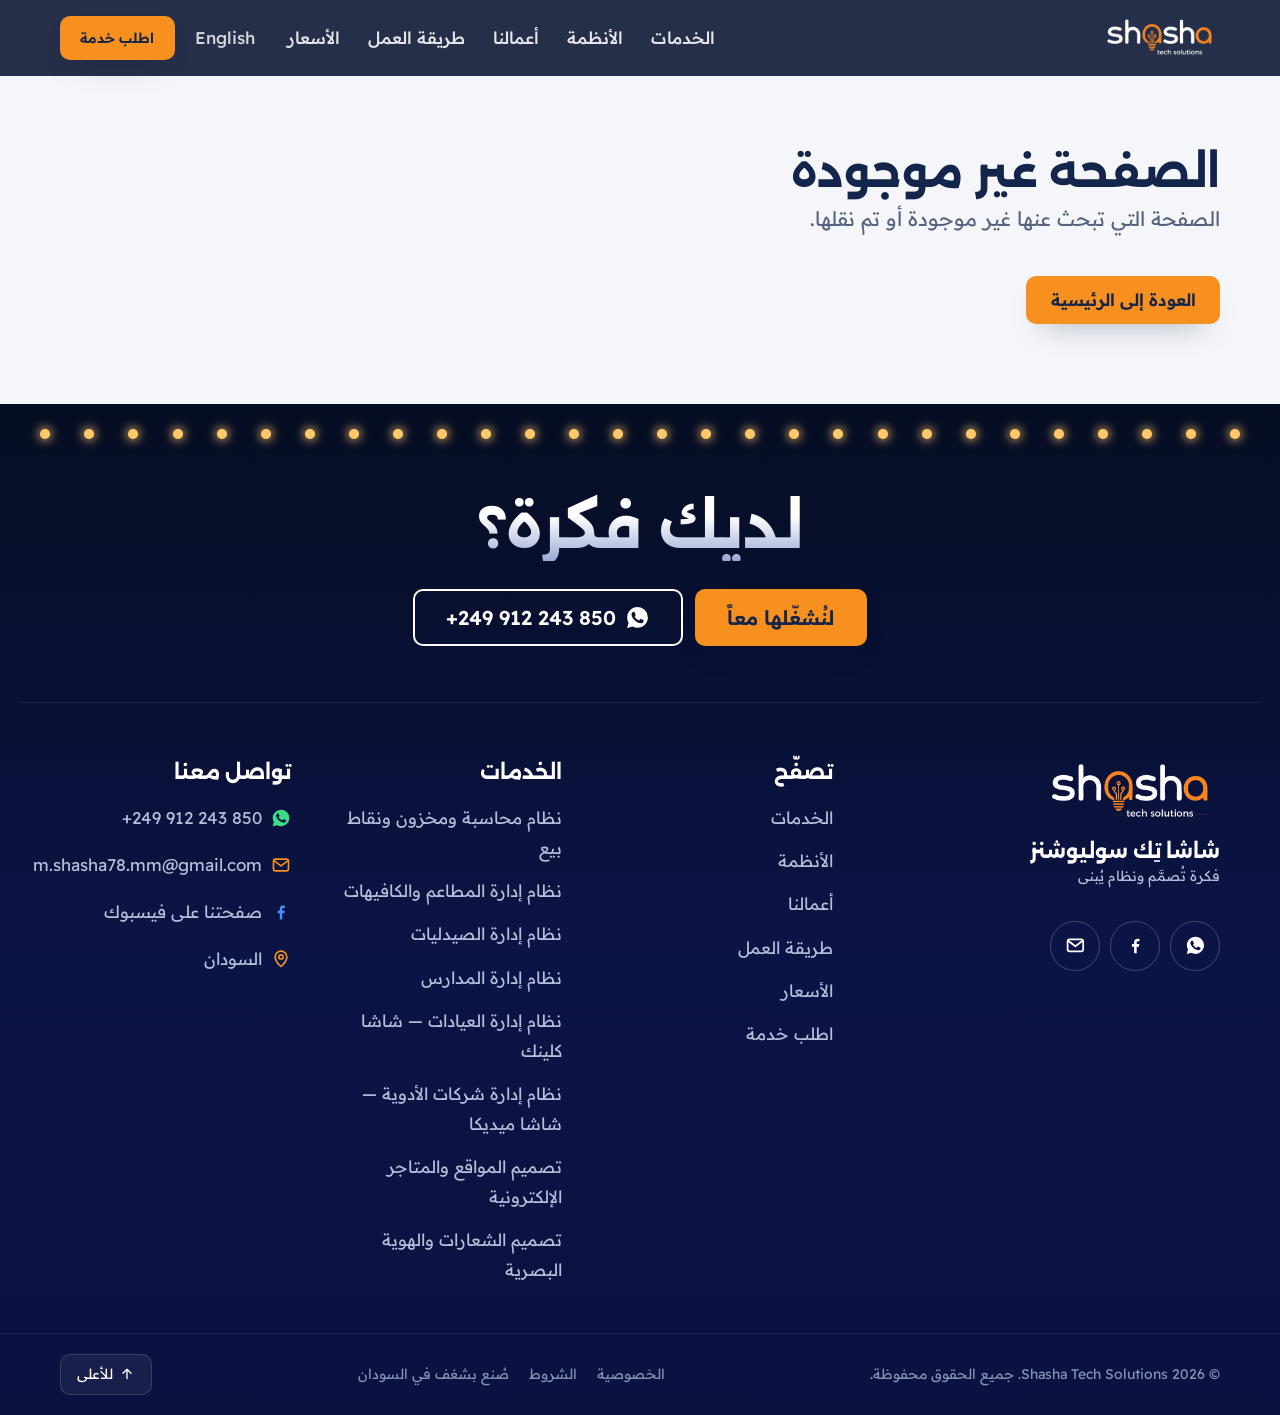
<file: index.html>
<!DOCTYPE html>
<html lang="ar" dir="rtl">
  <head>
    <meta charset="UTF-8" />
    <meta http-equiv="Content-Security-Policy" content="default-src 'self'; script-src 'self' https://www.googletagmanager.com https://www.google-analytics.com https://*.google-analytics.com https://*.analytics.google.com; style-src 'self' 'unsafe-inline' https://fonts.googleapis.com; font-src 'self' https://fonts.gstatic.com data:; img-src 'self' data: blob: https://res.cloudinary.com https://www.googletagmanager.com https://www.google-analytics.com https://*.google-analytics.com https://*.analytics.google.com; connect-src 'self' https://www.googletagmanager.com https://www.google-analytics.com https://*.google-analytics.com https://*.analytics.google.com; frame-src https://www.googletagmanager.com; object-src 'none'; base-uri 'self'; form-action 'self'; upgrade-insecure-requests" />
    <meta name="referrer" content="strict-origin-when-cross-origin" />
    <meta name="viewport" content="width=device-width, initial-scale=1.0, viewport-fit=cover" />
    <meta name="theme-color" content="#0a1430" />
    <!-- Link previews (WhatsApp, Facebook, X). In production the server swaps https://shashatechsolutions.com for APP_URL. -->
    <link rel="icon" href="/icons/favicon.svg" type="image/svg+xml" />
    <link rel="icon" href="/icons/favicon-48.png" type="image/png" sizes="48x48" />
    <link rel="apple-touch-icon" href="/icons/apple-touch-icon-180.png" />

    <!-- Self-hosted fonts (src/client/fonts.css): preload the Arabic faces used above the fold. -->
    <link rel="preload" as="font" type="font/woff2" href="/fonts/alexandria-arabic.woff2" crossorigin />
    <link rel="preload" as="font" type="font/woff2" href="/fonts/readex-pro-arabic.woff2" crossorigin />
    <script type="module" crossorigin src="/assets/index-7R7ltQjo.js"></script>
    <link rel="stylesheet" crossorigin href="/assets/index-C2xIBrCt.css">
  <title data-rh="true">شاشا تِك سوليوشنز | تصميم مواقع وتطبيقات وأنظمة محاسبة في السودان</title>
<meta data-rh="true" name="description" content="شاشا تِك سوليوشنز في السودان: تصميم مواقع وتطبيقات موبايل، أنظمة محاسبة ومخزون ونقاط بيع، أنظمة مطاعم وصيدليات ومدارس، وتصميم شعارات وهويات بصرية. اطلب خدمتك عبر واتساب."/><meta data-rh="true" name="robots" content="index, follow, max-image-preview:large"/><meta data-rh="true" property="og:type" content="website"/><meta data-rh="true" property="og:site_name" content="Shasha Tech Solutions"/><meta data-rh="true" property="og:title" content="شاشا تِك سوليوشنز | تصميم مواقع وتطبيقات وأنظمة محاسبة في السودان"/><meta data-rh="true" property="og:description" content="شاشا تِك سوليوشنز في السودان: تصميم مواقع وتطبيقات موبايل، أنظمة محاسبة ومخزون ونقاط بيع، أنظمة مطاعم وصيدليات ومدارس، وتصميم شعارات وهويات بصرية. اطلب خدمتك عبر واتساب."/><meta data-rh="true" property="og:image" content="https://shashatechsolutions.com/images/og-image.jpg"/><meta data-rh="true" property="og:image:width" content="1200"/><meta data-rh="true" property="og:image:height" content="630"/><meta data-rh="true" property="og:url" content="https://shashatechsolutions.com/"/><meta data-rh="true" property="og:locale" content="ar_AR"/><meta data-rh="true" name="twitter:card" content="summary_large_image"/><meta data-rh="true" name="twitter:title" content="شاشا تِك سوليوشنز | تصميم مواقع وتطبيقات وأنظمة محاسبة في السودان"/><meta data-rh="true" name="twitter:description" content="شاشا تِك سوليوشنز في السودان: تصميم مواقع وتطبيقات موبايل، أنظمة محاسبة ومخزون ونقاط بيع، أنظمة مطاعم وصيدليات ومدارس، وتصميم شعارات وهويات بصرية. اطلب خدمتك عبر واتساب."/><meta data-rh="true" name="twitter:image" content="https://shashatechsolutions.com/images/og-image.jpg"/>
<link data-rh="true" rel="canonical" href="https://shashatechsolutions.com/"/>
<script data-rh="true" type="application/ld+json">{"@context":"https://schema.org","@type":"ProfessionalService","@id":"https://shashatechsolutions.com/#organization","name":"Shasha Tech Solutions","alternateName":["شاشا تِك سوليوشنز","شاشا تك سوليوشنز","Shasha Tech"],"slogan":"فكرة تُصمَّم ونظام يُبنى","description":"شركة تقنية في السودان: تصميم مواقع وتطبيقات موبايل، أنظمة محاسبة ومخزون ونقاط بيع، أنظمة مطاعم وصيدليات ومدارس، وتصميم هويات بصرية.","url":"https://shashatechsolutions.com/","logo":"https://shashatechsolutions.com/images/shasha-logo.png","image":"https://shashatechsolutions.com/images/og-image.jpg","email":"m.shasha78.mm@gmail.com","telephone":"+249912243850","address":{"@type":"PostalAddress","addressCountry":"SD"},"areaServed":[{"@type":"Country","name":"Sudan"},"Middle East"],"knowsLanguage":["ar","en"],"sameAs":["https://www.facebook.com/share/1E7AnvnfJZ/"],"contactPoint":{"@type":"ContactPoint","contactType":"sales","telephone":"+249912243850","email":"m.shasha78.mm@gmail.com","availableLanguage":["Arabic","English"]},"hasOfferCatalog":{"@type":"OfferCatalog","name":"خدمات شاشا تِك سوليوشنز","itemListElement":[{"@type":"OfferCatalog","name":"الهوية البصرية والدعاية","itemListElement":[{"@type":"Offer","itemOffered":{"@type":"Service","name":"تصميم شعار","alternateName":"Logo design"}},{"@type":"Offer","itemOffered":{"@type":"Service","name":"هوية بصرية كاملة","alternateName":"Complete brand identity"}},{"@type":"Offer","itemOffered":{"@type":"Service","name":"تطوير هوية قائمة","alternateName":"Rebrand an existing identity"}},{"@type":"Offer","itemOffered":{"@type":"Service","name":"تصميم مطبوعات ودعاية","alternateName":"Print & advertising design"}},{"@type":"Offer","itemOffered":{"@type":"Service","name":"إدارة حسابات التواصل (شهرياً)","alternateName":"Social media management (monthly)"}},{"@type":"Offer","itemOffered":{"@type":"Service","name":"مونتاج وموشن جرافيك","alternateName":"Video editing & motion graphics"}},{"@type":"Offer","itemOffered":{"@type":"Service","name":"لوحات ولافتات دعائية","alternateName":"Signage & outdoor boards"}}]},{"@type":"OfferCatalog","name":"أنظمة الإدارة والمحاسبة","itemListElement":[{"@type":"Offer","itemOffered":{"@type":"Service","name":"نظام محاسبة متكامل","alternateName":"Full accounting system"}},{"@type":"Offer","itemOffered":{"@type":"Service","name":"مخزون ومبيعات ونقاط بيع","alternateName":"Inventory, sales & POS"}},{"@type":"Offer","itemOffered":{"@type":"Service","name":"نظام مطاعم وكافيهات","alternateName":"Restaurant & café system"}},{"@type":"Offer","itemOffered":{"@type":"Service","name":"نظام إدارة مدارس","alternateName":"School management system"}},{"@type":"Offer","itemOffered":{"@type":"Service","name":"نظام إدارة صيدليات","alternateName":"Pharmacy management system"}},{"@type":"Offer","itemOffered":{"@type":"Service","name":"نظام عيادات ومعامل ومستشفيات","alternateName":"Clinic, lab & hospital system"}},{"@type":"Offer","itemOffered":{"@type":"Service","name":"نظام شركات ومستودعات الأدوية","alternateName":"Pharmaceutical company & warehouse system"}},{"@type":"Offer","itemOffered":{"@type":"Service","name":"موارد بشرية ورواتب","alternateName":"HR & payroll"}}]},{"@type":"OfferCatalog","name":"المواقع والتطبيقات","itemListElement":[{"@type":"Offer","itemOffered":{"@type":"Service","name":"صفحة هبوط / موقع تعريفي","alternateName":"Landing page / company site"}},{"@type":"Offer","itemOffered":{"@type":"Service","name":"موقع إلكتروني متكامل","alternateName":"Full website"}},{"@type":"Offer","itemOffered":{"@type":"Service","name":"متجر إلكتروني","alternateName":"Online store"}},{"@type":"Offer","itemOffered":{"@type":"Service","name":"تطبيق موبايل (أندرويد + آيفون)","alternateName":"Mobile app (Android + iOS)"}},{"@type":"Offer","itemOffered":{"@type":"Service","name":"لوحة تحكم وربط API","alternateName":"Dashboard & API integration"}},{"@type":"Offer","itemOffered":{"@type":"Service","name":"استضافة ودومين (سنوي)","alternateName":"Hosting & domain (yearly)"}},{"@type":"Offer","itemOffered":{"@type":"Service","name":"صيانة ودعم فني (سنوي)","alternateName":"Maintenance & support (yearly)"}}]}]}}</script><script data-rh="true" type="application/ld+json">{"@context":"https://schema.org","@type":"WebSite","@id":"https://shashatechsolutions.com/#website","name":"شاشا تِك سوليوشنز","alternateName":"Shasha Tech Solutions","url":"https://shashatechsolutions.com/","inLanguage":"ar","publisher":{"@id":"https://shashatechsolutions.com/#organization"}}</script>
  </head>
  <body>
    <div id="root"><div class="site" dir="rtl" lang="ar"><div class="intro" aria-hidden="true"><div class="intro__stage"><span class="intro__glow"></span><svg class="intro__bulb" viewBox="0 0 200 290"><path class="intro__glass-fill" d="M62 196 C62 168 22 146 22 96 A78 78 0 1 1 178 96 C178 146 138 168 138 196 Z"></path><path class="intro__draw intro__draw--glass" pathLength="1" d="M100 196 H62 C62 168 22 146 22 96 A78 78 0 1 1 178 96 C178 146 138 168 138 196 Z"></path><g class="intro__fil"><path class="intro__draw intro__draw--fil" pathLength="1" d="M100 196 V122"></path><path class="intro__draw intro__draw--fil" pathLength="1" d="M88 196 V164 L68 144 V128"></path><path class="intro__draw intro__draw--fil" pathLength="1" d="M112 196 V164 L132 144 V128"></path><circle cx="100" cy="114" r="8"></circle><circle cx="68" cy="120" r="8"></circle><circle cx="132" cy="120" r="8"></circle></g><g class="intro__base"><rect x="58" y="204" width="84" height="13" rx="6.5"></rect><rect x="62" y="223" width="76" height="13" rx="6.5"></rect><rect x="68" y="242" width="64" height="13" rx="6.5"></rect><path d="M80 261 h40 a20 20 0 0 1 -40 0 Z"></path></g></svg><span class="intro__spark-start"></span><span class="intro__spark" style="--a:0deg"></span><span class="intro__spark" style="--a:36deg"></span><span class="intro__spark" style="--a:72deg"></span><span class="intro__spark" style="--a:108deg"></span><span class="intro__spark" style="--a:144deg"></span><span class="intro__spark" style="--a:180deg"></span><span class="intro__spark" style="--a:216deg"></span><span class="intro__spark" style="--a:252deg"></span><span class="intro__spark" style="--a:288deg"></span><span class="intro__spark" style="--a:324deg"></span></div><p class="intro__word"><span class="intro__w1">فكرة…</span><span class="intro__w2">تُضاء!</span></p><button type="button" class="intro__skip" tabindex="-1">تخطَّ</button></div><div class="readbar" aria-hidden="true"></div><a href="#main" class="skip">تخطَّ إلى المحتوى</a><header class="hdr"><div class="wrap hdr__in"><a class="hdr__logo" aria-label="Shasha Tech Solutions" href="/" data-discover="true"><img src="/images/shasha-logo-light.webp" alt="Shasha Tech Solutions" width="134" height="49"/></a><nav class="hdr__nav" aria-label="القائمة"><a href="/#services">الخدمات</a><a href="/#systems">الأنظمة</a><a href="/#work">أعمالنا</a><a href="/#process">طريقة العمل</a><a href="/pricing">الأسعار</a></nav><div class="hdr__tools"><button type="button" class="hdr__lang" lang="en">English</button><a href="/#request" class="btn btn--signal hdr__cta">اطلب خدمة</a><button type="button" class="hdr__menu" aria-label="القائمة" aria-expanded="false"><svg viewBox="0 0 24 24" fill="none" stroke="currentColor" stroke-width="2" stroke-linecap="round" stroke-linejoin="round" aria-hidden="true" focusable="false"><path d="M4 7h16M4 12h16M4 17h10"></path></svg></button></div></div></header><main id="main" tabindex="-1" style="flex:1;display:flex;flex-direction:column"><section class="hero" data-built="false" aria-labelledby="hero-title"><div class="hero__pin"><div class="hero__sky" aria-hidden="true"></div><div class="wrap hero__grid"><div class="hero__copy"><p class="live"><span class="live__dot" aria-hidden="true"></span>9 أنظمة تعمل الآن لدى عملائنا</p><h1 id="hero-title" class="hero__title"><span class="hero__l1">فكرة تُصمَّم</span> <span class="hero__l2">ونظام يُبنى</span></h1><p class="hero__lead">هويات بصرية، أنظمة إدارة ومحاسبة، مواقع وتطبيقات موبايل — نبنيها في السودان، وتعمل كل يوم لدى مطاعم ومدارس وصيدليات وشركات.</p><div class="hero__ctas"><a href="#request" class="btn btn--signal btn--lg">اطلب خدمتك الآن</a><a href="#work" class="btn btn--line btn--lg">شاهد أعمالنا</a></div></div><div class="stage" style="--acc:#f7901e"><div class="stage__scene" aria-hidden="true"><div class="floor"></div><div class="asm"><div class="pc pc--frame"></div><div class="pc pc--top"><span class="pc__logo"></span><b>الحسابات العامة</b><small class="pc__demo">بيانات تجريبية</small><span class="pc__dots"><i></i><i></i><i></i></span></div><div class="pc pc--side"><i></i><i></i><i></i><i></i><i></i></div><div class="pc pc--stat pc--stat1"><span>مبيعات اليوم</span><b>1,175</b></div><div class="pc pc--stat pc--stat2"><span>فواتير</span><b>16</b></div><div class="pc pc--stat pc--stat3"><span>مخزون منخفض</span><b>4</b></div><div class="pc pc--chart"><i style="height:38%;--i:0"></i><i style="height:55%;--i:1"></i><i style="height:46%;--i:2"></i><i style="height:72%;--i:3"></i><i style="height:60%;--i:4"></i><i style="height:88%;--i:5"></i><i style="height:70%;--i:6"></i></div><div class="pc pc--table"><i></i><i></i><i></i><i></i></div></div><div class="stage__bulb"><svg class="bulb" viewBox="0 0 200 290" aria-hidden="true" focusable="false"><defs><radialGradient id="glass" cx="50%" cy="38%" r="60%"><stop offset="0" stop-color="#fff6dc"></stop><stop offset=".45" stop-color="#ffc86b"></stop><stop offset="1" stop-color="#f7901e"></stop></radialGradient><linearGradient id="base" x1="0" x2="1"><stop offset="0" stop-color="#c86a0e"></stop><stop offset=".5" stop-color="#ffb040"></stop><stop offset="1" stop-color="#c86a0e"></stop></linearGradient></defs><path class="bulb__glass" d="M62 196 C62 168 22 146 22 96 A78 78 0 1 1 178 96 C178 146 138 168 138 196 Z"></path><path class="bulb__shine" d="M52 84 A50 50 0 0 1 92 40"></path><g class="bulb__fil"><path d="M100 196 V122"></path><path d="M88 196 V164 L68 144 V128"></path><path d="M112 196 V164 L132 144 V128"></path><circle cx="100" cy="114" r="8"></circle><circle cx="68" cy="120" r="8"></circle><circle cx="132" cy="120" r="8"></circle></g><g class="bulb__base"><rect x="58" y="204" width="84" height="13" rx="6.5"></rect><rect x="62" y="223" width="76" height="13" rx="6.5"></rect><rect x="68" y="242" width="64" height="13" rx="6.5"></rect><path d="M80 261 h40 a20 20 0 0 1 -40 0 Z"></path></g></svg></div></div><ul class="specs" aria-label="من مزايا النظام"><li style="--i:0">فواتير المبيعات والمشتريات</li><li style="--i:1">المخزون لحظة بلحظة</li><li style="--i:2">نقاط البيع (الكاشير)</li></ul><div class="models"><p id="models-label">ابنِ نظامك</p><div role="group" aria-labelledby="models-label"><button type="button" class="model" aria-pressed="true" style="--c:#f7901e"><i aria-hidden="true"></i>محاسبة</button><button type="button" class="model" aria-pressed="false" style="--c:#35c58a"><i aria-hidden="true"></i>مطاعم</button><button type="button" class="model" aria-pressed="false" style="--c:#2fb7c9"><i aria-hidden="true"></i>صيدليات</button><button type="button" class="model" aria-pressed="false" style="--c:#7c8cff"><i aria-hidden="true"></i>مدارس</button></div><a class="models__more" href="/services/accounting-pos-system" data-discover="true">تفاصيل نظام محاسبة ومخزون ونقاط بيع</a></div></div></div></div></section><section class="marquee" aria-label="مشاريع سلّمناها"><ul class="sr-only"><li>مركز الرومي الطبي</li><li>مدارس أبوذر الكودة</li><li>روضة فيرجينيا الإنجليزية</li><li>مطبعة محمد علي</li><li>دكتورة ميار</li><li>Zoota للهدايا</li><li>غازي</li><li>MOA للترحيلات</li><li>HWS Crepe</li><li>خلاصة</li></ul><div class="marquee__track" aria-hidden="true"><div class="marquee__group"><span class="marquee__item">مركز الرومي الطبي</span><span class="marquee__item">مدارس أبوذر الكودة</span><span class="marquee__item">روضة فيرجينيا الإنجليزية</span><span class="marquee__item">مطبعة محمد علي</span><span class="marquee__item">دكتورة ميار</span><span class="marquee__item">Zoota للهدايا</span><span class="marquee__item">غازي</span><span class="marquee__item">MOA للترحيلات</span><span class="marquee__item">HWS Crepe</span><span class="marquee__item">خلاصة</span></div><div class="marquee__group"><span class="marquee__item">مركز الرومي الطبي</span><span class="marquee__item">مدارس أبوذر الكودة</span><span class="marquee__item">روضة فيرجينيا الإنجليزية</span><span class="marquee__item">مطبعة محمد علي</span><span class="marquee__item">دكتورة ميار</span><span class="marquee__item">Zoota للهدايا</span><span class="marquee__item">غازي</span><span class="marquee__item">MOA للترحيلات</span><span class="marquee__item">HWS Crepe</span><span class="marquee__item">خلاصة</span></div></div></section><section id="services" class="sec svc" aria-labelledby="services-title"><div class="wrap"><div class="head"><h2 id="services-title" class="head__title">ماذا تحتاج؟</h2><p class="head__lead">هوية لنشاطك، نظام يدير حساباته ومخزونه، أو موقع وتطبيق يصل بهما إلى زبائنه. اضغط على ما تريد ليُضاف إلى طلبك أسفل الصفحة.</p></div><div class="panels"><article class="panel panel--brand" data-active="false"><div class="pv pv--brand" aria-hidden="true"><span class="pv__logo" style="--r:-8deg"><img src="/images/work/logo-printing.webp" alt="" width="120" height="120"/></span><span class="pv__logo" style="--r:6deg"><img src="/images/work/logo-alroomy.webp" alt="" width="120" height="120"/></span><span class="pv__logo" style="--r:-3deg"><img src="/images/work/logo-koda.webp" alt="" width="120" height="120"/></span></div><div class="panel__body"><h3 class="panel__title">الهوية البصرية والدعاية</h3><p class="panel__text">أول ما يراه عميلك. شعار وهوية كاملة، مطبوعات، لافتات، ومحتوى لحساباتك.</p><ul class="chips"><li><button type="button" class="chip" aria-pressed="false" title="أضِف للطلب"><svg viewBox="0 0 24 24" fill="none" stroke="currentColor" stroke-width="2" stroke-linecap="round" stroke-linejoin="round" aria-hidden="true" focusable="false"><path d="M12 5v14M5 12h14"></path></svg>تصميم شعار</button></li><li><button type="button" class="chip" aria-pressed="false" title="أضِف للطلب"><svg viewBox="0 0 24 24" fill="none" stroke="currentColor" stroke-width="2" stroke-linecap="round" stroke-linejoin="round" aria-hidden="true" focusable="false"><path d="M12 5v14M5 12h14"></path></svg>هوية بصرية كاملة</button></li><li><button type="button" class="chip" aria-pressed="false" title="أضِف للطلب"><svg viewBox="0 0 24 24" fill="none" stroke="currentColor" stroke-width="2" stroke-linecap="round" stroke-linejoin="round" aria-hidden="true" focusable="false"><path d="M12 5v14M5 12h14"></path></svg>تطوير هوية قائمة</button></li><li><button type="button" class="chip" aria-pressed="false" title="أضِف للطلب"><svg viewBox="0 0 24 24" fill="none" stroke="currentColor" stroke-width="2" stroke-linecap="round" stroke-linejoin="round" aria-hidden="true" focusable="false"><path d="M12 5v14M5 12h14"></path></svg>تصميم مطبوعات ودعاية</button></li><li><button type="button" class="chip" aria-pressed="false" title="أضِف للطلب"><svg viewBox="0 0 24 24" fill="none" stroke="currentColor" stroke-width="2" stroke-linecap="round" stroke-linejoin="round" aria-hidden="true" focusable="false"><path d="M12 5v14M5 12h14"></path></svg>إدارة حسابات التواصل (شهرياً)</button></li><li><button type="button" class="chip" aria-pressed="false" title="أضِف للطلب"><svg viewBox="0 0 24 24" fill="none" stroke="currentColor" stroke-width="2" stroke-linecap="round" stroke-linejoin="round" aria-hidden="true" focusable="false"><path d="M12 5v14M5 12h14"></path></svg>مونتاج وموشن جرافيك</button></li><li><button type="button" class="chip" aria-pressed="false" title="أضِف للطلب"><svg viewBox="0 0 24 24" fill="none" stroke="currentColor" stroke-width="2" stroke-linecap="round" stroke-linejoin="round" aria-hidden="true" focusable="false"><path d="M12 5v14M5 12h14"></path></svg>لوحات ولافتات دعائية</button></li></ul><ul class="panel__more"><li><a href="/services/logo-brand-identity" data-discover="true">تصميم الشعارات والهوية البصرية</a></li></ul></div></article><article class="panel panel--systems" data-active="true"><div class="pv pv--systems" aria-hidden="true"><div class="browser"><div class="browser__bar"><i></i><i></i><i></i></div><img src="/images/work/dash-pharmacy.webp" srcSet="/images/work/dash-pharmacy-sm.webp 600w, /images/work/dash-pharmacy.webp 1200w" sizes="(max-width: 960px) 92vw, 470px" width="1200" height="750" alt="" decoding="async" loading="lazy"/></div></div><div class="panel__body"><h3 class="panel__title">أنظمة الإدارة والمحاسبة</h3><p class="panel__text">اترك الورق. نظام يدير مبيعاتك ومخزونك وحساباتك وموظفيك، مبني على طريقة عملك.</p><ul class="chips"><li><button type="button" class="chip" aria-pressed="false" title="أضِف للطلب"><svg viewBox="0 0 24 24" fill="none" stroke="currentColor" stroke-width="2" stroke-linecap="round" stroke-linejoin="round" aria-hidden="true" focusable="false"><path d="M12 5v14M5 12h14"></path></svg>نظام محاسبة متكامل</button></li><li><button type="button" class="chip" aria-pressed="false" title="أضِف للطلب"><svg viewBox="0 0 24 24" fill="none" stroke="currentColor" stroke-width="2" stroke-linecap="round" stroke-linejoin="round" aria-hidden="true" focusable="false"><path d="M12 5v14M5 12h14"></path></svg>مخزون ومبيعات ونقاط بيع</button></li><li><button type="button" class="chip" aria-pressed="false" title="أضِف للطلب"><svg viewBox="0 0 24 24" fill="none" stroke="currentColor" stroke-width="2" stroke-linecap="round" stroke-linejoin="round" aria-hidden="true" focusable="false"><path d="M12 5v14M5 12h14"></path></svg>نظام مطاعم وكافيهات</button></li><li><button type="button" class="chip" aria-pressed="false" title="أضِف للطلب"><svg viewBox="0 0 24 24" fill="none" stroke="currentColor" stroke-width="2" stroke-linecap="round" stroke-linejoin="round" aria-hidden="true" focusable="false"><path d="M12 5v14M5 12h14"></path></svg>نظام إدارة مدارس</button></li><li><button type="button" class="chip" aria-pressed="false" title="أضِف للطلب"><svg viewBox="0 0 24 24" fill="none" stroke="currentColor" stroke-width="2" stroke-linecap="round" stroke-linejoin="round" aria-hidden="true" focusable="false"><path d="M12 5v14M5 12h14"></path></svg>نظام إدارة صيدليات</button></li><li><button type="button" class="chip" aria-pressed="false" title="أضِف للطلب"><svg viewBox="0 0 24 24" fill="none" stroke="currentColor" stroke-width="2" stroke-linecap="round" stroke-linejoin="round" aria-hidden="true" focusable="false"><path d="M12 5v14M5 12h14"></path></svg>نظام عيادات ومعامل ومستشفيات</button></li><li><button type="button" class="chip" aria-pressed="false" title="أضِف للطلب"><svg viewBox="0 0 24 24" fill="none" stroke="currentColor" stroke-width="2" stroke-linecap="round" stroke-linejoin="round" aria-hidden="true" focusable="false"><path d="M12 5v14M5 12h14"></path></svg>نظام شركات ومستودعات الأدوية</button></li><li><button type="button" class="chip" aria-pressed="false" title="أضِف للطلب"><svg viewBox="0 0 24 24" fill="none" stroke="currentColor" stroke-width="2" stroke-linecap="round" stroke-linejoin="round" aria-hidden="true" focusable="false"><path d="M12 5v14M5 12h14"></path></svg>موارد بشرية ورواتب</button></li></ul><ul class="panel__more"><li><a href="/services/accounting-pos-system" data-discover="true">نظام محاسبة ومخزون ونقاط بيع</a></li><li><a href="/services/restaurant-management-system" data-discover="true">نظام إدارة المطاعم والكافيهات</a></li><li><a href="/services/pharmacy-management-system" data-discover="true">نظام إدارة الصيدليات</a></li><li><a href="/services/clinic-management-system" data-discover="true">نظام إدارة العيادات — شاشا كلينك</a></li><li><a href="/services/pharma-company-system" data-discover="true">نظام إدارة شركات الأدوية — شاشا ميديكا</a></li><li><a href="/services/school-management-system" data-discover="true">نظام إدارة المدارس</a></li></ul></div></article><article class="panel panel--web" data-active="false"><div class="pv pv--web" aria-hidden="true"><div class="phone"><img src="/images/work/m-koda.webp" srcSet="/images/work/m-koda-sm.webp 240w, /images/work/m-koda.webp 390w" sizes="150px" width="390" height="844" alt="" decoding="async" loading="lazy"/></div><div class="phone"><img src="/images/work/m-mayar.webp" srcSet="/images/work/m-mayar-sm.webp 240w, /images/work/m-mayar.webp 390w" sizes="150px" width="390" height="844" alt="" decoding="async" loading="lazy"/></div></div><div class="panel__body"><h3 class="panel__title">المواقع والتطبيقات</h3><p class="panel__text">مكانك على الإنترنت: موقع تعريفي، متجر، تطبيق أندرويد وآيفون، ولوحات تحكم مربوطة بأنظمتك.</p><ul class="chips"><li><button type="button" class="chip" aria-pressed="false" title="أضِف للطلب"><svg viewBox="0 0 24 24" fill="none" stroke="currentColor" stroke-width="2" stroke-linecap="round" stroke-linejoin="round" aria-hidden="true" focusable="false"><path d="M12 5v14M5 12h14"></path></svg>صفحة هبوط / موقع تعريفي</button></li><li><button type="button" class="chip" aria-pressed="false" title="أضِف للطلب"><svg viewBox="0 0 24 24" fill="none" stroke="currentColor" stroke-width="2" stroke-linecap="round" stroke-linejoin="round" aria-hidden="true" focusable="false"><path d="M12 5v14M5 12h14"></path></svg>موقع إلكتروني متكامل</button></li><li><button type="button" class="chip" aria-pressed="false" title="أضِف للطلب"><svg viewBox="0 0 24 24" fill="none" stroke="currentColor" stroke-width="2" stroke-linecap="round" stroke-linejoin="round" aria-hidden="true" focusable="false"><path d="M12 5v14M5 12h14"></path></svg>متجر إلكتروني</button></li><li><button type="button" class="chip" aria-pressed="false" title="أضِف للطلب"><svg viewBox="0 0 24 24" fill="none" stroke="currentColor" stroke-width="2" stroke-linecap="round" stroke-linejoin="round" aria-hidden="true" focusable="false"><path d="M12 5v14M5 12h14"></path></svg>تطبيق موبايل (أندرويد + آيفون)</button></li><li><button type="button" class="chip" aria-pressed="false" title="أضِف للطلب"><svg viewBox="0 0 24 24" fill="none" stroke="currentColor" stroke-width="2" stroke-linecap="round" stroke-linejoin="round" aria-hidden="true" focusable="false"><path d="M12 5v14M5 12h14"></path></svg>لوحة تحكم وربط API</button></li><li><button type="button" class="chip" aria-pressed="false" title="أضِف للطلب"><svg viewBox="0 0 24 24" fill="none" stroke="currentColor" stroke-width="2" stroke-linecap="round" stroke-linejoin="round" aria-hidden="true" focusable="false"><path d="M12 5v14M5 12h14"></path></svg>استضافة ودومين (سنوي)</button></li><li><button type="button" class="chip" aria-pressed="false" title="أضِف للطلب"><svg viewBox="0 0 24 24" fill="none" stroke="currentColor" stroke-width="2" stroke-linecap="round" stroke-linejoin="round" aria-hidden="true" focusable="false"><path d="M12 5v14M5 12h14"></path></svg>صيانة ودعم فني (سنوي)</button></li></ul><ul class="panel__more"><li><a href="/services/website-design" data-discover="true">تصميم المواقع والمتاجر الإلكترونية</a></li></ul></div></article></div></div></section><section id="systems" class="sec wall" aria-labelledby="systems-title"><div class="bulbs" aria-hidden="true"><span style="--i:0"></span><span style="--i:1"></span><span style="--i:2"></span><span style="--i:3"></span><span style="--i:4"></span><span style="--i:5"></span><span style="--i:6"></span><span style="--i:7"></span><span style="--i:8"></span><span style="--i:9"></span><span style="--i:10"></span><span style="--i:11"></span><span style="--i:12"></span><span style="--i:13"></span><span style="--i:14"></span><span style="--i:15"></span><span style="--i:16"></span><span style="--i:17"></span><span style="--i:18"></span><span style="--i:19"></span><span style="--i:20"></span><span style="--i:21"></span><span style="--i:22"></span><span style="--i:23"></span><span style="--i:24"></span><span style="--i:25"></span><span style="--i:26"></span><span style="--i:27"></span></div><div class="wrap"><div class="head head--light"><h2 id="systems-title" class="head__title">أنظمة تعمل الآن</h2><p class="head__lead">تسعة أنظمة من صنعنا تدير يوميات مطاعم ومدارس وصيدليات ومعامل ومحطات وقود. اختر واحداً، ونبني لك مثله على مقاس عملك.</p></div><ul class="tiles"><li class="tile" style="--t:-2.2deg"><figure class="tile__screen"><img src="/images/work/sys-resto.webp" srcSet="/images/work/sys-resto-sm.webp 480w, /images/work/sys-resto.webp 960w" sizes="(max-width: 620px) 92vw, (max-width: 1000px) 46vw, 380px" width="960" height="571" alt="شاشة Shasha ERP Restaurant" decoding="async" loading="lazy"/></figure><div class="tile__plate"><h3 class="tile__name" lang="en">Shasha ERP Restaurant</h3><p class="tile__sector">مطاعم وكافيهات</p><button type="button" class="tile__btn">أريد نظاماً مثله</button></div></li><li class="tile" style="--t:1.6deg"><figure class="tile__screen"><img src="/images/work/sys-school.webp" srcSet="/images/work/sys-school-sm.webp 480w, /images/work/sys-school.webp 960w" sizes="(max-width: 620px) 92vw, (max-width: 1000px) 46vw, 380px" width="960" height="571" alt="شاشة ShaSha EduSys" decoding="async" loading="lazy"/></figure><div class="tile__plate"><h3 class="tile__name" lang="en">ShaSha EduSys</h3><p class="tile__sector">مدارس</p><button type="button" class="tile__btn">أريد نظاماً مثله</button></div></li><li class="tile" style="--t:-1.2deg"><figure class="tile__screen"><img src="/images/work/sys-pharmaco.webp" srcSet="/images/work/sys-pharmaco-sm.webp 480w, /images/work/sys-pharmaco.webp 960w" sizes="(max-width: 620px) 92vw, (max-width: 1000px) 46vw, 380px" width="960" height="571" alt="شاشة فارماكو" decoding="async" loading="lazy"/></figure><div class="tile__plate"><h3 class="tile__name" lang="ar">فارماكو</h3><p class="tile__sector">صيدليات</p><button type="button" class="tile__btn">أريد نظاماً مثله</button></div></li><li class="tile" style="--t:2deg"><figure class="tile__screen"><img src="/images/work/dash-accounts-income.webp" srcSet="/images/work/dash-accounts-income-sm.webp 480w, /images/work/dash-accounts-income.webp 960w" sizes="(max-width: 620px) 92vw, (max-width: 1000px) 46vw, 380px" width="960" height="571" alt="شاشة شاشا للحسابات العامة" decoding="async" loading="lazy"/></figure><div class="tile__plate"><h3 class="tile__name" lang="ar">شاشا للحسابات العامة</h3><p class="tile__sector">محاسبة الشركات</p><button type="button" class="tile__btn">أريد نظاماً مثله</button></div></li><li class="tile" style="--t:-1.8deg"><figure class="tile__screen"><img src="/images/work/sys-lab.webp" srcSet="/images/work/sys-lab-sm.webp 480w, /images/work/sys-lab.webp 960w" sizes="(max-width: 620px) 92vw, (max-width: 1000px) 46vw, 380px" width="960" height="571" alt="شاشة Shasha Lab Pro" decoding="async" loading="lazy"/></figure><div class="tile__plate"><h3 class="tile__name" lang="en">Shasha Lab Pro</h3><p class="tile__sector">معامل طبية</p><button type="button" class="tile__btn">أريد نظاماً مثله</button></div></li><li class="tile" style="--t:1.2deg"><figure class="tile__screen"><img src="/images/work/dash-pharmacy.webp" srcSet="/images/work/dash-pharmacy-sm.webp 480w, /images/work/dash-pharmacy.webp 960w" sizes="(max-width: 620px) 92vw, (max-width: 1000px) 46vw, 380px" width="960" height="571" alt="شاشة صيدليتي" decoding="async" loading="lazy"/></figure><div class="tile__plate"><h3 class="tile__name" lang="ar">صيدليتي</h3><p class="tile__sector">صيدلية أونلاين</p><button type="button" class="tile__btn">أريد نظاماً مثله</button></div></li><li class="tile" style="--t:-2.4deg"><figure class="tile__screen"><img src="/images/work/sys-cleaning.webp" srcSet="/images/work/sys-cleaning-sm.webp 480w, /images/work/sys-cleaning.webp 960w" sizes="(max-width: 620px) 92vw, (max-width: 1000px) 46vw, 380px" width="960" height="571" alt="شاشة Shasha Cleaning" decoding="async" loading="lazy"/></figure><div class="tile__plate"><h3 class="tile__name" lang="en">Shasha Cleaning</h3><p class="tile__sector">شركات النظافة</p><button type="button" class="tile__btn">أريد نظاماً مثله</button></div></li><li class="tile" style="--t:1.8deg"><figure class="tile__screen"><img src="/images/work/sys-fuel-sys.webp" srcSet="/images/work/sys-fuel-sys-sm.webp 480w, /images/work/sys-fuel-sys.webp 960w" sizes="(max-width: 620px) 92vw, (max-width: 1000px) 46vw, 380px" width="960" height="571" alt="شاشة نظام شاشا للوقود" decoding="async" loading="lazy"/></figure><div class="tile__plate"><h3 class="tile__name" lang="ar">نظام شاشا للوقود</h3><p class="tile__sector">محطات الوقود</p><button type="button" class="tile__btn">أريد نظاماً مثله</button></div></li><li class="tile" style="--t:-1deg"><figure class="tile__screen"><img src="/images/work/sys-dukkan.webp" srcSet="/images/work/sys-dukkan-sm.webp 480w, /images/work/sys-dukkan.webp 960w" sizes="(max-width: 620px) 92vw, (max-width: 1000px) 46vw, 380px" width="960" height="571" alt="شاشة الدكان" decoding="async" loading="lazy"/></figure><div class="tile__plate"><h3 class="tile__name" lang="ar">الدكان</h3><p class="tile__sector">مبيعات وديون المحلات</p><button type="button" class="tile__btn">أريد نظاماً مثله</button></div></li><li class="tile tile--yours"><div class="tile__plate"><h3 class="tile__name">نظامك أنت</h3><p class="tile__sector">نشاطك غير موجود هنا؟ أخبرنا كيف تعمل، ونبني النظام حوله.</p><button type="button" class="btn btn--signal">صِف نظامك</button></div></li></ul></div></section><section id="work" class="sites" aria-labelledby="sites-title"><div class="sites__pin"><div class="wrap"><div class="head"><h2 id="sites-title" class="head__title">مواقع صنعناها</h2><p class="head__lead">لمركز طبي في أم درمان، ومدارس وروضة، ومنصة توصيل غاز ومتجر هدايا. اسحب لترى كل موقع، واطلب مثله لنشاطك.</p></div></div><div class="sites__viewport"><div class="sites__track"><article class="site-card"><div class="site-card__media"><div class="browser"><div class="browser__bar"><i></i><i></i><i></i></div><img src="/images/work/site-alroomy.webp" srcSet="/images/work/site-alroomy-sm.webp 600w, /images/work/site-alroomy.webp 1200w" sizes="(max-width: 900px) 84vw, 720px" width="1200" height="750" alt="مركز الرومي الطبي" decoding="async" loading="lazy"/></div><div class="phone phone--float"><img src="/images/work/m-alroomy.webp" srcSet="/images/work/m-alroomy-sm.webp 240w, /images/work/m-alroomy.webp 390w" sizes="(max-width: 900px) 20vw, 170px" width="390" height="844" alt="" decoding="async" loading="lazy"/></div></div><h3 class="site-card__name">مركز الرومي الطبي</h3><p class="site-card__kind">موقع مركز طبي — أم درمان</p><a class="likethis" href="https://wa.me/249912243850?text=%D8%A7%D9%84%D8%B3%D9%84%D8%A7%D9%85%20%D8%B9%D9%84%D9%8A%D9%83%D9%85%D8%8C%20%D8%A3%D8%B1%D9%8A%D8%AF%20%D9%85%D9%88%D9%82%D8%B9%D8%A7%D9%8B%20%D9%85%D8%AB%D9%84%20%C2%AB%D9%85%D8%B1%D9%83%D8%B2%20%D8%A7%D9%84%D8%B1%D9%88%D9%85%D9%8A%20%D8%A7%D9%84%D8%B7%D8%A8%D9%8A%C2%BB%20%D9%84%D9%86%D8%B4%D8%A7%D8%B7%D9%8A." target="_blank" rel="noopener noreferrer"><svg viewBox="0 0 24 24" fill="currentColor" aria-hidden="true" focusable="false"><path d="M12.04 2C6.58 2 2.13 6.45 2.13 11.91c0 1.75.46 3.45 1.32 4.95L2.05 22l5.25-1.38a9.9 9.9 0 0 0 4.74 1.2h.01c5.46 0 9.91-4.45 9.91-9.91A9.85 9.85 0 0 0 12.04 2Zm5.8 14.09c-.24.68-1.41 1.3-1.95 1.35-.5.05-1.13.07-1.82-.11-.42-.13-.96-.31-1.65-.61-2.9-1.25-4.8-4.17-4.94-4.36-.14-.2-1.18-1.57-1.18-3s.75-2.13 1.02-2.42c.26-.29.57-.36.77-.36l.55.01c.18.01.41-.07.64.49.24.57.81 1.98.88 2.12.07.15.12.32.02.51-.1.2-.14.32-.29.49-.14.17-.3.38-.43.51-.14.14-.29.3-.13.59.17.29.74 1.22 1.59 1.98 1.09.97 2.01 1.27 2.3 1.42.29.14.46.12.62-.07.17-.2.72-.84.91-1.13.19-.29.38-.24.64-.14.26.1 1.67.79 1.96.93.29.14.48.22.55.34.07.12.07.69-.17 1.36Z"></path></svg>أريد موقعاً مثله</a></article><article class="site-card"><div class="site-card__media"><div class="browser"><div class="browser__bar"><i></i><i></i><i></i></div><img src="/images/work/site-koda.webp" srcSet="/images/work/site-koda-sm.webp 600w, /images/work/site-koda.webp 1200w" sizes="(max-width: 900px) 84vw, 720px" width="1200" height="750" alt="مدارس أبوذر الكودة" decoding="async" loading="lazy"/></div><div class="phone phone--float"><img src="/images/work/m-koda.webp" srcSet="/images/work/m-koda-sm.webp 240w, /images/work/m-koda.webp 390w" sizes="(max-width: 900px) 20vw, 170px" width="390" height="844" alt="" decoding="async" loading="lazy"/></div></div><h3 class="site-card__name">مدارس أبوذر الكودة</h3><p class="site-card__kind">موقع مؤسسة تعليمية</p><a class="likethis" href="https://wa.me/249912243850?text=%D8%A7%D9%84%D8%B3%D9%84%D8%A7%D9%85%20%D8%B9%D9%84%D9%8A%D9%83%D9%85%D8%8C%20%D8%A3%D8%B1%D9%8A%D8%AF%20%D9%85%D9%88%D9%82%D8%B9%D8%A7%D9%8B%20%D9%85%D8%AB%D9%84%20%C2%AB%D9%85%D8%AF%D8%A7%D8%B1%D8%B3%20%D8%A3%D8%A8%D9%88%D8%B0%D8%B1%20%D8%A7%D9%84%D9%83%D9%88%D8%AF%D8%A9%C2%BB%20%D9%84%D9%86%D8%B4%D8%A7%D8%B7%D9%8A." target="_blank" rel="noopener noreferrer"><svg viewBox="0 0 24 24" fill="currentColor" aria-hidden="true" focusable="false"><path d="M12.04 2C6.58 2 2.13 6.45 2.13 11.91c0 1.75.46 3.45 1.32 4.95L2.05 22l5.25-1.38a9.9 9.9 0 0 0 4.74 1.2h.01c5.46 0 9.91-4.45 9.91-9.91A9.85 9.85 0 0 0 12.04 2Zm5.8 14.09c-.24.68-1.41 1.3-1.95 1.35-.5.05-1.13.07-1.82-.11-.42-.13-.96-.31-1.65-.61-2.9-1.25-4.8-4.17-4.94-4.36-.14-.2-1.18-1.57-1.18-3s.75-2.13 1.02-2.42c.26-.29.57-.36.77-.36l.55.01c.18.01.41-.07.64.49.24.57.81 1.98.88 2.12.07.15.12.32.02.51-.1.2-.14.32-.29.49-.14.17-.3.38-.43.51-.14.14-.29.3-.13.59.17.29.74 1.22 1.59 1.98 1.09.97 2.01 1.27 2.3 1.42.29.14.46.12.62-.07.17-.2.72-.84.91-1.13.19-.29.38-.24.64-.14.26.1 1.67.79 1.96.93.29.14.48.22.55.34.07.12.07.69-.17 1.36Z"></path></svg>أريد موقعاً مثله</a></article><article class="site-card"><div class="site-card__media"><div class="browser"><div class="browser__bar"><i></i><i></i><i></i></div><img src="/images/work/site-rawda.webp" srcSet="/images/work/site-rawda-sm.webp 600w, /images/work/site-rawda.webp 1200w" sizes="(max-width: 900px) 84vw, 720px" width="1200" height="750" alt="روضة فيرجينيا الإنجليزية" decoding="async" loading="lazy"/></div><div class="phone phone--float"><img src="/images/work/m-rawda.webp" srcSet="/images/work/m-rawda-sm.webp 240w, /images/work/m-rawda.webp 390w" sizes="(max-width: 900px) 20vw, 170px" width="390" height="844" alt="" decoding="async" loading="lazy"/></div></div><h3 class="site-card__name">روضة فيرجينيا الإنجليزية</h3><p class="site-card__kind">موقع روضة تفاعلي</p><a class="likethis" href="https://wa.me/249912243850?text=%D8%A7%D9%84%D8%B3%D9%84%D8%A7%D9%85%20%D8%B9%D9%84%D9%8A%D9%83%D9%85%D8%8C%20%D8%A3%D8%B1%D9%8A%D8%AF%20%D9%85%D9%88%D9%82%D8%B9%D8%A7%D9%8B%20%D9%85%D8%AB%D9%84%20%C2%AB%D8%B1%D9%88%D8%B6%D8%A9%20%D9%81%D9%8A%D8%B1%D8%AC%D9%8A%D9%86%D9%8A%D8%A7%20%D8%A7%D9%84%D8%A5%D9%86%D8%AC%D9%84%D9%8A%D8%B2%D9%8A%D8%A9%C2%BB%20%D9%84%D9%86%D8%B4%D8%A7%D8%B7%D9%8A." target="_blank" rel="noopener noreferrer"><svg viewBox="0 0 24 24" fill="currentColor" aria-hidden="true" focusable="false"><path d="M12.04 2C6.58 2 2.13 6.45 2.13 11.91c0 1.75.46 3.45 1.32 4.95L2.05 22l5.25-1.38a9.9 9.9 0 0 0 4.74 1.2h.01c5.46 0 9.91-4.45 9.91-9.91A9.85 9.85 0 0 0 12.04 2Zm5.8 14.09c-.24.68-1.41 1.3-1.95 1.35-.5.05-1.13.07-1.82-.11-.42-.13-.96-.31-1.65-.61-2.9-1.25-4.8-4.17-4.94-4.36-.14-.2-1.18-1.57-1.18-3s.75-2.13 1.02-2.42c.26-.29.57-.36.77-.36l.55.01c.18.01.41-.07.64.49.24.57.81 1.98.88 2.12.07.15.12.32.02.51-.1.2-.14.32-.29.49-.14.17-.3.38-.43.51-.14.14-.29.3-.13.59.17.29.74 1.22 1.59 1.98 1.09.97 2.01 1.27 2.3 1.42.29.14.46.12.62-.07.17-.2.72-.84.91-1.13.19-.29.38-.24.64-.14.26.1 1.67.79 1.96.93.29.14.48.22.55.34.07.12.07.69-.17 1.36Z"></path></svg>أريد موقعاً مثله</a></article><article class="site-card"><div class="site-card__media"><div class="browser"><div class="browser__bar"><i></i><i></i><i></i></div><img src="/images/work/site-gazi.webp" srcSet="/images/work/site-gazi-sm.webp 600w, /images/work/site-gazi.webp 1200w" sizes="(max-width: 900px) 84vw, 720px" width="1200" height="750" alt="غازي" decoding="async" loading="lazy"/></div></div><h3 class="site-card__name">غازي</h3><p class="site-card__kind">منصة طلب غاز وتتبّع التوصيل</p><a class="likethis" href="https://wa.me/249912243850?text=%D8%A7%D9%84%D8%B3%D9%84%D8%A7%D9%85%20%D8%B9%D9%84%D9%8A%D9%83%D9%85%D8%8C%20%D8%A3%D8%B1%D9%8A%D8%AF%20%D9%85%D9%88%D9%82%D8%B9%D8%A7%D9%8B%20%D9%85%D8%AB%D9%84%20%C2%AB%D8%BA%D8%A7%D8%B2%D9%8A%C2%BB%20%D9%84%D9%86%D8%B4%D8%A7%D8%B7%D9%8A." target="_blank" rel="noopener noreferrer"><svg viewBox="0 0 24 24" fill="currentColor" aria-hidden="true" focusable="false"><path d="M12.04 2C6.58 2 2.13 6.45 2.13 11.91c0 1.75.46 3.45 1.32 4.95L2.05 22l5.25-1.38a9.9 9.9 0 0 0 4.74 1.2h.01c5.46 0 9.91-4.45 9.91-9.91A9.85 9.85 0 0 0 12.04 2Zm5.8 14.09c-.24.68-1.41 1.3-1.95 1.35-.5.05-1.13.07-1.82-.11-.42-.13-.96-.31-1.65-.61-2.9-1.25-4.8-4.17-4.94-4.36-.14-.2-1.18-1.57-1.18-3s.75-2.13 1.02-2.42c.26-.29.57-.36.77-.36l.55.01c.18.01.41-.07.64.49.24.57.81 1.98.88 2.12.07.15.12.32.02.51-.1.2-.14.32-.29.49-.14.17-.3.38-.43.51-.14.14-.29.3-.13.59.17.29.74 1.22 1.59 1.98 1.09.97 2.01 1.27 2.3 1.42.29.14.46.12.62-.07.17-.2.72-.84.91-1.13.19-.29.38-.24.64-.14.26.1 1.67.79 1.96.93.29.14.48.22.55.34.07.12.07.69-.17 1.36Z"></path></svg>أريد موقعاً مثله</a></article><article class="site-card"><div class="site-card__media"><div class="browser"><div class="browser__bar"><i></i><i></i><i></i></div><img src="/images/work/site-zoota.webp" srcSet="/images/work/site-zoota-sm.webp 600w, /images/work/site-zoota.webp 1200w" sizes="(max-width: 900px) 84vw, 720px" width="1200" height="750" alt="Zoota" decoding="async" loading="lazy"/></div><div class="phone phone--float"><img src="/images/work/m-zoota.webp" srcSet="/images/work/m-zoota-sm.webp 240w, /images/work/m-zoota.webp 390w" sizes="(max-width: 900px) 20vw, 170px" width="390" height="844" alt="" decoding="async" loading="lazy"/></div></div><h3 class="site-card__name">Zoota</h3><p class="site-card__kind">متجر تغليف هدايا</p><a class="likethis" href="https://wa.me/249912243850?text=%D8%A7%D9%84%D8%B3%D9%84%D8%A7%D9%85%20%D8%B9%D9%84%D9%8A%D9%83%D9%85%D8%8C%20%D8%A3%D8%B1%D9%8A%D8%AF%20%D9%85%D9%88%D9%82%D8%B9%D8%A7%D9%8B%20%D9%85%D8%AB%D9%84%20%C2%ABZoota%C2%BB%20%D9%84%D9%86%D8%B4%D8%A7%D8%B7%D9%8A." target="_blank" rel="noopener noreferrer"><svg viewBox="0 0 24 24" fill="currentColor" aria-hidden="true" focusable="false"><path d="M12.04 2C6.58 2 2.13 6.45 2.13 11.91c0 1.75.46 3.45 1.32 4.95L2.05 22l5.25-1.38a9.9 9.9 0 0 0 4.74 1.2h.01c5.46 0 9.91-4.45 9.91-9.91A9.85 9.85 0 0 0 12.04 2Zm5.8 14.09c-.24.68-1.41 1.3-1.95 1.35-.5.05-1.13.07-1.82-.11-.42-.13-.96-.31-1.65-.61-2.9-1.25-4.8-4.17-4.94-4.36-.14-.2-1.18-1.57-1.18-3s.75-2.13 1.02-2.42c.26-.29.57-.36.77-.36l.55.01c.18.01.41-.07.64.49.24.57.81 1.98.88 2.12.07.15.12.32.02.51-.1.2-.14.32-.29.49-.14.17-.3.38-.43.51-.14.14-.29.3-.13.59.17.29.74 1.22 1.59 1.98 1.09.97 2.01 1.27 2.3 1.42.29.14.46.12.62-.07.17-.2.72-.84.91-1.13.19-.29.38-.24.64-.14.26.1 1.67.79 1.96.93.29.14.48.22.55.34.07.12.07.69-.17 1.36Z"></path></svg>أريد موقعاً مثله</a></article></div></div><div class="sites__bar" aria-hidden="true"><span></span></div></div></section><section class="sec apps" aria-labelledby="apps-title"><div class="wrap"><div class="head head--center"><h2 id="apps-title" class="head__title">تطبيقات في جيوب الناس</h2><p class="head__lead">متاجر، طلبات، بحث عن دواء، مذاكرة بالذكاء الاصطناعي — تُثبَّت على الهاتف وتعمل حتى دون إنترنت.</p></div><ul class="fan"><li class="fan__item" style="--o:-2.5;--a:2.5"><div class="phone"><img src="/images/work/m-mayar.webp" srcSet="/images/work/m-mayar-sm.webp 240w, /images/work/m-mayar.webp 390w" sizes="(max-width: 1100px) 62vw, 196px" width="390" height="844" alt="دكتورة ميار" decoding="async" loading="lazy"/></div><p class="fan__name">دكتورة ميار</p><p class="fan__kind">متجر منتجات تجميل</p><a class="likethis likethis--ink" href="https://wa.me/249912243850?text=%D8%A7%D9%84%D8%B3%D9%84%D8%A7%D9%85%20%D8%B9%D9%84%D9%8A%D9%83%D9%85%D8%8C%20%D8%A3%D8%B1%D9%8A%D8%AF%20%D8%AA%D8%B7%D8%A8%D9%8A%D9%82%D8%A7%D9%8B%20%D9%85%D8%AB%D9%84%20%C2%AB%D8%AF%D9%83%D8%AA%D9%88%D8%B1%D8%A9%20%D9%85%D9%8A%D8%A7%D8%B1%C2%BB%20%D9%84%D9%86%D8%B4%D8%A7%D8%B7%D9%8A." target="_blank" rel="noopener noreferrer"><svg viewBox="0 0 24 24" fill="currentColor" aria-hidden="true" focusable="false"><path d="M12.04 2C6.58 2 2.13 6.45 2.13 11.91c0 1.75.46 3.45 1.32 4.95L2.05 22l5.25-1.38a9.9 9.9 0 0 0 4.74 1.2h.01c5.46 0 9.91-4.45 9.91-9.91A9.85 9.85 0 0 0 12.04 2Zm5.8 14.09c-.24.68-1.41 1.3-1.95 1.35-.5.05-1.13.07-1.82-.11-.42-.13-.96-.31-1.65-.61-2.9-1.25-4.8-4.17-4.94-4.36-.14-.2-1.18-1.57-1.18-3s.75-2.13 1.02-2.42c.26-.29.57-.36.77-.36l.55.01c.18.01.41-.07.64.49.24.57.81 1.98.88 2.12.07.15.12.32.02.51-.1.2-.14.32-.29.49-.14.17-.3.38-.43.51-.14.14-.29.3-.13.59.17.29.74 1.22 1.59 1.98 1.09.97 2.01 1.27 2.3 1.42.29.14.46.12.62-.07.17-.2.72-.84.91-1.13.19-.29.38-.24.64-.14.26.1 1.67.79 1.96.93.29.14.48.22.55.34.07.12.07.69-.17 1.36Z"></path></svg>أريد مثله</a></li><li class="fan__item" style="--o:-1.5;--a:1.5"><div class="phone"><img src="/images/work/m-pharmacy-store.webp" srcSet="/images/work/m-pharmacy-store-sm.webp 240w, /images/work/m-pharmacy-store.webp 390w" sizes="(max-width: 1100px) 62vw, 196px" width="390" height="844" alt="صيدليتي" decoding="async" loading="lazy"/></div><p class="fan__name">صيدليتي</p><p class="fan__kind">صيدلية أونلاين</p><a class="likethis likethis--ink" href="https://wa.me/249912243850?text=%D8%A7%D9%84%D8%B3%D9%84%D8%A7%D9%85%20%D8%B9%D9%84%D9%8A%D9%83%D9%85%D8%8C%20%D8%A3%D8%B1%D9%8A%D8%AF%20%D8%AA%D8%B7%D8%A8%D9%8A%D9%82%D8%A7%D9%8B%20%D9%85%D8%AB%D9%84%20%C2%AB%D8%B5%D9%8A%D8%AF%D9%84%D9%8A%D8%AA%D9%8A%C2%BB%20%D9%84%D9%86%D8%B4%D8%A7%D8%B7%D9%8A." target="_blank" rel="noopener noreferrer"><svg viewBox="0 0 24 24" fill="currentColor" aria-hidden="true" focusable="false"><path d="M12.04 2C6.58 2 2.13 6.45 2.13 11.91c0 1.75.46 3.45 1.32 4.95L2.05 22l5.25-1.38a9.9 9.9 0 0 0 4.74 1.2h.01c5.46 0 9.91-4.45 9.91-9.91A9.85 9.85 0 0 0 12.04 2Zm5.8 14.09c-.24.68-1.41 1.3-1.95 1.35-.5.05-1.13.07-1.82-.11-.42-.13-.96-.31-1.65-.61-2.9-1.25-4.8-4.17-4.94-4.36-.14-.2-1.18-1.57-1.18-3s.75-2.13 1.02-2.42c.26-.29.57-.36.77-.36l.55.01c.18.01.41-.07.64.49.24.57.81 1.98.88 2.12.07.15.12.32.02.51-.1.2-.14.32-.29.49-.14.17-.3.38-.43.51-.14.14-.29.3-.13.59.17.29.74 1.22 1.59 1.98 1.09.97 2.01 1.27 2.3 1.42.29.14.46.12.62-.07.17-.2.72-.84.91-1.13.19-.29.38-.24.64-.14.26.1 1.67.79 1.96.93.29.14.48.22.55.34.07.12.07.69-.17 1.36Z"></path></svg>أريد مثله</a></li><li class="fan__item" style="--o:-0.5;--a:0.5"><div class="phone"><img src="/images/work/m-dawai.webp" srcSet="/images/work/m-dawai-sm.webp 240w, /images/work/m-dawai.webp 390w" sizes="(max-width: 1100px) 62vw, 196px" width="390" height="844" alt="دوائي" decoding="async" loading="lazy"/></div><p class="fan__name">دوائي</p><p class="fan__kind">قريباً — ابحث عن دوائك في أقرب صيدلية</p><a class="likethis likethis--ink" href="https://wa.me/249912243850?text=%D8%A7%D9%84%D8%B3%D9%84%D8%A7%D9%85%20%D8%B9%D9%84%D9%8A%D9%83%D9%85%D8%8C%20%D8%A3%D8%B1%D9%8A%D8%AF%20%D8%AA%D8%B7%D8%A8%D9%8A%D9%82%D8%A7%D9%8B%20%D9%85%D8%AB%D9%84%20%C2%AB%D8%AF%D9%88%D8%A7%D8%A6%D9%8A%C2%BB%20%D9%84%D9%86%D8%B4%D8%A7%D8%B7%D9%8A." target="_blank" rel="noopener noreferrer"><svg viewBox="0 0 24 24" fill="currentColor" aria-hidden="true" focusable="false"><path d="M12.04 2C6.58 2 2.13 6.45 2.13 11.91c0 1.75.46 3.45 1.32 4.95L2.05 22l5.25-1.38a9.9 9.9 0 0 0 4.74 1.2h.01c5.46 0 9.91-4.45 9.91-9.91A9.85 9.85 0 0 0 12.04 2Zm5.8 14.09c-.24.68-1.41 1.3-1.95 1.35-.5.05-1.13.07-1.82-.11-.42-.13-.96-.31-1.65-.61-2.9-1.25-4.8-4.17-4.94-4.36-.14-.2-1.18-1.57-1.18-3s.75-2.13 1.02-2.42c.26-.29.57-.36.77-.36l.55.01c.18.01.41-.07.64.49.24.57.81 1.98.88 2.12.07.15.12.32.02.51-.1.2-.14.32-.29.49-.14.17-.3.38-.43.51-.14.14-.29.3-.13.59.17.29.74 1.22 1.59 1.98 1.09.97 2.01 1.27 2.3 1.42.29.14.46.12.62-.07.17-.2.72-.84.91-1.13.19-.29.38-.24.64-.14.26.1 1.67.79 1.96.93.29.14.48.22.55.34.07.12.07.69-.17 1.36Z"></path></svg>أريد مثله</a></li><li class="fan__item" style="--o:0.5;--a:0.5"><div class="phone"><img src="/images/work/m-printing.webp" srcSet="/images/work/m-printing-sm.webp 240w, /images/work/m-printing.webp 390w" sizes="(max-width: 1100px) 62vw, 196px" width="390" height="844" alt="مطبعة محمد علي" decoding="async" loading="lazy"/></div><p class="fan__name">مطبعة محمد علي</p><p class="fan__kind">طلبات الطباعة</p><a class="likethis likethis--ink" href="https://wa.me/249912243850?text=%D8%A7%D9%84%D8%B3%D9%84%D8%A7%D9%85%20%D8%B9%D9%84%D9%8A%D9%83%D9%85%D8%8C%20%D8%A3%D8%B1%D9%8A%D8%AF%20%D8%AA%D8%B7%D8%A8%D9%8A%D9%82%D8%A7%D9%8B%20%D9%85%D8%AB%D9%84%20%C2%AB%D9%85%D8%B7%D8%A8%D8%B9%D8%A9%20%D9%85%D8%AD%D9%85%D8%AF%20%D8%B9%D9%84%D9%8A%C2%BB%20%D9%84%D9%86%D8%B4%D8%A7%D8%B7%D9%8A." target="_blank" rel="noopener noreferrer"><svg viewBox="0 0 24 24" fill="currentColor" aria-hidden="true" focusable="false"><path d="M12.04 2C6.58 2 2.13 6.45 2.13 11.91c0 1.75.46 3.45 1.32 4.95L2.05 22l5.25-1.38a9.9 9.9 0 0 0 4.74 1.2h.01c5.46 0 9.91-4.45 9.91-9.91A9.85 9.85 0 0 0 12.04 2Zm5.8 14.09c-.24.68-1.41 1.3-1.95 1.35-.5.05-1.13.07-1.82-.11-.42-.13-.96-.31-1.65-.61-2.9-1.25-4.8-4.17-4.94-4.36-.14-.2-1.18-1.57-1.18-3s.75-2.13 1.02-2.42c.26-.29.57-.36.77-.36l.55.01c.18.01.41-.07.64.49.24.57.81 1.98.88 2.12.07.15.12.32.02.51-.1.2-.14.32-.29.49-.14.17-.3.38-.43.51-.14.14-.29.3-.13.59.17.29.74 1.22 1.59 1.98 1.09.97 2.01 1.27 2.3 1.42.29.14.46.12.62-.07.17-.2.72-.84.91-1.13.19-.29.38-.24.64-.14.26.1 1.67.79 1.96.93.29.14.48.22.55.34.07.12.07.69-.17 1.36Z"></path></svg>أريد مثله</a></li><li class="fan__item" style="--o:1.5;--a:1.5"><div class="phone"><img src="/images/work/m-khulasa.webp" srcSet="/images/work/m-khulasa-sm.webp 240w, /images/work/m-khulasa.webp 390w" sizes="(max-width: 1100px) 62vw, 196px" width="390" height="844" alt="خلاصة" decoding="async" loading="lazy"/></div><p class="fan__name">خلاصة</p><p class="fan__kind">ملخصات المحاضرات بالذكاء الاصطناعي</p><a class="likethis likethis--ink" href="https://wa.me/249912243850?text=%D8%A7%D9%84%D8%B3%D9%84%D8%A7%D9%85%20%D8%B9%D9%84%D9%8A%D9%83%D9%85%D8%8C%20%D8%A3%D8%B1%D9%8A%D8%AF%20%D8%AA%D8%B7%D8%A8%D9%8A%D9%82%D8%A7%D9%8B%20%D9%85%D8%AB%D9%84%20%C2%AB%D8%AE%D9%84%D8%A7%D8%B5%D8%A9%C2%BB%20%D9%84%D9%86%D8%B4%D8%A7%D8%B7%D9%8A." target="_blank" rel="noopener noreferrer"><svg viewBox="0 0 24 24" fill="currentColor" aria-hidden="true" focusable="false"><path d="M12.04 2C6.58 2 2.13 6.45 2.13 11.91c0 1.75.46 3.45 1.32 4.95L2.05 22l5.25-1.38a9.9 9.9 0 0 0 4.74 1.2h.01c5.46 0 9.91-4.45 9.91-9.91A9.85 9.85 0 0 0 12.04 2Zm5.8 14.09c-.24.68-1.41 1.3-1.95 1.35-.5.05-1.13.07-1.82-.11-.42-.13-.96-.31-1.65-.61-2.9-1.25-4.8-4.17-4.94-4.36-.14-.2-1.18-1.57-1.18-3s.75-2.13 1.02-2.42c.26-.29.57-.36.77-.36l.55.01c.18.01.41-.07.64.49.24.57.81 1.98.88 2.12.07.15.12.32.02.51-.1.2-.14.32-.29.49-.14.17-.3.38-.43.51-.14.14-.29.3-.13.59.17.29.74 1.22 1.59 1.98 1.09.97 2.01 1.27 2.3 1.42.29.14.46.12.62-.07.17-.2.72-.84.91-1.13.19-.29.38-.24.64-.14.26.1 1.67.79 1.96.93.29.14.48.22.55.34.07.12.07.69-.17 1.36Z"></path></svg>أريد مثله</a></li><li class="fan__item" style="--o:2.5;--a:2.5"><div class="phone"><img src="/images/work/m-fuel.webp" srcSet="/images/work/m-fuel-sm.webp 240w, /images/work/m-fuel.webp 390w" sizes="(max-width: 1100px) 62vw, 196px" width="390" height="844" alt="MOA للترحيلات" decoding="async" loading="lazy"/></div><p class="fan__name">MOA للترحيلات</p><p class="fan__kind">طلب الوقود</p><a class="likethis likethis--ink" href="https://wa.me/249912243850?text=%D8%A7%D9%84%D8%B3%D9%84%D8%A7%D9%85%20%D8%B9%D9%84%D9%8A%D9%83%D9%85%D8%8C%20%D8%A3%D8%B1%D9%8A%D8%AF%20%D8%AA%D8%B7%D8%A8%D9%8A%D9%82%D8%A7%D9%8B%20%D9%85%D8%AB%D9%84%20%C2%ABMOA%20%D9%84%D9%84%D8%AA%D8%B1%D8%AD%D9%8A%D9%84%D8%A7%D8%AA%C2%BB%20%D9%84%D9%86%D8%B4%D8%A7%D8%B7%D9%8A." target="_blank" rel="noopener noreferrer"><svg viewBox="0 0 24 24" fill="currentColor" aria-hidden="true" focusable="false"><path d="M12.04 2C6.58 2 2.13 6.45 2.13 11.91c0 1.75.46 3.45 1.32 4.95L2.05 22l5.25-1.38a9.9 9.9 0 0 0 4.74 1.2h.01c5.46 0 9.91-4.45 9.91-9.91A9.85 9.85 0 0 0 12.04 2Zm5.8 14.09c-.24.68-1.41 1.3-1.95 1.35-.5.05-1.13.07-1.82-.11-.42-.13-.96-.31-1.65-.61-2.9-1.25-4.8-4.17-4.94-4.36-.14-.2-1.18-1.57-1.18-3s.75-2.13 1.02-2.42c.26-.29.57-.36.77-.36l.55.01c.18.01.41-.07.64.49.24.57.81 1.98.88 2.12.07.15.12.32.02.51-.1.2-.14.32-.29.49-.14.17-.3.38-.43.51-.14.14-.29.3-.13.59.17.29.74 1.22 1.59 1.98 1.09.97 2.01 1.27 2.3 1.42.29.14.46.12.62-.07.17-.2.72-.84.91-1.13.19-.29.38-.24.64-.14.26.1 1.67.79 1.96.93.29.14.48.22.55.34.07.12.07.69-.17 1.36Z"></path></svg>أريد مثله</a></li></ul></div></section><section class="sec inside" aria-labelledby="inside-title"><div class="wrap"><div class="head"><h2 id="inside-title" class="head__title">من داخل الأنظمة</h2><p class="head__lead">تقارير، فواتير، مخزون، ولوحات تحكم — هذا ما يراه عملاؤنا كل صباح.</p></div><div class="tabs" role="tablist" aria-label="من داخل الأنظمة"><button id="in-tab-income" type="button" role="tab" class="tab" aria-selected="true" aria-controls="in-panel" tabindex="0">قائمة الدخل</button><button id="in-tab-pharmacy" type="button" role="tab" class="tab" aria-selected="false" aria-controls="in-panel" tabindex="-1">لوحة الصيدلية</button><button id="in-tab-sales" type="button" role="tab" class="tab" aria-selected="false" aria-controls="in-panel" tabindex="-1">فاتورة مبيعات</button><button id="in-tab-printing" type="button" role="tab" class="tab" aria-selected="false" aria-controls="in-panel" tabindex="-1">نظام المطبعة</button></div><div class="inside__stage"><div class="laptop" id="in-panel" role="tabpanel" aria-labelledby="in-tab-income"><div class="laptop__screen"><img src="/images/work/dash-accounts-income.webp" srcSet="/images/work/dash-accounts-income-sm.webp 600w, /images/work/dash-accounts-income.webp 1200w" sizes="(max-width: 1000px) 92vw, 900px" width="1200" height="750" alt="شاشا للحسابات العامة — الأرباح والخسائر لحظة بلحظة" decoding="async" aria-hidden="false" class="on" loading="lazy"/><img src="/images/work/dash-pharmacy.webp" srcSet="/images/work/dash-pharmacy-sm.webp 600w, /images/work/dash-pharmacy.webp 1200w" sizes="(max-width: 1000px) 92vw, 900px" width="1200" height="750" alt="" decoding="async" aria-hidden="true" class="" loading="lazy"/><img src="/images/work/dash-accounts-sales.webp" srcSet="/images/work/dash-accounts-sales-sm.webp 600w, /images/work/dash-accounts-sales.webp 1200w" sizes="(max-width: 1000px) 92vw, 900px" width="1200" height="750" alt="" decoding="async" aria-hidden="true" class="" loading="lazy"/><img src="/images/work/dash-printing.webp" srcSet="/images/work/dash-printing-sm.webp 600w, /images/work/dash-printing.webp 1200w" sizes="(max-width: 1000px) 92vw, 900px" width="1200" height="750" alt="" decoding="async" aria-hidden="true" class="" loading="lazy"/></div><div class="laptop__base"></div></div><img src="/images/work/doc-invoice.webp" srcSet="/images/work/doc-invoice-sm.webp 265w, /images/work/doc-invoice.webp 530w" sizes="215px" width="530" height="749" alt="فاتورة صادرة من نظام مطبعة محمد علي" decoding="async" class="inside__paper" loading="lazy"/></div><p class="inside__caption" aria-live="polite">شاشا للحسابات العامة — الأرباح والخسائر لحظة بلحظة</p></div></section><section id="process" class="sec process" aria-labelledby="process-title"><div class="wrap"><div class="head"><h2 id="process-title" class="head__title">من الطلب إلى التسليم</h2></div><ol class="steps"><li class="step" style="--at:0"><span class="step__n" aria-hidden="true">1</span><h3 class="step__title">ترسل طلبك</h3><p class="step__text">في دقيقة من هذه الصفحة أو عبر واتساب، ومعه رقم مرجعي.</p></li><li class="step" style="--at:0.2833333333333333"><span class="step__n" aria-hidden="true">2</span><h3 class="step__title">نتواصل ونرسل العرض</h3><p class="step__text">نفهم نشاطك، ثم يصلك السعر وزمن التنفيذ بوضوح.</p></li><li class="step" style="--at:0.5666666666666667"><span class="step__n" aria-hidden="true">3</span><h3 class="step__title">نصمّم ونبني</h3><p class="step__text">تراجع النماذج أولاً بأول، فلا مفاجآت عند التسليم.</p></li><li class="step" style="--at:0.85"><span class="step__n" aria-hidden="true">4</span><h3 class="step__title">نسلّم وندعم</h3><p class="step__text">تدريب لفريقك، واستضافة وصيانة ودعم فني سنوي.</p></li></ol></div></section><section id="request" class="sec request" aria-labelledby="request-title"><div class="wrap"><div class="head"><h2 id="request-title" class="head__title">اطلب خدمتك</h2><p class="head__lead">املأ التفاصيل وشاهد طلبك يتكوّن. عند الإرسال يفتح واتساب برسالة جاهزة، ويصلك العرض والسعر بعد التواصل مباشرة.</p></div><div class="req"><form class="form" novalidate=""><div class="field field--full"><label for="rq-service">الخدمة المطلوبة<!-- --> <span class="req-mark">(<!-- -->مطلوب<!-- -->)</span></label><select id="rq-service" class="input" aria-required="true"><option value="" selected="">اختر الخدمة</option><optgroup label="الهوية البصرية والدعاية"><option value="logo">تصميم شعار</option><option value="identity">هوية بصرية كاملة</option><option value="rebrand">تطوير هوية قائمة</option><option value="print">تصميم مطبوعات ودعاية</option><option value="social">إدارة حسابات التواصل (شهرياً)</option><option value="motion">مونتاج وموشن جرافيك</option><option value="signage">لوحات ولافتات دعائية</option></optgroup><optgroup label="أنظمة الإدارة والمحاسبة"><option value="accounting">نظام محاسبة متكامل</option><option value="inventory">مخزون ومبيعات ونقاط بيع</option><option value="resto">نظام مطاعم وكافيهات</option><option value="school">نظام إدارة مدارس</option><option value="pharmacy">نظام إدارة صيدليات</option><option value="clinic">نظام عيادات ومعامل ومستشفيات</option><option value="pharmaco">نظام شركات ومستودعات الأدوية</option><option value="hr">موارد بشرية ورواتب</option></optgroup><optgroup label="المواقع والتطبيقات"><option value="landing">صفحة هبوط / موقع تعريفي</option><option value="website">موقع إلكتروني متكامل</option><option value="store">متجر إلكتروني</option><option value="app">تطبيق موبايل (أندرويد + آيفون)</option><option value="dashboard">لوحة تحكم وربط API</option><option value="hosting">استضافة ودومين (سنوي)</option><option value="support">صيانة ودعم فني (سنوي)</option></optgroup><option value="other">خدمة أخرى (اكتب طلبك)</option></select></div><div class="field"><label for="rq-name">اسم العميل / الجهة<!-- --> <span class="req-mark">(<!-- -->مطلوب<!-- -->)</span></label><input id="rq-name" class="input" type="text" autoComplete="organization" aria-required="true" value=""/></div><div class="field"><label for="rq-phone">رقم الهاتف / واتساب<!-- --> <span class="req-mark">(<!-- -->مطلوب<!-- -->)</span></label><input id="rq-phone" class="input" type="tel" autoComplete="tel" inputMode="tel" dir="ltr" aria-required="true" value=""/></div><details class="more field--full"><summary><span>تفاصيل إضافية (اختياري)</span><small>الباقة، نوع النشاط، المدينة، زمن التنفيذ، البريد وملاحظاتك</small></summary><div class="more__body"><fieldset class="field field--full"><legend>مستوى الباقة</legend><div class="seg" style="margin-top:0.4rem"><label><input type="radio" name="pkg" value="basic"/>أساسية</label><label><input type="radio" name="pkg" checked="" value="pro"/>احترافية</label><label><input type="radio" name="pkg" value="premium"/>متكاملة</label></div></fieldset><div class="field"><label for="rq-kind">نوع النشاط</label><select id="rq-kind" class="input"><option value="company" selected="">شركة</option><option value="sole">مؤسسة فردية</option><option value="shop">محل تجاري</option><option value="resto">مطعم أو كافيه</option><option value="pharmacy">صيدلية</option><option value="clinic">عيادة أو مستشفى</option><option value="school">مدرسة أو مركز تدريب</option><option value="factory">مصنع</option><option value="farm">مزرعة</option><option value="market">سوبر ماركت أو مول</option><option value="bank">بنك أو جهة مالية</option><option value="gov">القطاع الحكومي</option><option value="ngo">منظمة</option><option value="other">نشاط آخر</option></select></div><div class="field"><label for="rq-delivery">زمن التنفيذ</label><select id="rq-delivery" class="input"><option value="24h">24 ساعة</option><option value="48h">48 ساعة</option><option value="3d">3 أيام</option><option value="1w" selected="">أسبوع</option><option value="2w">أسبوعين</option><option value="1m">شهر</option><option value="2m">شهرين</option><option value="3m">3 أشهر</option><option value="agree">حسب الاتفاق</option></select></div><div class="field"><label for="rq-location">المدينة (اختياري)</label><input id="rq-location" class="input" autoComplete="address-level2" value=""/></div><div class="field"><label for="rq-email">البريد الإلكتروني (اختياري)</label><input id="rq-email" class="input" type="email" autoComplete="email" dir="ltr" value=""/></div><div class="field field--full"><label for="rq-notes">صف ما تحتاجه باختصار (اختياري)</label><textarea id="rq-notes" class="input"></textarea></div></div></details><div class="form__send"><button type="submit" class="btn btn--signal"><svg viewBox="0 0 24 24" fill="currentColor" aria-hidden="true" focusable="false"><path d="M12.04 2C6.58 2 2.13 6.45 2.13 11.91c0 1.75.46 3.45 1.32 4.95L2.05 22l5.25-1.38a9.9 9.9 0 0 0 4.74 1.2h.01c5.46 0 9.91-4.45 9.91-9.91A9.85 9.85 0 0 0 12.04 2Zm5.8 14.09c-.24.68-1.41 1.3-1.95 1.35-.5.05-1.13.07-1.82-.11-.42-.13-.96-.31-1.65-.61-2.9-1.25-4.8-4.17-4.94-4.36-.14-.2-1.18-1.57-1.18-3s.75-2.13 1.02-2.42c.26-.29.57-.36.77-.36l.55.01c.18.01.41-.07.64.49.24.57.81 1.98.88 2.12.07.15.12.32.02.51-.1.2-.14.32-.29.49-.14.17-.3.38-.43.51-.14.14-.29.3-.13.59.17.29.74 1.22 1.59 1.98 1.09.97 2.01 1.27 2.3 1.42.29.14.46.12.62-.07.17-.2.72-.84.91-1.13.19-.29.38-.24.64-.14.26.1 1.67.79 1.96.93.29.14.48.22.55.34.07.12.07.69-.17 1.36Z"></path></svg>أرسل الطلب عبر واتساب</button></div></form><aside class="slip-wrap" aria-label="طلب خدمة"><div class="slip"><div class="slip__head"><div><img src="/images/shasha-logo.webp" alt="Shasha Tech Solutions" width="100" height="37" loading="lazy"/><p class="slip__title">طلب خدمة</p></div><p class="slip__ref">الرقم المرجعي<strong>SH-······-····</strong></p></div><dl class="slip__rows"><div class="slip__row"><dt>الخدمة المطلوبة</dt><dd class="empty ">—</dd></div><div class="slip__row"><dt>العميل</dt><dd class="empty ">—</dd></div><div class="slip__row"><dt>الهاتف</dt><dd class="empty ">—</dd></div></dl><p class="slip__foot">يصلك العرض والسعر مباشرة بعد التواصل.</p></div></aside></div></div></section></main><footer class="ftr"><div class="bulbs" aria-hidden="true"><span style="--i:0"></span><span style="--i:1"></span><span style="--i:2"></span><span style="--i:3"></span><span style="--i:4"></span><span style="--i:5"></span><span style="--i:6"></span><span style="--i:7"></span><span style="--i:8"></span><span style="--i:9"></span><span style="--i:10"></span><span style="--i:11"></span><span style="--i:12"></span><span style="--i:13"></span><span style="--i:14"></span><span style="--i:15"></span><span style="--i:16"></span><span style="--i:17"></span><span style="--i:18"></span><span style="--i:19"></span><span style="--i:20"></span><span style="--i:21"></span><span style="--i:22"></span><span style="--i:23"></span><span style="--i:24"></span><span style="--i:25"></span><span style="--i:26"></span><span style="--i:27"></span></div><div class="wrap ftr__cta"><p class="ftr__big">لديك فكرة؟</p><div class="ftr__cta-row"><a href="/#request" class="btn btn--signal btn--lg">لنُشغّلها معاً</a><a href="https://wa.me/249912243850?text=%D8%A7%D9%84%D8%B3%D9%84%D8%A7%D9%85%20%D8%B9%D9%84%D9%8A%D9%83%D9%85%D8%8C%20%D8%A3%D9%86%D8%A7%20%D9%85%D9%87%D8%AA%D9%85%20%D8%A8%D8%AE%D8%AF%D9%85%D8%A7%D8%AA%20%D8%B4%D8%A7%D8%B4%D8%A7%20%D8%AA%D9%90%D9%83%20%D8%B3%D9%88%D9%84%D9%8A%D9%88%D8%B4%D9%86%D8%B2%20%D9%88%D8%A3%D8%B1%D8%BA%D8%A8%20%D9%81%D9%8A%20%D8%A7%D9%84%D8%A7%D8%B3%D8%AA%D9%81%D8%B3%D8%A7%D8%B1." target="_blank" rel="noopener noreferrer" class="btn btn--line btn--lg" aria-label="WhatsApp +249 912 243 850"><svg viewBox="0 0 24 24" fill="currentColor" aria-hidden="true" focusable="false"><path d="M12.04 2C6.58 2 2.13 6.45 2.13 11.91c0 1.75.46 3.45 1.32 4.95L2.05 22l5.25-1.38a9.9 9.9 0 0 0 4.74 1.2h.01c5.46 0 9.91-4.45 9.91-9.91A9.85 9.85 0 0 0 12.04 2Zm5.8 14.09c-.24.68-1.41 1.3-1.95 1.35-.5.05-1.13.07-1.82-.11-.42-.13-.96-.31-1.65-.61-2.9-1.25-4.8-4.17-4.94-4.36-.14-.2-1.18-1.57-1.18-3s.75-2.13 1.02-2.42c.26-.29.57-.36.77-.36l.55.01c.18.01.41-.07.64.49.24.57.81 1.98.88 2.12.07.15.12.32.02.51-.1.2-.14.32-.29.49-.14.17-.3.38-.43.51-.14.14-.29.3-.13.59.17.29.74 1.22 1.59 1.98 1.09.97 2.01 1.27 2.3 1.42.29.14.46.12.62-.07.17-.2.72-.84.91-1.13.19-.29.38-.24.64-.14.26.1 1.67.79 1.96.93.29.14.48.22.55.34.07.12.07.69-.17 1.36Z"></path></svg><span class="ltr">+249 912 243 850</span></a></div></div><div class="wrap ftr__in"><div class="ftr__brand"><div class="ftr__id"><img class="ftr__logo" src="/images/shasha-logo-light.webp" alt="Shasha Tech Solutions" width="300" height="110" loading="lazy"/><div><p class="ftr__name">شاشا تِك سوليوشنز</p><p class="ftr__tag">فكرة تُصمَّم ونظام يُبنى</p></div></div><ul class="ftr__social"><li><a href="https://wa.me/249912243850?text=%D8%A7%D9%84%D8%B3%D9%84%D8%A7%D9%85%20%D8%B9%D9%84%D9%8A%D9%83%D9%85%D8%8C%20%D8%A3%D9%86%D8%A7%20%D9%85%D9%87%D8%AA%D9%85%20%D8%A8%D8%AE%D8%AF%D9%85%D8%A7%D8%AA%20%D8%B4%D8%A7%D8%B4%D8%A7%20%D8%AA%D9%90%D9%83%20%D8%B3%D9%88%D9%84%D9%8A%D9%88%D8%B4%D9%86%D8%B2%20%D9%88%D8%A3%D8%B1%D8%BA%D8%A8%20%D9%81%D9%8A%20%D8%A7%D9%84%D8%A7%D8%B3%D8%AA%D9%81%D8%B3%D8%A7%D8%B1." aria-label="WhatsApp" title="WhatsApp" target="_blank" rel="noopener noreferrer"><svg viewBox="0 0 24 24" fill="currentColor" aria-hidden="true" focusable="false"><path d="M12.04 2C6.58 2 2.13 6.45 2.13 11.91c0 1.75.46 3.45 1.32 4.95L2.05 22l5.25-1.38a9.9 9.9 0 0 0 4.74 1.2h.01c5.46 0 9.91-4.45 9.91-9.91A9.85 9.85 0 0 0 12.04 2Zm5.8 14.09c-.24.68-1.41 1.3-1.95 1.35-.5.05-1.13.07-1.82-.11-.42-.13-.96-.31-1.65-.61-2.9-1.25-4.8-4.17-4.94-4.36-.14-.2-1.18-1.57-1.18-3s.75-2.13 1.02-2.42c.26-.29.57-.36.77-.36l.55.01c.18.01.41-.07.64.49.24.57.81 1.98.88 2.12.07.15.12.32.02.51-.1.2-.14.32-.29.49-.14.17-.3.38-.43.51-.14.14-.29.3-.13.59.17.29.74 1.22 1.59 1.98 1.09.97 2.01 1.27 2.3 1.42.29.14.46.12.62-.07.17-.2.72-.84.91-1.13.19-.29.38-.24.64-.14.26.1 1.67.79 1.96.93.29.14.48.22.55.34.07.12.07.69-.17 1.36Z"></path></svg></a></li><li><a href="https://www.facebook.com/share/1E7AnvnfJZ/" aria-label="Facebook" title="Facebook" target="_blank" rel="noopener noreferrer"><svg viewBox="0 0 24 24" fill="currentColor" aria-hidden="true" focusable="false"><path d="M13.5 21v-7.5h2.6l.4-3h-3V8.6c0-.9.3-1.5 1.6-1.5h1.6V4.4c-.3 0-1.2-.1-2.3-.1-2.3 0-3.9 1.4-3.9 4v2.2H8v3h2.5V21h3Z"></path></svg></a></li><li><a href="mailto:m.shasha78.mm@gmail.com" aria-label="Email" title="Email"><svg viewBox="0 0 24 24" fill="none" stroke="currentColor" stroke-width="2" stroke-linecap="round" stroke-linejoin="round" aria-hidden="true" focusable="false"><rect x="3" y="5" width="18" height="14" rx="2.5"></rect><path d="m4 7 8 6 8-6"></path></svg></a></li></ul></div><nav aria-label="تصفّح"><h2>تصفّح</h2><ul><li><a href="/#services">الخدمات</a></li><li><a href="/#systems">الأنظمة</a></li><li><a href="/#work">أعمالنا</a></li><li><a href="/#process">طريقة العمل</a></li><li><a href="/pricing">الأسعار</a></li><li><a href="/#request">اطلب خدمة</a></li></ul></nav><nav aria-label="الخدمات"><h2>الخدمات</h2><ul><li><a href="/services/accounting-pos-system" data-discover="true">نظام محاسبة ومخزون ونقاط بيع</a></li><li><a href="/services/restaurant-management-system" data-discover="true">نظام إدارة المطاعم والكافيهات</a></li><li><a href="/services/pharmacy-management-system" data-discover="true">نظام إدارة الصيدليات</a></li><li><a href="/services/school-management-system" data-discover="true">نظام إدارة المدارس</a></li><li><a href="/services/clinic-management-system" data-discover="true">نظام إدارة العيادات — شاشا كلينك</a></li><li><a href="/services/pharma-company-system" data-discover="true">نظام إدارة شركات الأدوية — شاشا ميديكا</a></li><li><a href="/services/website-design" data-discover="true">تصميم المواقع والمتاجر الإلكترونية</a></li><li><a href="/services/logo-brand-identity" data-discover="true">تصميم الشعارات والهوية البصرية</a></li></ul></nav><div><h2>تواصل معنا</h2><ul class="ftr__contact"><li><a href="https://wa.me/249912243850?text=%D8%A7%D9%84%D8%B3%D9%84%D8%A7%D9%85%20%D8%B9%D9%84%D9%8A%D9%83%D9%85%D8%8C%20%D8%A3%D9%86%D8%A7%20%D9%85%D9%87%D8%AA%D9%85%20%D8%A8%D8%AE%D8%AF%D9%85%D8%A7%D8%AA%20%D8%B4%D8%A7%D8%B4%D8%A7%20%D8%AA%D9%90%D9%83%20%D8%B3%D9%88%D9%84%D9%8A%D9%88%D8%B4%D9%86%D8%B2%20%D9%88%D8%A3%D8%B1%D8%BA%D8%A8%20%D9%81%D9%8A%20%D8%A7%D9%84%D8%A7%D8%B3%D8%AA%D9%81%D8%B3%D8%A7%D8%B1." target="_blank" rel="noopener noreferrer"><svg viewBox="0 0 24 24" fill="currentColor" aria-hidden="true" focusable="false" class="ic ic--wa"><path d="M12.04 2C6.58 2 2.13 6.45 2.13 11.91c0 1.75.46 3.45 1.32 4.95L2.05 22l5.25-1.38a9.9 9.9 0 0 0 4.74 1.2h.01c5.46 0 9.91-4.45 9.91-9.91A9.85 9.85 0 0 0 12.04 2Zm5.8 14.09c-.24.68-1.41 1.3-1.95 1.35-.5.05-1.13.07-1.82-.11-.42-.13-.96-.31-1.65-.61-2.9-1.25-4.8-4.17-4.94-4.36-.14-.2-1.18-1.57-1.18-3s.75-2.13 1.02-2.42c.26-.29.57-.36.77-.36l.55.01c.18.01.41-.07.64.49.24.57.81 1.98.88 2.12.07.15.12.32.02.51-.1.2-.14.32-.29.49-.14.17-.3.38-.43.51-.14.14-.29.3-.13.59.17.29.74 1.22 1.59 1.98 1.09.97 2.01 1.27 2.3 1.42.29.14.46.12.62-.07.17-.2.72-.84.91-1.13.19-.29.38-.24.64-.14.26.1 1.67.79 1.96.93.29.14.48.22.55.34.07.12.07.69-.17 1.36Z"></path></svg><span class="ltr">+249 912 243 850</span></a></li><li><a href="mailto:m.shasha78.mm@gmail.com"><svg viewBox="0 0 24 24" fill="none" stroke="currentColor" stroke-width="2" stroke-linecap="round" stroke-linejoin="round" aria-hidden="true" focusable="false" class="ic"><rect x="3" y="5" width="18" height="14" rx="2.5"></rect><path d="m4 7 8 6 8-6"></path></svg><span class="ltr">m.shasha78.mm@gmail.com</span></a></li><li><a href="https://www.facebook.com/share/1E7AnvnfJZ/" target="_blank" rel="noopener noreferrer"><svg viewBox="0 0 24 24" fill="currentColor" aria-hidden="true" focusable="false" class="ic ic--fb"><path d="M13.5 21v-7.5h2.6l.4-3h-3V8.6c0-.9.3-1.5 1.6-1.5h1.6V4.4c-.3 0-1.2-.1-2.3-.1-2.3 0-3.9 1.4-3.9 4v2.2H8v3h2.5V21h3Z"></path></svg>صفحتنا على فيسبوك</a></li><li><span><svg viewBox="0 0 24 24" fill="none" stroke="currentColor" stroke-width="2" stroke-linecap="round" stroke-linejoin="round" aria-hidden="true" focusable="false" class="ic"><path d="M12 21s-7-6.2-7-11.5A7 7 0 0 1 19 9.5C19 14.8 12 21 12 21Z"></path><circle cx="12" cy="9.5" r="2.5"></circle></svg>السودان</span></li></ul></div></div><div class="ftr__base"><div class="wrap ftr__base-in"><p>© <!-- -->2026<!-- --> Shasha Tech Solutions. <!-- -->جميع الحقوق محفوظة.</p><p class="ftr__legal"><a href="/legal/privacy" data-discover="true">الخصوصية</a><a href="/legal/terms" data-discover="true">الشروط</a><span>صُنع بشغف في السودان</span></p><button type="button" class="ftr__top"><svg viewBox="0 0 24 24" fill="none" stroke="currentColor" stroke-width="2" stroke-linecap="round" stroke-linejoin="round" aria-hidden="true" focusable="false"><path d="M12 19V5M6 11l6-6 6 6"></path></svg>للأعلى</button></div></div></footer><a class="wa-float" data-hidden="false" href="https://wa.me/249912243850?text=%D8%A7%D9%84%D8%B3%D9%84%D8%A7%D9%85%20%D8%B9%D9%84%D9%8A%D9%83%D9%85%D8%8C%20%D8%A3%D9%86%D8%A7%20%D9%85%D9%87%D8%AA%D9%85%20%D8%A8%D8%AE%D8%AF%D9%85%D8%A7%D8%AA%20%D8%B4%D8%A7%D8%B4%D8%A7%20%D8%AA%D9%90%D9%83%20%D8%B3%D9%88%D9%84%D9%8A%D9%88%D8%B4%D9%86%D8%B2%20%D9%88%D8%A3%D8%B1%D8%BA%D8%A8%20%D9%81%D9%8A%20%D8%A7%D9%84%D8%A7%D8%B3%D8%AA%D9%81%D8%B3%D8%A7%D8%B1." target="_blank" rel="noopener noreferrer" aria-label="تواصل معنا" title="تواصل معنا"><svg viewBox="0 0 24 24" fill="currentColor" aria-hidden="true" focusable="false"><path d="M12.04 2C6.58 2 2.13 6.45 2.13 11.91c0 1.75.46 3.45 1.32 4.95L2.05 22l5.25-1.38a9.9 9.9 0 0 0 4.74 1.2h.01c5.46 0 9.91-4.45 9.91-9.91A9.85 9.85 0 0 0 12.04 2Zm5.8 14.09c-.24.68-1.41 1.3-1.95 1.35-.5.05-1.13.07-1.82-.11-.42-.13-.96-.31-1.65-.61-2.9-1.25-4.8-4.17-4.94-4.36-.14-.2-1.18-1.57-1.18-3s.75-2.13 1.02-2.42c.26-.29.57-.36.77-.36l.55.01c.18.01.41-.07.64.49.24.57.81 1.98.88 2.12.07.15.12.32.02.51-.1.2-.14.32-.29.49-.14.17-.3.38-.43.51-.14.14-.29.3-.13.59.17.29.74 1.22 1.59 1.98 1.09.97 2.01 1.27 2.3 1.42.29.14.46.12.62-.07.17-.2.72-.84.91-1.13.19-.29.38-.24.64-.14.26.1 1.67.79 1.96.93.29.14.48.22.55.34.07.12.07.69-.17 1.36Z"></path></svg></a><nav class="mbar" data-hidden="false" aria-label="تواصل معنا"><a class="mbar__req" href="/#request">اطلب خدمتك</a><a class="mbar__wa" href="https://wa.me/249912243850?text=%D8%A7%D9%84%D8%B3%D9%84%D8%A7%D9%85%20%D8%B9%D9%84%D9%8A%D9%83%D9%85%D8%8C%20%D8%A3%D9%86%D8%A7%20%D9%85%D9%87%D8%AA%D9%85%20%D8%A8%D8%AE%D8%AF%D9%85%D8%A7%D8%AA%20%D8%B4%D8%A7%D8%B4%D8%A7%20%D8%AA%D9%90%D9%83%20%D8%B3%D9%88%D9%84%D9%8A%D9%88%D8%B4%D9%86%D8%B2%20%D9%88%D8%A3%D8%B1%D8%BA%D8%A8%20%D9%81%D9%8A%20%D8%A7%D9%84%D8%A7%D8%B3%D8%AA%D9%81%D8%B3%D8%A7%D8%B1." target="_blank" rel="noopener noreferrer"><svg viewBox="0 0 24 24" fill="currentColor" aria-hidden="true" focusable="false"><path d="M12.04 2C6.58 2 2.13 6.45 2.13 11.91c0 1.75.46 3.45 1.32 4.95L2.05 22l5.25-1.38a9.9 9.9 0 0 0 4.74 1.2h.01c5.46 0 9.91-4.45 9.91-9.91A9.85 9.85 0 0 0 12.04 2Zm5.8 14.09c-.24.68-1.41 1.3-1.95 1.35-.5.05-1.13.07-1.82-.11-.42-.13-.96-.31-1.65-.61-2.9-1.25-4.8-4.17-4.94-4.36-.14-.2-1.18-1.57-1.18-3s.75-2.13 1.02-2.42c.26-.29.57-.36.77-.36l.55.01c.18.01.41-.07.64.49.24.57.81 1.98.88 2.12.07.15.12.32.02.51-.1.2-.14.32-.29.49-.14.17-.3.38-.43.51-.14.14-.29.3-.13.59.17.29.74 1.22 1.59 1.98 1.09.97 2.01 1.27 2.3 1.42.29.14.46.12.62-.07.17-.2.72-.84.91-1.13.19-.29.38-.24.64-.14.26.1 1.67.79 1.96.93.29.14.48.22.55.34.07.12.07.69-.17 1.36Z"></path></svg>واتساب</a></nav></div></div>
  </body>
</html>
</file>
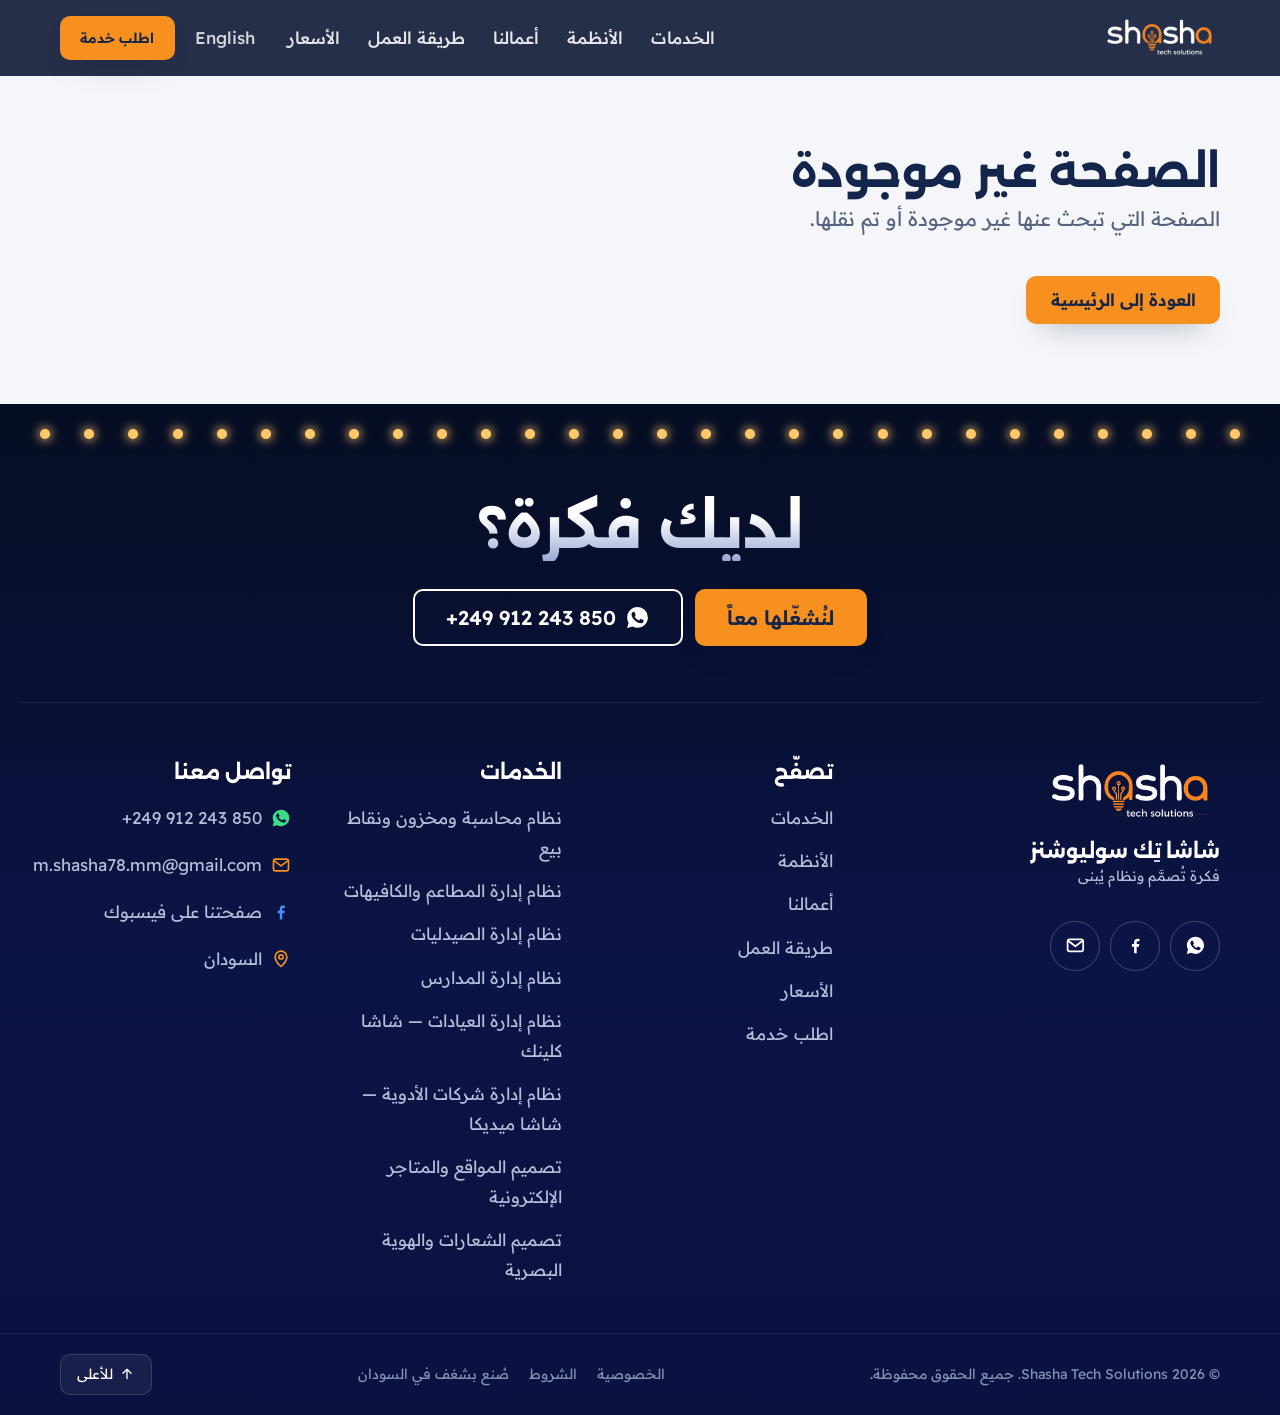
<file: pricing.html>
<!DOCTYPE html>
<html lang="ar" dir="rtl">
  <head>
    <meta charset="UTF-8" />
    <meta http-equiv="Content-Security-Policy" content="default-src 'self'; script-src 'self' https://www.googletagmanager.com https://www.google-analytics.com https://*.google-analytics.com https://*.analytics.google.com; style-src 'self' 'unsafe-inline' https://fonts.googleapis.com; font-src 'self' https://fonts.gstatic.com data:; img-src 'self' data: blob: https://res.cloudinary.com https://www.googletagmanager.com https://www.google-analytics.com https://*.google-analytics.com https://*.analytics.google.com; connect-src 'self' https://www.googletagmanager.com https://www.google-analytics.com https://*.google-analytics.com https://*.analytics.google.com; frame-src https://www.googletagmanager.com; object-src 'none'; base-uri 'self'; form-action 'self'; upgrade-insecure-requests" />
    <meta name="referrer" content="strict-origin-when-cross-origin" />
    <meta name="viewport" content="width=device-width, initial-scale=1.0, viewport-fit=cover" />
    <meta name="theme-color" content="#0a1430" />
    <!-- Link previews (WhatsApp, Facebook, X). In production the server swaps https://shashatechsolutions.com for APP_URL. -->
    <link rel="icon" href="/icons/favicon.svg" type="image/svg+xml" />
    <link rel="icon" href="/icons/favicon-48.png" type="image/png" sizes="48x48" />
    <link rel="apple-touch-icon" href="/icons/apple-touch-icon-180.png" />

    <!-- Self-hosted fonts (src/client/fonts.css): preload the Arabic faces used above the fold. -->
    <link rel="preload" as="font" type="font/woff2" href="/fonts/alexandria-arabic.woff2" crossorigin />
    <link rel="preload" as="font" type="font/woff2" href="/fonts/readex-pro-arabic.woff2" crossorigin />
    <script type="module" crossorigin src="/assets/index-7R7ltQjo.js"></script>
    <link rel="stylesheet" crossorigin href="/assets/index-C2xIBrCt.css">
  <title data-rh="true">أسعار أنظمة المحاسبة والصيدليات والمطاعم والمدارس | Shasha Tech Solutions</title>
<meta data-rh="true" name="description" content="أسعار أنظمة شاشا: الباقة الأساسية 290$ سنوياً، والاحترافية 690$ سنوياً، مع تجربة مجانية 14 يوماً. تعمل بدون إنترنت، ورسوم التأسيس والتجديد معلنة مسبقاً."/><meta data-rh="true" name="robots" content="index, follow, max-image-preview:large"/><meta data-rh="true" property="og:type" content="website"/><meta data-rh="true" property="og:site_name" content="Shasha Tech Solutions"/><meta data-rh="true" property="og:title" content="أسعار أنظمة المحاسبة والصيدليات والمطاعم والمدارس | Shasha Tech Solutions"/><meta data-rh="true" property="og:description" content="أسعار أنظمة شاشا: الباقة الأساسية 290$ سنوياً، والاحترافية 690$ سنوياً، مع تجربة مجانية 14 يوماً. تعمل بدون إنترنت، ورسوم التأسيس والتجديد معلنة مسبقاً."/><meta data-rh="true" property="og:image" content="https://shashatechsolutions.com/images/og-image.jpg"/><meta data-rh="true" property="og:image:width" content="1200"/><meta data-rh="true" property="og:image:height" content="630"/><meta data-rh="true" property="og:url" content="https://shashatechsolutions.com/pricing"/><meta data-rh="true" property="og:locale" content="ar_AR"/><meta data-rh="true" name="twitter:card" content="summary_large_image"/><meta data-rh="true" name="twitter:title" content="أسعار أنظمة المحاسبة والصيدليات والمطاعم والمدارس | Shasha Tech Solutions"/><meta data-rh="true" name="twitter:description" content="أسعار أنظمة شاشا: الباقة الأساسية 290$ سنوياً، والاحترافية 690$ سنوياً، مع تجربة مجانية 14 يوماً. تعمل بدون إنترنت، ورسوم التأسيس والتجديد معلنة مسبقاً."/><meta data-rh="true" name="twitter:image" content="https://shashatechsolutions.com/images/og-image.jpg"/>
<link data-rh="true" rel="canonical" href="https://shashatechsolutions.com/pricing"/>
<script data-rh="true" type="application/ld+json">{"@context":"https://schema.org","@type":"Service","name":"أنظمة شاشا للمحاسبة والصيدليات والمطاعم والمدارس","alternateName":"Shasha management systems","url":"https://shashatechsolutions.com/pricing","provider":{"@id":"https://shashatechsolutions.com/#organization","@type":"ProfessionalService","name":"Shasha Tech Solutions","url":"https://shashatechsolutions.com/"},"areaServed":{"@type":"Country","name":"Sudan"},"offers":[{"@type":"Offer","name":"الأساسية","description":"نشاط واحد، فرع واحد — صيدلية، بقالة، مطعم، محل موبايلات، روضة.","price":290,"priceCurrency":"USD","priceSpecification":{"@type":"UnitPriceSpecification","price":290,"priceCurrency":"USD","unitText":"سنة","referenceQuantity":{"@type":"QuantitativeValue","value":1,"unitCode":"ANN"}}},{"@type":"Offer","name":"الاحترافية","description":"نشاط ينمو — فرعان، فريق عمل، وحاجة لتقارير تُتخذ عليها قرارات.","price":690,"priceCurrency":"USD","priceSpecification":{"@type":"UnitPriceSpecification","price":690,"priceCurrency":"USD","unitText":"سنة","referenceQuantity":{"@type":"QuantitativeValue","value":1,"unitCode":"ANN"}}}]}</script><script data-rh="true" type="application/ld+json">{"@context":"https://schema.org","@type":"FAQPage","mainEntity":[{"@type":"Question","name":"هل يمكن الدفع على دفعات؟","acceptedAnswer":{"@type":"Answer","text":"نعم. يمكنك دفع الترخيص على 4 دفعات كل 3 أشهر: 80$ للأساسية و190$ للاحترافية في كل دفعة. الدفع السنوي مرة واحدة يبقى الأوفر بحوالي 10%."}},{"@type":"Question","name":"لماذا ترخيص سنوي وليس اشتراكاً شهرياً؟","acceptedAnswer":{"@type":"Answer","text":"لأن الشهري يعني ملاحقة تحصيل كل شهر، وسعره الحقيقي أعلى عليك في النهاية. السنوي يعطيك سعراً أقل، وتفرغاً من إجراءات الدفع، ويعطينا استقراراً يجعل الدعم أسرع. ومن يفضّل تقسيط المبلغ، يدفع كل 3 أشهر."}},{"@type":"Question","name":"ماذا لو لم يعجبني النظام بعد التركيب؟","acceptedAnswer":{"@type":"Answer","text":"لهذا توجد التجربة المجانية 14 يوماً قبل أي دفعة. وبعد التركيب، إن لم يعمل النظام كما اتفقنا كتابةً خلال أول 30 يوماً، نعيد رسوم الترخيص كاملة. رسوم التأسيس غير مستردة لأنها وقت عمل نُفّذ فعلاً."}},{"@type":"Question","name":"هل الأسعار بالدولار؟ وكيف أدفع؟","acceptedAnswer":{"@type":"Answer","text":"السعر محدد بالدولار، ويُحصَّل بالجنيه بسعر صرف السوق الموازي يوم الدفع، ويُثبَّت هذا في العقد حمايةً للطرفين. الدفع نقداً أو تحويلاً بنكياً أو عبر المحافظ الإلكترونية."}},{"@type":"Question","name":"هل تشمل الأسعار الأجهزة؟","acceptedAnswer":{"@type":"Answer","text":"لا. الأسعار للنظام والتركيب والتدريب فقط. نساعدك في اختيار جهاز الكمبيوتر وقارئ الباركود والطابعة الحرارية بمواصفات مناسبة وأسعار السوق، وتشتريها أنت مباشرة."}},{"@type":"Question","name":"ماذا يشمل الدعم بالضبط؟","acceptedAnswer":{"@type":"Answer","text":"حل الأعطال والأخطاء، الاستفسارات عن الاستخدام، استعادة النسخ الاحتياطية، وتحديثات النظام. لا يشمل إدخال بياناتك اليومية نيابةً عنك، ولا تطوير مزايا جديدة خاصة بك — هذه تُسعَّر منفصلة وتُتفق قبل البدء."}},{"@type":"Question","name":"أعمل في أكثر من نشاط، هل أشتري نظامين؟","acceptedAnswer":{"@type":"Answer","text":"لا. هذا بالضبط ما يفعله ShashaERP المتكامل: نشاطاك يعملان على قاعدة واحدة بتقارير موحّدة وأرصدة مترابطة، وهو أرخص من تشغيل نظامين منفصلين وأدق في النتائج."}}]}</script>
  </head>
  <body>
    <div id="root"><div class="site" dir="rtl" lang="ar"><div class="readbar" aria-hidden="true"></div><a href="#main" class="skip">تخطَّ إلى المحتوى</a><header class="hdr hdr--solid"><div class="wrap hdr__in"><a class="hdr__logo" aria-label="Shasha Tech Solutions" href="/" data-discover="true"><img src="/images/shasha-logo-light.webp" alt="Shasha Tech Solutions" width="134" height="49"/></a><nav class="hdr__nav" aria-label="القائمة"><a href="/#services">الخدمات</a><a href="/#systems">الأنظمة</a><a href="/#work">أعمالنا</a><a href="/#process">طريقة العمل</a><a href="/pricing">الأسعار</a></nav><div class="hdr__tools"><button type="button" class="hdr__lang" lang="en">English</button><a href="/#request" class="btn btn--signal hdr__cta">اطلب خدمة</a><button type="button" class="hdr__menu" aria-label="القائمة" aria-expanded="false"><svg viewBox="0 0 24 24" fill="none" stroke="currentColor" stroke-width="2" stroke-linecap="round" stroke-linejoin="round" aria-hidden="true" focusable="false"><path d="M4 7h16M4 12h16M4 17h10"></path></svg></button></div></div></header><main id="main" tabindex="-1" style="flex:1;display:flex;flex-direction:column"><article class="svcpage pricing"><section class="svcpage__hero pricing__hero"><div class="wrap"><div class="svcpage__head"><p class="pricing__eyebrow">الأسعار</p><h1 class="svcpage__title">سعر واحد واضح. بلا مفاجآت في السنة الثانية.</h1><p class="svcpage__intro">تدفع مرة واحدة مقابل التأسيس والتدريب، وترخيصاً سنوياً مقابل الاستخدام والدعم. لا اشتراك شهري تطارده، ولا رسوم مخفية. الأسعار لأنظمة المحاسبة والمخزون ونقاط البيع، والصيدليات، والمطاعم، والمدارس.</p><ul class="pricing__badges"><li>14 يوماً تجربة كاملة مجاناً</li><li>يعمل بدون إنترنت بالكامل</li><li>بياناتك على جهازك لا عندنا</li><li>عربي وإنجليزي</li></ul><div class="svcpage__ctas"><a class="btn btn--signal btn--lg" href="https://wa.me/249912243850?text=%D8%A7%D9%84%D8%B3%D9%84%D8%A7%D9%85%20%D8%B9%D9%84%D9%8A%D9%83%D9%85%D8%8C%20%D8%A3%D8%B1%D9%8A%D8%AF%20%D8%AD%D8%AC%D8%B2%20%D8%A7%D9%84%D8%AA%D8%AC%D8%B1%D8%A8%D8%A9%20%D8%A7%D9%84%D9%85%D8%AC%D8%A7%D9%86%D9%8A%D8%A9%2014%20%D9%8A%D9%88%D9%85%D8%A7%D9%8B%20%D9%84%D9%86%D8%B8%D8%A7%D9%85%20%D8%B4%D8%A7%D8%B4%D8%A7." target="_blank" rel="noopener noreferrer"><svg viewBox="0 0 24 24" fill="currentColor" aria-hidden="true" focusable="false"><path d="M12.04 2C6.58 2 2.13 6.45 2.13 11.91c0 1.75.46 3.45 1.32 4.95L2.05 22l5.25-1.38a9.9 9.9 0 0 0 4.74 1.2h.01c5.46 0 9.91-4.45 9.91-9.91A9.85 9.85 0 0 0 12.04 2Zm5.8 14.09c-.24.68-1.41 1.3-1.95 1.35-.5.05-1.13.07-1.82-.11-.42-.13-.96-.31-1.65-.61-2.9-1.25-4.8-4.17-4.94-4.36-.14-.2-1.18-1.57-1.18-3s.75-2.13 1.02-2.42c.26-.29.57-.36.77-.36l.55.01c.18.01.41-.07.64.49.24.57.81 1.98.88 2.12.07.15.12.32.02.51-.1.2-.14.32-.29.49-.14.17-.3.38-.43.51-.14.14-.29.3-.13.59.17.29.74 1.22 1.59 1.98 1.09.97 2.01 1.27 2.3 1.42.29.14.46.12.62-.07.17-.2.72-.84.91-1.13.19-.29.38-.24.64-.14.26.1 1.67.79 1.96.93.29.14.48.22.55.34.07.12.07.69-.17 1.36Z"></path></svg>جرّب 14 يوماً مجاناً</a><a class="btn btn--line btn--lg" href="#plans">شاهد الباقات</a></div></div></div></section><section id="plans" class="sec" aria-labelledby="plans-title"><div class="wrap"><h2 id="plans-title" class="head__title">اختر حسب حجم عملك، لا حسب عدد المزايا</h2><p class="pricing__lead">كل الباقات تشمل النظام كاملاً بدون إنترنت. الفرق في عدد الأجهزة والمستخدمين، ومستوى الدعم والنسخ الاحتياطي.</p><p class="pricing__early">عرض العملاء الأوائل: خصم 40% على رسوم التأسيس</p><ul class="plans"><li class="plan"><h3 class="plan__name">الأساسية</h3><p class="plan__who">نشاط واحد، فرع واحد — صيدلية، بقالة، مطعم، محل موبايلات، روضة.</p><p class="plan__price"><strong>290$</strong> <span>/ ترخيص سنوي</span></p><p class="plan__month">≈ 24$ شهرياً</p><p class="plan__quarter">أو 4 دفعات × 80$ كل 3 أشهر</p><p class="plan__setup">رسوم تأسيس وتدريب: 150$ مرة واحدة — تركيب، إدخال بيانات البداية، و3 ساعات تدريب.</p><ul class="plan__feats"><li>وحدة واحدة حسب نشاطك</li><li>جهاز واحد ومستخدمان بصلاحيات</li><li>يعمل بالكامل بدون إنترنت</li><li>تقارير أساسية + لوحة تحكم</li><li>نسخة احتياطية يدوية بضغطة واحدة</li><li>دعم واتساب: أيام العمل 9ص–5م، رد خلال 24 ساعة</li><li>إصلاح الأعطال مجاناً طوال السنة</li></ul><a class="btn btn--lg btn--ink" href="https://wa.me/249912243850?text=%D8%A7%D9%84%D8%B3%D9%84%D8%A7%D9%85%20%D8%B9%D9%84%D9%8A%D9%83%D9%85%D8%8C%20%D8%A3%D8%B1%D9%8A%D8%AF%20%D8%A7%D9%84%D8%A7%D8%B3%D8%AA%D9%81%D8%B3%D8%A7%D8%B1%20%D8%B9%D9%86%20%D8%A8%D8%A7%D9%82%D8%A9%3A%20%D8%A7%D9%84%D8%A3%D8%B3%D8%A7%D8%B3%D9%8A%D8%A9" target="_blank" rel="noopener noreferrer">اطلب الباقة الأساسية</a><p class="plan__note">مناسبة لمن يبدأ بأقل مخاطرة</p></li><li class="plan plan--featured"><span class="plan__tag">الأكثر توازناً</span><h3 class="plan__name">الاحترافية</h3><p class="plan__who">نشاط ينمو — فرعان، فريق عمل، وحاجة لتقارير تُتخذ عليها قرارات.</p><p class="plan__price"><strong>690$</strong> <span>/ ترخيص سنوي</span></p><p class="plan__month">≈ 58$ شهرياً</p><p class="plan__quarter">أو 4 دفعات × 190$ كل 3 أشهر</p><p class="plan__setup">رسوم تأسيس وتدريب: 450$ مرة واحدة — تركيب، نقل بياناتك القديمة، و8 ساعات تدريب + جلسة متابعة بعد شهر.</p><ul class="plan__feats"><li>وحدة واحدة حسب نشاطك</li><li>حتى 3 أجهزة / فرعين و8 مستخدمين</li><li>تقارير متقدمة + تحليل أرباح وحركة أصناف</li><li>نسخ احتياطي تلقائي مشفّر واستعادة مُدارة</li><li>طباعة A4 وحرارية بقوالب فواتير باسمك</li><li>دعم أولوية: رد خلال 4 ساعات عمل + قناة مباشرة</li><li>نقل بياناتك الحالية مشمول (حتى 1000 سجل)</li><li>كل التحديثات والمزايا الجديدة مجاناً</li></ul><a class="btn btn--lg btn--signal" href="https://wa.me/249912243850?text=%D8%A7%D9%84%D8%B3%D9%84%D8%A7%D9%85%20%D8%B9%D9%84%D9%8A%D9%83%D9%85%D8%8C%20%D8%A3%D8%B1%D9%8A%D8%AF%20%D8%A7%D9%84%D8%A7%D8%B3%D8%AA%D9%81%D8%B3%D8%A7%D8%B1%20%D8%B9%D9%86%20%D8%A8%D8%A7%D9%82%D8%A9%3A%20%D8%A7%D9%84%D8%A7%D8%AD%D8%AA%D8%B1%D8%A7%D9%81%D9%8A%D8%A9" target="_blank" rel="noopener noreferrer">احجز الباقة الاحترافية</a><p class="plan__note">الأنسب لأغلب الأنشطة القائمة</p></li><li class="plan"><h3 class="plan__name">ShashaERP المتكامل</h3><p class="plan__who">أكثر من نشاط تحت مظلة واحدة — مجمّع، سلسلة فروع، أو مجموعة شركات.</p><p class="plan__price"><strong>عرض خاص</strong> <span>يُبنى على نطاق عملك</span></p><p class="plan__month">نحدد السعر بعد زيارة وتقييم مجاني</p><p class="plan__setup">التأسيس والتدريب حسب النطاق — نضع خطة تنفيذ مكتوبة قبل أي دفعة.</p><ul class="plan__feats"><li>كل الوحدات مربوطة معاً (صيدلية + تجزئة + مطعم + مدرسة…)</li><li>مستخدمون وفروع غير محدودة مع مزامنة</li><li>تقارير موحّدة عبر كل الأنشطة + مراكز تكلفة</li><li>تخصيص وتطوير مزايا خاصة بك</li><li>مدير حساب مخصص وتدريب فريق كامل</li><li>اتفاقية مستوى خدمة مكتوبة (SLA)</li><li>أولوية في أي ميزة جديدة تُضاف للنظام</li></ul><a class="btn btn--lg btn--ink" href="https://wa.me/249912243850?text=%D8%A7%D9%84%D8%B3%D9%84%D8%A7%D9%85%20%D8%B9%D9%84%D9%8A%D9%83%D9%85%D8%8C%20%D8%A3%D8%B1%D9%8A%D8%AF%20%D8%A7%D9%84%D8%A7%D8%B3%D8%AA%D9%81%D8%B3%D8%A7%D8%B1%20%D8%B9%D9%86%20%D8%A8%D8%A7%D9%82%D8%A9%3A%20ShashaERP%20%D8%A7%D9%84%D9%85%D8%AA%D9%83%D8%A7%D9%85%D9%84" target="_blank" rel="noopener noreferrer">اطلب تقييماً مجانياً</a><p class="plan__note">للمنشآت متعددة الأنشطة أو الفروع</p></li></ul></div></section><section class="pricing__trial"><div class="wrap"><h2>جرّب على بياناتك الحقيقية 14 يوماً — مجاناً</h2><p>نسخة كاملة بلا نقص، ندخل معك بيانات البداية ونشرح النظام في جلسة واحدة. إن لم يعجبك، تصدّر بياناتك وتنصرف بلا التزام.</p><a class="btn btn--signal btn--lg" href="https://wa.me/249912243850?text=%D8%A7%D9%84%D8%B3%D9%84%D8%A7%D9%85%20%D8%B9%D9%84%D9%8A%D9%83%D9%85%D8%8C%20%D8%A3%D8%B1%D9%8A%D8%AF%20%D8%AD%D8%AC%D8%B2%20%D8%A7%D9%84%D8%AA%D8%AC%D8%B1%D8%A8%D8%A9%20%D8%A7%D9%84%D9%85%D8%AC%D8%A7%D9%86%D9%8A%D8%A9%2014%20%D9%8A%D9%88%D9%85%D8%A7%D9%8B%20%D9%84%D9%86%D8%B8%D8%A7%D9%85%20%D8%B4%D8%A7%D8%B4%D8%A7." target="_blank" rel="noopener noreferrer"><svg viewBox="0 0 24 24" fill="currentColor" aria-hidden="true" focusable="false"><path d="M12.04 2C6.58 2 2.13 6.45 2.13 11.91c0 1.75.46 3.45 1.32 4.95L2.05 22l5.25-1.38a9.9 9.9 0 0 0 4.74 1.2h.01c5.46 0 9.91-4.45 9.91-9.91A9.85 9.85 0 0 0 12.04 2Zm5.8 14.09c-.24.68-1.41 1.3-1.95 1.35-.5.05-1.13.07-1.82-.11-.42-.13-.96-.31-1.65-.61-2.9-1.25-4.8-4.17-4.94-4.36-.14-.2-1.18-1.57-1.18-3s.75-2.13 1.02-2.42c.26-.29.57-.36.77-.36l.55.01c.18.01.41-.07.64.49.24.57.81 1.98.88 2.12.07.15.12.32.02.51-.1.2-.14.32-.29.49-.14.17-.3.38-.43.51-.14.14-.29.3-.13.59.17.29.74 1.22 1.59 1.98 1.09.97 2.01 1.27 2.3 1.42.29.14.46.12.62-.07.17-.2.72-.84.91-1.13.19-.29.38-.24.64-.14.26.1 1.67.79 1.96.93.29.14.48.22.55.34.07.12.07.69-.17 1.36Z"></path></svg>احجز التجربة عبر واتساب</a></div></section><section class="sec" aria-labelledby="calc-title"><div class="wrap"><h2 id="calc-title" class="head__title">احسب تكلفتك الحقيقية — للسنة الأولى والثانية</h2><p class="pricing__lead">معظم الأنظمة تخفي تكلفة السنة الثانية. هنا تراها قبل أن تدفع أي شيء.</p><div class="calc"><div class="calc__controls"><div class="calc__field"><span class="calc__label">الباقة</span><div class="calc__seg" role="group" aria-label="الباقة"><button type="button" aria-pressed="false">الأساسية<!-- --> — <!-- -->290$</button><button type="button" aria-pressed="true">الاحترافية<!-- --> — <!-- -->690$</button></div></div><div class="calc__field"><span class="calc__label">فروع أو أجهزة إضافية</span><div class="calc__stepper"><button type="button" aria-label="− فروع أو أجهزة إضافية" disabled="">−</button><output aria-live="polite">0</output><button type="button" aria-label="+ فروع أو أجهزة إضافية">+</button></div><small>كل فرع إضافي = 45% من الترخيص السنوي</small></div><div class="calc__field"><span class="calc__label">أنشطة إضافية مربوطة</span><div class="calc__stepper"><button type="button" aria-label="− أنشطة إضافية مربوطة" disabled="">−</button><output aria-live="polite">0</output><button type="button" aria-label="+ أنشطة إضافية مربوطة">+</button></div><small>كل نشاط إضافي = 60% من الترخيص السنوي</small></div><div class="calc__field"><span class="calc__label">ساعات تدريب إضافية</span><div class="calc__stepper"><button type="button" aria-label="− ساعات تدريب إضافية" disabled="">−</button><output aria-live="polite">0</output><button type="button" aria-label="+ ساعات تدريب إضافية">+</button></div><small>الساعة 25$ — بعد الساعات المشمولة</small></div><label class="calc__check"><input type="checkbox" disabled="" checked=""/><span>نقل بياناتي القديمة (Excel أو دفاتر)<!-- --> <small>مشمول مجاناً في الاحترافية</small></span></label><label class="calc__check"><input type="checkbox"/><span>عرض العملاء الأوائل — خصم 40% على رسوم التأسيس</span></label><label class="calc__check"><input type="checkbox"/><span>أدفع الترخيص كل 3 أشهر بدل مرة في السنة<!-- --> <small>4 دفعات في السنة، أعلى بحوالي 10% من الدفع السنوي</small></span></label></div><div class="calc__out" aria-live="polite"><dl><div><dt>الترخيص السنوي</dt><dd>690$</dd></div><div><dt>تأسيس وتدريب (مرة واحدة)</dt><dd>450$</dd></div><div class="calc__total"><dt>إجمالي السنة الأولى</dt><dd>1,140$</dd></div><div class="calc__total calc__total--y2"><dt>من السنة الثانية، سنوياً</dt><dd>552$</dd></div></dl><p class="calc__note">عند التجديد قبل انتهاء المدة: 80% من الترخيص، يشمل الدعم والتحديثات وإصلاح الأعطال. لا رسوم تأسيس مرة أخرى.</p><a class="btn btn--signal btn--lg" href="https://wa.me/249912243850?text=%D8%A7%D9%84%D8%B3%D9%84%D8%A7%D9%85%20%D8%B9%D9%84%D9%8A%D9%83%D9%85%D8%8C%20%D8%AD%D8%B3%D8%A8%D8%AA%20%D8%A7%D9%84%D8%AA%D9%83%D9%84%D9%81%D8%A9%20%D8%B9%D9%84%D9%89%20%D9%85%D9%88%D9%82%D8%B9%D9%83%D9%85%20%D9%88%D8%A3%D8%B1%D9%8A%D8%AF%20%D8%AA%D8%A3%D9%83%D9%8A%D8%AF%D9%87%D8%A7%3A%0A%D8%A7%D9%84%D8%A8%D8%A7%D9%82%D8%A9%3A%20%D8%A7%D9%84%D8%A7%D8%AD%D8%AA%D8%B1%D8%A7%D9%81%D9%8A%D8%A9%0A%D8%A7%D9%84%D8%AA%D8%B1%D8%AE%D9%8A%D8%B5%20%D8%A7%D9%84%D8%B3%D9%86%D9%88%D9%8A%3A%20690%24%0A%D8%AA%D8%A3%D8%B3%D9%8A%D8%B3%20%D9%88%D8%AA%D8%AF%D8%B1%D9%8A%D8%A8%20(%D9%85%D8%B1%D8%A9%20%D9%88%D8%A7%D8%AD%D8%AF%D8%A9)%3A%20450%24%0A%D8%A5%D8%AC%D9%85%D8%A7%D9%84%D9%8A%20%D8%A7%D9%84%D8%B3%D9%86%D8%A9%20%D8%A7%D9%84%D8%A3%D9%88%D9%84%D9%89%3A%201%2C140%24%0A%D9%85%D9%86%20%D8%A7%D9%84%D8%B3%D9%86%D8%A9%20%D8%A7%D9%84%D8%AB%D8%A7%D9%86%D9%8A%D8%A9%D8%8C%20%D8%B3%D9%86%D9%88%D9%8A%D8%A7%D9%8B%3A%20552%24" target="_blank" rel="noopener noreferrer"><svg viewBox="0 0 24 24" fill="currentColor" aria-hidden="true" focusable="false"><path d="M12.04 2C6.58 2 2.13 6.45 2.13 11.91c0 1.75.46 3.45 1.32 4.95L2.05 22l5.25-1.38a9.9 9.9 0 0 0 4.74 1.2h.01c5.46 0 9.91-4.45 9.91-9.91A9.85 9.85 0 0 0 12.04 2Zm5.8 14.09c-.24.68-1.41 1.3-1.95 1.35-.5.05-1.13.07-1.82-.11-.42-.13-.96-.31-1.65-.61-2.9-1.25-4.8-4.17-4.94-4.36-.14-.2-1.18-1.57-1.18-3s.75-2.13 1.02-2.42c.26-.29.57-.36.77-.36l.55.01c.18.01.41-.07.64.49.24.57.81 1.98.88 2.12.07.15.12.32.02.51-.1.2-.14.32-.29.49-.14.17-.3.38-.43.51-.14.14-.29.3-.13.59.17.29.74 1.22 1.59 1.98 1.09.97 2.01 1.27 2.3 1.42.29.14.46.12.62-.07.17-.2.72-.84.91-1.13.19-.29.38-.24.64-.14.26.1 1.67.79 1.96.93.29.14.48.22.55.34.07.12.07.69-.17 1.36Z"></path></svg>أرسل هذا الحساب عبر واتساب</a></div></div></div></section><section class="sec" aria-labelledby="add-title" style="padding-top:0"><div class="wrap"><h2 id="add-title" class="head__title">أسعار الإضافات والتجديد</h2><p class="pricing__lead">كل رقم هنا معلن مسبقاً، ولا يُضاف شيء دون موافقتك المكتوبة.</p><div class="addons"><table><thead><tr><th scope="col">البند</th><th scope="col">السعر</th></tr></thead><tbody><tr><td><strong>فرع أو جهاز إضافي</strong><small>نفس النظام على جهاز آخر مربوط</small></td><td>45% من الترخيص السنوي</td></tr><tr><td><strong>نشاط إضافي مربوط</strong><small>مثال: تضيف مطعماً إلى الصيدلية بتقارير موحّدة</small></td><td>60% من الترخيص السنوي</td></tr><tr><td><strong>التجديد السنوي</strong><small>من السنة الثانية — دعم وتحديثات وإصلاح أعطال، بلا رسوم تأسيس</small></td><td>80% من الترخيص عند التجديد قبل انتهاء المدة</td></tr><tr><td><strong>ساعة تدريب إضافية</strong><small>حضورياً أو عن بُعد</small></td><td>25$ / ساعة</td></tr><tr><td><strong>نقل بيانات فوق 1000 سجل</strong><small>من Excel أو دفاتر ورقية</small></td><td>60$ لكل 1000 سجل</td></tr><tr><td><strong>ترخيص دائم (بلا تجديد)</strong><small>يُدفع مرة واحدة، والصيانة اختيارية بعدها</small></td><td>3 أضعاف الترخيص السنوي</td></tr><tr><td><strong>تعديل أو ميزة خاصة بك</strong><small>نقدّر الوقت ونعطيك سعراً ثابتاً قبل البدء</small></td><td>حسب الطلب</td></tr></tbody></table></div><h2 class="head__title svcpage__h2">ثلاثة أشياء نكتبها في العقد</h2><ul class="featgrid"><li class="feat"><h3>بياناتك ملكك، حتى لو توقفت</h3><p>إن لم تجدّد، لا نقفل بياناتك. يبقى النظام يفتح للقراءة والتصدير الكامل بصيغة Excel متى شئت. نبيع نظاماً، لا نحتجز أرشيفك.</p></li><li class="feat"><h3>يعمل بدون إنترنت — فعلياً</h3><p>النظام يشتغل كاملاً على جهازك دون اتصال. انقطاع الشبكة أو الكهرباء عن المزود لا يوقف بيعك ولا يفقدك فاتورة.</p></li><li class="feat"><h3>سعر ثابت 12 شهراً</h3><p>السعر المتفق عليه لا يتغير خلال مدة الترخيص. أي تعديل في الأسعار يسري على التجديد القادم فقط، ونخبرك قبله بشهر.</p></li></ul></div></section><section class="sec svcpage__faq" aria-labelledby="pq-title"><div class="wrap"><h2 id="pq-title" class="head__title">أسئلة يسألها كل عميل قبل الدفع</h2><div class="faq"><details open=""><summary>هل يمكن الدفع على دفعات؟</summary><p>نعم. يمكنك دفع الترخيص على 4 دفعات كل 3 أشهر: 80$ للأساسية و190$ للاحترافية في كل دفعة. الدفع السنوي مرة واحدة يبقى الأوفر بحوالي 10%.</p></details><details><summary>لماذا ترخيص سنوي وليس اشتراكاً شهرياً؟</summary><p>لأن الشهري يعني ملاحقة تحصيل كل شهر، وسعره الحقيقي أعلى عليك في النهاية. السنوي يعطيك سعراً أقل، وتفرغاً من إجراءات الدفع، ويعطينا استقراراً يجعل الدعم أسرع. ومن يفضّل تقسيط المبلغ، يدفع كل 3 أشهر.</p></details><details><summary>ماذا لو لم يعجبني النظام بعد التركيب؟</summary><p>لهذا توجد التجربة المجانية 14 يوماً قبل أي دفعة. وبعد التركيب، إن لم يعمل النظام كما اتفقنا كتابةً خلال أول 30 يوماً، نعيد رسوم الترخيص كاملة. رسوم التأسيس غير مستردة لأنها وقت عمل نُفّذ فعلاً.</p></details><details><summary>هل الأسعار بالدولار؟ وكيف أدفع؟</summary><p>السعر محدد بالدولار، ويُحصَّل بالجنيه بسعر صرف السوق الموازي يوم الدفع، ويُثبَّت هذا في العقد حمايةً للطرفين. الدفع نقداً أو تحويلاً بنكياً أو عبر المحافظ الإلكترونية.</p></details><details><summary>هل تشمل الأسعار الأجهزة؟</summary><p>لا. الأسعار للنظام والتركيب والتدريب فقط. نساعدك في اختيار جهاز الكمبيوتر وقارئ الباركود والطابعة الحرارية بمواصفات مناسبة وأسعار السوق، وتشتريها أنت مباشرة.</p></details><details><summary>ماذا يشمل الدعم بالضبط؟</summary><p>حل الأعطال والأخطاء، الاستفسارات عن الاستخدام، استعادة النسخ الاحتياطية، وتحديثات النظام. لا يشمل إدخال بياناتك اليومية نيابةً عنك، ولا تطوير مزايا جديدة خاصة بك — هذه تُسعَّر منفصلة وتُتفق قبل البدء.</p></details><details><summary>أعمل في أكثر من نشاط، هل أشتري نظامين؟</summary><p>لا. هذا بالضبط ما يفعله ShashaERP المتكامل: نشاطاك يعملان على قاعدة واحدة بتقارير موحّدة وأرصدة مترابطة، وهو أرخص من تشغيل نظامين منفصلين وأدق في النتائج.</p></details></div><p class="pricing__foot">الأسعار محددة بالدولار، وتُحصَّل بالجنيه بسعر صرف السوق الموازي يوم الدفع. تشمل النظام والتركيب والتدريب والدعم للمدة المذكورة، ولا تشمل الأجهزة. كل اتفاق يُوثَّق كتابةً قبل أي دفعة.</p></div></section><section class="svcpage__cta"><div class="wrap"><h2>جرّب على بياناتك الحقيقية 14 يوماً — مجاناً</h2><p>نسخة كاملة بلا نقص، ندخل معك بيانات البداية ونشرح النظام في جلسة واحدة. إن لم يعجبك، تصدّر بياناتك وتنصرف بلا التزام.</p><div class="svcpage__ctas"><a class="btn btn--signal btn--lg" href="https://wa.me/249912243850?text=%D8%A7%D9%84%D8%B3%D9%84%D8%A7%D9%85%20%D8%B9%D9%84%D9%8A%D9%83%D9%85%D8%8C%20%D8%A3%D8%B1%D9%8A%D8%AF%20%D8%AD%D8%AC%D8%B2%20%D8%A7%D9%84%D8%AA%D8%AC%D8%B1%D8%A8%D8%A9%20%D8%A7%D9%84%D9%85%D8%AC%D8%A7%D9%86%D9%8A%D8%A9%2014%20%D9%8A%D9%88%D9%85%D8%A7%D9%8B%20%D9%84%D9%86%D8%B8%D8%A7%D9%85%20%D8%B4%D8%A7%D8%B4%D8%A7." target="_blank" rel="noopener noreferrer"><svg viewBox="0 0 24 24" fill="currentColor" aria-hidden="true" focusable="false"><path d="M12.04 2C6.58 2 2.13 6.45 2.13 11.91c0 1.75.46 3.45 1.32 4.95L2.05 22l5.25-1.38a9.9 9.9 0 0 0 4.74 1.2h.01c5.46 0 9.91-4.45 9.91-9.91A9.85 9.85 0 0 0 12.04 2Zm5.8 14.09c-.24.68-1.41 1.3-1.95 1.35-.5.05-1.13.07-1.82-.11-.42-.13-.96-.31-1.65-.61-2.9-1.25-4.8-4.17-4.94-4.36-.14-.2-1.18-1.57-1.18-3s.75-2.13 1.02-2.42c.26-.29.57-.36.77-.36l.55.01c.18.01.41-.07.64.49.24.57.81 1.98.88 2.12.07.15.12.32.02.51-.1.2-.14.32-.29.49-.14.17-.3.38-.43.51-.14.14-.29.3-.13.59.17.29.74 1.22 1.59 1.98 1.09.97 2.01 1.27 2.3 1.42.29.14.46.12.62-.07.17-.2.72-.84.91-1.13.19-.29.38-.24.64-.14.26.1 1.67.79 1.96.93.29.14.48.22.55.34.07.12.07.69-.17 1.36Z"></path></svg>احجز التجربة عبر واتساب</a></div></div></section></article></main><footer class="ftr"><div class="bulbs" aria-hidden="true"><span style="--i:0"></span><span style="--i:1"></span><span style="--i:2"></span><span style="--i:3"></span><span style="--i:4"></span><span style="--i:5"></span><span style="--i:6"></span><span style="--i:7"></span><span style="--i:8"></span><span style="--i:9"></span><span style="--i:10"></span><span style="--i:11"></span><span style="--i:12"></span><span style="--i:13"></span><span style="--i:14"></span><span style="--i:15"></span><span style="--i:16"></span><span style="--i:17"></span><span style="--i:18"></span><span style="--i:19"></span><span style="--i:20"></span><span style="--i:21"></span><span style="--i:22"></span><span style="--i:23"></span><span style="--i:24"></span><span style="--i:25"></span><span style="--i:26"></span><span style="--i:27"></span></div><div class="wrap ftr__cta"><p class="ftr__big">لديك فكرة؟</p><div class="ftr__cta-row"><a href="/#request" class="btn btn--signal btn--lg">لنُشغّلها معاً</a><a href="https://wa.me/249912243850?text=%D8%A7%D9%84%D8%B3%D9%84%D8%A7%D9%85%20%D8%B9%D9%84%D9%8A%D9%83%D9%85%D8%8C%20%D8%A3%D9%86%D8%A7%20%D9%85%D9%87%D8%AA%D9%85%20%D8%A8%D8%AE%D8%AF%D9%85%D8%A7%D8%AA%20%D8%B4%D8%A7%D8%B4%D8%A7%20%D8%AA%D9%90%D9%83%20%D8%B3%D9%88%D9%84%D9%8A%D9%88%D8%B4%D9%86%D8%B2%20%D9%88%D8%A3%D8%B1%D8%BA%D8%A8%20%D9%81%D9%8A%20%D8%A7%D9%84%D8%A7%D8%B3%D8%AA%D9%81%D8%B3%D8%A7%D8%B1." target="_blank" rel="noopener noreferrer" class="btn btn--line btn--lg" aria-label="WhatsApp +249 912 243 850"><svg viewBox="0 0 24 24" fill="currentColor" aria-hidden="true" focusable="false"><path d="M12.04 2C6.58 2 2.13 6.45 2.13 11.91c0 1.75.46 3.45 1.32 4.95L2.05 22l5.25-1.38a9.9 9.9 0 0 0 4.74 1.2h.01c5.46 0 9.91-4.45 9.91-9.91A9.85 9.85 0 0 0 12.04 2Zm5.8 14.09c-.24.68-1.41 1.3-1.95 1.35-.5.05-1.13.07-1.82-.11-.42-.13-.96-.31-1.65-.61-2.9-1.25-4.8-4.17-4.94-4.36-.14-.2-1.18-1.57-1.18-3s.75-2.13 1.02-2.42c.26-.29.57-.36.77-.36l.55.01c.18.01.41-.07.64.49.24.57.81 1.98.88 2.12.07.15.12.32.02.51-.1.2-.14.32-.29.49-.14.17-.3.38-.43.51-.14.14-.29.3-.13.59.17.29.74 1.22 1.59 1.98 1.09.97 2.01 1.27 2.3 1.42.29.14.46.12.62-.07.17-.2.72-.84.91-1.13.19-.29.38-.24.64-.14.26.1 1.67.79 1.96.93.29.14.48.22.55.34.07.12.07.69-.17 1.36Z"></path></svg><span class="ltr">+249 912 243 850</span></a></div></div><div class="wrap ftr__in"><div class="ftr__brand"><div class="ftr__id"><img class="ftr__logo" src="/images/shasha-logo-light.webp" alt="Shasha Tech Solutions" width="300" height="110" loading="lazy"/><div><p class="ftr__name">شاشا تِك سوليوشنز</p><p class="ftr__tag">فكرة تُصمَّم ونظام يُبنى</p></div></div><ul class="ftr__social"><li><a href="https://wa.me/249912243850?text=%D8%A7%D9%84%D8%B3%D9%84%D8%A7%D9%85%20%D8%B9%D9%84%D9%8A%D9%83%D9%85%D8%8C%20%D8%A3%D9%86%D8%A7%20%D9%85%D9%87%D8%AA%D9%85%20%D8%A8%D8%AE%D8%AF%D9%85%D8%A7%D8%AA%20%D8%B4%D8%A7%D8%B4%D8%A7%20%D8%AA%D9%90%D9%83%20%D8%B3%D9%88%D9%84%D9%8A%D9%88%D8%B4%D9%86%D8%B2%20%D9%88%D8%A3%D8%B1%D8%BA%D8%A8%20%D9%81%D9%8A%20%D8%A7%D9%84%D8%A7%D8%B3%D8%AA%D9%81%D8%B3%D8%A7%D8%B1." aria-label="WhatsApp" title="WhatsApp" target="_blank" rel="noopener noreferrer"><svg viewBox="0 0 24 24" fill="currentColor" aria-hidden="true" focusable="false"><path d="M12.04 2C6.58 2 2.13 6.45 2.13 11.91c0 1.75.46 3.45 1.32 4.95L2.05 22l5.25-1.38a9.9 9.9 0 0 0 4.74 1.2h.01c5.46 0 9.91-4.45 9.91-9.91A9.85 9.85 0 0 0 12.04 2Zm5.8 14.09c-.24.68-1.41 1.3-1.95 1.35-.5.05-1.13.07-1.82-.11-.42-.13-.96-.31-1.65-.61-2.9-1.25-4.8-4.17-4.94-4.36-.14-.2-1.18-1.57-1.18-3s.75-2.13 1.02-2.42c.26-.29.57-.36.77-.36l.55.01c.18.01.41-.07.64.49.24.57.81 1.98.88 2.12.07.15.12.32.02.51-.1.2-.14.32-.29.49-.14.17-.3.38-.43.51-.14.14-.29.3-.13.59.17.29.74 1.22 1.59 1.98 1.09.97 2.01 1.27 2.3 1.42.29.14.46.12.62-.07.17-.2.72-.84.91-1.13.19-.29.38-.24.64-.14.26.1 1.67.79 1.96.93.29.14.48.22.55.34.07.12.07.69-.17 1.36Z"></path></svg></a></li><li><a href="https://www.facebook.com/share/1E7AnvnfJZ/" aria-label="Facebook" title="Facebook" target="_blank" rel="noopener noreferrer"><svg viewBox="0 0 24 24" fill="currentColor" aria-hidden="true" focusable="false"><path d="M13.5 21v-7.5h2.6l.4-3h-3V8.6c0-.9.3-1.5 1.6-1.5h1.6V4.4c-.3 0-1.2-.1-2.3-.1-2.3 0-3.9 1.4-3.9 4v2.2H8v3h2.5V21h3Z"></path></svg></a></li><li><a href="mailto:m.shasha78.mm@gmail.com" aria-label="Email" title="Email"><svg viewBox="0 0 24 24" fill="none" stroke="currentColor" stroke-width="2" stroke-linecap="round" stroke-linejoin="round" aria-hidden="true" focusable="false"><rect x="3" y="5" width="18" height="14" rx="2.5"></rect><path d="m4 7 8 6 8-6"></path></svg></a></li></ul></div><nav aria-label="تصفّح"><h2>تصفّح</h2><ul><li><a href="/#services">الخدمات</a></li><li><a href="/#systems">الأنظمة</a></li><li><a href="/#work">أعمالنا</a></li><li><a href="/#process">طريقة العمل</a></li><li><a href="/pricing">الأسعار</a></li><li><a href="/#request">اطلب خدمة</a></li></ul></nav><nav aria-label="الخدمات"><h2>الخدمات</h2><ul><li><a href="/services/accounting-pos-system" data-discover="true">نظام محاسبة ومخزون ونقاط بيع</a></li><li><a href="/services/restaurant-management-system" data-discover="true">نظام إدارة المطاعم والكافيهات</a></li><li><a href="/services/pharmacy-management-system" data-discover="true">نظام إدارة الصيدليات</a></li><li><a href="/services/school-management-system" data-discover="true">نظام إدارة المدارس</a></li><li><a href="/services/clinic-management-system" data-discover="true">نظام إدارة العيادات — شاشا كلينك</a></li><li><a href="/services/pharma-company-system" data-discover="true">نظام إدارة شركات الأدوية — شاشا ميديكا</a></li><li><a href="/services/website-design" data-discover="true">تصميم المواقع والمتاجر الإلكترونية</a></li><li><a href="/services/logo-brand-identity" data-discover="true">تصميم الشعارات والهوية البصرية</a></li></ul></nav><div><h2>تواصل معنا</h2><ul class="ftr__contact"><li><a href="https://wa.me/249912243850?text=%D8%A7%D9%84%D8%B3%D9%84%D8%A7%D9%85%20%D8%B9%D9%84%D9%8A%D9%83%D9%85%D8%8C%20%D8%A3%D9%86%D8%A7%20%D9%85%D9%87%D8%AA%D9%85%20%D8%A8%D8%AE%D8%AF%D9%85%D8%A7%D8%AA%20%D8%B4%D8%A7%D8%B4%D8%A7%20%D8%AA%D9%90%D9%83%20%D8%B3%D9%88%D9%84%D9%8A%D9%88%D8%B4%D9%86%D8%B2%20%D9%88%D8%A3%D8%B1%D8%BA%D8%A8%20%D9%81%D9%8A%20%D8%A7%D9%84%D8%A7%D8%B3%D8%AA%D9%81%D8%B3%D8%A7%D8%B1." target="_blank" rel="noopener noreferrer"><svg viewBox="0 0 24 24" fill="currentColor" aria-hidden="true" focusable="false" class="ic ic--wa"><path d="M12.04 2C6.58 2 2.13 6.45 2.13 11.91c0 1.75.46 3.45 1.32 4.95L2.05 22l5.25-1.38a9.9 9.9 0 0 0 4.74 1.2h.01c5.46 0 9.91-4.45 9.91-9.91A9.85 9.85 0 0 0 12.04 2Zm5.8 14.09c-.24.68-1.41 1.3-1.95 1.35-.5.05-1.13.07-1.82-.11-.42-.13-.96-.31-1.65-.61-2.9-1.25-4.8-4.17-4.94-4.36-.14-.2-1.18-1.57-1.18-3s.75-2.13 1.02-2.42c.26-.29.57-.36.77-.36l.55.01c.18.01.41-.07.64.49.24.57.81 1.98.88 2.12.07.15.12.32.02.51-.1.2-.14.32-.29.49-.14.17-.3.38-.43.51-.14.14-.29.3-.13.59.17.29.74 1.22 1.59 1.98 1.09.97 2.01 1.27 2.3 1.42.29.14.46.12.62-.07.17-.2.72-.84.91-1.13.19-.29.38-.24.64-.14.26.1 1.67.79 1.96.93.29.14.48.22.55.34.07.12.07.69-.17 1.36Z"></path></svg><span class="ltr">+249 912 243 850</span></a></li><li><a href="mailto:m.shasha78.mm@gmail.com"><svg viewBox="0 0 24 24" fill="none" stroke="currentColor" stroke-width="2" stroke-linecap="round" stroke-linejoin="round" aria-hidden="true" focusable="false" class="ic"><rect x="3" y="5" width="18" height="14" rx="2.5"></rect><path d="m4 7 8 6 8-6"></path></svg><span class="ltr">m.shasha78.mm@gmail.com</span></a></li><li><a href="https://www.facebook.com/share/1E7AnvnfJZ/" target="_blank" rel="noopener noreferrer"><svg viewBox="0 0 24 24" fill="currentColor" aria-hidden="true" focusable="false" class="ic ic--fb"><path d="M13.5 21v-7.5h2.6l.4-3h-3V8.6c0-.9.3-1.5 1.6-1.5h1.6V4.4c-.3 0-1.2-.1-2.3-.1-2.3 0-3.9 1.4-3.9 4v2.2H8v3h2.5V21h3Z"></path></svg>صفحتنا على فيسبوك</a></li><li><span><svg viewBox="0 0 24 24" fill="none" stroke="currentColor" stroke-width="2" stroke-linecap="round" stroke-linejoin="round" aria-hidden="true" focusable="false" class="ic"><path d="M12 21s-7-6.2-7-11.5A7 7 0 0 1 19 9.5C19 14.8 12 21 12 21Z"></path><circle cx="12" cy="9.5" r="2.5"></circle></svg>السودان</span></li></ul></div></div><div class="ftr__base"><div class="wrap ftr__base-in"><p>© <!-- -->2026<!-- --> Shasha Tech Solutions. <!-- -->جميع الحقوق محفوظة.</p><p class="ftr__legal"><a href="/legal/privacy" data-discover="true">الخصوصية</a><a href="/legal/terms" data-discover="true">الشروط</a><span>صُنع بشغف في السودان</span></p><button type="button" class="ftr__top"><svg viewBox="0 0 24 24" fill="none" stroke="currentColor" stroke-width="2" stroke-linecap="round" stroke-linejoin="round" aria-hidden="true" focusable="false"><path d="M12 19V5M6 11l6-6 6 6"></path></svg>للأعلى</button></div></div></footer><a class="wa-float" data-hidden="false" href="https://wa.me/249912243850?text=%D8%A7%D9%84%D8%B3%D9%84%D8%A7%D9%85%20%D8%B9%D9%84%D9%8A%D9%83%D9%85%D8%8C%20%D8%A3%D9%86%D8%A7%20%D9%85%D9%87%D8%AA%D9%85%20%D8%A8%D8%AE%D8%AF%D9%85%D8%A7%D8%AA%20%D8%B4%D8%A7%D8%B4%D8%A7%20%D8%AA%D9%90%D9%83%20%D8%B3%D9%88%D9%84%D9%8A%D9%88%D8%B4%D9%86%D8%B2%20%D9%88%D8%A3%D8%B1%D8%BA%D8%A8%20%D9%81%D9%8A%20%D8%A7%D9%84%D8%A7%D8%B3%D8%AA%D9%81%D8%B3%D8%A7%D8%B1." target="_blank" rel="noopener noreferrer" aria-label="تواصل معنا" title="تواصل معنا"><svg viewBox="0 0 24 24" fill="currentColor" aria-hidden="true" focusable="false"><path d="M12.04 2C6.58 2 2.13 6.45 2.13 11.91c0 1.75.46 3.45 1.32 4.95L2.05 22l5.25-1.38a9.9 9.9 0 0 0 4.74 1.2h.01c5.46 0 9.91-4.45 9.91-9.91A9.85 9.85 0 0 0 12.04 2Zm5.8 14.09c-.24.68-1.41 1.3-1.95 1.35-.5.05-1.13.07-1.82-.11-.42-.13-.96-.31-1.65-.61-2.9-1.25-4.8-4.17-4.94-4.36-.14-.2-1.18-1.57-1.18-3s.75-2.13 1.02-2.42c.26-.29.57-.36.77-.36l.55.01c.18.01.41-.07.64.49.24.57.81 1.98.88 2.12.07.15.12.32.02.51-.1.2-.14.32-.29.49-.14.17-.3.38-.43.51-.14.14-.29.3-.13.59.17.29.74 1.22 1.59 1.98 1.09.97 2.01 1.27 2.3 1.42.29.14.46.12.62-.07.17-.2.72-.84.91-1.13.19-.29.38-.24.64-.14.26.1 1.67.79 1.96.93.29.14.48.22.55.34.07.12.07.69-.17 1.36Z"></path></svg></a><nav class="mbar" data-hidden="false" aria-label="تواصل معنا"><a class="mbar__req" href="/#request">اطلب خدمتك</a><a class="mbar__wa" href="https://wa.me/249912243850?text=%D8%A7%D9%84%D8%B3%D9%84%D8%A7%D9%85%20%D8%B9%D9%84%D9%8A%D9%83%D9%85%D8%8C%20%D8%A3%D9%86%D8%A7%20%D9%85%D9%87%D8%AA%D9%85%20%D8%A8%D8%AE%D8%AF%D9%85%D8%A7%D8%AA%20%D8%B4%D8%A7%D8%B4%D8%A7%20%D8%AA%D9%90%D9%83%20%D8%B3%D9%88%D9%84%D9%8A%D9%88%D8%B4%D9%86%D8%B2%20%D9%88%D8%A3%D8%B1%D8%BA%D8%A8%20%D9%81%D9%8A%20%D8%A7%D9%84%D8%A7%D8%B3%D8%AA%D9%81%D8%B3%D8%A7%D8%B1." target="_blank" rel="noopener noreferrer"><svg viewBox="0 0 24 24" fill="currentColor" aria-hidden="true" focusable="false"><path d="M12.04 2C6.58 2 2.13 6.45 2.13 11.91c0 1.75.46 3.45 1.32 4.95L2.05 22l5.25-1.38a9.9 9.9 0 0 0 4.74 1.2h.01c5.46 0 9.91-4.45 9.91-9.91A9.85 9.85 0 0 0 12.04 2Zm5.8 14.09c-.24.68-1.41 1.3-1.95 1.35-.5.05-1.13.07-1.82-.11-.42-.13-.96-.31-1.65-.61-2.9-1.25-4.8-4.17-4.94-4.36-.14-.2-1.18-1.57-1.18-3s.75-2.13 1.02-2.42c.26-.29.57-.36.77-.36l.55.01c.18.01.41-.07.64.49.24.57.81 1.98.88 2.12.07.15.12.32.02.51-.1.2-.14.32-.29.49-.14.17-.3.38-.43.51-.14.14-.29.3-.13.59.17.29.74 1.22 1.59 1.98 1.09.97 2.01 1.27 2.3 1.42.29.14.46.12.62-.07.17-.2.72-.84.91-1.13.19-.29.38-.24.64-.14.26.1 1.67.79 1.96.93.29.14.48.22.55.34.07.12.07.69-.17 1.36Z"></path></svg>واتساب</a></nav></div></div>
  </body>
</html>
</file>
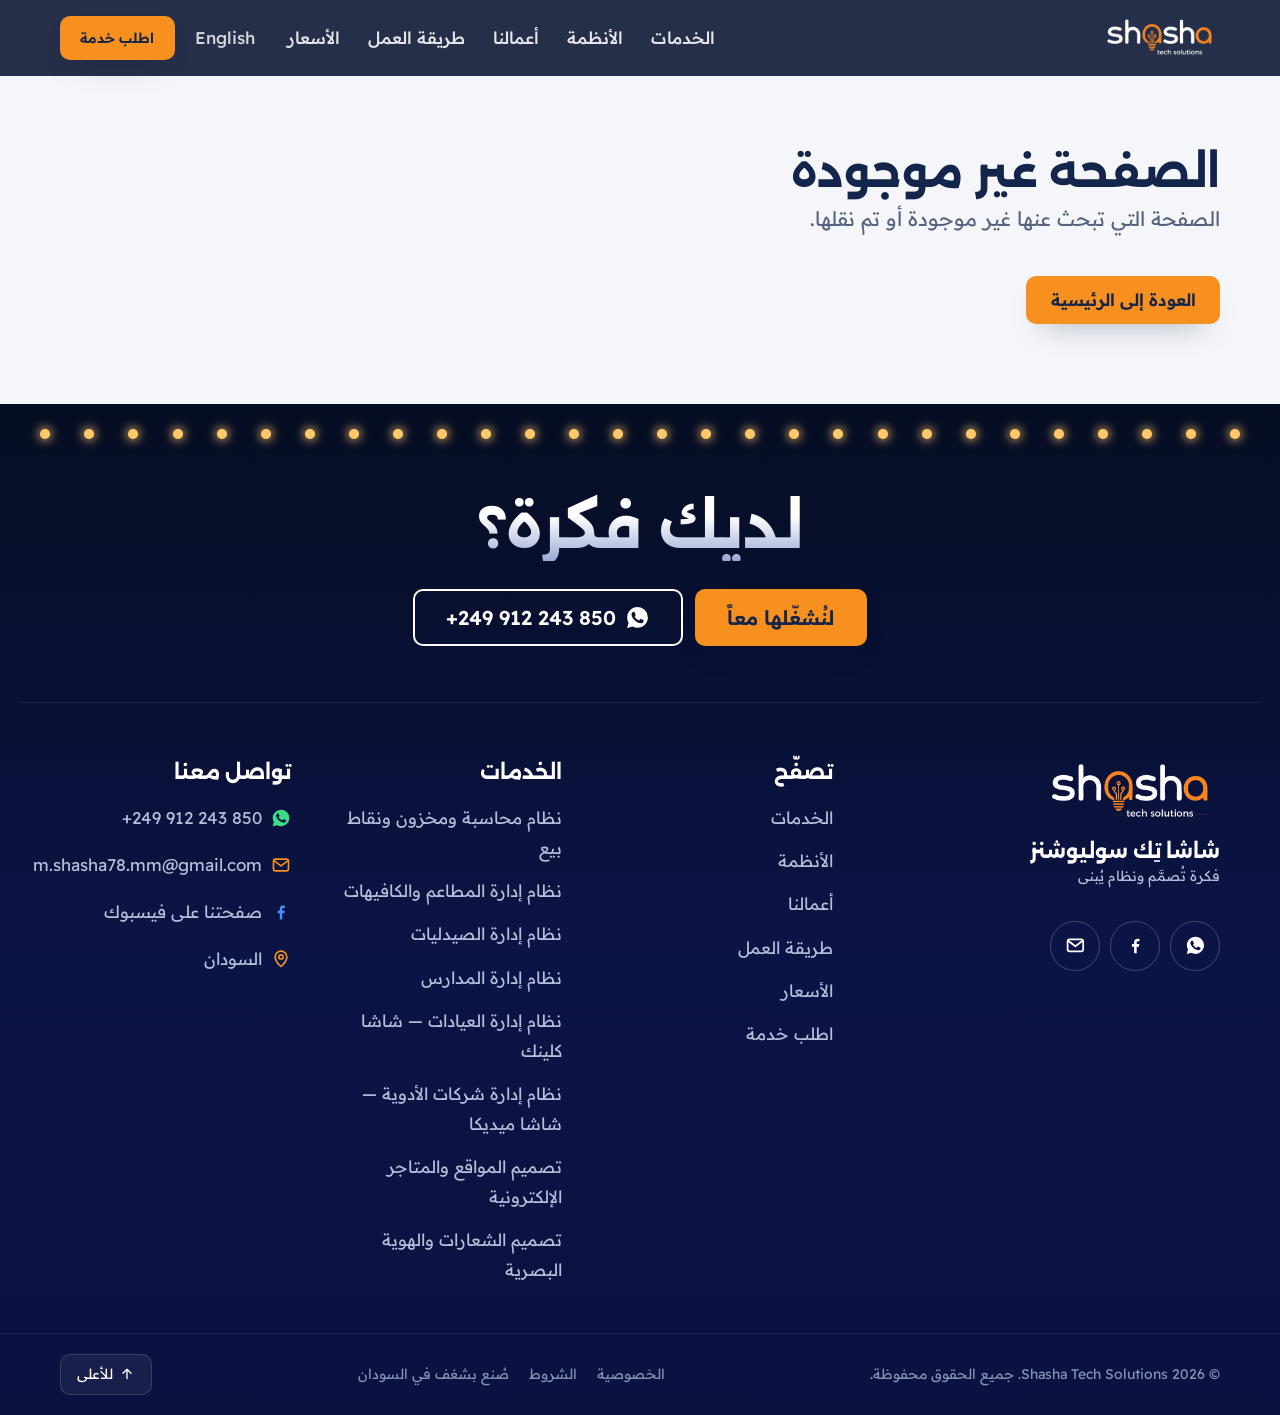
<file: projects.html>
<!DOCTYPE html>
<html lang="ar" dir="rtl">
  <head>
    <meta charset="UTF-8" />
    <meta http-equiv="Content-Security-Policy" content="default-src 'self'; script-src 'self' https://www.googletagmanager.com https://www.google-analytics.com https://*.google-analytics.com https://*.analytics.google.com; style-src 'self' 'unsafe-inline' https://fonts.googleapis.com; font-src 'self' https://fonts.gstatic.com data:; img-src 'self' data: blob: https://res.cloudinary.com https://www.googletagmanager.com https://www.google-analytics.com https://*.google-analytics.com https://*.analytics.google.com; connect-src 'self' https://www.googletagmanager.com https://www.google-analytics.com https://*.google-analytics.com https://*.analytics.google.com; frame-src https://www.googletagmanager.com; object-src 'none'; base-uri 'self'; form-action 'self'; upgrade-insecure-requests" />
    <meta name="referrer" content="strict-origin-when-cross-origin" />
    <meta name="viewport" content="width=device-width, initial-scale=1.0, viewport-fit=cover" />
    <meta name="theme-color" content="#0a1430" />
    <!-- Link previews (WhatsApp, Facebook, X). In production the server swaps https://shashatechsolutions.com for APP_URL. -->
    <link rel="icon" href="/icons/favicon.svg" type="image/svg+xml" />
    <link rel="icon" href="/icons/favicon-48.png" type="image/png" sizes="48x48" />
    <link rel="apple-touch-icon" href="/icons/apple-touch-icon-180.png" />

    <!-- Self-hosted fonts (src/client/fonts.css): preload the Arabic faces used above the fold. -->
    <link rel="preload" as="font" type="font/woff2" href="/fonts/alexandria-arabic.woff2" crossorigin />
    <link rel="preload" as="font" type="font/woff2" href="/fonts/readex-pro-arabic.woff2" crossorigin />
    <script type="module" crossorigin src="/assets/index-7R7ltQjo.js"></script>
    <link rel="stylesheet" crossorigin href="/assets/index-C2xIBrCt.css">
  <title data-rh="true">أعمالنا | Shasha Tech Solutions</title>
<meta data-rh="true" name="description" content="أنظمة إدارة ومحاسبة، ومواقع، وتطبيقات موبايل صنعتها شاشا تِك سوليوشنز لصيدليات ومدارس ومطاعم ومعامل ومراكز طبية في السودان."/><meta data-rh="true" name="robots" content="index, follow, max-image-preview:large"/><meta data-rh="true" property="og:type" content="website"/><meta data-rh="true" property="og:site_name" content="Shasha Tech Solutions"/><meta data-rh="true" property="og:title" content="أعمالنا | Shasha Tech Solutions"/><meta data-rh="true" property="og:description" content="أنظمة إدارة ومحاسبة، ومواقع، وتطبيقات موبايل صنعتها شاشا تِك سوليوشنز لصيدليات ومدارس ومطاعم ومعامل ومراكز طبية في السودان."/><meta data-rh="true" property="og:image" content="https://shashatechsolutions.com/images/og-image.jpg"/><meta data-rh="true" property="og:image:width" content="1200"/><meta data-rh="true" property="og:image:height" content="630"/><meta data-rh="true" property="og:url" content="https://shashatechsolutions.com/projects"/><meta data-rh="true" property="og:locale" content="ar_AR"/><meta data-rh="true" name="twitter:card" content="summary_large_image"/><meta data-rh="true" name="twitter:title" content="أعمالنا | Shasha Tech Solutions"/><meta data-rh="true" name="twitter:description" content="أنظمة إدارة ومحاسبة، ومواقع، وتطبيقات موبايل صنعتها شاشا تِك سوليوشنز لصيدليات ومدارس ومطاعم ومعامل ومراكز طبية في السودان."/><meta data-rh="true" name="twitter:image" content="https://shashatechsolutions.com/images/og-image.jpg"/>
<link data-rh="true" rel="canonical" href="https://shashatechsolutions.com/projects"/>

  </head>
  <body>
    <div id="root"><div class="site" dir="rtl" lang="ar"><div class="readbar" aria-hidden="true"></div><a href="#main" class="skip">تخطَّ إلى المحتوى</a><header class="hdr hdr--solid"><div class="wrap hdr__in"><a class="hdr__logo" aria-label="Shasha Tech Solutions" href="/" data-discover="true"><img src="/images/shasha-logo-light.webp" alt="Shasha Tech Solutions" width="134" height="49"/></a><nav class="hdr__nav" aria-label="القائمة"><a href="/#services">الخدمات</a><a href="/#systems">الأنظمة</a><a href="/#work">أعمالنا</a><a href="/#process">طريقة العمل</a><a href="/pricing">الأسعار</a></nav><div class="hdr__tools"><button type="button" class="hdr__lang" lang="en">English</button><a href="/#request" class="btn btn--signal hdr__cta">اطلب خدمة</a><button type="button" class="hdr__menu" aria-label="القائمة" aria-expanded="false"><svg viewBox="0 0 24 24" fill="none" stroke="currentColor" stroke-width="2" stroke-linecap="round" stroke-linejoin="round" aria-hidden="true" focusable="false"><path d="M4 7h16M4 12h16M4 17h10"></path></svg></button></div></div></header><main id="main" tabindex="-1" style="flex:1;display:flex;flex-direction:column"><section class="page"><div class="wrap"><h1 class="page__title" style="margin-bottom:1rem">أعمالنا</h1><p class="page__lead" style="margin-bottom:2.5rem;max-width:46rem">أنظمة إدارة ومحاسبة، ومواقع، وتطبيقات موبايل صنعتها شاشا تِك سوليوشنز لصيدليات ومدارس ومطاعم ومعامل ومراكز طبية في السودان.</p><h2 style="margin-bottom:1.5rem">أنظمة تعمل الآن</h2><ul class="work-grid" style="margin-bottom:3.5rem"><li class="work-item"><img src="/images/work/sys-resto.webp" srcSet="/images/work/sys-resto-sm.webp 480w, /images/work/sys-resto.webp 960w" sizes="(max-width: 560px) 92vw, (max-width: 880px) 46vw, 380px" width="960" height="571" alt="شاشة Shasha ERP Restaurant" decoding="async" loading="lazy"/><h3 lang="en">Shasha ERP Restaurant</h3><p>مطاعم وكافيهات</p></li><li class="work-item"><img src="/images/work/sys-school.webp" srcSet="/images/work/sys-school-sm.webp 480w, /images/work/sys-school.webp 960w" sizes="(max-width: 560px) 92vw, (max-width: 880px) 46vw, 380px" width="960" height="571" alt="شاشة ShaSha EduSys" decoding="async" loading="lazy"/><h3 lang="en">ShaSha EduSys</h3><p>مدارس</p></li><li class="work-item"><img src="/images/work/sys-pharmaco.webp" srcSet="/images/work/sys-pharmaco-sm.webp 480w, /images/work/sys-pharmaco.webp 960w" sizes="(max-width: 560px) 92vw, (max-width: 880px) 46vw, 380px" width="960" height="571" alt="شاشة فارماكو" decoding="async" loading="lazy"/><h3 lang="ar">فارماكو</h3><p>صيدليات</p></li><li class="work-item"><img src="/images/work/dash-accounts-income.webp" srcSet="/images/work/dash-accounts-income-sm.webp 480w, /images/work/dash-accounts-income.webp 960w" sizes="(max-width: 560px) 92vw, (max-width: 880px) 46vw, 380px" width="960" height="571" alt="شاشة شاشا للحسابات العامة" decoding="async" loading="lazy"/><h3 lang="ar">شاشا للحسابات العامة</h3><p>محاسبة الشركات</p></li><li class="work-item"><img src="/images/work/sys-lab.webp" srcSet="/images/work/sys-lab-sm.webp 480w, /images/work/sys-lab.webp 960w" sizes="(max-width: 560px) 92vw, (max-width: 880px) 46vw, 380px" width="960" height="571" alt="شاشة Shasha Lab Pro" decoding="async" loading="lazy"/><h3 lang="en">Shasha Lab Pro</h3><p>معامل طبية</p></li><li class="work-item"><img src="/images/work/dash-pharmacy.webp" srcSet="/images/work/dash-pharmacy-sm.webp 480w, /images/work/dash-pharmacy.webp 960w" sizes="(max-width: 560px) 92vw, (max-width: 880px) 46vw, 380px" width="960" height="571" alt="شاشة صيدليتي" decoding="async" loading="lazy"/><h3 lang="ar">صيدليتي</h3><p>صيدلية أونلاين</p></li><li class="work-item"><img src="/images/work/sys-cleaning.webp" srcSet="/images/work/sys-cleaning-sm.webp 480w, /images/work/sys-cleaning.webp 960w" sizes="(max-width: 560px) 92vw, (max-width: 880px) 46vw, 380px" width="960" height="571" alt="شاشة Shasha Cleaning" decoding="async" loading="lazy"/><h3 lang="en">Shasha Cleaning</h3><p>شركات النظافة</p></li><li class="work-item"><img src="/images/work/sys-fuel-sys.webp" srcSet="/images/work/sys-fuel-sys-sm.webp 480w, /images/work/sys-fuel-sys.webp 960w" sizes="(max-width: 560px) 92vw, (max-width: 880px) 46vw, 380px" width="960" height="571" alt="شاشة نظام شاشا للوقود" decoding="async" loading="lazy"/><h3 lang="ar">نظام شاشا للوقود</h3><p>محطات الوقود</p></li><li class="work-item"><img src="/images/work/sys-dukkan.webp" srcSet="/images/work/sys-dukkan-sm.webp 480w, /images/work/sys-dukkan.webp 960w" sizes="(max-width: 560px) 92vw, (max-width: 880px) 46vw, 380px" width="960" height="571" alt="شاشة الدكان" decoding="async" loading="lazy"/><h3 lang="ar">الدكان</h3><p>مبيعات وديون المحلات</p></li></ul><h2 style="margin-bottom:1.5rem">مواقع صنعناها</h2><ul class="work-grid" style="margin-bottom:3.5rem"><li class="work-item"><img src="/images/work/site-alroomy.webp" srcSet="/images/work/site-alroomy-sm.webp 600w, /images/work/site-alroomy.webp 1200w" sizes="(max-width: 560px) 92vw, (max-width: 880px) 46vw, 380px" width="1200" height="750" alt="مركز الرومي الطبي" decoding="async" loading="lazy"/><h3>مركز الرومي الطبي</h3><p>موقع مركز طبي — أم درمان</p></li><li class="work-item"><img src="/images/work/site-koda.webp" srcSet="/images/work/site-koda-sm.webp 600w, /images/work/site-koda.webp 1200w" sizes="(max-width: 560px) 92vw, (max-width: 880px) 46vw, 380px" width="1200" height="750" alt="مدارس أبوذر الكودة" decoding="async" loading="lazy"/><h3>مدارس أبوذر الكودة</h3><p>موقع مؤسسة تعليمية</p></li><li class="work-item"><img src="/images/work/site-rawda.webp" srcSet="/images/work/site-rawda-sm.webp 600w, /images/work/site-rawda.webp 1200w" sizes="(max-width: 560px) 92vw, (max-width: 880px) 46vw, 380px" width="1200" height="750" alt="روضة فيرجينيا الإنجليزية" decoding="async" loading="lazy"/><h3>روضة فيرجينيا الإنجليزية</h3><p>موقع روضة تفاعلي</p></li><li class="work-item"><img src="/images/work/site-gazi.webp" srcSet="/images/work/site-gazi-sm.webp 600w, /images/work/site-gazi.webp 1200w" sizes="(max-width: 560px) 92vw, (max-width: 880px) 46vw, 380px" width="1200" height="750" alt="غازي" decoding="async" loading="lazy"/><h3>غازي</h3><p>منصة طلب غاز وتتبّع التوصيل</p></li><li class="work-item"><img src="/images/work/site-zoota.webp" srcSet="/images/work/site-zoota-sm.webp 600w, /images/work/site-zoota.webp 1200w" sizes="(max-width: 560px) 92vw, (max-width: 880px) 46vw, 380px" width="1200" height="750" alt="Zoota" decoding="async" loading="lazy"/><h3>Zoota</h3><p>متجر تغليف هدايا</p></li></ul><h2 style="margin-bottom:1.5rem">تطبيقات موبايل</h2><ul class="work-grid"><li class="work-item"><img src="/images/work/m-mayar.webp" srcSet="/images/work/m-mayar-sm.webp 240w, /images/work/m-mayar.webp 390w" sizes="(max-width: 560px) 60vw, 240px" width="390" height="844" alt="دكتورة ميار" decoding="async" loading="lazy" style="object-fit:contain"/><h3>دكتورة ميار</h3><p>متجر منتجات تجميل</p></li><li class="work-item"><img src="/images/work/m-pharmacy-store.webp" srcSet="/images/work/m-pharmacy-store-sm.webp 240w, /images/work/m-pharmacy-store.webp 390w" sizes="(max-width: 560px) 60vw, 240px" width="390" height="844" alt="صيدليتي" decoding="async" loading="lazy" style="object-fit:contain"/><h3>صيدليتي</h3><p>صيدلية أونلاين</p></li><li class="work-item"><img src="/images/work/m-dawai.webp" srcSet="/images/work/m-dawai-sm.webp 240w, /images/work/m-dawai.webp 390w" sizes="(max-width: 560px) 60vw, 240px" width="390" height="844" alt="دوائي" decoding="async" loading="lazy" style="object-fit:contain"/><h3>دوائي</h3><p>قريباً — ابحث عن دوائك في أقرب صيدلية</p></li><li class="work-item"><img src="/images/work/m-printing.webp" srcSet="/images/work/m-printing-sm.webp 240w, /images/work/m-printing.webp 390w" sizes="(max-width: 560px) 60vw, 240px" width="390" height="844" alt="مطبعة محمد علي" decoding="async" loading="lazy" style="object-fit:contain"/><h3>مطبعة محمد علي</h3><p>طلبات الطباعة</p></li><li class="work-item"><img src="/images/work/m-khulasa.webp" srcSet="/images/work/m-khulasa-sm.webp 240w, /images/work/m-khulasa.webp 390w" sizes="(max-width: 560px) 60vw, 240px" width="390" height="844" alt="خلاصة" decoding="async" loading="lazy" style="object-fit:contain"/><h3>خلاصة</h3><p>ملخصات المحاضرات بالذكاء الاصطناعي</p></li><li class="work-item"><img src="/images/work/m-fuel.webp" srcSet="/images/work/m-fuel-sm.webp 240w, /images/work/m-fuel.webp 390w" sizes="(max-width: 560px) 60vw, 240px" width="390" height="844" alt="MOA للترحيلات" decoding="async" loading="lazy" style="object-fit:contain"/><h3>MOA للترحيلات</h3><p>طلب الوقود</p></li></ul></div></section></main><footer class="ftr"><div class="bulbs" aria-hidden="true"><span style="--i:0"></span><span style="--i:1"></span><span style="--i:2"></span><span style="--i:3"></span><span style="--i:4"></span><span style="--i:5"></span><span style="--i:6"></span><span style="--i:7"></span><span style="--i:8"></span><span style="--i:9"></span><span style="--i:10"></span><span style="--i:11"></span><span style="--i:12"></span><span style="--i:13"></span><span style="--i:14"></span><span style="--i:15"></span><span style="--i:16"></span><span style="--i:17"></span><span style="--i:18"></span><span style="--i:19"></span><span style="--i:20"></span><span style="--i:21"></span><span style="--i:22"></span><span style="--i:23"></span><span style="--i:24"></span><span style="--i:25"></span><span style="--i:26"></span><span style="--i:27"></span></div><div class="wrap ftr__cta"><p class="ftr__big">لديك فكرة؟</p><div class="ftr__cta-row"><a href="/#request" class="btn btn--signal btn--lg">لنُشغّلها معاً</a><a href="https://wa.me/249912243850?text=%D8%A7%D9%84%D8%B3%D9%84%D8%A7%D9%85%20%D8%B9%D9%84%D9%8A%D9%83%D9%85%D8%8C%20%D8%A3%D9%86%D8%A7%20%D9%85%D9%87%D8%AA%D9%85%20%D8%A8%D8%AE%D8%AF%D9%85%D8%A7%D8%AA%20%D8%B4%D8%A7%D8%B4%D8%A7%20%D8%AA%D9%90%D9%83%20%D8%B3%D9%88%D9%84%D9%8A%D9%88%D8%B4%D9%86%D8%B2%20%D9%88%D8%A3%D8%B1%D8%BA%D8%A8%20%D9%81%D9%8A%20%D8%A7%D9%84%D8%A7%D8%B3%D8%AA%D9%81%D8%B3%D8%A7%D8%B1." target="_blank" rel="noopener noreferrer" class="btn btn--line btn--lg" aria-label="WhatsApp +249 912 243 850"><svg viewBox="0 0 24 24" fill="currentColor" aria-hidden="true" focusable="false"><path d="M12.04 2C6.58 2 2.13 6.45 2.13 11.91c0 1.75.46 3.45 1.32 4.95L2.05 22l5.25-1.38a9.9 9.9 0 0 0 4.74 1.2h.01c5.46 0 9.91-4.45 9.91-9.91A9.85 9.85 0 0 0 12.04 2Zm5.8 14.09c-.24.68-1.41 1.3-1.95 1.35-.5.05-1.13.07-1.82-.11-.42-.13-.96-.31-1.65-.61-2.9-1.25-4.8-4.17-4.94-4.36-.14-.2-1.18-1.57-1.18-3s.75-2.13 1.02-2.42c.26-.29.57-.36.77-.36l.55.01c.18.01.41-.07.64.49.24.57.81 1.98.88 2.12.07.15.12.32.02.51-.1.2-.14.32-.29.49-.14.17-.3.38-.43.51-.14.14-.29.3-.13.59.17.29.74 1.22 1.59 1.98 1.09.97 2.01 1.27 2.3 1.42.29.14.46.12.62-.07.17-.2.72-.84.91-1.13.19-.29.38-.24.64-.14.26.1 1.67.79 1.96.93.29.14.48.22.55.34.07.12.07.69-.17 1.36Z"></path></svg><span class="ltr">+249 912 243 850</span></a></div></div><div class="wrap ftr__in"><div class="ftr__brand"><div class="ftr__id"><img class="ftr__logo" src="/images/shasha-logo-light.webp" alt="Shasha Tech Solutions" width="300" height="110" loading="lazy"/><div><p class="ftr__name">شاشا تِك سوليوشنز</p><p class="ftr__tag">فكرة تُصمَّم ونظام يُبنى</p></div></div><ul class="ftr__social"><li><a href="https://wa.me/249912243850?text=%D8%A7%D9%84%D8%B3%D9%84%D8%A7%D9%85%20%D8%B9%D9%84%D9%8A%D9%83%D9%85%D8%8C%20%D8%A3%D9%86%D8%A7%20%D9%85%D9%87%D8%AA%D9%85%20%D8%A8%D8%AE%D8%AF%D9%85%D8%A7%D8%AA%20%D8%B4%D8%A7%D8%B4%D8%A7%20%D8%AA%D9%90%D9%83%20%D8%B3%D9%88%D9%84%D9%8A%D9%88%D8%B4%D9%86%D8%B2%20%D9%88%D8%A3%D8%B1%D8%BA%D8%A8%20%D9%81%D9%8A%20%D8%A7%D9%84%D8%A7%D8%B3%D8%AA%D9%81%D8%B3%D8%A7%D8%B1." aria-label="WhatsApp" title="WhatsApp" target="_blank" rel="noopener noreferrer"><svg viewBox="0 0 24 24" fill="currentColor" aria-hidden="true" focusable="false"><path d="M12.04 2C6.58 2 2.13 6.45 2.13 11.91c0 1.75.46 3.45 1.32 4.95L2.05 22l5.25-1.38a9.9 9.9 0 0 0 4.74 1.2h.01c5.46 0 9.91-4.45 9.91-9.91A9.85 9.85 0 0 0 12.04 2Zm5.8 14.09c-.24.68-1.41 1.3-1.95 1.35-.5.05-1.13.07-1.82-.11-.42-.13-.96-.31-1.65-.61-2.9-1.25-4.8-4.17-4.94-4.36-.14-.2-1.18-1.57-1.18-3s.75-2.13 1.02-2.42c.26-.29.57-.36.77-.36l.55.01c.18.01.41-.07.64.49.24.57.81 1.98.88 2.12.07.15.12.32.02.51-.1.2-.14.32-.29.49-.14.17-.3.38-.43.51-.14.14-.29.3-.13.59.17.29.74 1.22 1.59 1.98 1.09.97 2.01 1.27 2.3 1.42.29.14.46.12.62-.07.17-.2.72-.84.91-1.13.19-.29.38-.24.64-.14.26.1 1.67.79 1.96.93.29.14.48.22.55.34.07.12.07.69-.17 1.36Z"></path></svg></a></li><li><a href="https://www.facebook.com/share/1E7AnvnfJZ/" aria-label="Facebook" title="Facebook" target="_blank" rel="noopener noreferrer"><svg viewBox="0 0 24 24" fill="currentColor" aria-hidden="true" focusable="false"><path d="M13.5 21v-7.5h2.6l.4-3h-3V8.6c0-.9.3-1.5 1.6-1.5h1.6V4.4c-.3 0-1.2-.1-2.3-.1-2.3 0-3.9 1.4-3.9 4v2.2H8v3h2.5V21h3Z"></path></svg></a></li><li><a href="mailto:m.shasha78.mm@gmail.com" aria-label="Email" title="Email"><svg viewBox="0 0 24 24" fill="none" stroke="currentColor" stroke-width="2" stroke-linecap="round" stroke-linejoin="round" aria-hidden="true" focusable="false"><rect x="3" y="5" width="18" height="14" rx="2.5"></rect><path d="m4 7 8 6 8-6"></path></svg></a></li></ul></div><nav aria-label="تصفّح"><h2>تصفّح</h2><ul><li><a href="/#services">الخدمات</a></li><li><a href="/#systems">الأنظمة</a></li><li><a href="/#work">أعمالنا</a></li><li><a href="/#process">طريقة العمل</a></li><li><a href="/pricing">الأسعار</a></li><li><a href="/#request">اطلب خدمة</a></li></ul></nav><nav aria-label="الخدمات"><h2>الخدمات</h2><ul><li><a href="/services/accounting-pos-system" data-discover="true">نظام محاسبة ومخزون ونقاط بيع</a></li><li><a href="/services/restaurant-management-system" data-discover="true">نظام إدارة المطاعم والكافيهات</a></li><li><a href="/services/pharmacy-management-system" data-discover="true">نظام إدارة الصيدليات</a></li><li><a href="/services/school-management-system" data-discover="true">نظام إدارة المدارس</a></li><li><a href="/services/clinic-management-system" data-discover="true">نظام إدارة العيادات — شاشا كلينك</a></li><li><a href="/services/pharma-company-system" data-discover="true">نظام إدارة شركات الأدوية — شاشا ميديكا</a></li><li><a href="/services/website-design" data-discover="true">تصميم المواقع والمتاجر الإلكترونية</a></li><li><a href="/services/logo-brand-identity" data-discover="true">تصميم الشعارات والهوية البصرية</a></li></ul></nav><div><h2>تواصل معنا</h2><ul class="ftr__contact"><li><a href="https://wa.me/249912243850?text=%D8%A7%D9%84%D8%B3%D9%84%D8%A7%D9%85%20%D8%B9%D9%84%D9%8A%D9%83%D9%85%D8%8C%20%D8%A3%D9%86%D8%A7%20%D9%85%D9%87%D8%AA%D9%85%20%D8%A8%D8%AE%D8%AF%D9%85%D8%A7%D8%AA%20%D8%B4%D8%A7%D8%B4%D8%A7%20%D8%AA%D9%90%D9%83%20%D8%B3%D9%88%D9%84%D9%8A%D9%88%D8%B4%D9%86%D8%B2%20%D9%88%D8%A3%D8%B1%D8%BA%D8%A8%20%D9%81%D9%8A%20%D8%A7%D9%84%D8%A7%D8%B3%D8%AA%D9%81%D8%B3%D8%A7%D8%B1." target="_blank" rel="noopener noreferrer"><svg viewBox="0 0 24 24" fill="currentColor" aria-hidden="true" focusable="false" class="ic ic--wa"><path d="M12.04 2C6.58 2 2.13 6.45 2.13 11.91c0 1.75.46 3.45 1.32 4.95L2.05 22l5.25-1.38a9.9 9.9 0 0 0 4.74 1.2h.01c5.46 0 9.91-4.45 9.91-9.91A9.85 9.85 0 0 0 12.04 2Zm5.8 14.09c-.24.68-1.41 1.3-1.95 1.35-.5.05-1.13.07-1.82-.11-.42-.13-.96-.31-1.65-.61-2.9-1.25-4.8-4.17-4.94-4.36-.14-.2-1.18-1.57-1.18-3s.75-2.13 1.02-2.42c.26-.29.57-.36.77-.36l.55.01c.18.01.41-.07.64.49.24.57.81 1.98.88 2.12.07.15.12.32.02.51-.1.2-.14.32-.29.49-.14.17-.3.38-.43.51-.14.14-.29.3-.13.59.17.29.74 1.22 1.59 1.98 1.09.97 2.01 1.27 2.3 1.42.29.14.46.12.62-.07.17-.2.72-.84.91-1.13.19-.29.38-.24.64-.14.26.1 1.67.79 1.96.93.29.14.48.22.55.34.07.12.07.69-.17 1.36Z"></path></svg><span class="ltr">+249 912 243 850</span></a></li><li><a href="mailto:m.shasha78.mm@gmail.com"><svg viewBox="0 0 24 24" fill="none" stroke="currentColor" stroke-width="2" stroke-linecap="round" stroke-linejoin="round" aria-hidden="true" focusable="false" class="ic"><rect x="3" y="5" width="18" height="14" rx="2.5"></rect><path d="m4 7 8 6 8-6"></path></svg><span class="ltr">m.shasha78.mm@gmail.com</span></a></li><li><a href="https://www.facebook.com/share/1E7AnvnfJZ/" target="_blank" rel="noopener noreferrer"><svg viewBox="0 0 24 24" fill="currentColor" aria-hidden="true" focusable="false" class="ic ic--fb"><path d="M13.5 21v-7.5h2.6l.4-3h-3V8.6c0-.9.3-1.5 1.6-1.5h1.6V4.4c-.3 0-1.2-.1-2.3-.1-2.3 0-3.9 1.4-3.9 4v2.2H8v3h2.5V21h3Z"></path></svg>صفحتنا على فيسبوك</a></li><li><span><svg viewBox="0 0 24 24" fill="none" stroke="currentColor" stroke-width="2" stroke-linecap="round" stroke-linejoin="round" aria-hidden="true" focusable="false" class="ic"><path d="M12 21s-7-6.2-7-11.5A7 7 0 0 1 19 9.5C19 14.8 12 21 12 21Z"></path><circle cx="12" cy="9.5" r="2.5"></circle></svg>السودان</span></li></ul></div></div><div class="ftr__base"><div class="wrap ftr__base-in"><p>© <!-- -->2026<!-- --> Shasha Tech Solutions. <!-- -->جميع الحقوق محفوظة.</p><p class="ftr__legal"><a href="/legal/privacy" data-discover="true">الخصوصية</a><a href="/legal/terms" data-discover="true">الشروط</a><span>صُنع بشغف في السودان</span></p><button type="button" class="ftr__top"><svg viewBox="0 0 24 24" fill="none" stroke="currentColor" stroke-width="2" stroke-linecap="round" stroke-linejoin="round" aria-hidden="true" focusable="false"><path d="M12 19V5M6 11l6-6 6 6"></path></svg>للأعلى</button></div></div></footer><a class="wa-float" data-hidden="false" href="https://wa.me/249912243850?text=%D8%A7%D9%84%D8%B3%D9%84%D8%A7%D9%85%20%D8%B9%D9%84%D9%8A%D9%83%D9%85%D8%8C%20%D8%A3%D9%86%D8%A7%20%D9%85%D9%87%D8%AA%D9%85%20%D8%A8%D8%AE%D8%AF%D9%85%D8%A7%D8%AA%20%D8%B4%D8%A7%D8%B4%D8%A7%20%D8%AA%D9%90%D9%83%20%D8%B3%D9%88%D9%84%D9%8A%D9%88%D8%B4%D9%86%D8%B2%20%D9%88%D8%A3%D8%B1%D8%BA%D8%A8%20%D9%81%D9%8A%20%D8%A7%D9%84%D8%A7%D8%B3%D8%AA%D9%81%D8%B3%D8%A7%D8%B1." target="_blank" rel="noopener noreferrer" aria-label="تواصل معنا" title="تواصل معنا"><svg viewBox="0 0 24 24" fill="currentColor" aria-hidden="true" focusable="false"><path d="M12.04 2C6.58 2 2.13 6.45 2.13 11.91c0 1.75.46 3.45 1.32 4.95L2.05 22l5.25-1.38a9.9 9.9 0 0 0 4.74 1.2h.01c5.46 0 9.91-4.45 9.91-9.91A9.85 9.85 0 0 0 12.04 2Zm5.8 14.09c-.24.68-1.41 1.3-1.95 1.35-.5.05-1.13.07-1.82-.11-.42-.13-.96-.31-1.65-.61-2.9-1.25-4.8-4.17-4.94-4.36-.14-.2-1.18-1.57-1.18-3s.75-2.13 1.02-2.42c.26-.29.57-.36.77-.36l.55.01c.18.01.41-.07.64.49.24.57.81 1.98.88 2.12.07.15.12.32.02.51-.1.2-.14.32-.29.49-.14.17-.3.38-.43.51-.14.14-.29.3-.13.59.17.29.74 1.22 1.59 1.98 1.09.97 2.01 1.27 2.3 1.42.29.14.46.12.62-.07.17-.2.72-.84.91-1.13.19-.29.38-.24.64-.14.26.1 1.67.79 1.96.93.29.14.48.22.55.34.07.12.07.69-.17 1.36Z"></path></svg></a><nav class="mbar" data-hidden="false" aria-label="تواصل معنا"><a class="mbar__req" href="/#request">اطلب خدمتك</a><a class="mbar__wa" href="https://wa.me/249912243850?text=%D8%A7%D9%84%D8%B3%D9%84%D8%A7%D9%85%20%D8%B9%D9%84%D9%8A%D9%83%D9%85%D8%8C%20%D8%A3%D9%86%D8%A7%20%D9%85%D9%87%D8%AA%D9%85%20%D8%A8%D8%AE%D8%AF%D9%85%D8%A7%D8%AA%20%D8%B4%D8%A7%D8%B4%D8%A7%20%D8%AA%D9%90%D9%83%20%D8%B3%D9%88%D9%84%D9%8A%D9%88%D8%B4%D9%86%D8%B2%20%D9%88%D8%A3%D8%B1%D8%BA%D8%A8%20%D9%81%D9%8A%20%D8%A7%D9%84%D8%A7%D8%B3%D8%AA%D9%81%D8%B3%D8%A7%D8%B1." target="_blank" rel="noopener noreferrer"><svg viewBox="0 0 24 24" fill="currentColor" aria-hidden="true" focusable="false"><path d="M12.04 2C6.58 2 2.13 6.45 2.13 11.91c0 1.75.46 3.45 1.32 4.95L2.05 22l5.25-1.38a9.9 9.9 0 0 0 4.74 1.2h.01c5.46 0 9.91-4.45 9.91-9.91A9.85 9.85 0 0 0 12.04 2Zm5.8 14.09c-.24.68-1.41 1.3-1.95 1.35-.5.05-1.13.07-1.82-.11-.42-.13-.96-.31-1.65-.61-2.9-1.25-4.8-4.17-4.94-4.36-.14-.2-1.18-1.57-1.18-3s.75-2.13 1.02-2.42c.26-.29.57-.36.77-.36l.55.01c.18.01.41-.07.64.49.24.57.81 1.98.88 2.12.07.15.12.32.02.51-.1.2-.14.32-.29.49-.14.17-.3.38-.43.51-.14.14-.29.3-.13.59.17.29.74 1.22 1.59 1.98 1.09.97 2.01 1.27 2.3 1.42.29.14.46.12.62-.07.17-.2.72-.84.91-1.13.19-.29.38-.24.64-.14.26.1 1.67.79 1.96.93.29.14.48.22.55.34.07.12.07.69-.17 1.36Z"></path></svg>واتساب</a></nav></div></div>
  </body>
</html>
</file>
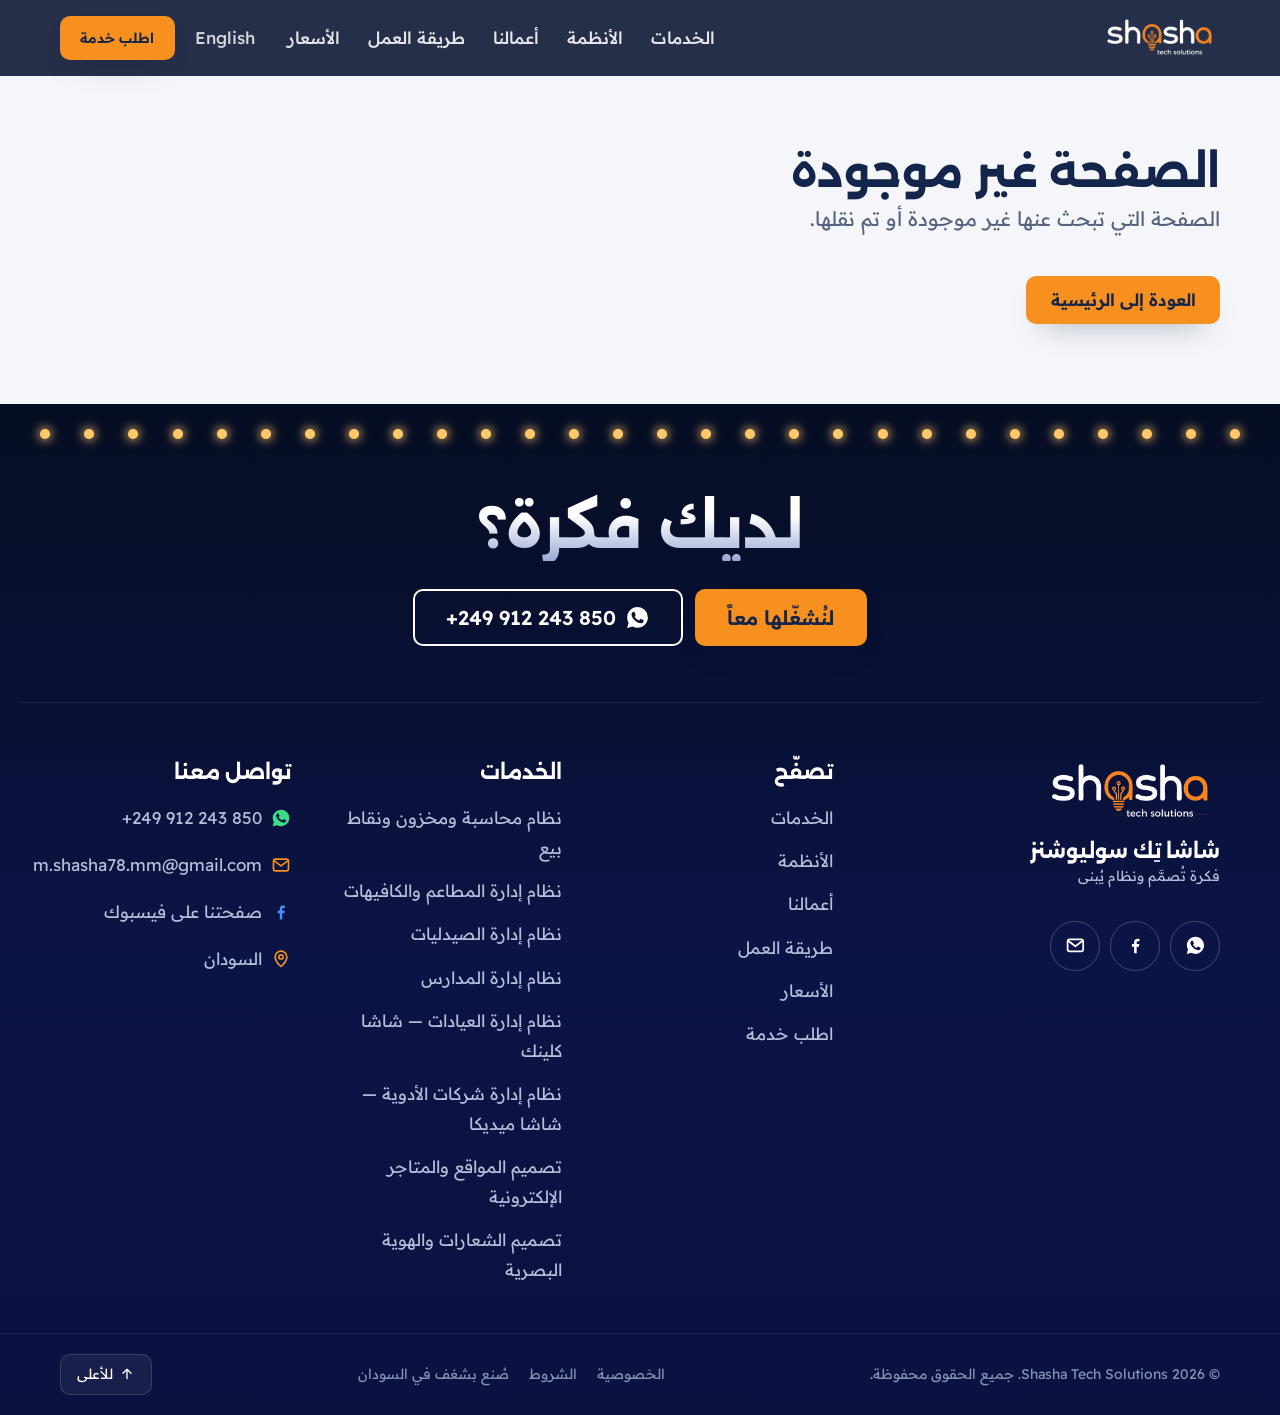
<file: legal/privacy.html>
<!DOCTYPE html>
<html lang="ar" dir="rtl">
  <head>
    <meta charset="UTF-8" />
    <meta http-equiv="Content-Security-Policy" content="default-src 'self'; script-src 'self' https://www.googletagmanager.com https://www.google-analytics.com https://*.google-analytics.com https://*.analytics.google.com; style-src 'self' 'unsafe-inline' https://fonts.googleapis.com; font-src 'self' https://fonts.gstatic.com data:; img-src 'self' data: blob: https://res.cloudinary.com https://www.googletagmanager.com https://www.google-analytics.com https://*.google-analytics.com https://*.analytics.google.com; connect-src 'self' https://www.googletagmanager.com https://www.google-analytics.com https://*.google-analytics.com https://*.analytics.google.com; frame-src https://www.googletagmanager.com; object-src 'none'; base-uri 'self'; form-action 'self'; upgrade-insecure-requests" />
    <meta name="referrer" content="strict-origin-when-cross-origin" />
    <meta name="viewport" content="width=device-width, initial-scale=1.0, viewport-fit=cover" />
    <meta name="theme-color" content="#0a1430" />
    <!-- Link previews (WhatsApp, Facebook, X). In production the server swaps https://shashatechsolutions.com for APP_URL. -->
    <link rel="icon" href="/icons/favicon.svg" type="image/svg+xml" />
    <link rel="icon" href="/icons/favicon-48.png" type="image/png" sizes="48x48" />
    <link rel="apple-touch-icon" href="/icons/apple-touch-icon-180.png" />

    <!-- Self-hosted fonts (src/client/fonts.css): preload the Arabic faces used above the fold. -->
    <link rel="preload" as="font" type="font/woff2" href="/fonts/alexandria-arabic.woff2" crossorigin />
    <link rel="preload" as="font" type="font/woff2" href="/fonts/readex-pro-arabic.woff2" crossorigin />
    <script type="module" crossorigin src="/assets/index-7R7ltQjo.js"></script>
    <link rel="stylesheet" crossorigin href="/assets/index-C2xIBrCt.css">
  <title data-rh="true">سياسة الخصوصية | Shasha Tech Solutions</title>
<meta data-rh="true" name="description" content="كيف تتعامل شاشا تِك سوليوشنز مع بياناتك عند استخدام موقع shashatechsolutions.com وإرسال طلب خدمة."/><meta data-rh="true" name="robots" content="index, follow, max-image-preview:large"/><meta data-rh="true" property="og:type" content="website"/><meta data-rh="true" property="og:site_name" content="Shasha Tech Solutions"/><meta data-rh="true" property="og:title" content="سياسة الخصوصية | Shasha Tech Solutions"/><meta data-rh="true" property="og:description" content="كيف تتعامل شاشا تِك سوليوشنز مع بياناتك عند استخدام موقع shashatechsolutions.com وإرسال طلب خدمة."/><meta data-rh="true" property="og:image" content="https://shashatechsolutions.com/images/og-image.jpg"/><meta data-rh="true" property="og:image:width" content="1200"/><meta data-rh="true" property="og:image:height" content="630"/><meta data-rh="true" property="og:url" content="https://shashatechsolutions.com/legal/privacy"/><meta data-rh="true" property="og:locale" content="ar_AR"/><meta data-rh="true" name="twitter:card" content="summary_large_image"/><meta data-rh="true" name="twitter:title" content="سياسة الخصوصية | Shasha Tech Solutions"/><meta data-rh="true" name="twitter:description" content="كيف تتعامل شاشا تِك سوليوشنز مع بياناتك عند استخدام موقع shashatechsolutions.com وإرسال طلب خدمة."/><meta data-rh="true" name="twitter:image" content="https://shashatechsolutions.com/images/og-image.jpg"/>
<link data-rh="true" rel="canonical" href="https://shashatechsolutions.com/legal/privacy"/>

  </head>
  <body>
    <div id="root"><div class="site" dir="rtl" lang="ar"><div class="readbar" aria-hidden="true"></div><a href="#main" class="skip">تخطَّ إلى المحتوى</a><header class="hdr hdr--solid"><div class="wrap hdr__in"><a class="hdr__logo" aria-label="Shasha Tech Solutions" href="/" data-discover="true"><img src="/images/shasha-logo-light.webp" alt="Shasha Tech Solutions" width="134" height="49"/></a><nav class="hdr__nav" aria-label="القائمة"><a href="/#services">الخدمات</a><a href="/#systems">الأنظمة</a><a href="/#work">أعمالنا</a><a href="/#process">طريقة العمل</a><a href="/pricing">الأسعار</a></nav><div class="hdr__tools"><button type="button" class="hdr__lang" lang="en">English</button><a href="/#request" class="btn btn--signal hdr__cta">اطلب خدمة</a><button type="button" class="hdr__menu" aria-label="القائمة" aria-expanded="false"><svg viewBox="0 0 24 24" fill="none" stroke="currentColor" stroke-width="2" stroke-linecap="round" stroke-linejoin="round" aria-hidden="true" focusable="false"><path d="M4 7h16M4 12h16M4 17h10"></path></svg></button></div></div></header><main id="main" tabindex="-1" style="flex:1;display:flex;flex-direction:column"><article class="legal"><header class="legal__hero"><div class="wrap"><nav class="crumbs" aria-label="مسار التنقل"><a href="/" data-discover="true">الرئيسية</a><span aria-hidden="true">‹</span><span aria-current="page">سياسة الخصوصية</span></nav><h1 class="legal__title">سياسة الخصوصية</h1><p class="legal__updated">آخر تحديث<!-- -->: <time dateTime="2026-11-23">23 نوفمبر 2026</time></p></div></header><div class="wrap legal__body"><nav class="legal__toc" aria-label="المحتويات"><p>المحتويات</p><ol><li><a href="#s1">البيانات التي ترسلها لنا</a></li><li><a href="#s2">كيف نستخدم بياناتك</a></li><li><a href="#s3">ملفات تعريف الارتباط (الكوكيز) والتتبع</a></li><li><a href="#s4">الجهات الأخرى المشاركة في تشغيل الموقع</a></li><li><a href="#s5">مدة الاحتفاظ بالبيانات</a></li><li><a href="#s6">حقوقك</a></li><li><a href="#s7">تحديث هذه السياسة</a></li></ol></nav><div class="legal__text"><p class="legal__intro">توضح هذه السياسة ما نجمعه من بيانات عند زيارتك لموقع shashatechsolutions.com أو إرسال طلب خدمة، وكيف نستخدمها. باختصار: نقيس الزيارات بشكل عام فقط، ولا نبيع بياناتك، ولا نطلب منك إلا ما نحتاجه للتواصل معك.</p><section id="s1" class="legal__sec"><h2>البيانات التي ترسلها لنا</h2><p>عندما تملأ نموذج «اطلب خدمتك» وتضغط إرسال، لا تُحفظ بياناتك على خوادم الموقع؛ بل يفتح تطبيق واتساب على جهازك برسالة جاهزة تحتوي ما كتبته، ولا تصلنا إلا إذا أرسلتها أنت. تشمل هذه الرسالة:</p><ul><li>اسمك أو اسم الجهة، ومدينتك وعنوانك.</li><li>رقم هاتفك أو واتساب، وبريدك الإلكتروني إن كتبته.</li><li>الخدمة المطلوبة ونوع نشاطك والباقة وزمن التنفيذ وأي تفاصيل إضافية.</li><li>رقم مرجعي للطلب يُنشأ تلقائياً.</li></ul></section><section id="s2" class="legal__sec"><h2>كيف نستخدم بياناتك</h2><ul><li>للرد على طلبك، وإرسال العرض والسعر، والتواصل معك بشأن المشروع.</li><li>لتنفيذ الخدمة وتقديم الدعم الفني بعد التسليم إن اتفقنا على العمل معاً.</li><li>لا نستخدم بياناتك للتسويق دون موافقتك، ولا نبيعها أو نؤجرها لأي جهة.</li></ul></section><section id="s3" class="legal__sec"><h2>ملفات تعريف الارتباط (الكوكيز) والتتبع</h2><p>نستخدم خدمة Google Analytics لقياس عدد الزيارات والصفحات الأكثر قراءة وعدد الضغطات على أزرار التواصل، حتى نعرف ما يفيد زوارنا ونحسّن الموقع. تضع هذه الخدمة ملفات تعريف ارتباط في متصفحك، وتصلها معلومات تقنية عامة مثل نوع الجهاز والمتصفح والدولة والصفحات التي زرتها، مع إخفاء جزء من عنوان IP. لا نرسل إليها اسمك أو رقمك أو أي شيء تكتبه في نموذج الطلب، ولا نستخدمها لإعلانات موجّهة.</p><p>يمكنك منع ذلك بحظر ملفات تعريف الارتباط من إعدادات متصفحك أو بإضافة Google Analytics Opt-out، وسيعمل الموقع كاملاً دونها. كما يُحفظ في متصفحك اختيارك للغة (العربية أو الإنجليزية) حتى يظهر الموقع بها في زيارتك القادمة.</p></section><section id="s4" class="legal__sec"><h2>الجهات الأخرى المشاركة في تشغيل الموقع</h2><ul><li>واتساب (شركة Meta): تمر عبره رسائل الطلبات والمحادثات، وتخضع لسياسة خصوصية واتساب.</li><li>GitHub: يستضيف ملفات الموقع، وقد يسجّل بيانات تقنية عامة مثل عنوان IP لأغراض الأمان والتشغيل.</li><li>Cloudflare: يدير اسم النطاق (الدومين) فقط.</li><li>Google: تقيس عدد الزيارات عبر Google Analytics كما هو موضح أعلاه.</li></ul></section><section id="s5" class="legal__sec"><h2>مدة الاحتفاظ بالبيانات</h2><p>نحتفظ بمحادثات الطلبات وبيانات التواصل طوال فترة تعاملنا معك وما يلزم بعدها لتقديم الدعم ومتابعة الضمان والالتزامات المحاسبية، ونحذفها عند طلبك ما لم يلزمنا القانون بالاحتفاظ بها.</p></section><section id="s6" class="legal__sec"><h2>حقوقك</h2><ul><li>أن تعرف ما لدينا من بياناتك.</li><li>أن تطلب تصحيحها أو حذفها.</li><li>أن تطلب التوقف عن التواصل معك في أي وقت.</li></ul><p class="legal__outro">للاستفسار أو لأي طلب يخص بياناتك: واتساب ‎+249 912 243 850‎، أو البريد الإلكتروني m.shasha78.mm@gmail.com.</p></section><section id="s7" class="legal__sec"><h2>تحديث هذه السياسة</h2><p>قد نحدّث هذه السياسة عند تغيّر طريقة عمل الموقع أو خدماتنا، ويظهر تاريخ آخر تحديث أعلى الصفحة.</p></section><p class="legal__other"><a href="/legal/terms" data-discover="true">الشروط والأحكام</a></p></div></div></article></main><footer class="ftr"><div class="bulbs" aria-hidden="true"><span style="--i:0"></span><span style="--i:1"></span><span style="--i:2"></span><span style="--i:3"></span><span style="--i:4"></span><span style="--i:5"></span><span style="--i:6"></span><span style="--i:7"></span><span style="--i:8"></span><span style="--i:9"></span><span style="--i:10"></span><span style="--i:11"></span><span style="--i:12"></span><span style="--i:13"></span><span style="--i:14"></span><span style="--i:15"></span><span style="--i:16"></span><span style="--i:17"></span><span style="--i:18"></span><span style="--i:19"></span><span style="--i:20"></span><span style="--i:21"></span><span style="--i:22"></span><span style="--i:23"></span><span style="--i:24"></span><span style="--i:25"></span><span style="--i:26"></span><span style="--i:27"></span></div><div class="wrap ftr__cta"><p class="ftr__big">لديك فكرة؟</p><div class="ftr__cta-row"><a href="/#request" class="btn btn--signal btn--lg">لنُشغّلها معاً</a><a href="https://wa.me/249912243850?text=%D8%A7%D9%84%D8%B3%D9%84%D8%A7%D9%85%20%D8%B9%D9%84%D9%8A%D9%83%D9%85%D8%8C%20%D8%A3%D9%86%D8%A7%20%D9%85%D9%87%D8%AA%D9%85%20%D8%A8%D8%AE%D8%AF%D9%85%D8%A7%D8%AA%20%D8%B4%D8%A7%D8%B4%D8%A7%20%D8%AA%D9%90%D9%83%20%D8%B3%D9%88%D9%84%D9%8A%D9%88%D8%B4%D9%86%D8%B2%20%D9%88%D8%A3%D8%B1%D8%BA%D8%A8%20%D9%81%D9%8A%20%D8%A7%D9%84%D8%A7%D8%B3%D8%AA%D9%81%D8%B3%D8%A7%D8%B1." target="_blank" rel="noopener noreferrer" class="btn btn--line btn--lg" aria-label="WhatsApp +249 912 243 850"><svg viewBox="0 0 24 24" fill="currentColor" aria-hidden="true" focusable="false"><path d="M12.04 2C6.58 2 2.13 6.45 2.13 11.91c0 1.75.46 3.45 1.32 4.95L2.05 22l5.25-1.38a9.9 9.9 0 0 0 4.74 1.2h.01c5.46 0 9.91-4.45 9.91-9.91A9.85 9.85 0 0 0 12.04 2Zm5.8 14.09c-.24.68-1.41 1.3-1.95 1.35-.5.05-1.13.07-1.82-.11-.42-.13-.96-.31-1.65-.61-2.9-1.25-4.8-4.17-4.94-4.36-.14-.2-1.18-1.57-1.18-3s.75-2.13 1.02-2.42c.26-.29.57-.36.77-.36l.55.01c.18.01.41-.07.64.49.24.57.81 1.98.88 2.12.07.15.12.32.02.51-.1.2-.14.32-.29.49-.14.17-.3.38-.43.51-.14.14-.29.3-.13.59.17.29.74 1.22 1.59 1.98 1.09.97 2.01 1.27 2.3 1.42.29.14.46.12.62-.07.17-.2.72-.84.91-1.13.19-.29.38-.24.64-.14.26.1 1.67.79 1.96.93.29.14.48.22.55.34.07.12.07.69-.17 1.36Z"></path></svg><span class="ltr">+249 912 243 850</span></a></div></div><div class="wrap ftr__in"><div class="ftr__brand"><div class="ftr__id"><img class="ftr__logo" src="/images/shasha-logo-light.webp" alt="Shasha Tech Solutions" width="300" height="110" loading="lazy"/><div><p class="ftr__name">شاشا تِك سوليوشنز</p><p class="ftr__tag">فكرة تُصمَّم ونظام يُبنى</p></div></div><ul class="ftr__social"><li><a href="https://wa.me/249912243850?text=%D8%A7%D9%84%D8%B3%D9%84%D8%A7%D9%85%20%D8%B9%D9%84%D9%8A%D9%83%D9%85%D8%8C%20%D8%A3%D9%86%D8%A7%20%D9%85%D9%87%D8%AA%D9%85%20%D8%A8%D8%AE%D8%AF%D9%85%D8%A7%D8%AA%20%D8%B4%D8%A7%D8%B4%D8%A7%20%D8%AA%D9%90%D9%83%20%D8%B3%D9%88%D9%84%D9%8A%D9%88%D8%B4%D9%86%D8%B2%20%D9%88%D8%A3%D8%B1%D8%BA%D8%A8%20%D9%81%D9%8A%20%D8%A7%D9%84%D8%A7%D8%B3%D8%AA%D9%81%D8%B3%D8%A7%D8%B1." aria-label="WhatsApp" title="WhatsApp" target="_blank" rel="noopener noreferrer"><svg viewBox="0 0 24 24" fill="currentColor" aria-hidden="true" focusable="false"><path d="M12.04 2C6.58 2 2.13 6.45 2.13 11.91c0 1.75.46 3.45 1.32 4.95L2.05 22l5.25-1.38a9.9 9.9 0 0 0 4.74 1.2h.01c5.46 0 9.91-4.45 9.91-9.91A9.85 9.85 0 0 0 12.04 2Zm5.8 14.09c-.24.68-1.41 1.3-1.95 1.35-.5.05-1.13.07-1.82-.11-.42-.13-.96-.31-1.65-.61-2.9-1.25-4.8-4.17-4.94-4.36-.14-.2-1.18-1.57-1.18-3s.75-2.13 1.02-2.42c.26-.29.57-.36.77-.36l.55.01c.18.01.41-.07.64.49.24.57.81 1.98.88 2.12.07.15.12.32.02.51-.1.2-.14.32-.29.49-.14.17-.3.38-.43.51-.14.14-.29.3-.13.59.17.29.74 1.22 1.59 1.98 1.09.97 2.01 1.27 2.3 1.42.29.14.46.12.62-.07.17-.2.72-.84.91-1.13.19-.29.38-.24.64-.14.26.1 1.67.79 1.96.93.29.14.48.22.55.34.07.12.07.69-.17 1.36Z"></path></svg></a></li><li><a href="https://www.facebook.com/share/1E7AnvnfJZ/" aria-label="Facebook" title="Facebook" target="_blank" rel="noopener noreferrer"><svg viewBox="0 0 24 24" fill="currentColor" aria-hidden="true" focusable="false"><path d="M13.5 21v-7.5h2.6l.4-3h-3V8.6c0-.9.3-1.5 1.6-1.5h1.6V4.4c-.3 0-1.2-.1-2.3-.1-2.3 0-3.9 1.4-3.9 4v2.2H8v3h2.5V21h3Z"></path></svg></a></li><li><a href="mailto:m.shasha78.mm@gmail.com" aria-label="Email" title="Email"><svg viewBox="0 0 24 24" fill="none" stroke="currentColor" stroke-width="2" stroke-linecap="round" stroke-linejoin="round" aria-hidden="true" focusable="false"><rect x="3" y="5" width="18" height="14" rx="2.5"></rect><path d="m4 7 8 6 8-6"></path></svg></a></li></ul></div><nav aria-label="تصفّح"><h2>تصفّح</h2><ul><li><a href="/#services">الخدمات</a></li><li><a href="/#systems">الأنظمة</a></li><li><a href="/#work">أعمالنا</a></li><li><a href="/#process">طريقة العمل</a></li><li><a href="/pricing">الأسعار</a></li><li><a href="/#request">اطلب خدمة</a></li></ul></nav><nav aria-label="الخدمات"><h2>الخدمات</h2><ul><li><a href="/services/accounting-pos-system" data-discover="true">نظام محاسبة ومخزون ونقاط بيع</a></li><li><a href="/services/restaurant-management-system" data-discover="true">نظام إدارة المطاعم والكافيهات</a></li><li><a href="/services/pharmacy-management-system" data-discover="true">نظام إدارة الصيدليات</a></li><li><a href="/services/school-management-system" data-discover="true">نظام إدارة المدارس</a></li><li><a href="/services/clinic-management-system" data-discover="true">نظام إدارة العيادات — شاشا كلينك</a></li><li><a href="/services/pharma-company-system" data-discover="true">نظام إدارة شركات الأدوية — شاشا ميديكا</a></li><li><a href="/services/website-design" data-discover="true">تصميم المواقع والمتاجر الإلكترونية</a></li><li><a href="/services/logo-brand-identity" data-discover="true">تصميم الشعارات والهوية البصرية</a></li></ul></nav><div><h2>تواصل معنا</h2><ul class="ftr__contact"><li><a href="https://wa.me/249912243850?text=%D8%A7%D9%84%D8%B3%D9%84%D8%A7%D9%85%20%D8%B9%D9%84%D9%8A%D9%83%D9%85%D8%8C%20%D8%A3%D9%86%D8%A7%20%D9%85%D9%87%D8%AA%D9%85%20%D8%A8%D8%AE%D8%AF%D9%85%D8%A7%D8%AA%20%D8%B4%D8%A7%D8%B4%D8%A7%20%D8%AA%D9%90%D9%83%20%D8%B3%D9%88%D9%84%D9%8A%D9%88%D8%B4%D9%86%D8%B2%20%D9%88%D8%A3%D8%B1%D8%BA%D8%A8%20%D9%81%D9%8A%20%D8%A7%D9%84%D8%A7%D8%B3%D8%AA%D9%81%D8%B3%D8%A7%D8%B1." target="_blank" rel="noopener noreferrer"><svg viewBox="0 0 24 24" fill="currentColor" aria-hidden="true" focusable="false" class="ic ic--wa"><path d="M12.04 2C6.58 2 2.13 6.45 2.13 11.91c0 1.75.46 3.45 1.32 4.95L2.05 22l5.25-1.38a9.9 9.9 0 0 0 4.74 1.2h.01c5.46 0 9.91-4.45 9.91-9.91A9.85 9.85 0 0 0 12.04 2Zm5.8 14.09c-.24.68-1.41 1.3-1.95 1.35-.5.05-1.13.07-1.82-.11-.42-.13-.96-.31-1.65-.61-2.9-1.25-4.8-4.17-4.94-4.36-.14-.2-1.18-1.57-1.18-3s.75-2.13 1.02-2.42c.26-.29.57-.36.77-.36l.55.01c.18.01.41-.07.64.49.24.57.81 1.98.88 2.12.07.15.12.32.02.51-.1.2-.14.32-.29.49-.14.17-.3.38-.43.51-.14.14-.29.3-.13.59.17.29.74 1.22 1.59 1.98 1.09.97 2.01 1.27 2.3 1.42.29.14.46.12.62-.07.17-.2.72-.84.91-1.13.19-.29.38-.24.64-.14.26.1 1.67.79 1.96.93.29.14.48.22.55.34.07.12.07.69-.17 1.36Z"></path></svg><span class="ltr">+249 912 243 850</span></a></li><li><a href="mailto:m.shasha78.mm@gmail.com"><svg viewBox="0 0 24 24" fill="none" stroke="currentColor" stroke-width="2" stroke-linecap="round" stroke-linejoin="round" aria-hidden="true" focusable="false" class="ic"><rect x="3" y="5" width="18" height="14" rx="2.5"></rect><path d="m4 7 8 6 8-6"></path></svg><span class="ltr">m.shasha78.mm@gmail.com</span></a></li><li><a href="https://www.facebook.com/share/1E7AnvnfJZ/" target="_blank" rel="noopener noreferrer"><svg viewBox="0 0 24 24" fill="currentColor" aria-hidden="true" focusable="false" class="ic ic--fb"><path d="M13.5 21v-7.5h2.6l.4-3h-3V8.6c0-.9.3-1.5 1.6-1.5h1.6V4.4c-.3 0-1.2-.1-2.3-.1-2.3 0-3.9 1.4-3.9 4v2.2H8v3h2.5V21h3Z"></path></svg>صفحتنا على فيسبوك</a></li><li><span><svg viewBox="0 0 24 24" fill="none" stroke="currentColor" stroke-width="2" stroke-linecap="round" stroke-linejoin="round" aria-hidden="true" focusable="false" class="ic"><path d="M12 21s-7-6.2-7-11.5A7 7 0 0 1 19 9.5C19 14.8 12 21 12 21Z"></path><circle cx="12" cy="9.5" r="2.5"></circle></svg>السودان</span></li></ul></div></div><div class="ftr__base"><div class="wrap ftr__base-in"><p>© <!-- -->2026<!-- --> Shasha Tech Solutions. <!-- -->جميع الحقوق محفوظة.</p><p class="ftr__legal"><a href="/legal/privacy" data-discover="true">الخصوصية</a><a href="/legal/terms" data-discover="true">الشروط</a><span>صُنع بشغف في السودان</span></p><button type="button" class="ftr__top"><svg viewBox="0 0 24 24" fill="none" stroke="currentColor" stroke-width="2" stroke-linecap="round" stroke-linejoin="round" aria-hidden="true" focusable="false"><path d="M12 19V5M6 11l6-6 6 6"></path></svg>للأعلى</button></div></div></footer><a class="wa-float" data-hidden="false" href="https://wa.me/249912243850?text=%D8%A7%D9%84%D8%B3%D9%84%D8%A7%D9%85%20%D8%B9%D9%84%D9%8A%D9%83%D9%85%D8%8C%20%D8%A3%D9%86%D8%A7%20%D9%85%D9%87%D8%AA%D9%85%20%D8%A8%D8%AE%D8%AF%D9%85%D8%A7%D8%AA%20%D8%B4%D8%A7%D8%B4%D8%A7%20%D8%AA%D9%90%D9%83%20%D8%B3%D9%88%D9%84%D9%8A%D9%88%D8%B4%D9%86%D8%B2%20%D9%88%D8%A3%D8%B1%D8%BA%D8%A8%20%D9%81%D9%8A%20%D8%A7%D9%84%D8%A7%D8%B3%D8%AA%D9%81%D8%B3%D8%A7%D8%B1." target="_blank" rel="noopener noreferrer" aria-label="تواصل معنا" title="تواصل معنا"><svg viewBox="0 0 24 24" fill="currentColor" aria-hidden="true" focusable="false"><path d="M12.04 2C6.58 2 2.13 6.45 2.13 11.91c0 1.75.46 3.45 1.32 4.95L2.05 22l5.25-1.38a9.9 9.9 0 0 0 4.74 1.2h.01c5.46 0 9.91-4.45 9.91-9.91A9.85 9.85 0 0 0 12.04 2Zm5.8 14.09c-.24.68-1.41 1.3-1.95 1.35-.5.05-1.13.07-1.82-.11-.42-.13-.96-.31-1.65-.61-2.9-1.25-4.8-4.17-4.94-4.36-.14-.2-1.18-1.57-1.18-3s.75-2.13 1.02-2.42c.26-.29.57-.36.77-.36l.55.01c.18.01.41-.07.64.49.24.57.81 1.98.88 2.12.07.15.12.32.02.51-.1.2-.14.32-.29.49-.14.17-.3.38-.43.51-.14.14-.29.3-.13.59.17.29.74 1.22 1.59 1.98 1.09.97 2.01 1.27 2.3 1.42.29.14.46.12.62-.07.17-.2.72-.84.91-1.13.19-.29.38-.24.64-.14.26.1 1.67.79 1.96.93.29.14.48.22.55.34.07.12.07.69-.17 1.36Z"></path></svg></a><nav class="mbar" data-hidden="false" aria-label="تواصل معنا"><a class="mbar__req" href="/#request">اطلب خدمتك</a><a class="mbar__wa" href="https://wa.me/249912243850?text=%D8%A7%D9%84%D8%B3%D9%84%D8%A7%D9%85%20%D8%B9%D9%84%D9%8A%D9%83%D9%85%D8%8C%20%D8%A3%D9%86%D8%A7%20%D9%85%D9%87%D8%AA%D9%85%20%D8%A8%D8%AE%D8%AF%D9%85%D8%A7%D8%AA%20%D8%B4%D8%A7%D8%B4%D8%A7%20%D8%AA%D9%90%D9%83%20%D8%B3%D9%88%D9%84%D9%8A%D9%88%D8%B4%D9%86%D8%B2%20%D9%88%D8%A3%D8%B1%D8%BA%D8%A8%20%D9%81%D9%8A%20%D8%A7%D9%84%D8%A7%D8%B3%D8%AA%D9%81%D8%B3%D8%A7%D8%B1." target="_blank" rel="noopener noreferrer"><svg viewBox="0 0 24 24" fill="currentColor" aria-hidden="true" focusable="false"><path d="M12.04 2C6.58 2 2.13 6.45 2.13 11.91c0 1.75.46 3.45 1.32 4.95L2.05 22l5.25-1.38a9.9 9.9 0 0 0 4.74 1.2h.01c5.46 0 9.91-4.45 9.91-9.91A9.85 9.85 0 0 0 12.04 2Zm5.8 14.09c-.24.68-1.41 1.3-1.95 1.35-.5.05-1.13.07-1.82-.11-.42-.13-.96-.31-1.65-.61-2.9-1.25-4.8-4.17-4.94-4.36-.14-.2-1.18-1.57-1.18-3s.75-2.13 1.02-2.42c.26-.29.57-.36.77-.36l.55.01c.18.01.41-.07.64.49.24.57.81 1.98.88 2.12.07.15.12.32.02.51-.1.2-.14.32-.29.49-.14.17-.3.38-.43.51-.14.14-.29.3-.13.59.17.29.74 1.22 1.59 1.98 1.09.97 2.01 1.27 2.3 1.42.29.14.46.12.62-.07.17-.2.72-.84.91-1.13.19-.29.38-.24.64-.14.26.1 1.67.79 1.96.93.29.14.48.22.55.34.07.12.07.69-.17 1.36Z"></path></svg>واتساب</a></nav></div></div>
  </body>
</html>
</file>
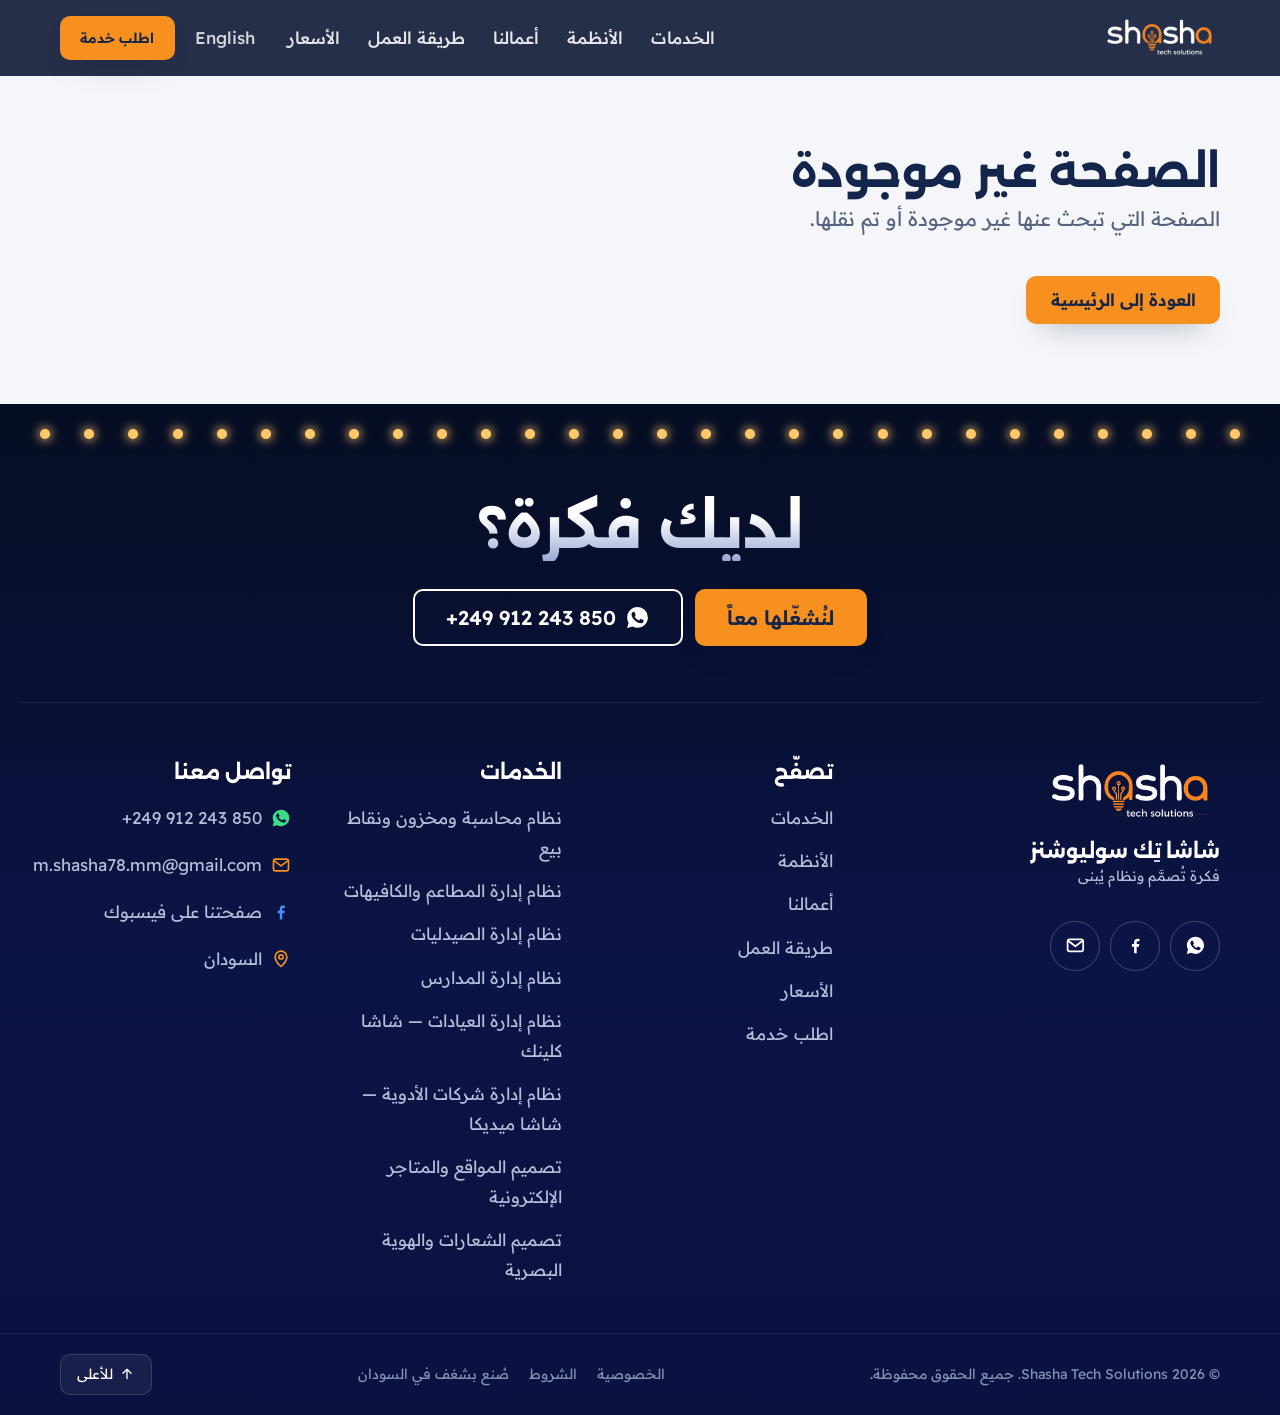
<file: legal/terms.html>
<!DOCTYPE html>
<html lang="ar" dir="rtl">
  <head>
    <meta charset="UTF-8" />
    <meta http-equiv="Content-Security-Policy" content="default-src 'self'; script-src 'self' https://www.googletagmanager.com https://www.google-analytics.com https://*.google-analytics.com https://*.analytics.google.com; style-src 'self' 'unsafe-inline' https://fonts.googleapis.com; font-src 'self' https://fonts.gstatic.com data:; img-src 'self' data: blob: https://res.cloudinary.com https://www.googletagmanager.com https://www.google-analytics.com https://*.google-analytics.com https://*.analytics.google.com; connect-src 'self' https://www.googletagmanager.com https://www.google-analytics.com https://*.google-analytics.com https://*.analytics.google.com; frame-src https://www.googletagmanager.com; object-src 'none'; base-uri 'self'; form-action 'self'; upgrade-insecure-requests" />
    <meta name="referrer" content="strict-origin-when-cross-origin" />
    <meta name="viewport" content="width=device-width, initial-scale=1.0, viewport-fit=cover" />
    <meta name="theme-color" content="#0a1430" />
    <!-- Link previews (WhatsApp, Facebook, X). In production the server swaps https://shashatechsolutions.com for APP_URL. -->
    <link rel="icon" href="/icons/favicon.svg" type="image/svg+xml" />
    <link rel="icon" href="/icons/favicon-48.png" type="image/png" sizes="48x48" />
    <link rel="apple-touch-icon" href="/icons/apple-touch-icon-180.png" />

    <!-- Self-hosted fonts (src/client/fonts.css): preload the Arabic faces used above the fold. -->
    <link rel="preload" as="font" type="font/woff2" href="/fonts/alexandria-arabic.woff2" crossorigin />
    <link rel="preload" as="font" type="font/woff2" href="/fonts/readex-pro-arabic.woff2" crossorigin />
    <script type="module" crossorigin src="/assets/index-7R7ltQjo.js"></script>
    <link rel="stylesheet" crossorigin href="/assets/index-C2xIBrCt.css">
  <title data-rh="true">الشروط والأحكام | Shasha Tech Solutions</title>
<meta data-rh="true" name="description" content="شروط استخدام موقع shashatechsolutions.com وطلب خدمات شاشا تِك سوليوشنز."/><meta data-rh="true" name="robots" content="index, follow, max-image-preview:large"/><meta data-rh="true" property="og:type" content="website"/><meta data-rh="true" property="og:site_name" content="Shasha Tech Solutions"/><meta data-rh="true" property="og:title" content="الشروط والأحكام | Shasha Tech Solutions"/><meta data-rh="true" property="og:description" content="شروط استخدام موقع shashatechsolutions.com وطلب خدمات شاشا تِك سوليوشنز."/><meta data-rh="true" property="og:image" content="https://shashatechsolutions.com/images/og-image.jpg"/><meta data-rh="true" property="og:image:width" content="1200"/><meta data-rh="true" property="og:image:height" content="630"/><meta data-rh="true" property="og:url" content="https://shashatechsolutions.com/legal/terms"/><meta data-rh="true" property="og:locale" content="ar_AR"/><meta data-rh="true" name="twitter:card" content="summary_large_image"/><meta data-rh="true" name="twitter:title" content="الشروط والأحكام | Shasha Tech Solutions"/><meta data-rh="true" name="twitter:description" content="شروط استخدام موقع shashatechsolutions.com وطلب خدمات شاشا تِك سوليوشنز."/><meta data-rh="true" name="twitter:image" content="https://shashatechsolutions.com/images/og-image.jpg"/>
<link data-rh="true" rel="canonical" href="https://shashatechsolutions.com/legal/terms"/>

  </head>
  <body>
    <div id="root"><div class="site" dir="rtl" lang="ar"><div class="readbar" aria-hidden="true"></div><a href="#main" class="skip">تخطَّ إلى المحتوى</a><header class="hdr hdr--solid"><div class="wrap hdr__in"><a class="hdr__logo" aria-label="Shasha Tech Solutions" href="/" data-discover="true"><img src="/images/shasha-logo-light.webp" alt="Shasha Tech Solutions" width="134" height="49"/></a><nav class="hdr__nav" aria-label="القائمة"><a href="/#services">الخدمات</a><a href="/#systems">الأنظمة</a><a href="/#work">أعمالنا</a><a href="/#process">طريقة العمل</a><a href="/pricing">الأسعار</a></nav><div class="hdr__tools"><button type="button" class="hdr__lang" lang="en">English</button><a href="/#request" class="btn btn--signal hdr__cta">اطلب خدمة</a><button type="button" class="hdr__menu" aria-label="القائمة" aria-expanded="false"><svg viewBox="0 0 24 24" fill="none" stroke="currentColor" stroke-width="2" stroke-linecap="round" stroke-linejoin="round" aria-hidden="true" focusable="false"><path d="M4 7h16M4 12h16M4 17h10"></path></svg></button></div></div></header><main id="main" tabindex="-1" style="flex:1;display:flex;flex-direction:column"><article class="legal"><header class="legal__hero"><div class="wrap"><nav class="crumbs" aria-label="مسار التنقل"><a href="/" data-discover="true">الرئيسية</a><span aria-hidden="true">‹</span><span aria-current="page">الشروط والأحكام</span></nav><h1 class="legal__title">الشروط والأحكام</h1><p class="legal__updated">آخر تحديث<!-- -->: <time dateTime="2026-11-13">13 نوفمبر 2026</time></p></div></header><div class="wrap legal__body"><nav class="legal__toc" aria-label="المحتويات"><p>المحتويات</p><ol><li><a href="#s1">عن الموقع ومحتواه</a></li><li><a href="#s2">طلبات الخدمة والعروض والأسعار</a></li><li><a href="#s3">ملكية الأعمال المسلّمة</a></li><li><a href="#s4">عرض الأعمال في معرضنا</a></li><li><a href="#s5">حقوق محتوى الموقع</a></li><li><a href="#s6">حدود المسؤولية</a></li><li><a href="#s7">روابط لمواقع أخرى</a></li><li><a href="#s8">القانون المطبق والتواصل</a></li></ol></nav><div class="legal__text"><p class="legal__intro">باستخدامك لموقع shashatechsolutions.com أو إرسالك طلب خدمة، فإنك توافق على هذه الشروط. أي مشروع نتفق عليه تحكمه أيضاً اتفاقية أو عرض مكتوب بيننا، وعند التعارض يُعمل بما في ذلك الاتفاق.</p><section id="s1" class="legal__sec"><h2>عن الموقع ومحتواه</h2><p>الموقع تعريفي بخدمات شاشا تِك سوليوشنز في الهوية البصرية وأنظمة الإدارة والمحاسبة والمواقع والتطبيقات. نحرص على دقة المعلومات، لكن وصف الخدمات والمزايا عام ويُحدَّد نطاق كل مشروع بدقة في العرض المكتوب.</p></section><section id="s2" class="legal__sec"><h2>طلبات الخدمة والعروض والأسعار</h2><ul><li>إرسال طلب من الموقع لا يُعد تعاقداً؛ هو بداية تواصل لفهم احتياجك.</li><li>نرسل العرض والسعر وزمن التنفيذ بعد التواصل، ولا يصبح ملزماً إلا بعد موافقة الطرفين.</li><li>طريقة الدفع والمراحل والمواعيد تُحدد في العرض أو الاتفاق المكتوب.</li></ul></section><section id="s3" class="legal__sec"><h2>ملكية الأعمال المسلّمة</h2><p>ما لم يُتفق كتابياً على غير ذلك، تنتقل إليك ملكية التصاميم والمحتوى المخصص لمشروعك بعد سداد المستحقات كاملة. تبقى الأدوات والمكونات البرمجية العامة التي نستخدمها في أكثر من مشروع ملكاً لشاشا تِك سوليوشنز، ونمنحك حق استخدامها ضمن مشروعك.</p></section><section id="s4" class="legal__sec"><h2>عرض الأعمال في معرضنا</h2><p>قد نعرض أعمالاً نفذناها ولقطات منها في موقعنا وحساباتنا بموافقة أصحابها. إذا كنت صاحب عمل معروض وتريد إزالته، تواصل معنا وسنزيله.</p></section><section id="s5" class="legal__sec"><h2>حقوق محتوى الموقع</h2><p>تصميم الموقع وشعار شاشا تِك سوليوشنز ونصوصه ملك لنا، وشعارات العملاء ولقطات أعمالهم ملك لأصحابها. لا يجوز نسخ المحتوى أو إعادة استخدامه تجارياً دون إذن مكتوب.</p></section><section id="s6" class="legal__sec"><h2>حدود المسؤولية</h2><p>نقدم الموقع ومعلوماته كما هي، ولا نتحمل مسؤولية أي ضرر غير مباشر ينتج عن استخدامه. مسؤوليتنا في أي مشروع محددة بما ينص عليه الاتفاق المكتوب لذلك المشروع.</p></section><section id="s7" class="legal__sec"><h2>روابط لمواقع أخرى</h2><p>قد يحتوي الموقع روابط لمواقع عملائنا أو لخدمات مثل واتساب وفيسبوك، ولسنا مسؤولين عن محتواها أو سياساتها.</p></section><section id="s8" class="legal__sec"><h2>القانون المطبق والتواصل</h2><p>تخضع هذه الشروط لقوانين جمهورية السودان. وقد نحدّثها من وقت لآخر، ويظهر تاريخ آخر تحديث أعلى الصفحة.</p><p>للاستفسار أو لأي طلب يخص بياناتك: واتساب ‎+249 912 243 850‎، أو البريد الإلكتروني m.shasha78.mm@gmail.com.</p></section><p class="legal__other"><a href="/legal/privacy" data-discover="true">سياسة الخصوصية</a></p></div></div></article></main><footer class="ftr"><div class="bulbs" aria-hidden="true"><span style="--i:0"></span><span style="--i:1"></span><span style="--i:2"></span><span style="--i:3"></span><span style="--i:4"></span><span style="--i:5"></span><span style="--i:6"></span><span style="--i:7"></span><span style="--i:8"></span><span style="--i:9"></span><span style="--i:10"></span><span style="--i:11"></span><span style="--i:12"></span><span style="--i:13"></span><span style="--i:14"></span><span style="--i:15"></span><span style="--i:16"></span><span style="--i:17"></span><span style="--i:18"></span><span style="--i:19"></span><span style="--i:20"></span><span style="--i:21"></span><span style="--i:22"></span><span style="--i:23"></span><span style="--i:24"></span><span style="--i:25"></span><span style="--i:26"></span><span style="--i:27"></span></div><div class="wrap ftr__cta"><p class="ftr__big">لديك فكرة؟</p><div class="ftr__cta-row"><a href="/#request" class="btn btn--signal btn--lg">لنُشغّلها معاً</a><a href="https://wa.me/249912243850?text=%D8%A7%D9%84%D8%B3%D9%84%D8%A7%D9%85%20%D8%B9%D9%84%D9%8A%D9%83%D9%85%D8%8C%20%D8%A3%D9%86%D8%A7%20%D9%85%D9%87%D8%AA%D9%85%20%D8%A8%D8%AE%D8%AF%D9%85%D8%A7%D8%AA%20%D8%B4%D8%A7%D8%B4%D8%A7%20%D8%AA%D9%90%D9%83%20%D8%B3%D9%88%D9%84%D9%8A%D9%88%D8%B4%D9%86%D8%B2%20%D9%88%D8%A3%D8%B1%D8%BA%D8%A8%20%D9%81%D9%8A%20%D8%A7%D9%84%D8%A7%D8%B3%D8%AA%D9%81%D8%B3%D8%A7%D8%B1." target="_blank" rel="noopener noreferrer" class="btn btn--line btn--lg" aria-label="WhatsApp +249 912 243 850"><svg viewBox="0 0 24 24" fill="currentColor" aria-hidden="true" focusable="false"><path d="M12.04 2C6.58 2 2.13 6.45 2.13 11.91c0 1.75.46 3.45 1.32 4.95L2.05 22l5.25-1.38a9.9 9.9 0 0 0 4.74 1.2h.01c5.46 0 9.91-4.45 9.91-9.91A9.85 9.85 0 0 0 12.04 2Zm5.8 14.09c-.24.68-1.41 1.3-1.95 1.35-.5.05-1.13.07-1.82-.11-.42-.13-.96-.31-1.65-.61-2.9-1.25-4.8-4.17-4.94-4.36-.14-.2-1.18-1.57-1.18-3s.75-2.13 1.02-2.42c.26-.29.57-.36.77-.36l.55.01c.18.01.41-.07.64.49.24.57.81 1.98.88 2.12.07.15.12.32.02.51-.1.2-.14.32-.29.49-.14.17-.3.38-.43.51-.14.14-.29.3-.13.59.17.29.74 1.22 1.59 1.98 1.09.97 2.01 1.27 2.3 1.42.29.14.46.12.62-.07.17-.2.72-.84.91-1.13.19-.29.38-.24.64-.14.26.1 1.67.79 1.96.93.29.14.48.22.55.34.07.12.07.69-.17 1.36Z"></path></svg><span class="ltr">+249 912 243 850</span></a></div></div><div class="wrap ftr__in"><div class="ftr__brand"><div class="ftr__id"><img class="ftr__logo" src="/images/shasha-logo-light.webp" alt="Shasha Tech Solutions" width="300" height="110" loading="lazy"/><div><p class="ftr__name">شاشا تِك سوليوشنز</p><p class="ftr__tag">فكرة تُصمَّم ونظام يُبنى</p></div></div><ul class="ftr__social"><li><a href="https://wa.me/249912243850?text=%D8%A7%D9%84%D8%B3%D9%84%D8%A7%D9%85%20%D8%B9%D9%84%D9%8A%D9%83%D9%85%D8%8C%20%D8%A3%D9%86%D8%A7%20%D9%85%D9%87%D8%AA%D9%85%20%D8%A8%D8%AE%D8%AF%D9%85%D8%A7%D8%AA%20%D8%B4%D8%A7%D8%B4%D8%A7%20%D8%AA%D9%90%D9%83%20%D8%B3%D9%88%D9%84%D9%8A%D9%88%D8%B4%D9%86%D8%B2%20%D9%88%D8%A3%D8%B1%D8%BA%D8%A8%20%D9%81%D9%8A%20%D8%A7%D9%84%D8%A7%D8%B3%D8%AA%D9%81%D8%B3%D8%A7%D8%B1." aria-label="WhatsApp" title="WhatsApp" target="_blank" rel="noopener noreferrer"><svg viewBox="0 0 24 24" fill="currentColor" aria-hidden="true" focusable="false"><path d="M12.04 2C6.58 2 2.13 6.45 2.13 11.91c0 1.75.46 3.45 1.32 4.95L2.05 22l5.25-1.38a9.9 9.9 0 0 0 4.74 1.2h.01c5.46 0 9.91-4.45 9.91-9.91A9.85 9.85 0 0 0 12.04 2Zm5.8 14.09c-.24.68-1.41 1.3-1.95 1.35-.5.05-1.13.07-1.82-.11-.42-.13-.96-.31-1.65-.61-2.9-1.25-4.8-4.17-4.94-4.36-.14-.2-1.18-1.57-1.18-3s.75-2.13 1.02-2.42c.26-.29.57-.36.77-.36l.55.01c.18.01.41-.07.64.49.24.57.81 1.98.88 2.12.07.15.12.32.02.51-.1.2-.14.32-.29.49-.14.17-.3.38-.43.51-.14.14-.29.3-.13.59.17.29.74 1.22 1.59 1.98 1.09.97 2.01 1.27 2.3 1.42.29.14.46.12.62-.07.17-.2.72-.84.91-1.13.19-.29.38-.24.64-.14.26.1 1.67.79 1.96.93.29.14.48.22.55.34.07.12.07.69-.17 1.36Z"></path></svg></a></li><li><a href="https://www.facebook.com/share/1E7AnvnfJZ/" aria-label="Facebook" title="Facebook" target="_blank" rel="noopener noreferrer"><svg viewBox="0 0 24 24" fill="currentColor" aria-hidden="true" focusable="false"><path d="M13.5 21v-7.5h2.6l.4-3h-3V8.6c0-.9.3-1.5 1.6-1.5h1.6V4.4c-.3 0-1.2-.1-2.3-.1-2.3 0-3.9 1.4-3.9 4v2.2H8v3h2.5V21h3Z"></path></svg></a></li><li><a href="mailto:m.shasha78.mm@gmail.com" aria-label="Email" title="Email"><svg viewBox="0 0 24 24" fill="none" stroke="currentColor" stroke-width="2" stroke-linecap="round" stroke-linejoin="round" aria-hidden="true" focusable="false"><rect x="3" y="5" width="18" height="14" rx="2.5"></rect><path d="m4 7 8 6 8-6"></path></svg></a></li></ul></div><nav aria-label="تصفّح"><h2>تصفّح</h2><ul><li><a href="/#services">الخدمات</a></li><li><a href="/#systems">الأنظمة</a></li><li><a href="/#work">أعمالنا</a></li><li><a href="/#process">طريقة العمل</a></li><li><a href="/pricing">الأسعار</a></li><li><a href="/#request">اطلب خدمة</a></li></ul></nav><nav aria-label="الخدمات"><h2>الخدمات</h2><ul><li><a href="/services/accounting-pos-system" data-discover="true">نظام محاسبة ومخزون ونقاط بيع</a></li><li><a href="/services/restaurant-management-system" data-discover="true">نظام إدارة المطاعم والكافيهات</a></li><li><a href="/services/pharmacy-management-system" data-discover="true">نظام إدارة الصيدليات</a></li><li><a href="/services/school-management-system" data-discover="true">نظام إدارة المدارس</a></li><li><a href="/services/clinic-management-system" data-discover="true">نظام إدارة العيادات — شاشا كلينك</a></li><li><a href="/services/pharma-company-system" data-discover="true">نظام إدارة شركات الأدوية — شاشا ميديكا</a></li><li><a href="/services/website-design" data-discover="true">تصميم المواقع والمتاجر الإلكترونية</a></li><li><a href="/services/logo-brand-identity" data-discover="true">تصميم الشعارات والهوية البصرية</a></li></ul></nav><div><h2>تواصل معنا</h2><ul class="ftr__contact"><li><a href="https://wa.me/249912243850?text=%D8%A7%D9%84%D8%B3%D9%84%D8%A7%D9%85%20%D8%B9%D9%84%D9%8A%D9%83%D9%85%D8%8C%20%D8%A3%D9%86%D8%A7%20%D9%85%D9%87%D8%AA%D9%85%20%D8%A8%D8%AE%D8%AF%D9%85%D8%A7%D8%AA%20%D8%B4%D8%A7%D8%B4%D8%A7%20%D8%AA%D9%90%D9%83%20%D8%B3%D9%88%D9%84%D9%8A%D9%88%D8%B4%D9%86%D8%B2%20%D9%88%D8%A3%D8%B1%D8%BA%D8%A8%20%D9%81%D9%8A%20%D8%A7%D9%84%D8%A7%D8%B3%D8%AA%D9%81%D8%B3%D8%A7%D8%B1." target="_blank" rel="noopener noreferrer"><svg viewBox="0 0 24 24" fill="currentColor" aria-hidden="true" focusable="false" class="ic ic--wa"><path d="M12.04 2C6.58 2 2.13 6.45 2.13 11.91c0 1.75.46 3.45 1.32 4.95L2.05 22l5.25-1.38a9.9 9.9 0 0 0 4.74 1.2h.01c5.46 0 9.91-4.45 9.91-9.91A9.85 9.85 0 0 0 12.04 2Zm5.8 14.09c-.24.68-1.41 1.3-1.95 1.35-.5.05-1.13.07-1.82-.11-.42-.13-.96-.31-1.65-.61-2.9-1.25-4.8-4.17-4.94-4.36-.14-.2-1.18-1.57-1.18-3s.75-2.13 1.02-2.42c.26-.29.57-.36.77-.36l.55.01c.18.01.41-.07.64.49.24.57.81 1.98.88 2.12.07.15.12.32.02.51-.1.2-.14.32-.29.49-.14.17-.3.38-.43.51-.14.14-.29.3-.13.59.17.29.74 1.22 1.59 1.98 1.09.97 2.01 1.27 2.3 1.42.29.14.46.12.62-.07.17-.2.72-.84.91-1.13.19-.29.38-.24.64-.14.26.1 1.67.79 1.96.93.29.14.48.22.55.34.07.12.07.69-.17 1.36Z"></path></svg><span class="ltr">+249 912 243 850</span></a></li><li><a href="mailto:m.shasha78.mm@gmail.com"><svg viewBox="0 0 24 24" fill="none" stroke="currentColor" stroke-width="2" stroke-linecap="round" stroke-linejoin="round" aria-hidden="true" focusable="false" class="ic"><rect x="3" y="5" width="18" height="14" rx="2.5"></rect><path d="m4 7 8 6 8-6"></path></svg><span class="ltr">m.shasha78.mm@gmail.com</span></a></li><li><a href="https://www.facebook.com/share/1E7AnvnfJZ/" target="_blank" rel="noopener noreferrer"><svg viewBox="0 0 24 24" fill="currentColor" aria-hidden="true" focusable="false" class="ic ic--fb"><path d="M13.5 21v-7.5h2.6l.4-3h-3V8.6c0-.9.3-1.5 1.6-1.5h1.6V4.4c-.3 0-1.2-.1-2.3-.1-2.3 0-3.9 1.4-3.9 4v2.2H8v3h2.5V21h3Z"></path></svg>صفحتنا على فيسبوك</a></li><li><span><svg viewBox="0 0 24 24" fill="none" stroke="currentColor" stroke-width="2" stroke-linecap="round" stroke-linejoin="round" aria-hidden="true" focusable="false" class="ic"><path d="M12 21s-7-6.2-7-11.5A7 7 0 0 1 19 9.5C19 14.8 12 21 12 21Z"></path><circle cx="12" cy="9.5" r="2.5"></circle></svg>السودان</span></li></ul></div></div><div class="ftr__base"><div class="wrap ftr__base-in"><p>© <!-- -->2026<!-- --> Shasha Tech Solutions. <!-- -->جميع الحقوق محفوظة.</p><p class="ftr__legal"><a href="/legal/privacy" data-discover="true">الخصوصية</a><a href="/legal/terms" data-discover="true">الشروط</a><span>صُنع بشغف في السودان</span></p><button type="button" class="ftr__top"><svg viewBox="0 0 24 24" fill="none" stroke="currentColor" stroke-width="2" stroke-linecap="round" stroke-linejoin="round" aria-hidden="true" focusable="false"><path d="M12 19V5M6 11l6-6 6 6"></path></svg>للأعلى</button></div></div></footer><a class="wa-float" data-hidden="false" href="https://wa.me/249912243850?text=%D8%A7%D9%84%D8%B3%D9%84%D8%A7%D9%85%20%D8%B9%D9%84%D9%8A%D9%83%D9%85%D8%8C%20%D8%A3%D9%86%D8%A7%20%D9%85%D9%87%D8%AA%D9%85%20%D8%A8%D8%AE%D8%AF%D9%85%D8%A7%D8%AA%20%D8%B4%D8%A7%D8%B4%D8%A7%20%D8%AA%D9%90%D9%83%20%D8%B3%D9%88%D9%84%D9%8A%D9%88%D8%B4%D9%86%D8%B2%20%D9%88%D8%A3%D8%B1%D8%BA%D8%A8%20%D9%81%D9%8A%20%D8%A7%D9%84%D8%A7%D8%B3%D8%AA%D9%81%D8%B3%D8%A7%D8%B1." target="_blank" rel="noopener noreferrer" aria-label="تواصل معنا" title="تواصل معنا"><svg viewBox="0 0 24 24" fill="currentColor" aria-hidden="true" focusable="false"><path d="M12.04 2C6.58 2 2.13 6.45 2.13 11.91c0 1.75.46 3.45 1.32 4.95L2.05 22l5.25-1.38a9.9 9.9 0 0 0 4.74 1.2h.01c5.46 0 9.91-4.45 9.91-9.91A9.85 9.85 0 0 0 12.04 2Zm5.8 14.09c-.24.68-1.41 1.3-1.95 1.35-.5.05-1.13.07-1.82-.11-.42-.13-.96-.31-1.65-.61-2.9-1.25-4.8-4.17-4.94-4.36-.14-.2-1.18-1.57-1.18-3s.75-2.13 1.02-2.42c.26-.29.57-.36.77-.36l.55.01c.18.01.41-.07.64.49.24.57.81 1.98.88 2.12.07.15.12.32.02.51-.1.2-.14.32-.29.49-.14.17-.3.38-.43.51-.14.14-.29.3-.13.59.17.29.74 1.22 1.59 1.98 1.09.97 2.01 1.27 2.3 1.42.29.14.46.12.62-.07.17-.2.72-.84.91-1.13.19-.29.38-.24.64-.14.26.1 1.67.79 1.96.93.29.14.48.22.55.34.07.12.07.69-.17 1.36Z"></path></svg></a><nav class="mbar" data-hidden="false" aria-label="تواصل معنا"><a class="mbar__req" href="/#request">اطلب خدمتك</a><a class="mbar__wa" href="https://wa.me/249912243850?text=%D8%A7%D9%84%D8%B3%D9%84%D8%A7%D9%85%20%D8%B9%D9%84%D9%8A%D9%83%D9%85%D8%8C%20%D8%A3%D9%86%D8%A7%20%D9%85%D9%87%D8%AA%D9%85%20%D8%A8%D8%AE%D8%AF%D9%85%D8%A7%D8%AA%20%D8%B4%D8%A7%D8%B4%D8%A7%20%D8%AA%D9%90%D9%83%20%D8%B3%D9%88%D9%84%D9%8A%D9%88%D8%B4%D9%86%D8%B2%20%D9%88%D8%A3%D8%B1%D8%BA%D8%A8%20%D9%81%D9%8A%20%D8%A7%D9%84%D8%A7%D8%B3%D8%AA%D9%81%D8%B3%D8%A7%D8%B1." target="_blank" rel="noopener noreferrer"><svg viewBox="0 0 24 24" fill="currentColor" aria-hidden="true" focusable="false"><path d="M12.04 2C6.58 2 2.13 6.45 2.13 11.91c0 1.75.46 3.45 1.32 4.95L2.05 22l5.25-1.38a9.9 9.9 0 0 0 4.74 1.2h.01c5.46 0 9.91-4.45 9.91-9.91A9.85 9.85 0 0 0 12.04 2Zm5.8 14.09c-.24.68-1.41 1.3-1.95 1.35-.5.05-1.13.07-1.82-.11-.42-.13-.96-.31-1.65-.61-2.9-1.25-4.8-4.17-4.94-4.36-.14-.2-1.18-1.57-1.18-3s.75-2.13 1.02-2.42c.26-.29.57-.36.77-.36l.55.01c.18.01.41-.07.64.49.24.57.81 1.98.88 2.12.07.15.12.32.02.51-.1.2-.14.32-.29.49-.14.17-.3.38-.43.51-.14.14-.29.3-.13.59.17.29.74 1.22 1.59 1.98 1.09.97 2.01 1.27 2.3 1.42.29.14.46.12.62-.07.17-.2.72-.84.91-1.13.19-.29.38-.24.64-.14.26.1 1.67.79 1.96.93.29.14.48.22.55.34.07.12.07.69-.17 1.36Z"></path></svg>واتساب</a></nav></div></div>
  </body>
</html>
</file>
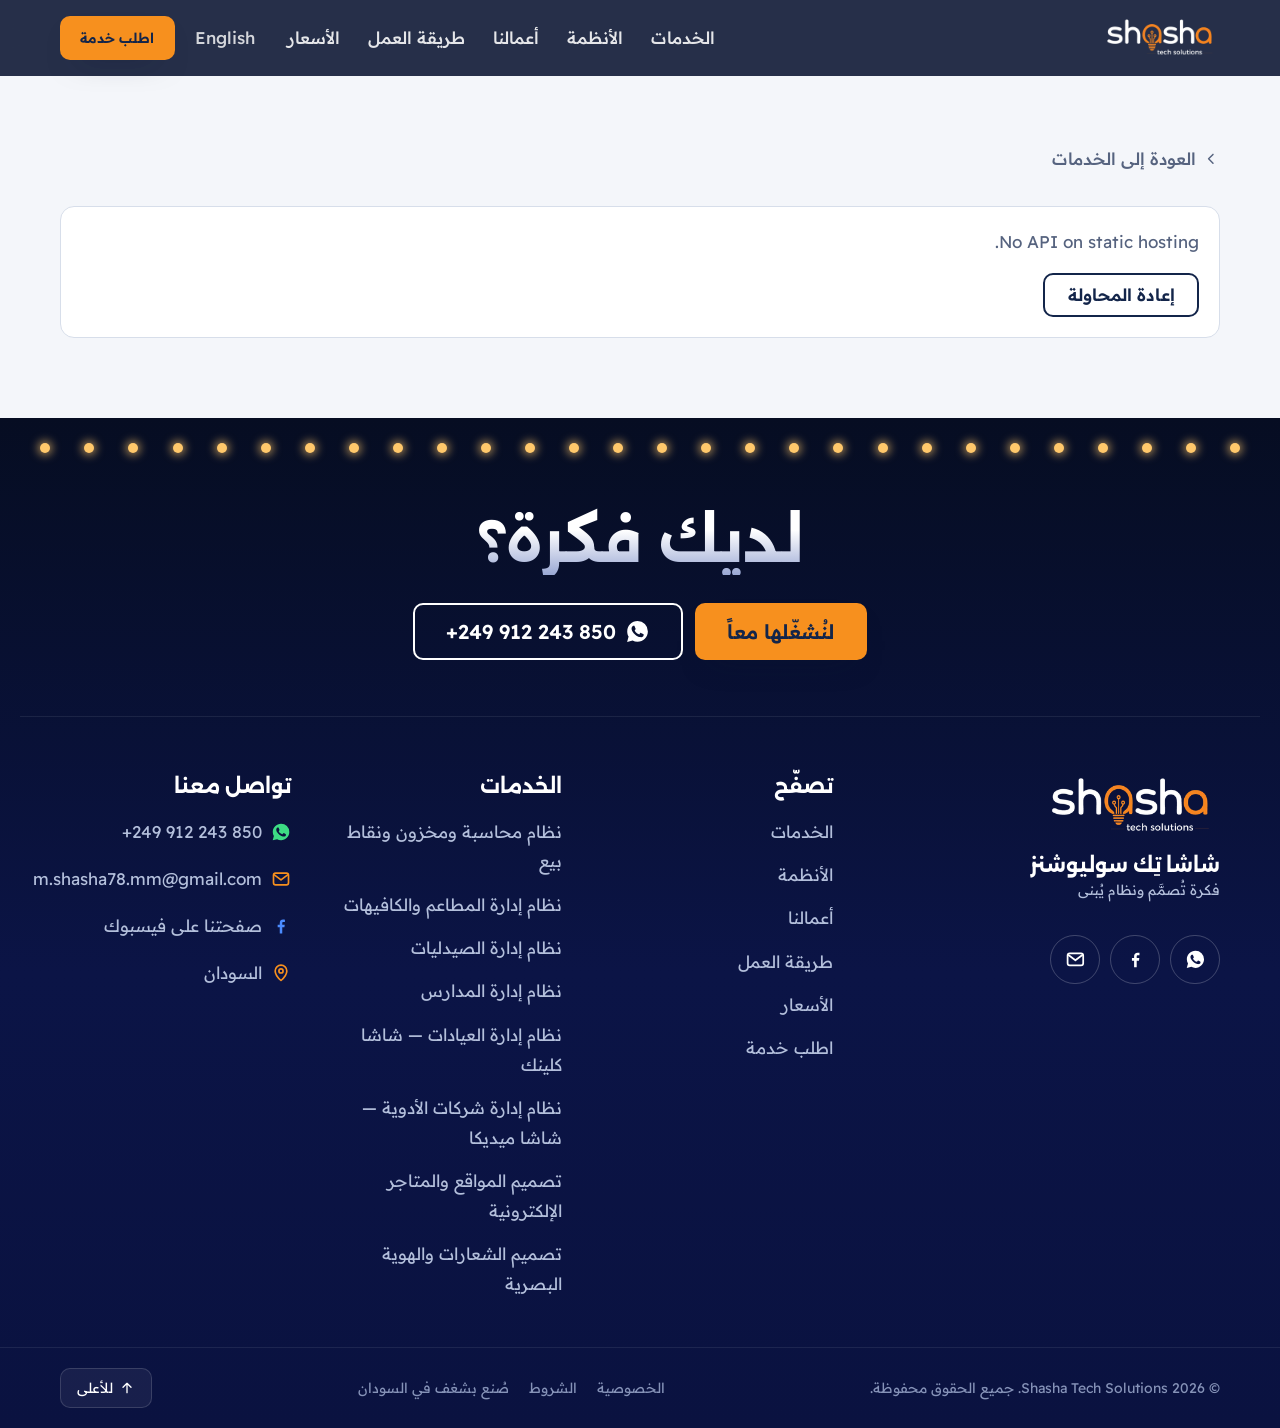
<file: services/accounting-pos-system.html>
<!DOCTYPE html>
<html lang="ar" dir="rtl">
  <head>
    <meta charset="UTF-8" />
    <meta http-equiv="Content-Security-Policy" content="default-src 'self'; script-src 'self' https://www.googletagmanager.com https://www.google-analytics.com https://*.google-analytics.com https://*.analytics.google.com; style-src 'self' 'unsafe-inline' https://fonts.googleapis.com; font-src 'self' https://fonts.gstatic.com data:; img-src 'self' data: blob: https://res.cloudinary.com https://www.googletagmanager.com https://www.google-analytics.com https://*.google-analytics.com https://*.analytics.google.com; connect-src 'self' https://www.googletagmanager.com https://www.google-analytics.com https://*.google-analytics.com https://*.analytics.google.com; frame-src https://www.googletagmanager.com; object-src 'none'; base-uri 'self'; form-action 'self'; upgrade-insecure-requests" />
    <meta name="referrer" content="strict-origin-when-cross-origin" />
    <meta name="viewport" content="width=device-width, initial-scale=1.0, viewport-fit=cover" />
    <meta name="theme-color" content="#0a1430" />
    <!-- Link previews (WhatsApp, Facebook, X). In production the server swaps https://shashatechsolutions.com for APP_URL. -->
    <link rel="icon" href="/icons/favicon.svg" type="image/svg+xml" />
    <link rel="icon" href="/icons/favicon-48.png" type="image/png" sizes="48x48" />
    <link rel="apple-touch-icon" href="/icons/apple-touch-icon-180.png" />

    <!-- Self-hosted fonts (src/client/fonts.css): preload the Arabic faces used above the fold. -->
    <link rel="preload" as="font" type="font/woff2" href="/fonts/alexandria-arabic.woff2" crossorigin />
    <link rel="preload" as="font" type="font/woff2" href="/fonts/readex-pro-arabic.woff2" crossorigin />
    <script type="module" crossorigin src="/assets/index-7R7ltQjo.js"></script>
    <link rel="stylesheet" crossorigin href="/assets/index-C2xIBrCt.css">
  <title data-rh="true">نظام محاسبة ومخزون ونقاط بيع في السودان | Shasha Tech Solutions</title>
<meta data-rh="true" name="description" content="نظام محاسبة متكامل للشركات والمحلات في السودان: فواتير المبيعات والمشتريات، المخزون، نقاط البيع، الخزينة والتقارير المالية مثل قائمة الدخل. من شاشا تِك سوليوشنز."/><meta data-rh="true" name="robots" content="index, follow, max-image-preview:large"/><meta data-rh="true" property="og:type" content="website"/><meta data-rh="true" property="og:site_name" content="Shasha Tech Solutions"/><meta data-rh="true" property="og:title" content="نظام محاسبة ومخزون ونقاط بيع في السودان | Shasha Tech Solutions"/><meta data-rh="true" property="og:description" content="نظام محاسبة متكامل للشركات والمحلات في السودان: فواتير المبيعات والمشتريات، المخزون، نقاط البيع، الخزينة والتقارير المالية مثل قائمة الدخل. من شاشا تِك سوليوشنز."/><meta data-rh="true" property="og:image" content="https://shashatechsolutions.com/images/work/dash-accounts-income.webp"/><meta data-rh="true" property="og:image:width" content="1200"/><meta data-rh="true" property="og:image:height" content="630"/><meta data-rh="true" property="og:url" content="https://shashatechsolutions.com/services/accounting-pos-system"/><meta data-rh="true" property="og:locale" content="ar_AR"/><meta data-rh="true" name="twitter:card" content="summary_large_image"/><meta data-rh="true" name="twitter:title" content="نظام محاسبة ومخزون ونقاط بيع في السودان | Shasha Tech Solutions"/><meta data-rh="true" name="twitter:description" content="نظام محاسبة متكامل للشركات والمحلات في السودان: فواتير المبيعات والمشتريات، المخزون، نقاط البيع، الخزينة والتقارير المالية مثل قائمة الدخل. من شاشا تِك سوليوشنز."/><meta data-rh="true" name="twitter:image" content="https://shashatechsolutions.com/images/work/dash-accounts-income.webp"/>
<link data-rh="true" rel="canonical" href="https://shashatechsolutions.com/services/accounting-pos-system"/>
<script data-rh="true" type="application/ld+json">{"@context":"https://schema.org","@type":"Service","name":"نظام محاسبة ومخزون ونقاط بيع","alternateName":"Accounting, Inventory & POS System","description":"نظام محاسبة متكامل للشركات والمحلات في السودان: فواتير المبيعات والمشتريات، المخزون، نقاط البيع، الخزينة والتقارير المالية مثل قائمة الدخل. من شاشا تِك سوليوشنز.","url":"https://shashatechsolutions.com/services/accounting-pos-system","serviceType":"نظام محاسبة ومخزون ونقاط بيع","areaServed":{"@type":"Country","name":"Sudan"},"provider":{"@id":"https://shashatechsolutions.com/#organization","@type":"ProfessionalService","name":"Shasha Tech Solutions","url":"https://shashatechsolutions.com/"}}</script><script data-rh="true" type="application/ld+json">{"@context":"https://schema.org","@type":"FAQPage","mainEntity":[{"@type":"Question","name":"هل يعمل النظام بدون إنترنت؟","acceptedAnswer":{"@type":"Answer","text":"نعم، يمكن بناء النظام ليعمل على جهاز المحل دون إنترنت، مع مزامنة ونسخ احتياطي عند توفر الاتصال. نحدد ذلك معك حسب طبيعة عملك."}},{"@type":"Question","name":"هل يدعم الجنيه السوداني والعملات الأخرى؟","acceptedAnswer":{"@type":"Answer","text":"نعم، العملة الأساسية تُضبط عند الإعداد، ويمكن دعم أكثر من عملة حسب الحاجة."}},{"@type":"Question","name":"هل يمكن طباعة الفواتير بشعار نشاطي؟","acceptedAnswer":{"@type":"Answer","text":"نعم، الفواتير وعروض الأسعار تُطبع بهويتك وبياناتك، ويمكن إضافة رمز QR."}},{"@type":"Question","name":"كم يستغرق تجهيز النظام؟","acceptedAnswer":{"@type":"Answer","text":"يعتمد على حجم المتطلبات؛ نرسل لك زمن التنفيذ والسعر بوضوح بعد أن نفهم نشاطك."}},{"@type":"Question","name":"هل تقدمون تدريباً ودعماً بعد التسليم؟","acceptedAnswer":{"@type":"Answer","text":"نعم، ندرّب فريقك على النظام، ونوفر صيانة ودعماً فنياً سنوياً لمن يحتاجه."}}]}</script><script data-rh="true" type="application/ld+json">{"@context":"https://schema.org","@type":"BreadcrumbList","itemListElement":[{"@type":"ListItem","position":1,"name":"الرئيسية","item":"https://shashatechsolutions.com/"},{"@type":"ListItem","position":2,"name":"الخدمات","item":"https://shashatechsolutions.com/#services"},{"@type":"ListItem","position":3,"name":"نظام محاسبة ومخزون ونقاط بيع","item":"https://shashatechsolutions.com/services/accounting-pos-system"}]}</script>
  </head>
  <body>
    <div id="root"><div class="site" dir="rtl" lang="ar"><div class="readbar" aria-hidden="true"></div><a href="#main" class="skip">تخطَّ إلى المحتوى</a><header class="hdr hdr--solid"><div class="wrap hdr__in"><a class="hdr__logo" aria-label="Shasha Tech Solutions" href="/" data-discover="true"><img src="/images/shasha-logo-light.webp" alt="Shasha Tech Solutions" width="134" height="49"/></a><nav class="hdr__nav" aria-label="القائمة"><a href="/#services">الخدمات</a><a href="/#systems">الأنظمة</a><a href="/#work">أعمالنا</a><a href="/#process">طريقة العمل</a><a href="/pricing">الأسعار</a></nav><div class="hdr__tools"><button type="button" class="hdr__lang" lang="en">English</button><a href="/#request" class="btn btn--signal hdr__cta">اطلب خدمة</a><button type="button" class="hdr__menu" aria-label="القائمة" aria-expanded="false"><svg viewBox="0 0 24 24" fill="none" stroke="currentColor" stroke-width="2" stroke-linecap="round" stroke-linejoin="round" aria-hidden="true" focusable="false"><path d="M4 7h16M4 12h16M4 17h10"></path></svg></button></div></div></header><main id="main" tabindex="-1" style="flex:1;display:flex;flex-direction:column"><article class="svcpage"><section class="svcpage__hero"><div class="wrap"><nav class="crumbs" aria-label="مسار التنقل"><a href="/" data-discover="true">الرئيسية</a><span aria-hidden="true">‹</span><a href="/#services">الخدمات</a><span aria-hidden="true">‹</span><span aria-current="page">نظام محاسبة ومخزون ونقاط بيع</span></nav><div class="svcpage__head"><h1 class="svcpage__title">نظام محاسبة ومخزون ونقاط بيع</h1><p class="svcpage__intro">اترك الدفاتر والجداول المتفرقة. نبني لك نظاماً واحداً يسجّل مبيعاتك ومشترياتك ومخزونك وخزينتك، ويعطيك تقاريرك المالية في أي لحظة — مصمماً على طريقة عمل نشاطك.</p><div class="svcpage__ctas"><button type="button" class="btn btn--signal btn--lg">اطلب هذه الخدمة</button><a class="btn btn--line btn--lg" href="https://wa.me/249912243850?text=%D8%A7%D9%84%D8%B3%D9%84%D8%A7%D9%85%20%D8%B9%D9%84%D9%8A%D9%83%D9%85%D8%8C%20%D8%A3%D8%B1%D8%BA%D8%A8%20%D9%81%D9%8A%20%D8%A7%D9%84%D8%A7%D8%B3%D8%AA%D9%81%D8%B3%D8%A7%D8%B1%20%D8%B9%D9%86%3A%20%D9%86%D8%B8%D8%A7%D9%85%20%D9%85%D8%AD%D8%A7%D8%B3%D8%A8%D8%A9%20%D9%88%D9%85%D8%AE%D8%B2%D9%88%D9%86%20%D9%88%D9%86%D9%82%D8%A7%D8%B7%20%D8%A8%D9%8A%D8%B9" target="_blank" rel="noopener noreferrer"><svg viewBox="0 0 24 24" fill="currentColor" aria-hidden="true" focusable="false"><path d="M12.04 2C6.58 2 2.13 6.45 2.13 11.91c0 1.75.46 3.45 1.32 4.95L2.05 22l5.25-1.38a9.9 9.9 0 0 0 4.74 1.2h.01c5.46 0 9.91-4.45 9.91-9.91A9.85 9.85 0 0 0 12.04 2Zm5.8 14.09c-.24.68-1.41 1.3-1.95 1.35-.5.05-1.13.07-1.82-.11-.42-.13-.96-.31-1.65-.61-2.9-1.25-4.8-4.17-4.94-4.36-.14-.2-1.18-1.57-1.18-3s.75-2.13 1.02-2.42c.26-.29.57-.36.77-.36l.55.01c.18.01.41-.07.64.49.24.57.81 1.98.88 2.12.07.15.12.32.02.51-.1.2-.14.32-.29.49-.14.17-.3.38-.43.51-.14.14-.29.3-.13.59.17.29.74 1.22 1.59 1.98 1.09.97 2.01 1.27 2.3 1.42.29.14.46.12.62-.07.17-.2.72-.84.91-1.13.19-.29.38-.24.64-.14.26.1 1.67.79 1.96.93.29.14.48.22.55.34.07.12.07.69-.17 1.36Z"></path></svg>استفسر عبر واتساب</a></div><p class="svcpage__price">يبدأ من 290$ سنوياً، مع تجربة مجانية 14 يوماً.<!-- --> <a href="/pricing" data-discover="true">شاهد الأسعار ←</a></p></div></div><div class="wrap svcpage__screen"><div class="browser"><div class="browser__bar"><i></i><i></i><i></i></div><img src="/images/work/dash-accounts-income.webp" srcSet="/images/work/dash-accounts-income-sm.webp 600w, /images/work/dash-accounts-income.webp 1200w" sizes="(max-width: 1240px) 94vw, 1180px" width="1200" height="750" alt="قائمة الدخل في نظام شاشا للحسابات العامة" decoding="async" loading="eager"/></div></div></section><section class="sec svcpage__features" aria-labelledby="f-title"><div class="wrap"><h2 id="f-title" class="head__title">ماذا يشمل؟</h2><ul class="featgrid"><li class="feat"><h3>فواتير المبيعات والمشتريات</h3><p>فاتورة جديدة في ثوانٍ بالبحث أو الباركود، مع المرتجعات وعروض الأسعار.</p></li><li class="feat"><h3>المخزون لحظة بلحظة</h3><p>كميات الأصناف وحركتها وقيمتها، وتنبيه عند انخفاض المخزون.</p></li><li class="feat"><h3>نقاط البيع (الكاشير)</h3><p>شاشة بيع سريعة للمحلات والسوبر ماركت، وطباعة الفاتورة مباشرة.</p></li><li class="feat"><h3>الخزينة والعملاء والموردون</h3><p>المقبوضات والمدفوعات، أرصدة العملاء والموردين، وأعمار الديون.</p></li><li class="feat"><h3>التقارير المالية</h3><p>قائمة الدخل، ميزان المراجعة، المبيعات حسب الصنف والعميل، والتدفق النقدي.</p></li><li class="feat"><h3>مستخدمون وصلاحيات</h3><p>لكل موظف صلاحياته، مع سجل لكل عملية ونسخ احتياطي للبيانات.</p></li></ul><h2 class="head__title svcpage__h2">لمن هذه الخدمة؟</h2><ul class="audience"><li>الشركات التجارية</li><li>المحلات والبقالات</li><li>السوبر ماركت</li><li>المطابع وورش العمل</li><li>شركات الخدمات</li></ul><p class="svcpage__area">نخدم العملاء في الخرطوم وأم درمان وبحري وبقية مدن السودان، ونعمل عن بُعد مع العملاء خارجه.</p></div></section><section class="sec svcpage__show" aria-labelledby="s-title"><div class="wrap"><h2 id="s-title" class="head__title">من أعمالنا</h2><ul class="showgrid"><li class="showgrid__item showgrid__item--browser"><div class="browser"><div class="browser__bar"><i></i><i></i><i></i></div><img src="/images/work/dash-accounts-sales.webp" srcSet="/images/work/dash-accounts-sales-sm.webp 600w, /images/work/dash-accounts-sales.webp 1200w" sizes="(max-width: 900px) 92vw, 380px" width="1200" height="750" alt="شاشة فاتورة مبيعات جديدة" decoding="async" loading="lazy"/></div><p>شاشة فاتورة مبيعات جديدة</p></li><li class="showgrid__item showgrid__item--browser"><div class="browser"><div class="browser__bar"><i></i><i></i><i></i></div><img src="/images/work/dash-printing.webp" srcSet="/images/work/dash-printing-sm.webp 600w, /images/work/dash-printing.webp 1200w" sizes="(max-width: 900px) 92vw, 380px" width="1200" height="641" alt="نظام مطبعة محمد علي: الطلبات ومراحل التنفيذ" decoding="async" loading="lazy"/></div><p>نظام مطبعة محمد علي: الطلبات ومراحل التنفيذ</p></li><li class="showgrid__item showgrid__item--browser"><div class="browser"><div class="browser__bar"><i></i><i></i><i></i></div><img src="/images/work/sys-dukkan.webp" srcSet="/images/work/sys-dukkan-sm.webp 480w, /images/work/sys-dukkan.webp 960w" sizes="(max-width: 900px) 92vw, 380px" width="960" height="571" alt="تطبيق الدكان لمبيعات وديون المحلات" decoding="async" loading="lazy"/></div><p>تطبيق الدكان لمبيعات وديون المحلات</p></li></ul></div></section><section class="sec svcpage__faq" aria-labelledby="q-title"><div class="wrap"><h2 id="q-title" class="head__title">أسئلة شائعة</h2><div class="faq"><details open=""><summary>هل يعمل النظام بدون إنترنت؟</summary><p>نعم، يمكن بناء النظام ليعمل على جهاز المحل دون إنترنت، مع مزامنة ونسخ احتياطي عند توفر الاتصال. نحدد ذلك معك حسب طبيعة عملك.</p></details><details><summary>هل يدعم الجنيه السوداني والعملات الأخرى؟</summary><p>نعم، العملة الأساسية تُضبط عند الإعداد، ويمكن دعم أكثر من عملة حسب الحاجة.</p></details><details><summary>هل يمكن طباعة الفواتير بشعار نشاطي؟</summary><p>نعم، الفواتير وعروض الأسعار تُطبع بهويتك وبياناتك، ويمكن إضافة رمز QR.</p></details><details><summary>كم يستغرق تجهيز النظام؟</summary><p>يعتمد على حجم المتطلبات؛ نرسل لك زمن التنفيذ والسعر بوضوح بعد أن نفهم نشاطك.</p></details><details><summary>هل تقدمون تدريباً ودعماً بعد التسليم؟</summary><p>نعم، ندرّب فريقك على النظام، ونوفر صيانة ودعماً فنياً سنوياً لمن يحتاجه.</p></details></div><h2 class="head__title svcpage__h2">خدمات أخرى</h2><ul class="related"><li><a href="/services/restaurant-management-system" data-discover="true"><strong>نظام إدارة المطاعم والكافيهات</strong><span>من استلام الطلب حتى إغلاق الصندوق آخر اليوم: نظام يرتّب عمل مطعمك أو الكافيه، ويريك ما بيع<!-- -->…</span></a></li><li><a href="/services/pharmacy-management-system" data-discover="true"><strong>نظام إدارة الصيدليات</strong><span>الصيدلية تحتاج دقة لا تحتملها الدفاتر: آلاف الأصناف، وتواريخ صلاحية، ومخزون يجب ألا ينفد. <!-- -->…</span></a></li><li><a href="/services/website-design" data-discover="true"><strong>تصميم المواقع والمتاجر الإلكترونية</strong><span>موقعك هو أول ما يراه عميلك حين يبحث عنك. نصمم مواقع من الصفر على هوية نشاطك — لا قوالب جاه<!-- -->…</span></a></li></ul></div></section><section class="svcpage__cta"><div class="wrap"><h2>جاهز تبدأ؟</h2><p>أرسل طلبك في دقيقة، ويصلك العرض والسعر وزمن التنفيذ بعد التواصل مباشرة.</p><div class="svcpage__ctas"><button type="button" class="btn btn--signal btn--lg">اطلب هذه الخدمة</button><a class="btn btn--line btn--lg" href="https://wa.me/249912243850?text=%D8%A7%D9%84%D8%B3%D9%84%D8%A7%D9%85%20%D8%B9%D9%84%D9%8A%D9%83%D9%85%D8%8C%20%D8%A3%D8%B1%D8%BA%D8%A8%20%D9%81%D9%8A%20%D8%A7%D9%84%D8%A7%D8%B3%D8%AA%D9%81%D8%B3%D8%A7%D8%B1%20%D8%B9%D9%86%3A%20%D9%86%D8%B8%D8%A7%D9%85%20%D9%85%D8%AD%D8%A7%D8%B3%D8%A8%D8%A9%20%D9%88%D9%85%D8%AE%D8%B2%D9%88%D9%86%20%D9%88%D9%86%D9%82%D8%A7%D8%B7%20%D8%A8%D9%8A%D8%B9" target="_blank" rel="noopener noreferrer"><svg viewBox="0 0 24 24" fill="currentColor" aria-hidden="true" focusable="false"><path d="M12.04 2C6.58 2 2.13 6.45 2.13 11.91c0 1.75.46 3.45 1.32 4.95L2.05 22l5.25-1.38a9.9 9.9 0 0 0 4.74 1.2h.01c5.46 0 9.91-4.45 9.91-9.91A9.85 9.85 0 0 0 12.04 2Zm5.8 14.09c-.24.68-1.41 1.3-1.95 1.35-.5.05-1.13.07-1.82-.11-.42-.13-.96-.31-1.65-.61-2.9-1.25-4.8-4.17-4.94-4.36-.14-.2-1.18-1.57-1.18-3s.75-2.13 1.02-2.42c.26-.29.57-.36.77-.36l.55.01c.18.01.41-.07.64.49.24.57.81 1.98.88 2.12.07.15.12.32.02.51-.1.2-.14.32-.29.49-.14.17-.3.38-.43.51-.14.14-.29.3-.13.59.17.29.74 1.22 1.59 1.98 1.09.97 2.01 1.27 2.3 1.42.29.14.46.12.62-.07.17-.2.72-.84.91-1.13.19-.29.38-.24.64-.14.26.1 1.67.79 1.96.93.29.14.48.22.55.34.07.12.07.69-.17 1.36Z"></path></svg>استفسر عبر واتساب</a></div></div></section></article></main><footer class="ftr"><div class="bulbs" aria-hidden="true"><span style="--i:0"></span><span style="--i:1"></span><span style="--i:2"></span><span style="--i:3"></span><span style="--i:4"></span><span style="--i:5"></span><span style="--i:6"></span><span style="--i:7"></span><span style="--i:8"></span><span style="--i:9"></span><span style="--i:10"></span><span style="--i:11"></span><span style="--i:12"></span><span style="--i:13"></span><span style="--i:14"></span><span style="--i:15"></span><span style="--i:16"></span><span style="--i:17"></span><span style="--i:18"></span><span style="--i:19"></span><span style="--i:20"></span><span style="--i:21"></span><span style="--i:22"></span><span style="--i:23"></span><span style="--i:24"></span><span style="--i:25"></span><span style="--i:26"></span><span style="--i:27"></span></div><div class="wrap ftr__cta"><p class="ftr__big">لديك فكرة؟</p><div class="ftr__cta-row"><a href="/#request" class="btn btn--signal btn--lg">لنُشغّلها معاً</a><a href="https://wa.me/249912243850?text=%D8%A7%D9%84%D8%B3%D9%84%D8%A7%D9%85%20%D8%B9%D9%84%D9%8A%D9%83%D9%85%D8%8C%20%D8%A3%D9%86%D8%A7%20%D9%85%D9%87%D8%AA%D9%85%20%D8%A8%D8%AE%D8%AF%D9%85%D8%A7%D8%AA%20%D8%B4%D8%A7%D8%B4%D8%A7%20%D8%AA%D9%90%D9%83%20%D8%B3%D9%88%D9%84%D9%8A%D9%88%D8%B4%D9%86%D8%B2%20%D9%88%D8%A3%D8%B1%D8%BA%D8%A8%20%D9%81%D9%8A%20%D8%A7%D9%84%D8%A7%D8%B3%D8%AA%D9%81%D8%B3%D8%A7%D8%B1." target="_blank" rel="noopener noreferrer" class="btn btn--line btn--lg" aria-label="WhatsApp +249 912 243 850"><svg viewBox="0 0 24 24" fill="currentColor" aria-hidden="true" focusable="false"><path d="M12.04 2C6.58 2 2.13 6.45 2.13 11.91c0 1.75.46 3.45 1.32 4.95L2.05 22l5.25-1.38a9.9 9.9 0 0 0 4.74 1.2h.01c5.46 0 9.91-4.45 9.91-9.91A9.85 9.85 0 0 0 12.04 2Zm5.8 14.09c-.24.68-1.41 1.3-1.95 1.35-.5.05-1.13.07-1.82-.11-.42-.13-.96-.31-1.65-.61-2.9-1.25-4.8-4.17-4.94-4.36-.14-.2-1.18-1.57-1.18-3s.75-2.13 1.02-2.42c.26-.29.57-.36.77-.36l.55.01c.18.01.41-.07.64.49.24.57.81 1.98.88 2.12.07.15.12.32.02.51-.1.2-.14.32-.29.49-.14.17-.3.38-.43.51-.14.14-.29.3-.13.59.17.29.74 1.22 1.59 1.98 1.09.97 2.01 1.27 2.3 1.42.29.14.46.12.62-.07.17-.2.72-.84.91-1.13.19-.29.38-.24.64-.14.26.1 1.67.79 1.96.93.29.14.48.22.55.34.07.12.07.69-.17 1.36Z"></path></svg><span class="ltr">+249 912 243 850</span></a></div></div><div class="wrap ftr__in"><div class="ftr__brand"><div class="ftr__id"><img class="ftr__logo" src="/images/shasha-logo-light.webp" alt="Shasha Tech Solutions" width="300" height="110" loading="lazy"/><div><p class="ftr__name">شاشا تِك سوليوشنز</p><p class="ftr__tag">فكرة تُصمَّم ونظام يُبنى</p></div></div><ul class="ftr__social"><li><a href="https://wa.me/249912243850?text=%D8%A7%D9%84%D8%B3%D9%84%D8%A7%D9%85%20%D8%B9%D9%84%D9%8A%D9%83%D9%85%D8%8C%20%D8%A3%D9%86%D8%A7%20%D9%85%D9%87%D8%AA%D9%85%20%D8%A8%D8%AE%D8%AF%D9%85%D8%A7%D8%AA%20%D8%B4%D8%A7%D8%B4%D8%A7%20%D8%AA%D9%90%D9%83%20%D8%B3%D9%88%D9%84%D9%8A%D9%88%D8%B4%D9%86%D8%B2%20%D9%88%D8%A3%D8%B1%D8%BA%D8%A8%20%D9%81%D9%8A%20%D8%A7%D9%84%D8%A7%D8%B3%D8%AA%D9%81%D8%B3%D8%A7%D8%B1." aria-label="WhatsApp" title="WhatsApp" target="_blank" rel="noopener noreferrer"><svg viewBox="0 0 24 24" fill="currentColor" aria-hidden="true" focusable="false"><path d="M12.04 2C6.58 2 2.13 6.45 2.13 11.91c0 1.75.46 3.45 1.32 4.95L2.05 22l5.25-1.38a9.9 9.9 0 0 0 4.74 1.2h.01c5.46 0 9.91-4.45 9.91-9.91A9.85 9.85 0 0 0 12.04 2Zm5.8 14.09c-.24.68-1.41 1.3-1.95 1.35-.5.05-1.13.07-1.82-.11-.42-.13-.96-.31-1.65-.61-2.9-1.25-4.8-4.17-4.94-4.36-.14-.2-1.18-1.57-1.18-3s.75-2.13 1.02-2.42c.26-.29.57-.36.77-.36l.55.01c.18.01.41-.07.64.49.24.57.81 1.98.88 2.12.07.15.12.32.02.51-.1.2-.14.32-.29.49-.14.17-.3.38-.43.51-.14.14-.29.3-.13.59.17.29.74 1.22 1.59 1.98 1.09.97 2.01 1.27 2.3 1.42.29.14.46.12.62-.07.17-.2.72-.84.91-1.13.19-.29.38-.24.64-.14.26.1 1.67.79 1.96.93.29.14.48.22.55.34.07.12.07.69-.17 1.36Z"></path></svg></a></li><li><a href="https://www.facebook.com/share/1E7AnvnfJZ/" aria-label="Facebook" title="Facebook" target="_blank" rel="noopener noreferrer"><svg viewBox="0 0 24 24" fill="currentColor" aria-hidden="true" focusable="false"><path d="M13.5 21v-7.5h2.6l.4-3h-3V8.6c0-.9.3-1.5 1.6-1.5h1.6V4.4c-.3 0-1.2-.1-2.3-.1-2.3 0-3.9 1.4-3.9 4v2.2H8v3h2.5V21h3Z"></path></svg></a></li><li><a href="mailto:m.shasha78.mm@gmail.com" aria-label="Email" title="Email"><svg viewBox="0 0 24 24" fill="none" stroke="currentColor" stroke-width="2" stroke-linecap="round" stroke-linejoin="round" aria-hidden="true" focusable="false"><rect x="3" y="5" width="18" height="14" rx="2.5"></rect><path d="m4 7 8 6 8-6"></path></svg></a></li></ul></div><nav aria-label="تصفّح"><h2>تصفّح</h2><ul><li><a href="/#services">الخدمات</a></li><li><a href="/#systems">الأنظمة</a></li><li><a href="/#work">أعمالنا</a></li><li><a href="/#process">طريقة العمل</a></li><li><a href="/pricing">الأسعار</a></li><li><a href="/#request">اطلب خدمة</a></li></ul></nav><nav aria-label="الخدمات"><h2>الخدمات</h2><ul><li><a href="/services/accounting-pos-system" data-discover="true">نظام محاسبة ومخزون ونقاط بيع</a></li><li><a href="/services/restaurant-management-system" data-discover="true">نظام إدارة المطاعم والكافيهات</a></li><li><a href="/services/pharmacy-management-system" data-discover="true">نظام إدارة الصيدليات</a></li><li><a href="/services/school-management-system" data-discover="true">نظام إدارة المدارس</a></li><li><a href="/services/clinic-management-system" data-discover="true">نظام إدارة العيادات — شاشا كلينك</a></li><li><a href="/services/pharma-company-system" data-discover="true">نظام إدارة شركات الأدوية — شاشا ميديكا</a></li><li><a href="/services/website-design" data-discover="true">تصميم المواقع والمتاجر الإلكترونية</a></li><li><a href="/services/logo-brand-identity" data-discover="true">تصميم الشعارات والهوية البصرية</a></li></ul></nav><div><h2>تواصل معنا</h2><ul class="ftr__contact"><li><a href="https://wa.me/249912243850?text=%D8%A7%D9%84%D8%B3%D9%84%D8%A7%D9%85%20%D8%B9%D9%84%D9%8A%D9%83%D9%85%D8%8C%20%D8%A3%D9%86%D8%A7%20%D9%85%D9%87%D8%AA%D9%85%20%D8%A8%D8%AE%D8%AF%D9%85%D8%A7%D8%AA%20%D8%B4%D8%A7%D8%B4%D8%A7%20%D8%AA%D9%90%D9%83%20%D8%B3%D9%88%D9%84%D9%8A%D9%88%D8%B4%D9%86%D8%B2%20%D9%88%D8%A3%D8%B1%D8%BA%D8%A8%20%D9%81%D9%8A%20%D8%A7%D9%84%D8%A7%D8%B3%D8%AA%D9%81%D8%B3%D8%A7%D8%B1." target="_blank" rel="noopener noreferrer"><svg viewBox="0 0 24 24" fill="currentColor" aria-hidden="true" focusable="false" class="ic ic--wa"><path d="M12.04 2C6.58 2 2.13 6.45 2.13 11.91c0 1.75.46 3.45 1.32 4.95L2.05 22l5.25-1.38a9.9 9.9 0 0 0 4.74 1.2h.01c5.46 0 9.91-4.45 9.91-9.91A9.85 9.85 0 0 0 12.04 2Zm5.8 14.09c-.24.68-1.41 1.3-1.95 1.35-.5.05-1.13.07-1.82-.11-.42-.13-.96-.31-1.65-.61-2.9-1.25-4.8-4.17-4.94-4.36-.14-.2-1.18-1.57-1.18-3s.75-2.13 1.02-2.42c.26-.29.57-.36.77-.36l.55.01c.18.01.41-.07.64.49.24.57.81 1.98.88 2.12.07.15.12.32.02.51-.1.2-.14.32-.29.49-.14.17-.3.38-.43.51-.14.14-.29.3-.13.59.17.29.74 1.22 1.59 1.98 1.09.97 2.01 1.27 2.3 1.42.29.14.46.12.62-.07.17-.2.72-.84.91-1.13.19-.29.38-.24.64-.14.26.1 1.67.79 1.96.93.29.14.48.22.55.34.07.12.07.69-.17 1.36Z"></path></svg><span class="ltr">+249 912 243 850</span></a></li><li><a href="mailto:m.shasha78.mm@gmail.com"><svg viewBox="0 0 24 24" fill="none" stroke="currentColor" stroke-width="2" stroke-linecap="round" stroke-linejoin="round" aria-hidden="true" focusable="false" class="ic"><rect x="3" y="5" width="18" height="14" rx="2.5"></rect><path d="m4 7 8 6 8-6"></path></svg><span class="ltr">m.shasha78.mm@gmail.com</span></a></li><li><a href="https://www.facebook.com/share/1E7AnvnfJZ/" target="_blank" rel="noopener noreferrer"><svg viewBox="0 0 24 24" fill="currentColor" aria-hidden="true" focusable="false" class="ic ic--fb"><path d="M13.5 21v-7.5h2.6l.4-3h-3V8.6c0-.9.3-1.5 1.6-1.5h1.6V4.4c-.3 0-1.2-.1-2.3-.1-2.3 0-3.9 1.4-3.9 4v2.2H8v3h2.5V21h3Z"></path></svg>صفحتنا على فيسبوك</a></li><li><span><svg viewBox="0 0 24 24" fill="none" stroke="currentColor" stroke-width="2" stroke-linecap="round" stroke-linejoin="round" aria-hidden="true" focusable="false" class="ic"><path d="M12 21s-7-6.2-7-11.5A7 7 0 0 1 19 9.5C19 14.8 12 21 12 21Z"></path><circle cx="12" cy="9.5" r="2.5"></circle></svg>السودان</span></li></ul></div></div><div class="ftr__base"><div class="wrap ftr__base-in"><p>© <!-- -->2026<!-- --> Shasha Tech Solutions. <!-- -->جميع الحقوق محفوظة.</p><p class="ftr__legal"><a href="/legal/privacy" data-discover="true">الخصوصية</a><a href="/legal/terms" data-discover="true">الشروط</a><span>صُنع بشغف في السودان</span></p><button type="button" class="ftr__top"><svg viewBox="0 0 24 24" fill="none" stroke="currentColor" stroke-width="2" stroke-linecap="round" stroke-linejoin="round" aria-hidden="true" focusable="false"><path d="M12 19V5M6 11l6-6 6 6"></path></svg>للأعلى</button></div></div></footer><a class="wa-float" data-hidden="false" href="https://wa.me/249912243850?text=%D8%A7%D9%84%D8%B3%D9%84%D8%A7%D9%85%20%D8%B9%D9%84%D9%8A%D9%83%D9%85%D8%8C%20%D8%A3%D9%86%D8%A7%20%D9%85%D9%87%D8%AA%D9%85%20%D8%A8%D8%AE%D8%AF%D9%85%D8%A7%D8%AA%20%D8%B4%D8%A7%D8%B4%D8%A7%20%D8%AA%D9%90%D9%83%20%D8%B3%D9%88%D9%84%D9%8A%D9%88%D8%B4%D9%86%D8%B2%20%D9%88%D8%A3%D8%B1%D8%BA%D8%A8%20%D9%81%D9%8A%20%D8%A7%D9%84%D8%A7%D8%B3%D8%AA%D9%81%D8%B3%D8%A7%D8%B1." target="_blank" rel="noopener noreferrer" aria-label="تواصل معنا" title="تواصل معنا"><svg viewBox="0 0 24 24" fill="currentColor" aria-hidden="true" focusable="false"><path d="M12.04 2C6.58 2 2.13 6.45 2.13 11.91c0 1.75.46 3.45 1.32 4.95L2.05 22l5.25-1.38a9.9 9.9 0 0 0 4.74 1.2h.01c5.46 0 9.91-4.45 9.91-9.91A9.85 9.85 0 0 0 12.04 2Zm5.8 14.09c-.24.68-1.41 1.3-1.95 1.35-.5.05-1.13.07-1.82-.11-.42-.13-.96-.31-1.65-.61-2.9-1.25-4.8-4.17-4.94-4.36-.14-.2-1.18-1.57-1.18-3s.75-2.13 1.02-2.42c.26-.29.57-.36.77-.36l.55.01c.18.01.41-.07.64.49.24.57.81 1.98.88 2.12.07.15.12.32.02.51-.1.2-.14.32-.29.49-.14.17-.3.38-.43.51-.14.14-.29.3-.13.59.17.29.74 1.22 1.59 1.98 1.09.97 2.01 1.27 2.3 1.42.29.14.46.12.62-.07.17-.2.72-.84.91-1.13.19-.29.38-.24.64-.14.26.1 1.67.79 1.96.93.29.14.48.22.55.34.07.12.07.69-.17 1.36Z"></path></svg></a><nav class="mbar" data-hidden="false" aria-label="تواصل معنا"><a class="mbar__req" href="/#request">اطلب خدمتك</a><a class="mbar__wa" href="https://wa.me/249912243850?text=%D8%A7%D9%84%D8%B3%D9%84%D8%A7%D9%85%20%D8%B9%D9%84%D9%8A%D9%83%D9%85%D8%8C%20%D8%A3%D9%86%D8%A7%20%D9%85%D9%87%D8%AA%D9%85%20%D8%A8%D8%AE%D8%AF%D9%85%D8%A7%D8%AA%20%D8%B4%D8%A7%D8%B4%D8%A7%20%D8%AA%D9%90%D9%83%20%D8%B3%D9%88%D9%84%D9%8A%D9%88%D8%B4%D9%86%D8%B2%20%D9%88%D8%A3%D8%B1%D8%BA%D8%A8%20%D9%81%D9%8A%20%D8%A7%D9%84%D8%A7%D8%B3%D8%AA%D9%81%D8%B3%D8%A7%D8%B1." target="_blank" rel="noopener noreferrer"><svg viewBox="0 0 24 24" fill="currentColor" aria-hidden="true" focusable="false"><path d="M12.04 2C6.58 2 2.13 6.45 2.13 11.91c0 1.75.46 3.45 1.32 4.95L2.05 22l5.25-1.38a9.9 9.9 0 0 0 4.74 1.2h.01c5.46 0 9.91-4.45 9.91-9.91A9.85 9.85 0 0 0 12.04 2Zm5.8 14.09c-.24.68-1.41 1.3-1.95 1.35-.5.05-1.13.07-1.82-.11-.42-.13-.96-.31-1.65-.61-2.9-1.25-4.8-4.17-4.94-4.36-.14-.2-1.18-1.57-1.18-3s.75-2.13 1.02-2.42c.26-.29.57-.36.77-.36l.55.01c.18.01.41-.07.64.49.24.57.81 1.98.88 2.12.07.15.12.32.02.51-.1.2-.14.32-.29.49-.14.17-.3.38-.43.51-.14.14-.29.3-.13.59.17.29.74 1.22 1.59 1.98 1.09.97 2.01 1.27 2.3 1.42.29.14.46.12.62-.07.17-.2.72-.84.91-1.13.19-.29.38-.24.64-.14.26.1 1.67.79 1.96.93.29.14.48.22.55.34.07.12.07.69-.17 1.36Z"></path></svg>واتساب</a></nav></div></div>
  </body>
</html>
</file>
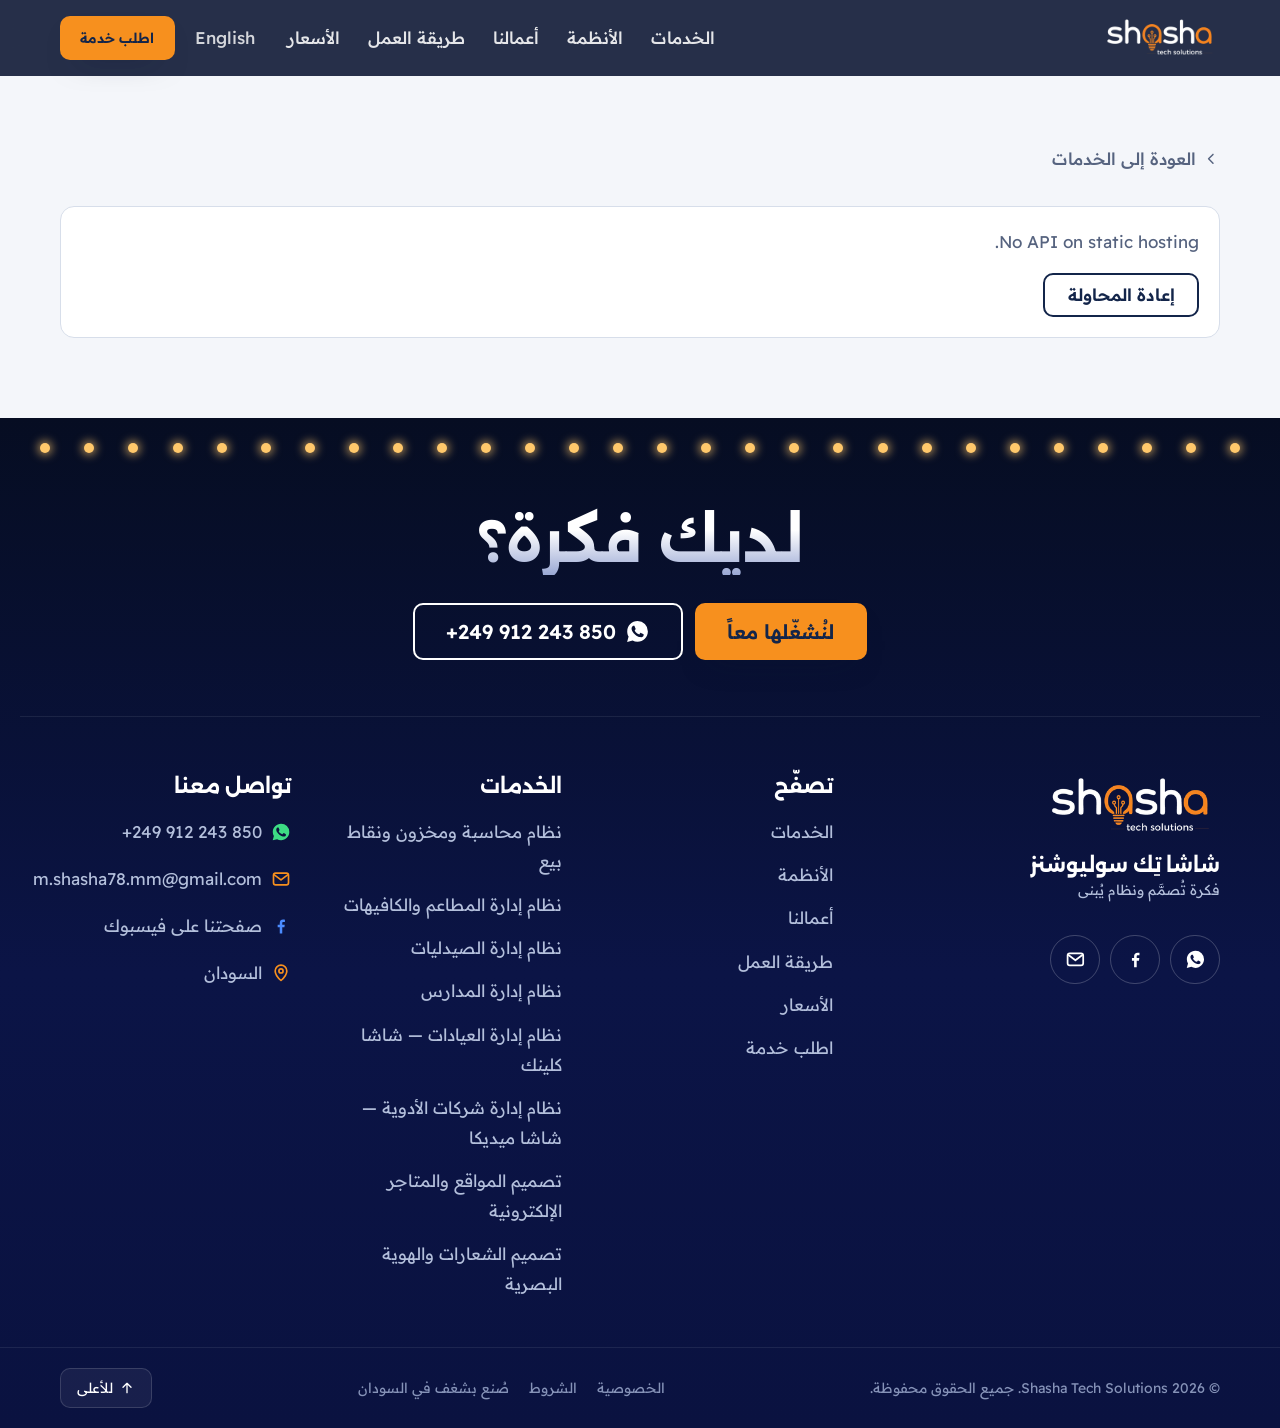
<file: services/clinic-management-system.html>
<!DOCTYPE html>
<html lang="ar" dir="rtl">
  <head>
    <meta charset="UTF-8" />
    <meta http-equiv="Content-Security-Policy" content="default-src 'self'; script-src 'self' https://www.googletagmanager.com https://www.google-analytics.com https://*.google-analytics.com https://*.analytics.google.com; style-src 'self' 'unsafe-inline' https://fonts.googleapis.com; font-src 'self' https://fonts.gstatic.com data:; img-src 'self' data: blob: https://res.cloudinary.com https://www.googletagmanager.com https://www.google-analytics.com https://*.google-analytics.com https://*.analytics.google.com; connect-src 'self' https://www.googletagmanager.com https://www.google-analytics.com https://*.google-analytics.com https://*.analytics.google.com; frame-src https://www.googletagmanager.com; object-src 'none'; base-uri 'self'; form-action 'self'; upgrade-insecure-requests" />
    <meta name="referrer" content="strict-origin-when-cross-origin" />
    <meta name="viewport" content="width=device-width, initial-scale=1.0, viewport-fit=cover" />
    <meta name="theme-color" content="#0a1430" />
    <!-- Link previews (WhatsApp, Facebook, X). In production the server swaps https://shashatechsolutions.com for APP_URL. -->
    <link rel="icon" href="/icons/favicon.svg" type="image/svg+xml" />
    <link rel="icon" href="/icons/favicon-48.png" type="image/png" sizes="48x48" />
    <link rel="apple-touch-icon" href="/icons/apple-touch-icon-180.png" />

    <!-- Self-hosted fonts (src/client/fonts.css): preload the Arabic faces used above the fold. -->
    <link rel="preload" as="font" type="font/woff2" href="/fonts/alexandria-arabic.woff2" crossorigin />
    <link rel="preload" as="font" type="font/woff2" href="/fonts/readex-pro-arabic.woff2" crossorigin />
    <script type="module" crossorigin src="/assets/index-7R7ltQjo.js"></script>
    <link rel="stylesheet" crossorigin href="/assets/index-C2xIBrCt.css">
  <title data-rh="true">نظام إدارة عيادات ومراكز طبية في السودان | Shasha Tech Solutions</title>
<meta data-rh="true" name="description" content="شاشا كلينك: نظام إدارة عيادات ومراكز طبية في السودان. المواعيد والاستقبال وقائمة الانتظار، الملف الطبي والوصفات، المختبر والأشعة، الفواتير والتأمين. يعمل بدون إنترنت."/><meta data-rh="true" name="robots" content="index, follow, max-image-preview:large"/><meta data-rh="true" property="og:type" content="website"/><meta data-rh="true" property="og:site_name" content="Shasha Tech Solutions"/><meta data-rh="true" property="og:title" content="نظام إدارة عيادات ومراكز طبية في السودان | Shasha Tech Solutions"/><meta data-rh="true" property="og:description" content="شاشا كلينك: نظام إدارة عيادات ومراكز طبية في السودان. المواعيد والاستقبال وقائمة الانتظار، الملف الطبي والوصفات، المختبر والأشعة، الفواتير والتأمين. يعمل بدون إنترنت."/><meta data-rh="true" property="og:image" content="https://shashatechsolutions.com/images/work/sys-clinic.webp"/><meta data-rh="true" property="og:image:width" content="1200"/><meta data-rh="true" property="og:image:height" content="630"/><meta data-rh="true" property="og:url" content="https://shashatechsolutions.com/services/clinic-management-system"/><meta data-rh="true" property="og:locale" content="ar_AR"/><meta data-rh="true" name="twitter:card" content="summary_large_image"/><meta data-rh="true" name="twitter:title" content="نظام إدارة عيادات ومراكز طبية في السودان | Shasha Tech Solutions"/><meta data-rh="true" name="twitter:description" content="شاشا كلينك: نظام إدارة عيادات ومراكز طبية في السودان. المواعيد والاستقبال وقائمة الانتظار، الملف الطبي والوصفات، المختبر والأشعة، الفواتير والتأمين. يعمل بدون إنترنت."/><meta data-rh="true" name="twitter:image" content="https://shashatechsolutions.com/images/work/sys-clinic.webp"/>
<link data-rh="true" rel="canonical" href="https://shashatechsolutions.com/services/clinic-management-system"/>
<script data-rh="true" type="application/ld+json">{"@context":"https://schema.org","@type":"Service","name":"نظام إدارة العيادات — شاشا كلينك","alternateName":"Clinic Management System — Shasha Clinic","description":"شاشا كلينك: نظام إدارة عيادات ومراكز طبية في السودان. المواعيد والاستقبال وقائمة الانتظار، الملف الطبي والوصفات، المختبر والأشعة، الفواتير والتأمين. يعمل بدون إنترنت.","url":"https://shashatechsolutions.com/services/clinic-management-system","serviceType":"نظام إدارة العيادات — شاشا كلينك","areaServed":{"@type":"Country","name":"Sudan"},"provider":{"@id":"https://shashatechsolutions.com/#organization","@type":"ProfessionalService","name":"Shasha Tech Solutions","url":"https://shashatechsolutions.com/"}}</script><script data-rh="true" type="application/ld+json">{"@context":"https://schema.org","@type":"FAQPage","mainEntity":[{"@type":"Question","name":"هل يعمل النظام إذا انقطع الإنترنت؟","acceptedAnswer":{"@type":"Answer","text":"نعم، شاشا كلينك يعمل على جهاز العيادة نفسه، فالحجز والاستقبال والفواتير لا تتوقف مع انقطاع الشبكة."}},{"@type":"Question","name":"هل يوجد مساعد ذكي لحجز المواعيد؟","acceptedAnswer":{"@type":"Answer","text":"نعم، في نسخة شاشا كلينك مع المساعد الذكي: يحجز المواعيد ويعدّلها ويلغيها بالمحادثة داخل النظام، ويحوّل أي رسالة فيها أعراض طارئة إلى موظف فوراً، ولا يقدّم نصائح أو تشخيصاً طبياً."}},{"@type":"Question","name":"هل يناسب مركزاً فيه أكثر من طبيب وتخصص؟","acceptedAnswer":{"@type":"Answer","text":"نعم، لكل طبيب مواعيده ومرضاه، وتقارير الزيارات تظهر حسب التخصص."}},{"@type":"Question","name":"كيف أعرف السعر؟","acceptedAnswer":{"@type":"Answer","text":"أرسل طلبك من هذه الصفحة أو عبر واتساب مع عدد الأطباء والأجهزة، ونرسل لك العرض. التأسيس يشمل إدخال بيانات البداية وتدريب فريقك."}}]}</script><script data-rh="true" type="application/ld+json">{"@context":"https://schema.org","@type":"BreadcrumbList","itemListElement":[{"@type":"ListItem","position":1,"name":"الرئيسية","item":"https://shashatechsolutions.com/"},{"@type":"ListItem","position":2,"name":"الخدمات","item":"https://shashatechsolutions.com/#services"},{"@type":"ListItem","position":3,"name":"نظام إدارة العيادات — شاشا كلينك","item":"https://shashatechsolutions.com/services/clinic-management-system"}]}</script>
  </head>
  <body>
    <div id="root"><div class="site" dir="rtl" lang="ar"><div class="readbar" aria-hidden="true"></div><a href="#main" class="skip">تخطَّ إلى المحتوى</a><header class="hdr hdr--solid"><div class="wrap hdr__in"><a class="hdr__logo" aria-label="Shasha Tech Solutions" href="/" data-discover="true"><img src="/images/shasha-logo-light.webp" alt="Shasha Tech Solutions" width="134" height="49"/></a><nav class="hdr__nav" aria-label="القائمة"><a href="/#services">الخدمات</a><a href="/#systems">الأنظمة</a><a href="/#work">أعمالنا</a><a href="/#process">طريقة العمل</a><a href="/pricing">الأسعار</a></nav><div class="hdr__tools"><button type="button" class="hdr__lang" lang="en">English</button><a href="/#request" class="btn btn--signal hdr__cta">اطلب خدمة</a><button type="button" class="hdr__menu" aria-label="القائمة" aria-expanded="false"><svg viewBox="0 0 24 24" fill="none" stroke="currentColor" stroke-width="2" stroke-linecap="round" stroke-linejoin="round" aria-hidden="true" focusable="false"><path d="M4 7h16M4 12h16M4 17h10"></path></svg></button></div></div></header><main id="main" tabindex="-1" style="flex:1;display:flex;flex-direction:column"><article class="svcpage"><section class="svcpage__hero"><div class="wrap"><nav class="crumbs" aria-label="مسار التنقل"><a href="/" data-discover="true">الرئيسية</a><span aria-hidden="true">‹</span><a href="/#services">الخدمات</a><span aria-hidden="true">‹</span><span aria-current="page">نظام إدارة العيادات — شاشا كلينك</span></nav><div class="svcpage__head"><h1 class="svcpage__title">نظام إدارة العيادات — شاشا كلينك</h1><p class="svcpage__intro">من حجز الموعد حتى إغلاق الفاتورة: المريض يُسجَّل مرة واحدة، والطبيب يرى ملفه وزياراته السابقة، والاستقبال يعرف من ينتظر ومن مع الطبيب، والإدارة ترى الإيرادات يوماً بيوم. على جهاز العيادة، حتى لو انقطع الإنترنت.</p><div class="svcpage__ctas"><button type="button" class="btn btn--signal btn--lg">اطلب هذه الخدمة</button><a class="btn btn--line btn--lg" href="https://wa.me/249912243850?text=%D8%A7%D9%84%D8%B3%D9%84%D8%A7%D9%85%20%D8%B9%D9%84%D9%8A%D9%83%D9%85%D8%8C%20%D8%A3%D8%B1%D8%BA%D8%A8%20%D9%81%D9%8A%20%D8%A7%D9%84%D8%A7%D8%B3%D8%AA%D9%81%D8%B3%D8%A7%D8%B1%20%D8%B9%D9%86%3A%20%D9%86%D8%B8%D8%A7%D9%85%20%D8%A5%D8%AF%D8%A7%D8%B1%D8%A9%20%D8%A7%D9%84%D8%B9%D9%8A%D8%A7%D8%AF%D8%A7%D8%AA%20%E2%80%94%20%D8%B4%D8%A7%D8%B4%D8%A7%20%D9%83%D9%84%D9%8A%D9%86%D9%83" target="_blank" rel="noopener noreferrer"><svg viewBox="0 0 24 24" fill="currentColor" aria-hidden="true" focusable="false"><path d="M12.04 2C6.58 2 2.13 6.45 2.13 11.91c0 1.75.46 3.45 1.32 4.95L2.05 22l5.25-1.38a9.9 9.9 0 0 0 4.74 1.2h.01c5.46 0 9.91-4.45 9.91-9.91A9.85 9.85 0 0 0 12.04 2Zm5.8 14.09c-.24.68-1.41 1.3-1.95 1.35-.5.05-1.13.07-1.82-.11-.42-.13-.96-.31-1.65-.61-2.9-1.25-4.8-4.17-4.94-4.36-.14-.2-1.18-1.57-1.18-3s.75-2.13 1.02-2.42c.26-.29.57-.36.77-.36l.55.01c.18.01.41-.07.64.49.24.57.81 1.98.88 2.12.07.15.12.32.02.51-.1.2-.14.32-.29.49-.14.17-.3.38-.43.51-.14.14-.29.3-.13.59.17.29.74 1.22 1.59 1.98 1.09.97 2.01 1.27 2.3 1.42.29.14.46.12.62-.07.17-.2.72-.84.91-1.13.19-.29.38-.24.64-.14.26.1 1.67.79 1.96.93.29.14.48.22.55.34.07.12.07.69-.17 1.36Z"></path></svg>استفسر عبر واتساب</a></div></div></div><div class="wrap svcpage__screen"><div class="browser"><div class="browser__bar"><i></i><i></i><i></i></div><img src="/images/work/sys-clinic.webp" srcSet="/images/work/sys-clinic-sm.webp 600w, /images/work/sys-clinic.webp 1200w" sizes="(max-width: 1240px) 94vw, 1180px" width="1200" height="750" alt="لوحة تحكم شاشا كلينك: مرضى اليوم والمواعيد والإيرادات" decoding="async" loading="eager"/></div></div></section><section class="sec svcpage__features" aria-labelledby="f-title"><div class="wrap"><h2 id="f-title" class="head__title">ماذا يشمل؟</h2><ul class="featgrid"><li class="feat"><h3>المواعيد والاستقبال</h3><p>حجز المواعيد باليوم والأسبوع والشهر، وتسجيل الوصول ورقم الانتظار واستدعاء المريض.</p></li><li class="feat"><h3>الملف الطبي للمريض</h3><p>بيانات المريض وفصيلة الدم والتأمين، وكل زياراته السابقة في ملف واحد.</p></li><li class="feat"><h3>الوصفات الطبية</h3><p>وصفة بالدواء والجرعة والمدة وطريقة الاستخدام، جاهزة للطباعة.</p></li><li class="feat"><h3>المختبر والأشعة</h3><p>طلبات التحاليل والأشعة ونتائجها مع القيم الطبيعية وإرفاق الملفات.</p></li><li class="feat"><h3>الفواتير والتأمين</h3><p>فواتير مدفوعة وجزئية ومتأخرة، وشركات التأمين ومطالباتها.</p></li><li class="feat"><h3>الصلاحيات والسجل</h3><p>مدير وطبيب واستقبال وممرض ومحاسب، لكل منهم شاشاته، مع سجل لكل عملية.</p></li></ul><h2 class="head__title svcpage__h2">لمن هذه الخدمة؟</h2><ul class="audience"><li>العيادات الخاصة</li><li>المجمعات والمراكز الطبية</li><li>عيادات الأسنان والتخصصات</li><li>العيادات الملحقة بالصيدليات</li></ul><p class="svcpage__area">نخدم العملاء في الخرطوم وأم درمان وبحري وبقية مدن السودان، ونعمل عن بُعد مع العملاء خارجه.</p></div></section><section class="sec svcpage__show" aria-labelledby="s-title"><div class="wrap"><h2 id="s-title" class="head__title">من أعمالنا</h2><ul class="showgrid"><li class="showgrid__item showgrid__item--browser"><div class="browser"><div class="browser__bar"><i></i><i></i><i></i></div><img src="/images/work/sys-clinic.webp" srcSet="/images/work/sys-clinic-sm.webp 600w, /images/work/sys-clinic.webp 1200w" sizes="(max-width: 900px) 92vw, 380px" width="1200" height="750" alt="لوحة التحكم: مرضى اليوم والانتظار والإيرادات" decoding="async" loading="lazy"/></div><p>لوحة التحكم: مرضى اليوم والانتظار والإيرادات</p></li><li class="showgrid__item showgrid__item--browser"><div class="browser"><div class="browser__bar"><i></i><i></i><i></i></div><img src="/images/work/sys-clinic-appts.webp" srcSet="/images/work/sys-clinic-appts-sm.webp 600w, /images/work/sys-clinic-appts.webp 1200w" sizes="(max-width: 900px) 92vw, 380px" width="1200" height="750" alt="نظام المواعيد وحالة كل موعد" decoding="async" loading="lazy"/></div><p>نظام المواعيد وحالة كل موعد</p></li><li class="showgrid__item showgrid__item--browser"><div class="browser"><div class="browser__bar"><i></i><i></i><i></i></div><img src="/images/work/site-alroomy.webp" srcSet="/images/work/site-alroomy-sm.webp 600w, /images/work/site-alroomy.webp 1200w" sizes="(max-width: 900px) 92vw, 380px" width="1200" height="750" alt="موقع مركز الرومي الطبي — من أعمالنا" decoding="async" loading="lazy"/></div><p>موقع مركز الرومي الطبي — من أعمالنا</p></li></ul></div></section><section class="sec svcpage__faq" aria-labelledby="q-title"><div class="wrap"><h2 id="q-title" class="head__title">أسئلة شائعة</h2><div class="faq"><details open=""><summary>هل يعمل النظام إذا انقطع الإنترنت؟</summary><p>نعم، شاشا كلينك يعمل على جهاز العيادة نفسه، فالحجز والاستقبال والفواتير لا تتوقف مع انقطاع الشبكة.</p></details><details><summary>هل يوجد مساعد ذكي لحجز المواعيد؟</summary><p>نعم، في نسخة شاشا كلينك مع المساعد الذكي: يحجز المواعيد ويعدّلها ويلغيها بالمحادثة داخل النظام، ويحوّل أي رسالة فيها أعراض طارئة إلى موظف فوراً، ولا يقدّم نصائح أو تشخيصاً طبياً.</p></details><details><summary>هل يناسب مركزاً فيه أكثر من طبيب وتخصص؟</summary><p>نعم، لكل طبيب مواعيده ومرضاه، وتقارير الزيارات تظهر حسب التخصص.</p></details><details><summary>كيف أعرف السعر؟</summary><p>أرسل طلبك من هذه الصفحة أو عبر واتساب مع عدد الأطباء والأجهزة، ونرسل لك العرض. التأسيس يشمل إدخال بيانات البداية وتدريب فريقك.</p></details></div><h2 class="head__title svcpage__h2">خدمات أخرى</h2><ul class="related"><li><a href="/services/pharmacy-management-system" data-discover="true"><strong>نظام إدارة الصيدليات</strong><span>الصيدلية تحتاج دقة لا تحتملها الدفاتر: آلاف الأصناف، وتواريخ صلاحية، ومخزون يجب ألا ينفد. <!-- -->…</span></a></li><li><a href="/services/pharma-company-system" data-discover="true"><strong>نظام إدارة شركات الأدوية — شاشا ميديكا</strong><span>شركة الأدوية تُحاسَب على كل تشغيلة: من أين جاءت، أين خُزّنت، لمن بيعت، ومتى تنتهي. شاشا مي<!-- -->…</span></a></li><li><a href="/services/website-design" data-discover="true"><strong>تصميم المواقع والمتاجر الإلكترونية</strong><span>موقعك هو أول ما يراه عميلك حين يبحث عنك. نصمم مواقع من الصفر على هوية نشاطك — لا قوالب جاه<!-- -->…</span></a></li></ul></div></section><section class="svcpage__cta"><div class="wrap"><h2>جاهز تبدأ؟</h2><p>أرسل طلبك في دقيقة، ويصلك العرض والسعر وزمن التنفيذ بعد التواصل مباشرة.</p><div class="svcpage__ctas"><button type="button" class="btn btn--signal btn--lg">اطلب هذه الخدمة</button><a class="btn btn--line btn--lg" href="https://wa.me/249912243850?text=%D8%A7%D9%84%D8%B3%D9%84%D8%A7%D9%85%20%D8%B9%D9%84%D9%8A%D9%83%D9%85%D8%8C%20%D8%A3%D8%B1%D8%BA%D8%A8%20%D9%81%D9%8A%20%D8%A7%D9%84%D8%A7%D8%B3%D8%AA%D9%81%D8%B3%D8%A7%D8%B1%20%D8%B9%D9%86%3A%20%D9%86%D8%B8%D8%A7%D9%85%20%D8%A5%D8%AF%D8%A7%D8%B1%D8%A9%20%D8%A7%D9%84%D8%B9%D9%8A%D8%A7%D8%AF%D8%A7%D8%AA%20%E2%80%94%20%D8%B4%D8%A7%D8%B4%D8%A7%20%D9%83%D9%84%D9%8A%D9%86%D9%83" target="_blank" rel="noopener noreferrer"><svg viewBox="0 0 24 24" fill="currentColor" aria-hidden="true" focusable="false"><path d="M12.04 2C6.58 2 2.13 6.45 2.13 11.91c0 1.75.46 3.45 1.32 4.95L2.05 22l5.25-1.38a9.9 9.9 0 0 0 4.74 1.2h.01c5.46 0 9.91-4.45 9.91-9.91A9.85 9.85 0 0 0 12.04 2Zm5.8 14.09c-.24.68-1.41 1.3-1.95 1.35-.5.05-1.13.07-1.82-.11-.42-.13-.96-.31-1.65-.61-2.9-1.25-4.8-4.17-4.94-4.36-.14-.2-1.18-1.57-1.18-3s.75-2.13 1.02-2.42c.26-.29.57-.36.77-.36l.55.01c.18.01.41-.07.64.49.24.57.81 1.98.88 2.12.07.15.12.32.02.51-.1.2-.14.32-.29.49-.14.17-.3.38-.43.51-.14.14-.29.3-.13.59.17.29.74 1.22 1.59 1.98 1.09.97 2.01 1.27 2.3 1.42.29.14.46.12.62-.07.17-.2.72-.84.91-1.13.19-.29.38-.24.64-.14.26.1 1.67.79 1.96.93.29.14.48.22.55.34.07.12.07.69-.17 1.36Z"></path></svg>استفسر عبر واتساب</a></div></div></section></article></main><footer class="ftr"><div class="bulbs" aria-hidden="true"><span style="--i:0"></span><span style="--i:1"></span><span style="--i:2"></span><span style="--i:3"></span><span style="--i:4"></span><span style="--i:5"></span><span style="--i:6"></span><span style="--i:7"></span><span style="--i:8"></span><span style="--i:9"></span><span style="--i:10"></span><span style="--i:11"></span><span style="--i:12"></span><span style="--i:13"></span><span style="--i:14"></span><span style="--i:15"></span><span style="--i:16"></span><span style="--i:17"></span><span style="--i:18"></span><span style="--i:19"></span><span style="--i:20"></span><span style="--i:21"></span><span style="--i:22"></span><span style="--i:23"></span><span style="--i:24"></span><span style="--i:25"></span><span style="--i:26"></span><span style="--i:27"></span></div><div class="wrap ftr__cta"><p class="ftr__big">لديك فكرة؟</p><div class="ftr__cta-row"><a href="/#request" class="btn btn--signal btn--lg">لنُشغّلها معاً</a><a href="https://wa.me/249912243850?text=%D8%A7%D9%84%D8%B3%D9%84%D8%A7%D9%85%20%D8%B9%D9%84%D9%8A%D9%83%D9%85%D8%8C%20%D8%A3%D9%86%D8%A7%20%D9%85%D9%87%D8%AA%D9%85%20%D8%A8%D8%AE%D8%AF%D9%85%D8%A7%D8%AA%20%D8%B4%D8%A7%D8%B4%D8%A7%20%D8%AA%D9%90%D9%83%20%D8%B3%D9%88%D9%84%D9%8A%D9%88%D8%B4%D9%86%D8%B2%20%D9%88%D8%A3%D8%B1%D8%BA%D8%A8%20%D9%81%D9%8A%20%D8%A7%D9%84%D8%A7%D8%B3%D8%AA%D9%81%D8%B3%D8%A7%D8%B1." target="_blank" rel="noopener noreferrer" class="btn btn--line btn--lg" aria-label="WhatsApp +249 912 243 850"><svg viewBox="0 0 24 24" fill="currentColor" aria-hidden="true" focusable="false"><path d="M12.04 2C6.58 2 2.13 6.45 2.13 11.91c0 1.75.46 3.45 1.32 4.95L2.05 22l5.25-1.38a9.9 9.9 0 0 0 4.74 1.2h.01c5.46 0 9.91-4.45 9.91-9.91A9.85 9.85 0 0 0 12.04 2Zm5.8 14.09c-.24.68-1.41 1.3-1.95 1.35-.5.05-1.13.07-1.82-.11-.42-.13-.96-.31-1.65-.61-2.9-1.25-4.8-4.17-4.94-4.36-.14-.2-1.18-1.57-1.18-3s.75-2.13 1.02-2.42c.26-.29.57-.36.77-.36l.55.01c.18.01.41-.07.64.49.24.57.81 1.98.88 2.12.07.15.12.32.02.51-.1.2-.14.32-.29.49-.14.17-.3.38-.43.51-.14.14-.29.3-.13.59.17.29.74 1.22 1.59 1.98 1.09.97 2.01 1.27 2.3 1.42.29.14.46.12.62-.07.17-.2.72-.84.91-1.13.19-.29.38-.24.64-.14.26.1 1.67.79 1.96.93.29.14.48.22.55.34.07.12.07.69-.17 1.36Z"></path></svg><span class="ltr">+249 912 243 850</span></a></div></div><div class="wrap ftr__in"><div class="ftr__brand"><div class="ftr__id"><img class="ftr__logo" src="/images/shasha-logo-light.webp" alt="Shasha Tech Solutions" width="300" height="110" loading="lazy"/><div><p class="ftr__name">شاشا تِك سوليوشنز</p><p class="ftr__tag">فكرة تُصمَّم ونظام يُبنى</p></div></div><ul class="ftr__social"><li><a href="https://wa.me/249912243850?text=%D8%A7%D9%84%D8%B3%D9%84%D8%A7%D9%85%20%D8%B9%D9%84%D9%8A%D9%83%D9%85%D8%8C%20%D8%A3%D9%86%D8%A7%20%D9%85%D9%87%D8%AA%D9%85%20%D8%A8%D8%AE%D8%AF%D9%85%D8%A7%D8%AA%20%D8%B4%D8%A7%D8%B4%D8%A7%20%D8%AA%D9%90%D9%83%20%D8%B3%D9%88%D9%84%D9%8A%D9%88%D8%B4%D9%86%D8%B2%20%D9%88%D8%A3%D8%B1%D8%BA%D8%A8%20%D9%81%D9%8A%20%D8%A7%D9%84%D8%A7%D8%B3%D8%AA%D9%81%D8%B3%D8%A7%D8%B1." aria-label="WhatsApp" title="WhatsApp" target="_blank" rel="noopener noreferrer"><svg viewBox="0 0 24 24" fill="currentColor" aria-hidden="true" focusable="false"><path d="M12.04 2C6.58 2 2.13 6.45 2.13 11.91c0 1.75.46 3.45 1.32 4.95L2.05 22l5.25-1.38a9.9 9.9 0 0 0 4.74 1.2h.01c5.46 0 9.91-4.45 9.91-9.91A9.85 9.85 0 0 0 12.04 2Zm5.8 14.09c-.24.68-1.41 1.3-1.95 1.35-.5.05-1.13.07-1.82-.11-.42-.13-.96-.31-1.65-.61-2.9-1.25-4.8-4.17-4.94-4.36-.14-.2-1.18-1.57-1.18-3s.75-2.13 1.02-2.42c.26-.29.57-.36.77-.36l.55.01c.18.01.41-.07.64.49.24.57.81 1.98.88 2.12.07.15.12.32.02.51-.1.2-.14.32-.29.49-.14.17-.3.38-.43.51-.14.14-.29.3-.13.59.17.29.74 1.22 1.59 1.98 1.09.97 2.01 1.27 2.3 1.42.29.14.46.12.62-.07.17-.2.72-.84.91-1.13.19-.29.38-.24.64-.14.26.1 1.67.79 1.96.93.29.14.48.22.55.34.07.12.07.69-.17 1.36Z"></path></svg></a></li><li><a href="https://www.facebook.com/share/1E7AnvnfJZ/" aria-label="Facebook" title="Facebook" target="_blank" rel="noopener noreferrer"><svg viewBox="0 0 24 24" fill="currentColor" aria-hidden="true" focusable="false"><path d="M13.5 21v-7.5h2.6l.4-3h-3V8.6c0-.9.3-1.5 1.6-1.5h1.6V4.4c-.3 0-1.2-.1-2.3-.1-2.3 0-3.9 1.4-3.9 4v2.2H8v3h2.5V21h3Z"></path></svg></a></li><li><a href="mailto:m.shasha78.mm@gmail.com" aria-label="Email" title="Email"><svg viewBox="0 0 24 24" fill="none" stroke="currentColor" stroke-width="2" stroke-linecap="round" stroke-linejoin="round" aria-hidden="true" focusable="false"><rect x="3" y="5" width="18" height="14" rx="2.5"></rect><path d="m4 7 8 6 8-6"></path></svg></a></li></ul></div><nav aria-label="تصفّح"><h2>تصفّح</h2><ul><li><a href="/#services">الخدمات</a></li><li><a href="/#systems">الأنظمة</a></li><li><a href="/#work">أعمالنا</a></li><li><a href="/#process">طريقة العمل</a></li><li><a href="/pricing">الأسعار</a></li><li><a href="/#request">اطلب خدمة</a></li></ul></nav><nav aria-label="الخدمات"><h2>الخدمات</h2><ul><li><a href="/services/accounting-pos-system" data-discover="true">نظام محاسبة ومخزون ونقاط بيع</a></li><li><a href="/services/restaurant-management-system" data-discover="true">نظام إدارة المطاعم والكافيهات</a></li><li><a href="/services/pharmacy-management-system" data-discover="true">نظام إدارة الصيدليات</a></li><li><a href="/services/school-management-system" data-discover="true">نظام إدارة المدارس</a></li><li><a href="/services/clinic-management-system" data-discover="true">نظام إدارة العيادات — شاشا كلينك</a></li><li><a href="/services/pharma-company-system" data-discover="true">نظام إدارة شركات الأدوية — شاشا ميديكا</a></li><li><a href="/services/website-design" data-discover="true">تصميم المواقع والمتاجر الإلكترونية</a></li><li><a href="/services/logo-brand-identity" data-discover="true">تصميم الشعارات والهوية البصرية</a></li></ul></nav><div><h2>تواصل معنا</h2><ul class="ftr__contact"><li><a href="https://wa.me/249912243850?text=%D8%A7%D9%84%D8%B3%D9%84%D8%A7%D9%85%20%D8%B9%D9%84%D9%8A%D9%83%D9%85%D8%8C%20%D8%A3%D9%86%D8%A7%20%D9%85%D9%87%D8%AA%D9%85%20%D8%A8%D8%AE%D8%AF%D9%85%D8%A7%D8%AA%20%D8%B4%D8%A7%D8%B4%D8%A7%20%D8%AA%D9%90%D9%83%20%D8%B3%D9%88%D9%84%D9%8A%D9%88%D8%B4%D9%86%D8%B2%20%D9%88%D8%A3%D8%B1%D8%BA%D8%A8%20%D9%81%D9%8A%20%D8%A7%D9%84%D8%A7%D8%B3%D8%AA%D9%81%D8%B3%D8%A7%D8%B1." target="_blank" rel="noopener noreferrer"><svg viewBox="0 0 24 24" fill="currentColor" aria-hidden="true" focusable="false" class="ic ic--wa"><path d="M12.04 2C6.58 2 2.13 6.45 2.13 11.91c0 1.75.46 3.45 1.32 4.95L2.05 22l5.25-1.38a9.9 9.9 0 0 0 4.74 1.2h.01c5.46 0 9.91-4.45 9.91-9.91A9.85 9.85 0 0 0 12.04 2Zm5.8 14.09c-.24.68-1.41 1.3-1.95 1.35-.5.05-1.13.07-1.82-.11-.42-.13-.96-.31-1.65-.61-2.9-1.25-4.8-4.17-4.94-4.36-.14-.2-1.18-1.57-1.18-3s.75-2.13 1.02-2.42c.26-.29.57-.36.77-.36l.55.01c.18.01.41-.07.64.49.24.57.81 1.98.88 2.12.07.15.12.32.02.51-.1.2-.14.32-.29.49-.14.17-.3.38-.43.51-.14.14-.29.3-.13.59.17.29.74 1.22 1.59 1.98 1.09.97 2.01 1.27 2.3 1.42.29.14.46.12.62-.07.17-.2.72-.84.91-1.13.19-.29.38-.24.64-.14.26.1 1.67.79 1.96.93.29.14.48.22.55.34.07.12.07.69-.17 1.36Z"></path></svg><span class="ltr">+249 912 243 850</span></a></li><li><a href="mailto:m.shasha78.mm@gmail.com"><svg viewBox="0 0 24 24" fill="none" stroke="currentColor" stroke-width="2" stroke-linecap="round" stroke-linejoin="round" aria-hidden="true" focusable="false" class="ic"><rect x="3" y="5" width="18" height="14" rx="2.5"></rect><path d="m4 7 8 6 8-6"></path></svg><span class="ltr">m.shasha78.mm@gmail.com</span></a></li><li><a href="https://www.facebook.com/share/1E7AnvnfJZ/" target="_blank" rel="noopener noreferrer"><svg viewBox="0 0 24 24" fill="currentColor" aria-hidden="true" focusable="false" class="ic ic--fb"><path d="M13.5 21v-7.5h2.6l.4-3h-3V8.6c0-.9.3-1.5 1.6-1.5h1.6V4.4c-.3 0-1.2-.1-2.3-.1-2.3 0-3.9 1.4-3.9 4v2.2H8v3h2.5V21h3Z"></path></svg>صفحتنا على فيسبوك</a></li><li><span><svg viewBox="0 0 24 24" fill="none" stroke="currentColor" stroke-width="2" stroke-linecap="round" stroke-linejoin="round" aria-hidden="true" focusable="false" class="ic"><path d="M12 21s-7-6.2-7-11.5A7 7 0 0 1 19 9.5C19 14.8 12 21 12 21Z"></path><circle cx="12" cy="9.5" r="2.5"></circle></svg>السودان</span></li></ul></div></div><div class="ftr__base"><div class="wrap ftr__base-in"><p>© <!-- -->2026<!-- --> Shasha Tech Solutions. <!-- -->جميع الحقوق محفوظة.</p><p class="ftr__legal"><a href="/legal/privacy" data-discover="true">الخصوصية</a><a href="/legal/terms" data-discover="true">الشروط</a><span>صُنع بشغف في السودان</span></p><button type="button" class="ftr__top"><svg viewBox="0 0 24 24" fill="none" stroke="currentColor" stroke-width="2" stroke-linecap="round" stroke-linejoin="round" aria-hidden="true" focusable="false"><path d="M12 19V5M6 11l6-6 6 6"></path></svg>للأعلى</button></div></div></footer><a class="wa-float" data-hidden="false" href="https://wa.me/249912243850?text=%D8%A7%D9%84%D8%B3%D9%84%D8%A7%D9%85%20%D8%B9%D9%84%D9%8A%D9%83%D9%85%D8%8C%20%D8%A3%D9%86%D8%A7%20%D9%85%D9%87%D8%AA%D9%85%20%D8%A8%D8%AE%D8%AF%D9%85%D8%A7%D8%AA%20%D8%B4%D8%A7%D8%B4%D8%A7%20%D8%AA%D9%90%D9%83%20%D8%B3%D9%88%D9%84%D9%8A%D9%88%D8%B4%D9%86%D8%B2%20%D9%88%D8%A3%D8%B1%D8%BA%D8%A8%20%D9%81%D9%8A%20%D8%A7%D9%84%D8%A7%D8%B3%D8%AA%D9%81%D8%B3%D8%A7%D8%B1." target="_blank" rel="noopener noreferrer" aria-label="تواصل معنا" title="تواصل معنا"><svg viewBox="0 0 24 24" fill="currentColor" aria-hidden="true" focusable="false"><path d="M12.04 2C6.58 2 2.13 6.45 2.13 11.91c0 1.75.46 3.45 1.32 4.95L2.05 22l5.25-1.38a9.9 9.9 0 0 0 4.74 1.2h.01c5.46 0 9.91-4.45 9.91-9.91A9.85 9.85 0 0 0 12.04 2Zm5.8 14.09c-.24.68-1.41 1.3-1.95 1.35-.5.05-1.13.07-1.82-.11-.42-.13-.96-.31-1.65-.61-2.9-1.25-4.8-4.17-4.94-4.36-.14-.2-1.18-1.57-1.18-3s.75-2.13 1.02-2.42c.26-.29.57-.36.77-.36l.55.01c.18.01.41-.07.64.49.24.57.81 1.98.88 2.12.07.15.12.32.02.51-.1.2-.14.32-.29.49-.14.17-.3.38-.43.51-.14.14-.29.3-.13.59.17.29.74 1.22 1.59 1.98 1.09.97 2.01 1.27 2.3 1.42.29.14.46.12.62-.07.17-.2.72-.84.91-1.13.19-.29.38-.24.64-.14.26.1 1.67.79 1.96.93.29.14.48.22.55.34.07.12.07.69-.17 1.36Z"></path></svg></a><nav class="mbar" data-hidden="false" aria-label="تواصل معنا"><a class="mbar__req" href="/#request">اطلب خدمتك</a><a class="mbar__wa" href="https://wa.me/249912243850?text=%D8%A7%D9%84%D8%B3%D9%84%D8%A7%D9%85%20%D8%B9%D9%84%D9%8A%D9%83%D9%85%D8%8C%20%D8%A3%D9%86%D8%A7%20%D9%85%D9%87%D8%AA%D9%85%20%D8%A8%D8%AE%D8%AF%D9%85%D8%A7%D8%AA%20%D8%B4%D8%A7%D8%B4%D8%A7%20%D8%AA%D9%90%D9%83%20%D8%B3%D9%88%D9%84%D9%8A%D9%88%D8%B4%D9%86%D8%B2%20%D9%88%D8%A3%D8%B1%D8%BA%D8%A8%20%D9%81%D9%8A%20%D8%A7%D9%84%D8%A7%D8%B3%D8%AA%D9%81%D8%B3%D8%A7%D8%B1." target="_blank" rel="noopener noreferrer"><svg viewBox="0 0 24 24" fill="currentColor" aria-hidden="true" focusable="false"><path d="M12.04 2C6.58 2 2.13 6.45 2.13 11.91c0 1.75.46 3.45 1.32 4.95L2.05 22l5.25-1.38a9.9 9.9 0 0 0 4.74 1.2h.01c5.46 0 9.91-4.45 9.91-9.91A9.85 9.85 0 0 0 12.04 2Zm5.8 14.09c-.24.68-1.41 1.3-1.95 1.35-.5.05-1.13.07-1.82-.11-.42-.13-.96-.31-1.65-.61-2.9-1.25-4.8-4.17-4.94-4.36-.14-.2-1.18-1.57-1.18-3s.75-2.13 1.02-2.42c.26-.29.57-.36.77-.36l.55.01c.18.01.41-.07.64.49.24.57.81 1.98.88 2.12.07.15.12.32.02.51-.1.2-.14.32-.29.49-.14.17-.3.38-.43.51-.14.14-.29.3-.13.59.17.29.74 1.22 1.59 1.98 1.09.97 2.01 1.27 2.3 1.42.29.14.46.12.62-.07.17-.2.72-.84.91-1.13.19-.29.38-.24.64-.14.26.1 1.67.79 1.96.93.29.14.48.22.55.34.07.12.07.69-.17 1.36Z"></path></svg>واتساب</a></nav></div></div>
  </body>
</html>
</file>
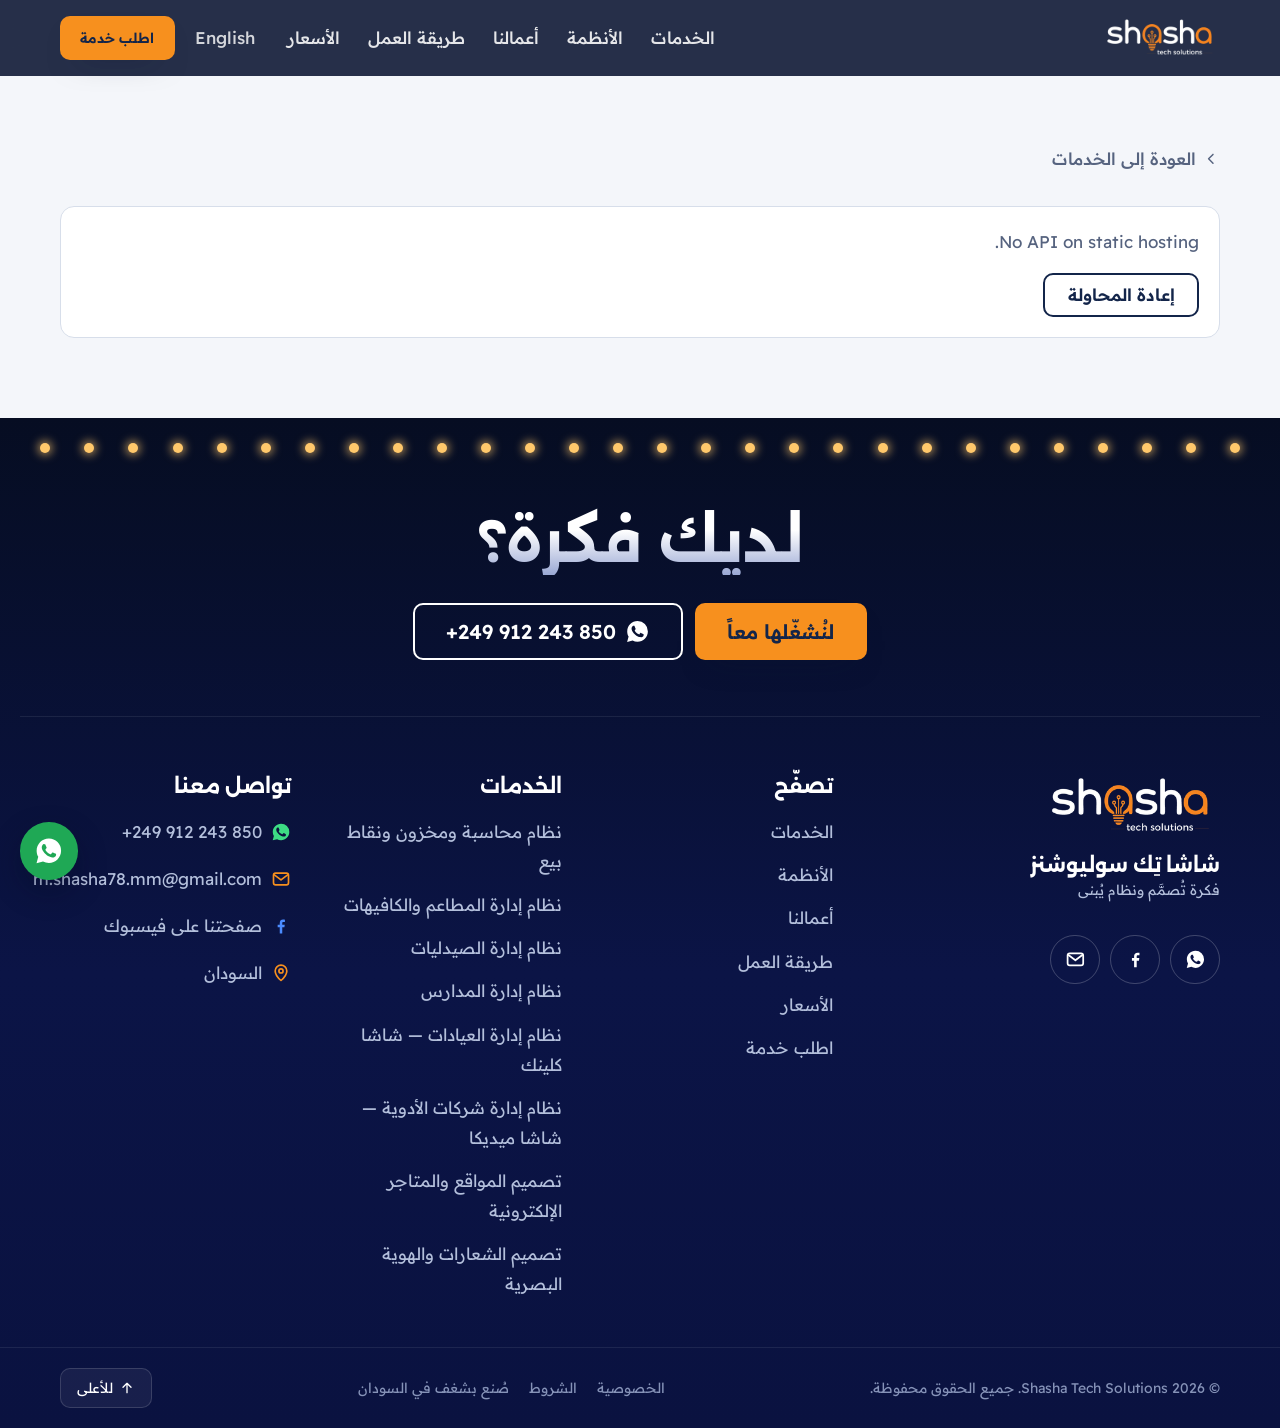
<file: services/logo-brand-identity.html>
<!DOCTYPE html>
<html lang="ar" dir="rtl">
  <head>
    <meta charset="UTF-8" />
    <meta http-equiv="Content-Security-Policy" content="default-src 'self'; script-src 'self' https://www.googletagmanager.com https://www.google-analytics.com https://*.google-analytics.com https://*.analytics.google.com; style-src 'self' 'unsafe-inline' https://fonts.googleapis.com; font-src 'self' https://fonts.gstatic.com data:; img-src 'self' data: blob: https://res.cloudinary.com https://www.googletagmanager.com https://www.google-analytics.com https://*.google-analytics.com https://*.analytics.google.com; connect-src 'self' https://www.googletagmanager.com https://www.google-analytics.com https://*.google-analytics.com https://*.analytics.google.com; frame-src https://www.googletagmanager.com; object-src 'none'; base-uri 'self'; form-action 'self'; upgrade-insecure-requests" />
    <meta name="referrer" content="strict-origin-when-cross-origin" />
    <meta name="viewport" content="width=device-width, initial-scale=1.0, viewport-fit=cover" />
    <meta name="theme-color" content="#0a1430" />
    <!-- Link previews (WhatsApp, Facebook, X). In production the server swaps https://shashatechsolutions.com for APP_URL. -->
    <link rel="icon" href="/icons/favicon.svg" type="image/svg+xml" />
    <link rel="icon" href="/icons/favicon-48.png" type="image/png" sizes="48x48" />
    <link rel="apple-touch-icon" href="/icons/apple-touch-icon-180.png" />

    <!-- Self-hosted fonts (src/client/fonts.css): preload the Arabic faces used above the fold. -->
    <link rel="preload" as="font" type="font/woff2" href="/fonts/alexandria-arabic.woff2" crossorigin />
    <link rel="preload" as="font" type="font/woff2" href="/fonts/readex-pro-arabic.woff2" crossorigin />
    <script type="module" crossorigin src="/assets/index-7R7ltQjo.js"></script>
    <link rel="stylesheet" crossorigin href="/assets/index-C2xIBrCt.css">
  <title data-rh="true">تصميم شعار وهوية بصرية في السودان | Shasha Tech Solutions</title>
<meta data-rh="true" name="description" content="تصميم شعارات وهويات بصرية كاملة في السودان: الشعار والألوان والخطوط، المطبوعات والدعاية، اللافتات ومحتوى حسابات التواصل. من شاشا تِك سوليوشنز."/><meta data-rh="true" name="robots" content="index, follow, max-image-preview:large"/><meta data-rh="true" property="og:type" content="website"/><meta data-rh="true" property="og:site_name" content="Shasha Tech Solutions"/><meta data-rh="true" property="og:title" content="تصميم شعار وهوية بصرية في السودان | Shasha Tech Solutions"/><meta data-rh="true" property="og:description" content="تصميم شعارات وهويات بصرية كاملة في السودان: الشعار والألوان والخطوط، المطبوعات والدعاية، اللافتات ومحتوى حسابات التواصل. من شاشا تِك سوليوشنز."/><meta data-rh="true" property="og:image" content="https://shashatechsolutions.com/images/og-image.jpg"/><meta data-rh="true" property="og:image:width" content="1200"/><meta data-rh="true" property="og:image:height" content="630"/><meta data-rh="true" property="og:url" content="https://shashatechsolutions.com/services/logo-brand-identity"/><meta data-rh="true" property="og:locale" content="ar_AR"/><meta data-rh="true" name="twitter:card" content="summary_large_image"/><meta data-rh="true" name="twitter:title" content="تصميم شعار وهوية بصرية في السودان | Shasha Tech Solutions"/><meta data-rh="true" name="twitter:description" content="تصميم شعارات وهويات بصرية كاملة في السودان: الشعار والألوان والخطوط، المطبوعات والدعاية، اللافتات ومحتوى حسابات التواصل. من شاشا تِك سوليوشنز."/><meta data-rh="true" name="twitter:image" content="https://shashatechsolutions.com/images/og-image.jpg"/>
<link data-rh="true" rel="canonical" href="https://shashatechsolutions.com/services/logo-brand-identity"/>
<script data-rh="true" type="application/ld+json">{"@context":"https://schema.org","@type":"Service","name":"تصميم الشعارات والهوية البصرية","alternateName":"Logo & Brand Identity Design","description":"تصميم شعارات وهويات بصرية كاملة في السودان: الشعار والألوان والخطوط، المطبوعات والدعاية، اللافتات ومحتوى حسابات التواصل. من شاشا تِك سوليوشنز.","url":"https://shashatechsolutions.com/services/logo-brand-identity","serviceType":"تصميم الشعارات والهوية البصرية","areaServed":{"@type":"Country","name":"Sudan"},"provider":{"@id":"https://shashatechsolutions.com/#organization","@type":"ProfessionalService","name":"Shasha Tech Solutions","url":"https://shashatechsolutions.com/"}}</script><script data-rh="true" type="application/ld+json">{"@context":"https://schema.org","@type":"FAQPage","mainEntity":[{"@type":"Question","name":"كم فكرة شعار ستعرضون علي؟","acceptedAnswer":{"@type":"Answer","text":"يعتمد العدد على الباقة المختارة، ونطوّر الفكرة التي تختارها حتى ترضى عنها."}},{"@type":"Question","name":"بأي صيغ أستلم الشعار؟","acceptedAnswer":{"@type":"Answer","text":"نسلّم الشعار بصيغ مناسبة للطباعة والشاشات والمواقع، بألوان كاملة وأبيض وأسود."}},{"@type":"Question","name":"هل يمكن تطوير شعاري الحالي بدل تغييره؟","acceptedAnswer":{"@type":"Answer","text":"نعم، نقدم خدمة تطوير الهوية القائمة مع الحفاظ على ما يعرفه عملاؤك عنك."}},{"@type":"Question","name":"هل تصممون اللافتات والمطبوعات أيضاً؟","acceptedAnswer":{"@type":"Answer","text":"نعم، المطبوعات واللافتات وقوالب التواصل جزء من خدمات الهوية."}}]}</script><script data-rh="true" type="application/ld+json">{"@context":"https://schema.org","@type":"BreadcrumbList","itemListElement":[{"@type":"ListItem","position":1,"name":"الرئيسية","item":"https://shashatechsolutions.com/"},{"@type":"ListItem","position":2,"name":"الخدمات","item":"https://shashatechsolutions.com/#services"},{"@type":"ListItem","position":3,"name":"تصميم الشعارات والهوية البصرية","item":"https://shashatechsolutions.com/services/logo-brand-identity"}]}</script>
  </head>
  <body>
    <div id="root"><div class="site" dir="rtl" lang="ar"><div class="readbar" aria-hidden="true"></div><a href="#main" class="skip">تخطَّ إلى المحتوى</a><header class="hdr hdr--solid"><div class="wrap hdr__in"><a class="hdr__logo" aria-label="Shasha Tech Solutions" href="/" data-discover="true"><img src="/images/shasha-logo-light.webp" alt="Shasha Tech Solutions" width="134" height="49"/></a><nav class="hdr__nav" aria-label="القائمة"><a href="/#services">الخدمات</a><a href="/#systems">الأنظمة</a><a href="/#work">أعمالنا</a><a href="/#process">طريقة العمل</a><a href="/pricing">الأسعار</a></nav><div class="hdr__tools"><button type="button" class="hdr__lang" lang="en">English</button><a href="/#request" class="btn btn--signal hdr__cta">اطلب خدمة</a><button type="button" class="hdr__menu" aria-label="القائمة" aria-expanded="false"><svg viewBox="0 0 24 24" fill="none" stroke="currentColor" stroke-width="2" stroke-linecap="round" stroke-linejoin="round" aria-hidden="true" focusable="false"><path d="M4 7h16M4 12h16M4 17h10"></path></svg></button></div></div></header><main id="main" tabindex="-1" style="flex:1;display:flex;flex-direction:column"><article class="svcpage"><section class="svcpage__hero"><div class="wrap"><nav class="crumbs" aria-label="مسار التنقل"><a href="/" data-discover="true">الرئيسية</a><span aria-hidden="true">‹</span><a href="/#services">الخدمات</a><span aria-hidden="true">‹</span><span aria-current="page">تصميم الشعارات والهوية البصرية</span></nav><div class="svcpage__head"><h1 class="svcpage__title">تصميم الشعارات والهوية البصرية</h1><p class="svcpage__intro">هويتك البصرية هي أول انطباع عن نشاطك. نصمم شعاراً يعبّر عنك، ونبني حوله هوية كاملة تظهر بنفس الروح على اللافتة والفاتورة والموقع وحسابات التواصل.</p><div class="svcpage__ctas"><button type="button" class="btn btn--signal btn--lg">اطلب هذه الخدمة</button><a class="btn btn--line btn--lg" href="https://wa.me/249912243850?text=%D8%A7%D9%84%D8%B3%D9%84%D8%A7%D9%85%20%D8%B9%D9%84%D9%8A%D9%83%D9%85%D8%8C%20%D8%A3%D8%B1%D8%BA%D8%A8%20%D9%81%D9%8A%20%D8%A7%D9%84%D8%A7%D8%B3%D8%AA%D9%81%D8%B3%D8%A7%D8%B1%20%D8%B9%D9%86%3A%20%D8%AA%D8%B5%D9%85%D9%8A%D9%85%20%D8%A7%D9%84%D8%B4%D8%B9%D8%A7%D8%B1%D8%A7%D8%AA%20%D9%88%D8%A7%D9%84%D9%87%D9%88%D9%8A%D8%A9%20%D8%A7%D9%84%D8%A8%D8%B5%D8%B1%D9%8A%D8%A9" target="_blank" rel="noopener noreferrer"><svg viewBox="0 0 24 24" fill="currentColor" aria-hidden="true" focusable="false"><path d="M12.04 2C6.58 2 2.13 6.45 2.13 11.91c0 1.75.46 3.45 1.32 4.95L2.05 22l5.25-1.38a9.9 9.9 0 0 0 4.74 1.2h.01c5.46 0 9.91-4.45 9.91-9.91A9.85 9.85 0 0 0 12.04 2Zm5.8 14.09c-.24.68-1.41 1.3-1.95 1.35-.5.05-1.13.07-1.82-.11-.42-.13-.96-.31-1.65-.61-2.9-1.25-4.8-4.17-4.94-4.36-.14-.2-1.18-1.57-1.18-3s.75-2.13 1.02-2.42c.26-.29.57-.36.77-.36l.55.01c.18.01.41-.07.64.49.24.57.81 1.98.88 2.12.07.15.12.32.02.51-.1.2-.14.32-.29.49-.14.17-.3.38-.43.51-.14.14-.29.3-.13.59.17.29.74 1.22 1.59 1.98 1.09.97 2.01 1.27 2.3 1.42.29.14.46.12.62-.07.17-.2.72-.84.91-1.13.19-.29.38-.24.64-.14.26.1 1.67.79 1.96.93.29.14.48.22.55.34.07.12.07.69-.17 1.36Z"></path></svg>استفسر عبر واتساب</a></div></div></div><div class="wrap svcpage__screen"><div class="browser"><div class="browser__bar"><i></i><i></i><i></i></div><img src="/images/og-image.jpg" srcSet="/images/og-image.jpg 600w, /images/og-image.jpg 1200w" sizes="(max-width: 1240px) 94vw, 1180px" width="1200" height="630" alt="هوية شاشا تِك سوليوشنز" decoding="async" loading="eager"/></div></div></section><section class="sec svcpage__features" aria-labelledby="f-title"><div class="wrap"><h2 id="f-title" class="head__title">ماذا يشمل؟</h2><ul class="featgrid"><li class="feat"><h3>تصميم الشعار</h3><p>أفكار مبدئية متعددة، ثم تطوير الفكرة المختارة حتى تكتمل.</p></li><li class="feat"><h3>دليل الهوية</h3><p>الألوان والخطوط وطريقة استخدام الشعار، ليبقى كل شيء متناسقاً.</p></li><li class="feat"><h3>المطبوعات</h3><p>بطاقات العمل، الفواتير، الأوراق الرسمية، والبروشورات.</p></li><li class="feat"><h3>اللافتات والدعاية</h3><p>لوحات المحلات والإعلانات بنفس هوية النشاط.</p></li><li class="feat"><h3>حسابات التواصل</h3><p>قوالب منشورات وإدارة شهرية للحسابات.</p></li><li class="feat"><h3>موشن جرافيك ومونتاج</h3><p>فيديوهات قصيرة وشعار متحرك لحساباتك وإعلاناتك.</p></li></ul><h2 class="head__title svcpage__h2">لمن هذه الخدمة؟</h2><ul class="audience"><li>المشاريع الجديدة</li><li>الشركات الراغبة في تجديد هويتها</li><li>المطاعم والمحلات</li><li>العيادات والمدارس</li></ul><p class="svcpage__area">نخدم العملاء في الخرطوم وأم درمان وبحري وبقية مدن السودان، ونعمل عن بُعد مع العملاء خارجه.</p></div></section><section class="sec svcpage__show" aria-labelledby="s-title"><div class="wrap"><h2 id="s-title" class="head__title">من أعمالنا</h2><ul class="showgrid"><li class="showgrid__item showgrid__item--phone"><div class="phone svcpage__phone"><img src="/images/work/m-printing.webp" srcSet="/images/work/m-printing-sm.webp 240w, /images/work/m-printing.webp 390w" sizes="240px" width="390" height="844" alt="تطبيق طلبات مطبعة محمد علي" decoding="async" loading="lazy"/></div><p>تطبيق طلبات مطبعة محمد علي</p></li><li class="showgrid__item showgrid__item--phone"><div class="phone svcpage__phone"><img src="/images/work/m-zoota.webp" srcSet="/images/work/m-zoota-sm.webp 240w, /images/work/m-zoota.webp 390w" sizes="240px" width="390" height="844" alt="Zoota لتغليف الهدايا" decoding="async" loading="lazy"/></div><p>Zoota لتغليف الهدايا</p></li><li class="showgrid__item showgrid__item--phone"><div class="phone svcpage__phone"><img src="/images/work/m-mayar.webp" srcSet="/images/work/m-mayar-sm.webp 240w, /images/work/m-mayar.webp 390w" sizes="240px" width="390" height="844" alt="دكتورة ميار للعناية" decoding="async" loading="lazy"/></div><p>دكتورة ميار للعناية</p></li></ul></div></section><section class="sec svcpage__faq" aria-labelledby="q-title"><div class="wrap"><h2 id="q-title" class="head__title">أسئلة شائعة</h2><div class="faq"><details open=""><summary>كم فكرة شعار ستعرضون علي؟</summary><p>يعتمد العدد على الباقة المختارة، ونطوّر الفكرة التي تختارها حتى ترضى عنها.</p></details><details><summary>بأي صيغ أستلم الشعار؟</summary><p>نسلّم الشعار بصيغ مناسبة للطباعة والشاشات والمواقع، بألوان كاملة وأبيض وأسود.</p></details><details><summary>هل يمكن تطوير شعاري الحالي بدل تغييره؟</summary><p>نعم، نقدم خدمة تطوير الهوية القائمة مع الحفاظ على ما يعرفه عملاؤك عنك.</p></details><details><summary>هل تصممون اللافتات والمطبوعات أيضاً؟</summary><p>نعم، المطبوعات واللافتات وقوالب التواصل جزء من خدمات الهوية.</p></details></div><h2 class="head__title svcpage__h2">خدمات أخرى</h2><ul class="related"><li><a href="/services/website-design" data-discover="true"><strong>تصميم المواقع والمتاجر الإلكترونية</strong><span>موقعك هو أول ما يراه عميلك حين يبحث عنك. نصمم مواقع من الصفر على هوية نشاطك — لا قوالب جاه<!-- -->…</span></a></li><li><a href="/services/restaurant-management-system" data-discover="true"><strong>نظام إدارة المطاعم والكافيهات</strong><span>من استلام الطلب حتى إغلاق الصندوق آخر اليوم: نظام يرتّب عمل مطعمك أو الكافيه، ويريك ما بيع<!-- -->…</span></a></li><li><a href="/services/accounting-pos-system" data-discover="true"><strong>نظام محاسبة ومخزون ونقاط بيع</strong><span>اترك الدفاتر والجداول المتفرقة. نبني لك نظاماً واحداً يسجّل مبيعاتك ومشترياتك ومخزونك وخزي<!-- -->…</span></a></li></ul></div></section><section class="svcpage__cta"><div class="wrap"><h2>جاهز تبدأ؟</h2><p>أرسل طلبك في دقيقة، ويصلك العرض والسعر وزمن التنفيذ بعد التواصل مباشرة.</p><div class="svcpage__ctas"><button type="button" class="btn btn--signal btn--lg">اطلب هذه الخدمة</button><a class="btn btn--line btn--lg" href="https://wa.me/249912243850?text=%D8%A7%D9%84%D8%B3%D9%84%D8%A7%D9%85%20%D8%B9%D9%84%D9%8A%D9%83%D9%85%D8%8C%20%D8%A3%D8%B1%D8%BA%D8%A8%20%D9%81%D9%8A%20%D8%A7%D9%84%D8%A7%D8%B3%D8%AA%D9%81%D8%B3%D8%A7%D8%B1%20%D8%B9%D9%86%3A%20%D8%AA%D8%B5%D9%85%D9%8A%D9%85%20%D8%A7%D9%84%D8%B4%D8%B9%D8%A7%D8%B1%D8%A7%D8%AA%20%D9%88%D8%A7%D9%84%D9%87%D9%88%D9%8A%D8%A9%20%D8%A7%D9%84%D8%A8%D8%B5%D8%B1%D9%8A%D8%A9" target="_blank" rel="noopener noreferrer"><svg viewBox="0 0 24 24" fill="currentColor" aria-hidden="true" focusable="false"><path d="M12.04 2C6.58 2 2.13 6.45 2.13 11.91c0 1.75.46 3.45 1.32 4.95L2.05 22l5.25-1.38a9.9 9.9 0 0 0 4.74 1.2h.01c5.46 0 9.91-4.45 9.91-9.91A9.85 9.85 0 0 0 12.04 2Zm5.8 14.09c-.24.68-1.41 1.3-1.95 1.35-.5.05-1.13.07-1.82-.11-.42-.13-.96-.31-1.65-.61-2.9-1.25-4.8-4.17-4.94-4.36-.14-.2-1.18-1.57-1.18-3s.75-2.13 1.02-2.42c.26-.29.57-.36.77-.36l.55.01c.18.01.41-.07.64.49.24.57.81 1.98.88 2.12.07.15.12.32.02.51-.1.2-.14.32-.29.49-.14.17-.3.38-.43.51-.14.14-.29.3-.13.59.17.29.74 1.22 1.59 1.98 1.09.97 2.01 1.27 2.3 1.42.29.14.46.12.62-.07.17-.2.72-.84.91-1.13.19-.29.38-.24.64-.14.26.1 1.67.79 1.96.93.29.14.48.22.55.34.07.12.07.69-.17 1.36Z"></path></svg>استفسر عبر واتساب</a></div></div></section></article></main><footer class="ftr"><div class="bulbs" aria-hidden="true"><span style="--i:0"></span><span style="--i:1"></span><span style="--i:2"></span><span style="--i:3"></span><span style="--i:4"></span><span style="--i:5"></span><span style="--i:6"></span><span style="--i:7"></span><span style="--i:8"></span><span style="--i:9"></span><span style="--i:10"></span><span style="--i:11"></span><span style="--i:12"></span><span style="--i:13"></span><span style="--i:14"></span><span style="--i:15"></span><span style="--i:16"></span><span style="--i:17"></span><span style="--i:18"></span><span style="--i:19"></span><span style="--i:20"></span><span style="--i:21"></span><span style="--i:22"></span><span style="--i:23"></span><span style="--i:24"></span><span style="--i:25"></span><span style="--i:26"></span><span style="--i:27"></span></div><div class="wrap ftr__cta"><p class="ftr__big">لديك فكرة؟</p><div class="ftr__cta-row"><a href="/#request" class="btn btn--signal btn--lg">لنُشغّلها معاً</a><a href="https://wa.me/249912243850?text=%D8%A7%D9%84%D8%B3%D9%84%D8%A7%D9%85%20%D8%B9%D9%84%D9%8A%D9%83%D9%85%D8%8C%20%D8%A3%D9%86%D8%A7%20%D9%85%D9%87%D8%AA%D9%85%20%D8%A8%D8%AE%D8%AF%D9%85%D8%A7%D8%AA%20%D8%B4%D8%A7%D8%B4%D8%A7%20%D8%AA%D9%90%D9%83%20%D8%B3%D9%88%D9%84%D9%8A%D9%88%D8%B4%D9%86%D8%B2%20%D9%88%D8%A3%D8%B1%D8%BA%D8%A8%20%D9%81%D9%8A%20%D8%A7%D9%84%D8%A7%D8%B3%D8%AA%D9%81%D8%B3%D8%A7%D8%B1." target="_blank" rel="noopener noreferrer" class="btn btn--line btn--lg" aria-label="WhatsApp +249 912 243 850"><svg viewBox="0 0 24 24" fill="currentColor" aria-hidden="true" focusable="false"><path d="M12.04 2C6.58 2 2.13 6.45 2.13 11.91c0 1.75.46 3.45 1.32 4.95L2.05 22l5.25-1.38a9.9 9.9 0 0 0 4.74 1.2h.01c5.46 0 9.91-4.45 9.91-9.91A9.85 9.85 0 0 0 12.04 2Zm5.8 14.09c-.24.68-1.41 1.3-1.95 1.35-.5.05-1.13.07-1.82-.11-.42-.13-.96-.31-1.65-.61-2.9-1.25-4.8-4.17-4.94-4.36-.14-.2-1.18-1.57-1.18-3s.75-2.13 1.02-2.42c.26-.29.57-.36.77-.36l.55.01c.18.01.41-.07.64.49.24.57.81 1.98.88 2.12.07.15.12.32.02.51-.1.2-.14.32-.29.49-.14.17-.3.38-.43.51-.14.14-.29.3-.13.59.17.29.74 1.22 1.59 1.98 1.09.97 2.01 1.27 2.3 1.42.29.14.46.12.62-.07.17-.2.72-.84.91-1.13.19-.29.38-.24.64-.14.26.1 1.67.79 1.96.93.29.14.48.22.55.34.07.12.07.69-.17 1.36Z"></path></svg><span class="ltr">+249 912 243 850</span></a></div></div><div class="wrap ftr__in"><div class="ftr__brand"><div class="ftr__id"><img class="ftr__logo" src="/images/shasha-logo-light.webp" alt="Shasha Tech Solutions" width="300" height="110" loading="lazy"/><div><p class="ftr__name">شاشا تِك سوليوشنز</p><p class="ftr__tag">فكرة تُصمَّم ونظام يُبنى</p></div></div><ul class="ftr__social"><li><a href="https://wa.me/249912243850?text=%D8%A7%D9%84%D8%B3%D9%84%D8%A7%D9%85%20%D8%B9%D9%84%D9%8A%D9%83%D9%85%D8%8C%20%D8%A3%D9%86%D8%A7%20%D9%85%D9%87%D8%AA%D9%85%20%D8%A8%D8%AE%D8%AF%D9%85%D8%A7%D8%AA%20%D8%B4%D8%A7%D8%B4%D8%A7%20%D8%AA%D9%90%D9%83%20%D8%B3%D9%88%D9%84%D9%8A%D9%88%D8%B4%D9%86%D8%B2%20%D9%88%D8%A3%D8%B1%D8%BA%D8%A8%20%D9%81%D9%8A%20%D8%A7%D9%84%D8%A7%D8%B3%D8%AA%D9%81%D8%B3%D8%A7%D8%B1." aria-label="WhatsApp" title="WhatsApp" target="_blank" rel="noopener noreferrer"><svg viewBox="0 0 24 24" fill="currentColor" aria-hidden="true" focusable="false"><path d="M12.04 2C6.58 2 2.13 6.45 2.13 11.91c0 1.75.46 3.45 1.32 4.95L2.05 22l5.25-1.38a9.9 9.9 0 0 0 4.74 1.2h.01c5.46 0 9.91-4.45 9.91-9.91A9.85 9.85 0 0 0 12.04 2Zm5.8 14.09c-.24.68-1.41 1.3-1.95 1.35-.5.05-1.13.07-1.82-.11-.42-.13-.96-.31-1.65-.61-2.9-1.25-4.8-4.17-4.94-4.36-.14-.2-1.18-1.57-1.18-3s.75-2.13 1.02-2.42c.26-.29.57-.36.77-.36l.55.01c.18.01.41-.07.64.49.24.57.81 1.98.88 2.12.07.15.12.32.02.51-.1.2-.14.32-.29.49-.14.17-.3.38-.43.51-.14.14-.29.3-.13.59.17.29.74 1.22 1.59 1.98 1.09.97 2.01 1.27 2.3 1.42.29.14.46.12.62-.07.17-.2.72-.84.91-1.13.19-.29.38-.24.64-.14.26.1 1.67.79 1.96.93.29.14.48.22.55.34.07.12.07.69-.17 1.36Z"></path></svg></a></li><li><a href="https://www.facebook.com/share/1E7AnvnfJZ/" aria-label="Facebook" title="Facebook" target="_blank" rel="noopener noreferrer"><svg viewBox="0 0 24 24" fill="currentColor" aria-hidden="true" focusable="false"><path d="M13.5 21v-7.5h2.6l.4-3h-3V8.6c0-.9.3-1.5 1.6-1.5h1.6V4.4c-.3 0-1.2-.1-2.3-.1-2.3 0-3.9 1.4-3.9 4v2.2H8v3h2.5V21h3Z"></path></svg></a></li><li><a href="mailto:m.shasha78.mm@gmail.com" aria-label="Email" title="Email"><svg viewBox="0 0 24 24" fill="none" stroke="currentColor" stroke-width="2" stroke-linecap="round" stroke-linejoin="round" aria-hidden="true" focusable="false"><rect x="3" y="5" width="18" height="14" rx="2.5"></rect><path d="m4 7 8 6 8-6"></path></svg></a></li></ul></div><nav aria-label="تصفّح"><h2>تصفّح</h2><ul><li><a href="/#services">الخدمات</a></li><li><a href="/#systems">الأنظمة</a></li><li><a href="/#work">أعمالنا</a></li><li><a href="/#process">طريقة العمل</a></li><li><a href="/pricing">الأسعار</a></li><li><a href="/#request">اطلب خدمة</a></li></ul></nav><nav aria-label="الخدمات"><h2>الخدمات</h2><ul><li><a href="/services/accounting-pos-system" data-discover="true">نظام محاسبة ومخزون ونقاط بيع</a></li><li><a href="/services/restaurant-management-system" data-discover="true">نظام إدارة المطاعم والكافيهات</a></li><li><a href="/services/pharmacy-management-system" data-discover="true">نظام إدارة الصيدليات</a></li><li><a href="/services/school-management-system" data-discover="true">نظام إدارة المدارس</a></li><li><a href="/services/clinic-management-system" data-discover="true">نظام إدارة العيادات — شاشا كلينك</a></li><li><a href="/services/pharma-company-system" data-discover="true">نظام إدارة شركات الأدوية — شاشا ميديكا</a></li><li><a href="/services/website-design" data-discover="true">تصميم المواقع والمتاجر الإلكترونية</a></li><li><a href="/services/logo-brand-identity" data-discover="true">تصميم الشعارات والهوية البصرية</a></li></ul></nav><div><h2>تواصل معنا</h2><ul class="ftr__contact"><li><a href="https://wa.me/249912243850?text=%D8%A7%D9%84%D8%B3%D9%84%D8%A7%D9%85%20%D8%B9%D9%84%D9%8A%D9%83%D9%85%D8%8C%20%D8%A3%D9%86%D8%A7%20%D9%85%D9%87%D8%AA%D9%85%20%D8%A8%D8%AE%D8%AF%D9%85%D8%A7%D8%AA%20%D8%B4%D8%A7%D8%B4%D8%A7%20%D8%AA%D9%90%D9%83%20%D8%B3%D9%88%D9%84%D9%8A%D9%88%D8%B4%D9%86%D8%B2%20%D9%88%D8%A3%D8%B1%D8%BA%D8%A8%20%D9%81%D9%8A%20%D8%A7%D9%84%D8%A7%D8%B3%D8%AA%D9%81%D8%B3%D8%A7%D8%B1." target="_blank" rel="noopener noreferrer"><svg viewBox="0 0 24 24" fill="currentColor" aria-hidden="true" focusable="false" class="ic ic--wa"><path d="M12.04 2C6.58 2 2.13 6.45 2.13 11.91c0 1.75.46 3.45 1.32 4.95L2.05 22l5.25-1.38a9.9 9.9 0 0 0 4.74 1.2h.01c5.46 0 9.91-4.45 9.91-9.91A9.85 9.85 0 0 0 12.04 2Zm5.8 14.09c-.24.68-1.41 1.3-1.95 1.35-.5.05-1.13.07-1.82-.11-.42-.13-.96-.31-1.65-.61-2.9-1.25-4.8-4.17-4.94-4.36-.14-.2-1.18-1.57-1.18-3s.75-2.13 1.02-2.42c.26-.29.57-.36.77-.36l.55.01c.18.01.41-.07.64.49.24.57.81 1.98.88 2.12.07.15.12.32.02.51-.1.2-.14.32-.29.49-.14.17-.3.38-.43.51-.14.14-.29.3-.13.59.17.29.74 1.22 1.59 1.98 1.09.97 2.01 1.27 2.3 1.42.29.14.46.12.62-.07.17-.2.72-.84.91-1.13.19-.29.38-.24.64-.14.26.1 1.67.79 1.96.93.29.14.48.22.55.34.07.12.07.69-.17 1.36Z"></path></svg><span class="ltr">+249 912 243 850</span></a></li><li><a href="mailto:m.shasha78.mm@gmail.com"><svg viewBox="0 0 24 24" fill="none" stroke="currentColor" stroke-width="2" stroke-linecap="round" stroke-linejoin="round" aria-hidden="true" focusable="false" class="ic"><rect x="3" y="5" width="18" height="14" rx="2.5"></rect><path d="m4 7 8 6 8-6"></path></svg><span class="ltr">m.shasha78.mm@gmail.com</span></a></li><li><a href="https://www.facebook.com/share/1E7AnvnfJZ/" target="_blank" rel="noopener noreferrer"><svg viewBox="0 0 24 24" fill="currentColor" aria-hidden="true" focusable="false" class="ic ic--fb"><path d="M13.5 21v-7.5h2.6l.4-3h-3V8.6c0-.9.3-1.5 1.6-1.5h1.6V4.4c-.3 0-1.2-.1-2.3-.1-2.3 0-3.9 1.4-3.9 4v2.2H8v3h2.5V21h3Z"></path></svg>صفحتنا على فيسبوك</a></li><li><span><svg viewBox="0 0 24 24" fill="none" stroke="currentColor" stroke-width="2" stroke-linecap="round" stroke-linejoin="round" aria-hidden="true" focusable="false" class="ic"><path d="M12 21s-7-6.2-7-11.5A7 7 0 0 1 19 9.5C19 14.8 12 21 12 21Z"></path><circle cx="12" cy="9.5" r="2.5"></circle></svg>السودان</span></li></ul></div></div><div class="ftr__base"><div class="wrap ftr__base-in"><p>© <!-- -->2026<!-- --> Shasha Tech Solutions. <!-- -->جميع الحقوق محفوظة.</p><p class="ftr__legal"><a href="/legal/privacy" data-discover="true">الخصوصية</a><a href="/legal/terms" data-discover="true">الشروط</a><span>صُنع بشغف في السودان</span></p><button type="button" class="ftr__top"><svg viewBox="0 0 24 24" fill="none" stroke="currentColor" stroke-width="2" stroke-linecap="round" stroke-linejoin="round" aria-hidden="true" focusable="false"><path d="M12 19V5M6 11l6-6 6 6"></path></svg>للأعلى</button></div></div></footer><a class="wa-float" data-hidden="false" href="https://wa.me/249912243850?text=%D8%A7%D9%84%D8%B3%D9%84%D8%A7%D9%85%20%D8%B9%D9%84%D9%8A%D9%83%D9%85%D8%8C%20%D8%A3%D9%86%D8%A7%20%D9%85%D9%87%D8%AA%D9%85%20%D8%A8%D8%AE%D8%AF%D9%85%D8%A7%D8%AA%20%D8%B4%D8%A7%D8%B4%D8%A7%20%D8%AA%D9%90%D9%83%20%D8%B3%D9%88%D9%84%D9%8A%D9%88%D8%B4%D9%86%D8%B2%20%D9%88%D8%A3%D8%B1%D8%BA%D8%A8%20%D9%81%D9%8A%20%D8%A7%D9%84%D8%A7%D8%B3%D8%AA%D9%81%D8%B3%D8%A7%D8%B1." target="_blank" rel="noopener noreferrer" aria-label="تواصل معنا" title="تواصل معنا"><svg viewBox="0 0 24 24" fill="currentColor" aria-hidden="true" focusable="false"><path d="M12.04 2C6.58 2 2.13 6.45 2.13 11.91c0 1.75.46 3.45 1.32 4.95L2.05 22l5.25-1.38a9.9 9.9 0 0 0 4.74 1.2h.01c5.46 0 9.91-4.45 9.91-9.91A9.85 9.85 0 0 0 12.04 2Zm5.8 14.09c-.24.68-1.41 1.3-1.95 1.35-.5.05-1.13.07-1.82-.11-.42-.13-.96-.31-1.65-.61-2.9-1.25-4.8-4.17-4.94-4.36-.14-.2-1.18-1.57-1.18-3s.75-2.13 1.02-2.42c.26-.29.57-.36.77-.36l.55.01c.18.01.41-.07.64.49.24.57.81 1.98.88 2.12.07.15.12.32.02.51-.1.2-.14.32-.29.49-.14.17-.3.38-.43.51-.14.14-.29.3-.13.59.17.29.74 1.22 1.59 1.98 1.09.97 2.01 1.27 2.3 1.42.29.14.46.12.62-.07.17-.2.72-.84.91-1.13.19-.29.38-.24.64-.14.26.1 1.67.79 1.96.93.29.14.48.22.55.34.07.12.07.69-.17 1.36Z"></path></svg></a><nav class="mbar" data-hidden="false" aria-label="تواصل معنا"><a class="mbar__req" href="/#request">اطلب خدمتك</a><a class="mbar__wa" href="https://wa.me/249912243850?text=%D8%A7%D9%84%D8%B3%D9%84%D8%A7%D9%85%20%D8%B9%D9%84%D9%8A%D9%83%D9%85%D8%8C%20%D8%A3%D9%86%D8%A7%20%D9%85%D9%87%D8%AA%D9%85%20%D8%A8%D8%AE%D8%AF%D9%85%D8%A7%D8%AA%20%D8%B4%D8%A7%D8%B4%D8%A7%20%D8%AA%D9%90%D9%83%20%D8%B3%D9%88%D9%84%D9%8A%D9%88%D8%B4%D9%86%D8%B2%20%D9%88%D8%A3%D8%B1%D8%BA%D8%A8%20%D9%81%D9%8A%20%D8%A7%D9%84%D8%A7%D8%B3%D8%AA%D9%81%D8%B3%D8%A7%D8%B1." target="_blank" rel="noopener noreferrer"><svg viewBox="0 0 24 24" fill="currentColor" aria-hidden="true" focusable="false"><path d="M12.04 2C6.58 2 2.13 6.45 2.13 11.91c0 1.75.46 3.45 1.32 4.95L2.05 22l5.25-1.38a9.9 9.9 0 0 0 4.74 1.2h.01c5.46 0 9.91-4.45 9.91-9.91A9.85 9.85 0 0 0 12.04 2Zm5.8 14.09c-.24.68-1.41 1.3-1.95 1.35-.5.05-1.13.07-1.82-.11-.42-.13-.96-.31-1.65-.61-2.9-1.25-4.8-4.17-4.94-4.36-.14-.2-1.18-1.57-1.18-3s.75-2.13 1.02-2.42c.26-.29.57-.36.77-.36l.55.01c.18.01.41-.07.64.49.24.57.81 1.98.88 2.12.07.15.12.32.02.51-.1.2-.14.32-.29.49-.14.17-.3.38-.43.51-.14.14-.29.3-.13.59.17.29.74 1.22 1.59 1.98 1.09.97 2.01 1.27 2.3 1.42.29.14.46.12.62-.07.17-.2.72-.84.91-1.13.19-.29.38-.24.64-.14.26.1 1.67.79 1.96.93.29.14.48.22.55.34.07.12.07.69-.17 1.36Z"></path></svg>واتساب</a></nav></div></div>
  </body>
</html>
</file>
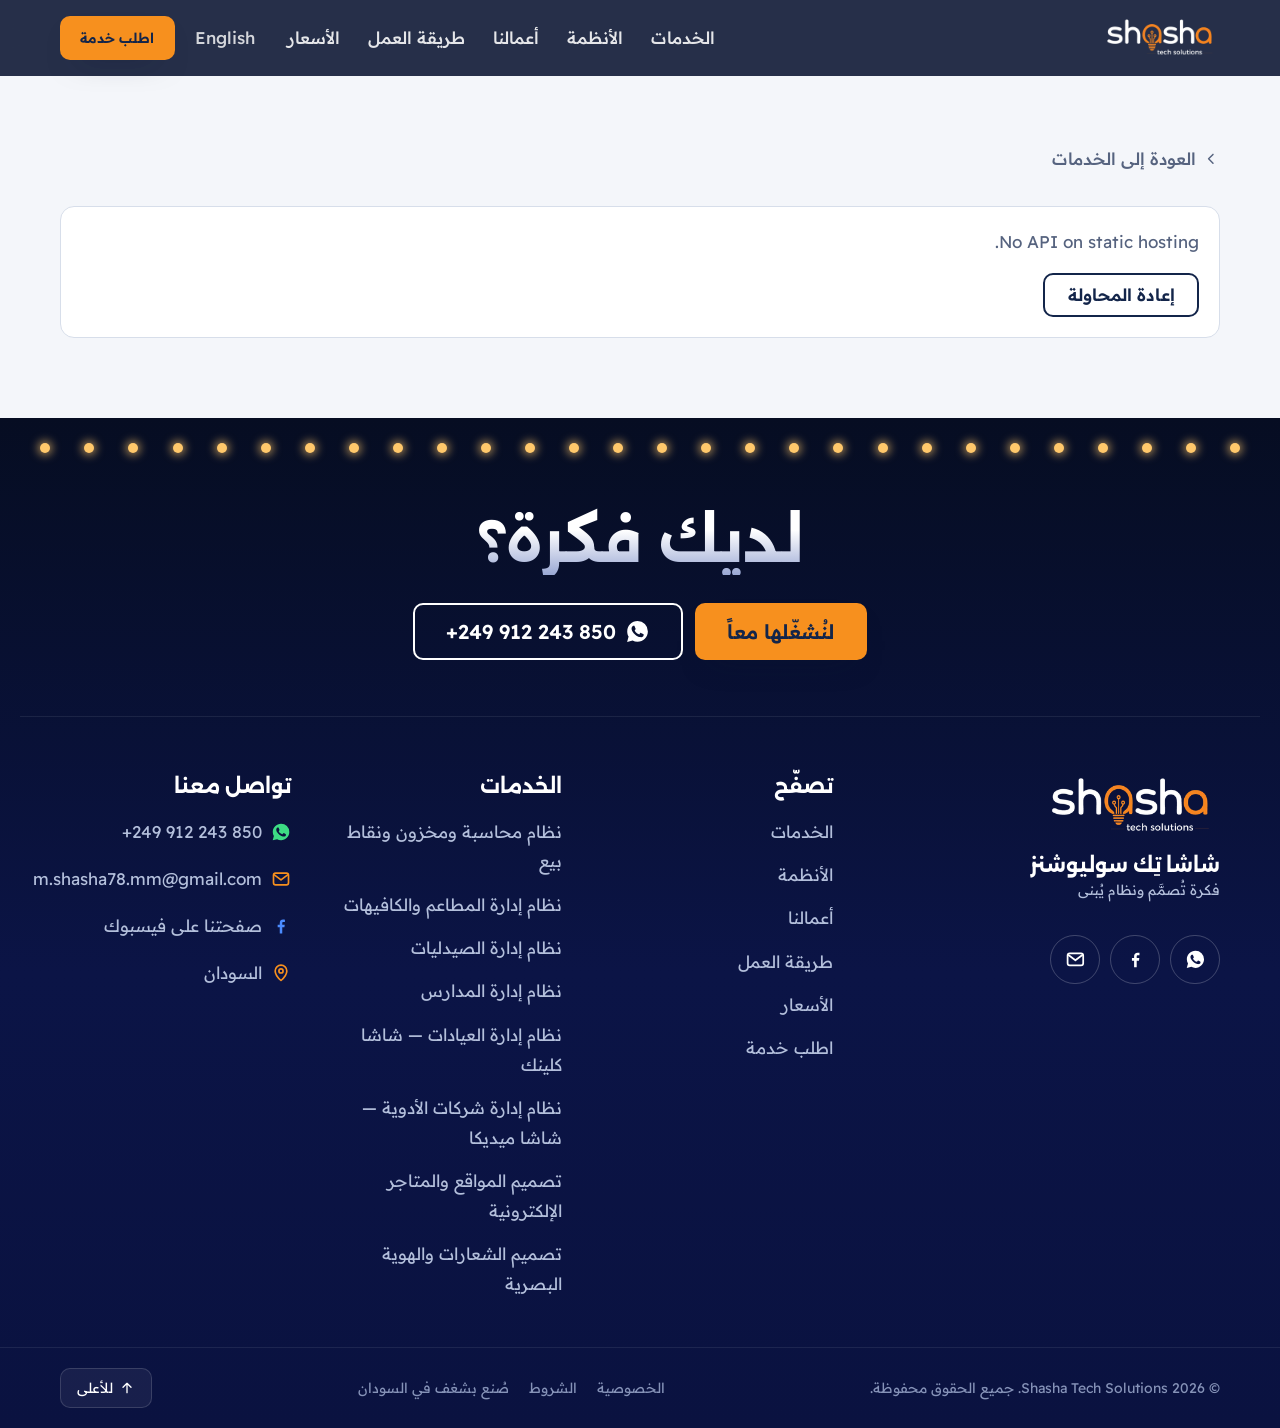
<file: services/pharma-company-system.html>
<!DOCTYPE html>
<html lang="ar" dir="rtl">
  <head>
    <meta charset="UTF-8" />
    <meta http-equiv="Content-Security-Policy" content="default-src 'self'; script-src 'self' https://www.googletagmanager.com https://www.google-analytics.com https://*.google-analytics.com https://*.analytics.google.com; style-src 'self' 'unsafe-inline' https://fonts.googleapis.com; font-src 'self' https://fonts.gstatic.com data:; img-src 'self' data: blob: https://res.cloudinary.com https://www.googletagmanager.com https://www.google-analytics.com https://*.google-analytics.com https://*.analytics.google.com; connect-src 'self' https://www.googletagmanager.com https://www.google-analytics.com https://*.google-analytics.com https://*.analytics.google.com; frame-src https://www.googletagmanager.com; object-src 'none'; base-uri 'self'; form-action 'self'; upgrade-insecure-requests" />
    <meta name="referrer" content="strict-origin-when-cross-origin" />
    <meta name="viewport" content="width=device-width, initial-scale=1.0, viewport-fit=cover" />
    <meta name="theme-color" content="#0a1430" />
    <!-- Link previews (WhatsApp, Facebook, X). In production the server swaps https://shashatechsolutions.com for APP_URL. -->
    <link rel="icon" href="/icons/favicon.svg" type="image/svg+xml" />
    <link rel="icon" href="/icons/favicon-48.png" type="image/png" sizes="48x48" />
    <link rel="apple-touch-icon" href="/icons/apple-touch-icon-180.png" />

    <!-- Self-hosted fonts (src/client/fonts.css): preload the Arabic faces used above the fold. -->
    <link rel="preload" as="font" type="font/woff2" href="/fonts/alexandria-arabic.woff2" crossorigin />
    <link rel="preload" as="font" type="font/woff2" href="/fonts/readex-pro-arabic.woff2" crossorigin />
    <script type="module" crossorigin src="/assets/index-7R7ltQjo.js"></script>
    <link rel="stylesheet" crossorigin href="/assets/index-C2xIBrCt.css">
  <title data-rh="true">نظام شركات ومستودعات الأدوية والمندوبين في السودان | Shasha Tech Solutions</title>
<meta data-rh="true" name="description" content="شاشا ميديكا: نظام لشركات الأدوية ومستودعاتها في السودان. التشغيلات والصلاحية والاستدعاء، التصنيع والجودة، المبيعات والتوزيع، المندوبون وأهدافهم، الحسابات وأعمار الديون."/><meta data-rh="true" name="robots" content="index, follow, max-image-preview:large"/><meta data-rh="true" property="og:type" content="website"/><meta data-rh="true" property="og:site_name" content="Shasha Tech Solutions"/><meta data-rh="true" property="og:title" content="نظام شركات ومستودعات الأدوية والمندوبين في السودان | Shasha Tech Solutions"/><meta data-rh="true" property="og:description" content="شاشا ميديكا: نظام لشركات الأدوية ومستودعاتها في السودان. التشغيلات والصلاحية والاستدعاء، التصنيع والجودة، المبيعات والتوزيع، المندوبون وأهدافهم، الحسابات وأعمار الديون."/><meta data-rh="true" property="og:image" content="https://shashatechsolutions.com/images/work/sys-medica.webp"/><meta data-rh="true" property="og:image:width" content="1200"/><meta data-rh="true" property="og:image:height" content="630"/><meta data-rh="true" property="og:url" content="https://shashatechsolutions.com/services/pharma-company-system"/><meta data-rh="true" property="og:locale" content="ar_AR"/><meta data-rh="true" name="twitter:card" content="summary_large_image"/><meta data-rh="true" name="twitter:title" content="نظام شركات ومستودعات الأدوية والمندوبين في السودان | Shasha Tech Solutions"/><meta data-rh="true" name="twitter:description" content="شاشا ميديكا: نظام لشركات الأدوية ومستودعاتها في السودان. التشغيلات والصلاحية والاستدعاء، التصنيع والجودة، المبيعات والتوزيع، المندوبون وأهدافهم، الحسابات وأعمار الديون."/><meta data-rh="true" name="twitter:image" content="https://shashatechsolutions.com/images/work/sys-medica.webp"/>
<link data-rh="true" rel="canonical" href="https://shashatechsolutions.com/services/pharma-company-system"/>
<script data-rh="true" type="application/ld+json">{"@context":"https://schema.org","@type":"Service","name":"نظام إدارة شركات الأدوية — شاشا ميديكا","alternateName":"Pharmaceutical Company System — Shasha Medica","description":"شاشا ميديكا: نظام لشركات الأدوية ومستودعاتها في السودان. التشغيلات والصلاحية والاستدعاء، التصنيع والجودة، المبيعات والتوزيع، المندوبون وأهدافهم، الحسابات وأعمار الديون.","url":"https://shashatechsolutions.com/services/pharma-company-system","serviceType":"نظام إدارة شركات الأدوية — شاشا ميديكا","areaServed":{"@type":"Country","name":"Sudan"},"provider":{"@id":"https://shashatechsolutions.com/#organization","@type":"ProfessionalService","name":"Shasha Tech Solutions","url":"https://shashatechsolutions.com/"}}</script><script data-rh="true" type="application/ld+json">{"@context":"https://schema.org","@type":"FAQPage","mainEntity":[{"@type":"Question","name":"هل يتتبّع النظام التشغيلة حتى العميل؟","acceptedAnswer":{"@type":"Answer","text":"نعم، من الاستلام أو التصنيع حتى فاتورة البيع، فتعرف عند الاستدعاء أي عميل استلم أي تشغيلة وبأي كمية."}},{"@type":"Question","name":"هل يناسب موزعاً لا يصنّع؟","acceptedAnswer":{"@type":"Answer","text":"نعم، نفعّل المشتريات والمخازن والمبيعات والمندوبين فقط، وتبقى وحدات التصنيع والجودة مخفية حتى تحتاجها."}},{"@type":"Question","name":"هل يعمل النظام إذا انقطع الإنترنت؟","acceptedAnswer":{"@type":"Answer","text":"نعم، يعمل على أجهزة الشركة نفسها، فالفوترة والمخزون لا تتوقف مع انقطاع الشبكة."}},{"@type":"Question","name":"كيف أعرف السعر؟","acceptedAnswer":{"@type":"Answer","text":"يُسعَّر حسب عدد المخازن والمستخدمين والوحدات التي تحتاجها، بعد زيارة وتقييم مجاني نضع بعده خطة تنفيذ مكتوبة قبل أي دفعة."}}]}</script><script data-rh="true" type="application/ld+json">{"@context":"https://schema.org","@type":"BreadcrumbList","itemListElement":[{"@type":"ListItem","position":1,"name":"الرئيسية","item":"https://shashatechsolutions.com/"},{"@type":"ListItem","position":2,"name":"الخدمات","item":"https://shashatechsolutions.com/#services"},{"@type":"ListItem","position":3,"name":"نظام إدارة شركات الأدوية — شاشا ميديكا","item":"https://shashatechsolutions.com/services/pharma-company-system"}]}</script>
  </head>
  <body>
    <div id="root"><div class="site" dir="rtl" lang="ar"><div class="readbar" aria-hidden="true"></div><a href="#main" class="skip">تخطَّ إلى المحتوى</a><header class="hdr hdr--solid"><div class="wrap hdr__in"><a class="hdr__logo" aria-label="Shasha Tech Solutions" href="/" data-discover="true"><img src="/images/shasha-logo-light.webp" alt="Shasha Tech Solutions" width="134" height="49"/></a><nav class="hdr__nav" aria-label="القائمة"><a href="/#services">الخدمات</a><a href="/#systems">الأنظمة</a><a href="/#work">أعمالنا</a><a href="/#process">طريقة العمل</a><a href="/pricing">الأسعار</a></nav><div class="hdr__tools"><button type="button" class="hdr__lang" lang="en">English</button><a href="/#request" class="btn btn--signal hdr__cta">اطلب خدمة</a><button type="button" class="hdr__menu" aria-label="القائمة" aria-expanded="false"><svg viewBox="0 0 24 24" fill="none" stroke="currentColor" stroke-width="2" stroke-linecap="round" stroke-linejoin="round" aria-hidden="true" focusable="false"><path d="M4 7h16M4 12h16M4 17h10"></path></svg></button></div></div></header><main id="main" tabindex="-1" style="flex:1;display:flex;flex-direction:column"><article class="svcpage"><section class="svcpage__hero"><div class="wrap"><nav class="crumbs" aria-label="مسار التنقل"><a href="/" data-discover="true">الرئيسية</a><span aria-hidden="true">‹</span><a href="/#services">الخدمات</a><span aria-hidden="true">‹</span><span aria-current="page">نظام إدارة شركات الأدوية — شاشا ميديكا</span></nav><div class="svcpage__head"><h1 class="svcpage__title">نظام إدارة شركات الأدوية — شاشا ميديكا</h1><p class="svcpage__intro">شركة الأدوية تُحاسَب على كل تشغيلة: من أين جاءت، أين خُزّنت، لمن بيعت، ومتى تنتهي. شاشا ميديكا يتتبّع التشغيلة من المادة الخام حتى العميل، وينبهك بما قارب الانتهاء، ويريك أداء كل مندوب وذمم كل عميل.</p><div class="svcpage__ctas"><button type="button" class="btn btn--signal btn--lg">اطلب هذه الخدمة</button><a class="btn btn--line btn--lg" href="https://wa.me/249912243850?text=%D8%A7%D9%84%D8%B3%D9%84%D8%A7%D9%85%20%D8%B9%D9%84%D9%8A%D9%83%D9%85%D8%8C%20%D8%A3%D8%B1%D8%BA%D8%A8%20%D9%81%D9%8A%20%D8%A7%D9%84%D8%A7%D8%B3%D8%AA%D9%81%D8%B3%D8%A7%D8%B1%20%D8%B9%D9%86%3A%20%D9%86%D8%B8%D8%A7%D9%85%20%D8%A5%D8%AF%D8%A7%D8%B1%D8%A9%20%D8%B4%D8%B1%D9%83%D8%A7%D8%AA%20%D8%A7%D9%84%D8%A3%D8%AF%D9%88%D9%8A%D8%A9%20%E2%80%94%20%D8%B4%D8%A7%D8%B4%D8%A7%20%D9%85%D9%8A%D8%AF%D9%8A%D9%83%D8%A7" target="_blank" rel="noopener noreferrer"><svg viewBox="0 0 24 24" fill="currentColor" aria-hidden="true" focusable="false"><path d="M12.04 2C6.58 2 2.13 6.45 2.13 11.91c0 1.75.46 3.45 1.32 4.95L2.05 22l5.25-1.38a9.9 9.9 0 0 0 4.74 1.2h.01c5.46 0 9.91-4.45 9.91-9.91A9.85 9.85 0 0 0 12.04 2Zm5.8 14.09c-.24.68-1.41 1.3-1.95 1.35-.5.05-1.13.07-1.82-.11-.42-.13-.96-.31-1.65-.61-2.9-1.25-4.8-4.17-4.94-4.36-.14-.2-1.18-1.57-1.18-3s.75-2.13 1.02-2.42c.26-.29.57-.36.77-.36l.55.01c.18.01.41-.07.64.49.24.57.81 1.98.88 2.12.07.15.12.32.02.51-.1.2-.14.32-.29.49-.14.17-.3.38-.43.51-.14.14-.29.3-.13.59.17.29.74 1.22 1.59 1.98 1.09.97 2.01 1.27 2.3 1.42.29.14.46.12.62-.07.17-.2.72-.84.91-1.13.19-.29.38-.24.64-.14.26.1 1.67.79 1.96.93.29.14.48.22.55.34.07.12.07.69-.17 1.36Z"></path></svg>استفسر عبر واتساب</a></div></div></div><div class="wrap svcpage__screen"><div class="browser"><div class="browser__bar"><i></i><i></i><i></i></div><img src="/images/work/sys-medica.webp" srcSet="/images/work/sys-medica-sm.webp 600w, /images/work/sys-medica.webp 1200w" sizes="(max-width: 1240px) 94vw, 1180px" width="1200" height="750" alt="لوحة تحكم شاشا ميديكا: المبيعات وقيمة المخزون وذمم العملاء" decoding="async" loading="eager"/></div></div></section><section class="sec svcpage__features" aria-labelledby="f-title"><div class="wrap"><h2 id="f-title" class="head__title">ماذا يشمل؟</h2><ul class="featgrid"><li class="feat"><h3>التشغيلات والصلاحية والاستدعاء</h3><p>كل تشغيلة برقمها وتاريخ إنتاجها وانتهائها ومخزنها، وتتبّعها واستدعاؤها بضغطة.</p></li><li class="feat"><h3>التصنيع ومراقبة الجودة</h3><p>التركيبات (BOM) وأوامر التصنيع، وفحص الجودة بالحجر الصحي أو الإفراج قبل البيع.</p></li><li class="feat"><h3>المخازن والتحويلات</h3><p>أكثر من مخزن، حركة وأرصدة لحظية، والتحويل بينها مع قيمة المخزون.</p></li><li class="feat"><h3>المبيعات والتوزيع</h3><p>طلبات البيع والفواتير والمرتجعات والشحن، وقوائم أسعار وسقف ائتمان لكل عميل.</p></li><li class="feat"><h3>المندوبون والأهداف</h3><p>زيارات المندوبين للأطباء والعينات، والأهداف والمحقق والعمولات لكل منطقة.</p></li><li class="feat"><h3>الحسابات والموارد البشرية</h3><p>شجرة الحسابات والقيود والمقبوضات وأعمار الديون، والحضور والرواتب.</p></li></ul><h2 class="head__title svcpage__h2">لمن هذه الخدمة؟</h2><ul class="audience"><li>شركات الأدوية</li><li>مستودعات وموزعو الأدوية</li><li>مصانع الأدوية والمستحضرات</li><li>وكلاء الشركات العالمية</li></ul><p class="svcpage__area">نخدم العملاء في الخرطوم وأم درمان وبحري وبقية مدن السودان، ونعمل عن بُعد مع العملاء خارجه.</p></div></section><section class="sec svcpage__show" aria-labelledby="s-title"><div class="wrap"><h2 id="s-title" class="head__title">من أعمالنا</h2><ul class="showgrid"><li class="showgrid__item showgrid__item--browser"><div class="browser"><div class="browser__bar"><i></i><i></i><i></i></div><img src="/images/work/sys-medica.webp" srcSet="/images/work/sys-medica-sm.webp 600w, /images/work/sys-medica.webp 1200w" sizes="(max-width: 900px) 92vw, 380px" width="1200" height="750" alt="لوحة التحكم: المبيعات والمخزون والذمم والتنبيهات" decoding="async" loading="lazy"/></div><p>لوحة التحكم: المبيعات والمخزون والذمم والتنبيهات</p></li><li class="showgrid__item showgrid__item--browser"><div class="browser"><div class="browser__bar"><i></i><i></i><i></i></div><img src="/images/work/sys-medica-expiry.webp" srcSet="/images/work/sys-medica-expiry-sm.webp 600w, /images/work/sys-medica-expiry.webp 1200w" sizes="(max-width: 900px) 92vw, 380px" width="1200" height="750" alt="الصلاحية والاستدعاء: خريطة صلاحية المخزون" decoding="async" loading="lazy"/></div><p>الصلاحية والاستدعاء: خريطة صلاحية المخزون</p></li><li class="showgrid__item showgrid__item--browser"><div class="browser"><div class="browser__bar"><i></i><i></i><i></i></div><img src="/images/work/sys-medica-reps.webp" srcSet="/images/work/sys-medica-reps-sm.webp 600w, /images/work/sys-medica-reps.webp 1200w" sizes="(max-width: 900px) 92vw, 380px" width="1200" height="750" alt="أهداف المندوبين وعمولاتهم حسب المنطقة" decoding="async" loading="lazy"/></div><p>أهداف المندوبين وعمولاتهم حسب المنطقة</p></li></ul></div></section><section class="sec svcpage__faq" aria-labelledby="q-title"><div class="wrap"><h2 id="q-title" class="head__title">أسئلة شائعة</h2><div class="faq"><details open=""><summary>هل يتتبّع النظام التشغيلة حتى العميل؟</summary><p>نعم، من الاستلام أو التصنيع حتى فاتورة البيع، فتعرف عند الاستدعاء أي عميل استلم أي تشغيلة وبأي كمية.</p></details><details><summary>هل يناسب موزعاً لا يصنّع؟</summary><p>نعم، نفعّل المشتريات والمخازن والمبيعات والمندوبين فقط، وتبقى وحدات التصنيع والجودة مخفية حتى تحتاجها.</p></details><details><summary>هل يعمل النظام إذا انقطع الإنترنت؟</summary><p>نعم، يعمل على أجهزة الشركة نفسها، فالفوترة والمخزون لا تتوقف مع انقطاع الشبكة.</p></details><details><summary>كيف أعرف السعر؟</summary><p>يُسعَّر حسب عدد المخازن والمستخدمين والوحدات التي تحتاجها، بعد زيارة وتقييم مجاني نضع بعده خطة تنفيذ مكتوبة قبل أي دفعة.</p></details></div><h2 class="head__title svcpage__h2">خدمات أخرى</h2><ul class="related"><li><a href="/services/pharmacy-management-system" data-discover="true"><strong>نظام إدارة الصيدليات</strong><span>الصيدلية تحتاج دقة لا تحتملها الدفاتر: آلاف الأصناف، وتواريخ صلاحية، ومخزون يجب ألا ينفد. <!-- -->…</span></a></li><li><a href="/services/clinic-management-system" data-discover="true"><strong>نظام إدارة العيادات — شاشا كلينك</strong><span>من حجز الموعد حتى إغلاق الفاتورة: المريض يُسجَّل مرة واحدة، والطبيب يرى ملفه وزياراته السا<!-- -->…</span></a></li><li><a href="/services/accounting-pos-system" data-discover="true"><strong>نظام محاسبة ومخزون ونقاط بيع</strong><span>اترك الدفاتر والجداول المتفرقة. نبني لك نظاماً واحداً يسجّل مبيعاتك ومشترياتك ومخزونك وخزي<!-- -->…</span></a></li></ul></div></section><section class="svcpage__cta"><div class="wrap"><h2>جاهز تبدأ؟</h2><p>أرسل طلبك في دقيقة، ويصلك العرض والسعر وزمن التنفيذ بعد التواصل مباشرة.</p><div class="svcpage__ctas"><button type="button" class="btn btn--signal btn--lg">اطلب هذه الخدمة</button><a class="btn btn--line btn--lg" href="https://wa.me/249912243850?text=%D8%A7%D9%84%D8%B3%D9%84%D8%A7%D9%85%20%D8%B9%D9%84%D9%8A%D9%83%D9%85%D8%8C%20%D8%A3%D8%B1%D8%BA%D8%A8%20%D9%81%D9%8A%20%D8%A7%D9%84%D8%A7%D8%B3%D8%AA%D9%81%D8%B3%D8%A7%D8%B1%20%D8%B9%D9%86%3A%20%D9%86%D8%B8%D8%A7%D9%85%20%D8%A5%D8%AF%D8%A7%D8%B1%D8%A9%20%D8%B4%D8%B1%D9%83%D8%A7%D8%AA%20%D8%A7%D9%84%D8%A3%D8%AF%D9%88%D9%8A%D8%A9%20%E2%80%94%20%D8%B4%D8%A7%D8%B4%D8%A7%20%D9%85%D9%8A%D8%AF%D9%8A%D9%83%D8%A7" target="_blank" rel="noopener noreferrer"><svg viewBox="0 0 24 24" fill="currentColor" aria-hidden="true" focusable="false"><path d="M12.04 2C6.58 2 2.13 6.45 2.13 11.91c0 1.75.46 3.45 1.32 4.95L2.05 22l5.25-1.38a9.9 9.9 0 0 0 4.74 1.2h.01c5.46 0 9.91-4.45 9.91-9.91A9.85 9.85 0 0 0 12.04 2Zm5.8 14.09c-.24.68-1.41 1.3-1.95 1.35-.5.05-1.13.07-1.82-.11-.42-.13-.96-.31-1.65-.61-2.9-1.25-4.8-4.17-4.94-4.36-.14-.2-1.18-1.57-1.18-3s.75-2.13 1.02-2.42c.26-.29.57-.36.77-.36l.55.01c.18.01.41-.07.64.49.24.57.81 1.98.88 2.12.07.15.12.32.02.51-.1.2-.14.32-.29.49-.14.17-.3.38-.43.51-.14.14-.29.3-.13.59.17.29.74 1.22 1.59 1.98 1.09.97 2.01 1.27 2.3 1.42.29.14.46.12.62-.07.17-.2.72-.84.91-1.13.19-.29.38-.24.64-.14.26.1 1.67.79 1.96.93.29.14.48.22.55.34.07.12.07.69-.17 1.36Z"></path></svg>استفسر عبر واتساب</a></div></div></section></article></main><footer class="ftr"><div class="bulbs" aria-hidden="true"><span style="--i:0"></span><span style="--i:1"></span><span style="--i:2"></span><span style="--i:3"></span><span style="--i:4"></span><span style="--i:5"></span><span style="--i:6"></span><span style="--i:7"></span><span style="--i:8"></span><span style="--i:9"></span><span style="--i:10"></span><span style="--i:11"></span><span style="--i:12"></span><span style="--i:13"></span><span style="--i:14"></span><span style="--i:15"></span><span style="--i:16"></span><span style="--i:17"></span><span style="--i:18"></span><span style="--i:19"></span><span style="--i:20"></span><span style="--i:21"></span><span style="--i:22"></span><span style="--i:23"></span><span style="--i:24"></span><span style="--i:25"></span><span style="--i:26"></span><span style="--i:27"></span></div><div class="wrap ftr__cta"><p class="ftr__big">لديك فكرة؟</p><div class="ftr__cta-row"><a href="/#request" class="btn btn--signal btn--lg">لنُشغّلها معاً</a><a href="https://wa.me/249912243850?text=%D8%A7%D9%84%D8%B3%D9%84%D8%A7%D9%85%20%D8%B9%D9%84%D9%8A%D9%83%D9%85%D8%8C%20%D8%A3%D9%86%D8%A7%20%D9%85%D9%87%D8%AA%D9%85%20%D8%A8%D8%AE%D8%AF%D9%85%D8%A7%D8%AA%20%D8%B4%D8%A7%D8%B4%D8%A7%20%D8%AA%D9%90%D9%83%20%D8%B3%D9%88%D9%84%D9%8A%D9%88%D8%B4%D9%86%D8%B2%20%D9%88%D8%A3%D8%B1%D8%BA%D8%A8%20%D9%81%D9%8A%20%D8%A7%D9%84%D8%A7%D8%B3%D8%AA%D9%81%D8%B3%D8%A7%D8%B1." target="_blank" rel="noopener noreferrer" class="btn btn--line btn--lg" aria-label="WhatsApp +249 912 243 850"><svg viewBox="0 0 24 24" fill="currentColor" aria-hidden="true" focusable="false"><path d="M12.04 2C6.58 2 2.13 6.45 2.13 11.91c0 1.75.46 3.45 1.32 4.95L2.05 22l5.25-1.38a9.9 9.9 0 0 0 4.74 1.2h.01c5.46 0 9.91-4.45 9.91-9.91A9.85 9.85 0 0 0 12.04 2Zm5.8 14.09c-.24.68-1.41 1.3-1.95 1.35-.5.05-1.13.07-1.82-.11-.42-.13-.96-.31-1.65-.61-2.9-1.25-4.8-4.17-4.94-4.36-.14-.2-1.18-1.57-1.18-3s.75-2.13 1.02-2.42c.26-.29.57-.36.77-.36l.55.01c.18.01.41-.07.64.49.24.57.81 1.98.88 2.12.07.15.12.32.02.51-.1.2-.14.32-.29.49-.14.17-.3.38-.43.51-.14.14-.29.3-.13.59.17.29.74 1.22 1.59 1.98 1.09.97 2.01 1.27 2.3 1.42.29.14.46.12.62-.07.17-.2.72-.84.91-1.13.19-.29.38-.24.64-.14.26.1 1.67.79 1.96.93.29.14.48.22.55.34.07.12.07.69-.17 1.36Z"></path></svg><span class="ltr">+249 912 243 850</span></a></div></div><div class="wrap ftr__in"><div class="ftr__brand"><div class="ftr__id"><img class="ftr__logo" src="/images/shasha-logo-light.webp" alt="Shasha Tech Solutions" width="300" height="110" loading="lazy"/><div><p class="ftr__name">شاشا تِك سوليوشنز</p><p class="ftr__tag">فكرة تُصمَّم ونظام يُبنى</p></div></div><ul class="ftr__social"><li><a href="https://wa.me/249912243850?text=%D8%A7%D9%84%D8%B3%D9%84%D8%A7%D9%85%20%D8%B9%D9%84%D9%8A%D9%83%D9%85%D8%8C%20%D8%A3%D9%86%D8%A7%20%D9%85%D9%87%D8%AA%D9%85%20%D8%A8%D8%AE%D8%AF%D9%85%D8%A7%D8%AA%20%D8%B4%D8%A7%D8%B4%D8%A7%20%D8%AA%D9%90%D9%83%20%D8%B3%D9%88%D9%84%D9%8A%D9%88%D8%B4%D9%86%D8%B2%20%D9%88%D8%A3%D8%B1%D8%BA%D8%A8%20%D9%81%D9%8A%20%D8%A7%D9%84%D8%A7%D8%B3%D8%AA%D9%81%D8%B3%D8%A7%D8%B1." aria-label="WhatsApp" title="WhatsApp" target="_blank" rel="noopener noreferrer"><svg viewBox="0 0 24 24" fill="currentColor" aria-hidden="true" focusable="false"><path d="M12.04 2C6.58 2 2.13 6.45 2.13 11.91c0 1.75.46 3.45 1.32 4.95L2.05 22l5.25-1.38a9.9 9.9 0 0 0 4.74 1.2h.01c5.46 0 9.91-4.45 9.91-9.91A9.85 9.85 0 0 0 12.04 2Zm5.8 14.09c-.24.68-1.41 1.3-1.95 1.35-.5.05-1.13.07-1.82-.11-.42-.13-.96-.31-1.65-.61-2.9-1.25-4.8-4.17-4.94-4.36-.14-.2-1.18-1.57-1.18-3s.75-2.13 1.02-2.42c.26-.29.57-.36.77-.36l.55.01c.18.01.41-.07.64.49.24.57.81 1.98.88 2.12.07.15.12.32.02.51-.1.2-.14.32-.29.49-.14.17-.3.38-.43.51-.14.14-.29.3-.13.59.17.29.74 1.22 1.59 1.98 1.09.97 2.01 1.27 2.3 1.42.29.14.46.12.62-.07.17-.2.72-.84.91-1.13.19-.29.38-.24.64-.14.26.1 1.67.79 1.96.93.29.14.48.22.55.34.07.12.07.69-.17 1.36Z"></path></svg></a></li><li><a href="https://www.facebook.com/share/1E7AnvnfJZ/" aria-label="Facebook" title="Facebook" target="_blank" rel="noopener noreferrer"><svg viewBox="0 0 24 24" fill="currentColor" aria-hidden="true" focusable="false"><path d="M13.5 21v-7.5h2.6l.4-3h-3V8.6c0-.9.3-1.5 1.6-1.5h1.6V4.4c-.3 0-1.2-.1-2.3-.1-2.3 0-3.9 1.4-3.9 4v2.2H8v3h2.5V21h3Z"></path></svg></a></li><li><a href="mailto:m.shasha78.mm@gmail.com" aria-label="Email" title="Email"><svg viewBox="0 0 24 24" fill="none" stroke="currentColor" stroke-width="2" stroke-linecap="round" stroke-linejoin="round" aria-hidden="true" focusable="false"><rect x="3" y="5" width="18" height="14" rx="2.5"></rect><path d="m4 7 8 6 8-6"></path></svg></a></li></ul></div><nav aria-label="تصفّح"><h2>تصفّح</h2><ul><li><a href="/#services">الخدمات</a></li><li><a href="/#systems">الأنظمة</a></li><li><a href="/#work">أعمالنا</a></li><li><a href="/#process">طريقة العمل</a></li><li><a href="/pricing">الأسعار</a></li><li><a href="/#request">اطلب خدمة</a></li></ul></nav><nav aria-label="الخدمات"><h2>الخدمات</h2><ul><li><a href="/services/accounting-pos-system" data-discover="true">نظام محاسبة ومخزون ونقاط بيع</a></li><li><a href="/services/restaurant-management-system" data-discover="true">نظام إدارة المطاعم والكافيهات</a></li><li><a href="/services/pharmacy-management-system" data-discover="true">نظام إدارة الصيدليات</a></li><li><a href="/services/school-management-system" data-discover="true">نظام إدارة المدارس</a></li><li><a href="/services/clinic-management-system" data-discover="true">نظام إدارة العيادات — شاشا كلينك</a></li><li><a href="/services/pharma-company-system" data-discover="true">نظام إدارة شركات الأدوية — شاشا ميديكا</a></li><li><a href="/services/website-design" data-discover="true">تصميم المواقع والمتاجر الإلكترونية</a></li><li><a href="/services/logo-brand-identity" data-discover="true">تصميم الشعارات والهوية البصرية</a></li></ul></nav><div><h2>تواصل معنا</h2><ul class="ftr__contact"><li><a href="https://wa.me/249912243850?text=%D8%A7%D9%84%D8%B3%D9%84%D8%A7%D9%85%20%D8%B9%D9%84%D9%8A%D9%83%D9%85%D8%8C%20%D8%A3%D9%86%D8%A7%20%D9%85%D9%87%D8%AA%D9%85%20%D8%A8%D8%AE%D8%AF%D9%85%D8%A7%D8%AA%20%D8%B4%D8%A7%D8%B4%D8%A7%20%D8%AA%D9%90%D9%83%20%D8%B3%D9%88%D9%84%D9%8A%D9%88%D8%B4%D9%86%D8%B2%20%D9%88%D8%A3%D8%B1%D8%BA%D8%A8%20%D9%81%D9%8A%20%D8%A7%D9%84%D8%A7%D8%B3%D8%AA%D9%81%D8%B3%D8%A7%D8%B1." target="_blank" rel="noopener noreferrer"><svg viewBox="0 0 24 24" fill="currentColor" aria-hidden="true" focusable="false" class="ic ic--wa"><path d="M12.04 2C6.58 2 2.13 6.45 2.13 11.91c0 1.75.46 3.45 1.32 4.95L2.05 22l5.25-1.38a9.9 9.9 0 0 0 4.74 1.2h.01c5.46 0 9.91-4.45 9.91-9.91A9.85 9.85 0 0 0 12.04 2Zm5.8 14.09c-.24.68-1.41 1.3-1.95 1.35-.5.05-1.13.07-1.82-.11-.42-.13-.96-.31-1.65-.61-2.9-1.25-4.8-4.17-4.94-4.36-.14-.2-1.18-1.57-1.18-3s.75-2.13 1.02-2.42c.26-.29.57-.36.77-.36l.55.01c.18.01.41-.07.64.49.24.57.81 1.98.88 2.12.07.15.12.32.02.51-.1.2-.14.32-.29.49-.14.17-.3.38-.43.51-.14.14-.29.3-.13.59.17.29.74 1.22 1.59 1.98 1.09.97 2.01 1.27 2.3 1.42.29.14.46.12.62-.07.17-.2.72-.84.91-1.13.19-.29.38-.24.64-.14.26.1 1.67.79 1.96.93.29.14.48.22.55.34.07.12.07.69-.17 1.36Z"></path></svg><span class="ltr">+249 912 243 850</span></a></li><li><a href="mailto:m.shasha78.mm@gmail.com"><svg viewBox="0 0 24 24" fill="none" stroke="currentColor" stroke-width="2" stroke-linecap="round" stroke-linejoin="round" aria-hidden="true" focusable="false" class="ic"><rect x="3" y="5" width="18" height="14" rx="2.5"></rect><path d="m4 7 8 6 8-6"></path></svg><span class="ltr">m.shasha78.mm@gmail.com</span></a></li><li><a href="https://www.facebook.com/share/1E7AnvnfJZ/" target="_blank" rel="noopener noreferrer"><svg viewBox="0 0 24 24" fill="currentColor" aria-hidden="true" focusable="false" class="ic ic--fb"><path d="M13.5 21v-7.5h2.6l.4-3h-3V8.6c0-.9.3-1.5 1.6-1.5h1.6V4.4c-.3 0-1.2-.1-2.3-.1-2.3 0-3.9 1.4-3.9 4v2.2H8v3h2.5V21h3Z"></path></svg>صفحتنا على فيسبوك</a></li><li><span><svg viewBox="0 0 24 24" fill="none" stroke="currentColor" stroke-width="2" stroke-linecap="round" stroke-linejoin="round" aria-hidden="true" focusable="false" class="ic"><path d="M12 21s-7-6.2-7-11.5A7 7 0 0 1 19 9.5C19 14.8 12 21 12 21Z"></path><circle cx="12" cy="9.5" r="2.5"></circle></svg>السودان</span></li></ul></div></div><div class="ftr__base"><div class="wrap ftr__base-in"><p>© <!-- -->2026<!-- --> Shasha Tech Solutions. <!-- -->جميع الحقوق محفوظة.</p><p class="ftr__legal"><a href="/legal/privacy" data-discover="true">الخصوصية</a><a href="/legal/terms" data-discover="true">الشروط</a><span>صُنع بشغف في السودان</span></p><button type="button" class="ftr__top"><svg viewBox="0 0 24 24" fill="none" stroke="currentColor" stroke-width="2" stroke-linecap="round" stroke-linejoin="round" aria-hidden="true" focusable="false"><path d="M12 19V5M6 11l6-6 6 6"></path></svg>للأعلى</button></div></div></footer><a class="wa-float" data-hidden="false" href="https://wa.me/249912243850?text=%D8%A7%D9%84%D8%B3%D9%84%D8%A7%D9%85%20%D8%B9%D9%84%D9%8A%D9%83%D9%85%D8%8C%20%D8%A3%D9%86%D8%A7%20%D9%85%D9%87%D8%AA%D9%85%20%D8%A8%D8%AE%D8%AF%D9%85%D8%A7%D8%AA%20%D8%B4%D8%A7%D8%B4%D8%A7%20%D8%AA%D9%90%D9%83%20%D8%B3%D9%88%D9%84%D9%8A%D9%88%D8%B4%D9%86%D8%B2%20%D9%88%D8%A3%D8%B1%D8%BA%D8%A8%20%D9%81%D9%8A%20%D8%A7%D9%84%D8%A7%D8%B3%D8%AA%D9%81%D8%B3%D8%A7%D8%B1." target="_blank" rel="noopener noreferrer" aria-label="تواصل معنا" title="تواصل معنا"><svg viewBox="0 0 24 24" fill="currentColor" aria-hidden="true" focusable="false"><path d="M12.04 2C6.58 2 2.13 6.45 2.13 11.91c0 1.75.46 3.45 1.32 4.95L2.05 22l5.25-1.38a9.9 9.9 0 0 0 4.74 1.2h.01c5.46 0 9.91-4.45 9.91-9.91A9.85 9.85 0 0 0 12.04 2Zm5.8 14.09c-.24.68-1.41 1.3-1.95 1.35-.5.05-1.13.07-1.82-.11-.42-.13-.96-.31-1.65-.61-2.9-1.25-4.8-4.17-4.94-4.36-.14-.2-1.18-1.57-1.18-3s.75-2.13 1.02-2.42c.26-.29.57-.36.77-.36l.55.01c.18.01.41-.07.64.49.24.57.81 1.98.88 2.12.07.15.12.32.02.51-.1.2-.14.32-.29.49-.14.17-.3.38-.43.51-.14.14-.29.3-.13.59.17.29.74 1.22 1.59 1.98 1.09.97 2.01 1.27 2.3 1.42.29.14.46.12.62-.07.17-.2.72-.84.91-1.13.19-.29.38-.24.64-.14.26.1 1.67.79 1.96.93.29.14.48.22.55.34.07.12.07.69-.17 1.36Z"></path></svg></a><nav class="mbar" data-hidden="false" aria-label="تواصل معنا"><a class="mbar__req" href="/#request">اطلب خدمتك</a><a class="mbar__wa" href="https://wa.me/249912243850?text=%D8%A7%D9%84%D8%B3%D9%84%D8%A7%D9%85%20%D8%B9%D9%84%D9%8A%D9%83%D9%85%D8%8C%20%D8%A3%D9%86%D8%A7%20%D9%85%D9%87%D8%AA%D9%85%20%D8%A8%D8%AE%D8%AF%D9%85%D8%A7%D8%AA%20%D8%B4%D8%A7%D8%B4%D8%A7%20%D8%AA%D9%90%D9%83%20%D8%B3%D9%88%D9%84%D9%8A%D9%88%D8%B4%D9%86%D8%B2%20%D9%88%D8%A3%D8%B1%D8%BA%D8%A8%20%D9%81%D9%8A%20%D8%A7%D9%84%D8%A7%D8%B3%D8%AA%D9%81%D8%B3%D8%A7%D8%B1." target="_blank" rel="noopener noreferrer"><svg viewBox="0 0 24 24" fill="currentColor" aria-hidden="true" focusable="false"><path d="M12.04 2C6.58 2 2.13 6.45 2.13 11.91c0 1.75.46 3.45 1.32 4.95L2.05 22l5.25-1.38a9.9 9.9 0 0 0 4.74 1.2h.01c5.46 0 9.91-4.45 9.91-9.91A9.85 9.85 0 0 0 12.04 2Zm5.8 14.09c-.24.68-1.41 1.3-1.95 1.35-.5.05-1.13.07-1.82-.11-.42-.13-.96-.31-1.65-.61-2.9-1.25-4.8-4.17-4.94-4.36-.14-.2-1.18-1.57-1.18-3s.75-2.13 1.02-2.42c.26-.29.57-.36.77-.36l.55.01c.18.01.41-.07.64.49.24.57.81 1.98.88 2.12.07.15.12.32.02.51-.1.2-.14.32-.29.49-.14.17-.3.38-.43.51-.14.14-.29.3-.13.59.17.29.74 1.22 1.59 1.98 1.09.97 2.01 1.27 2.3 1.42.29.14.46.12.62-.07.17-.2.72-.84.91-1.13.19-.29.38-.24.64-.14.26.1 1.67.79 1.96.93.29.14.48.22.55.34.07.12.07.69-.17 1.36Z"></path></svg>واتساب</a></nav></div></div>
  </body>
</html>
</file>
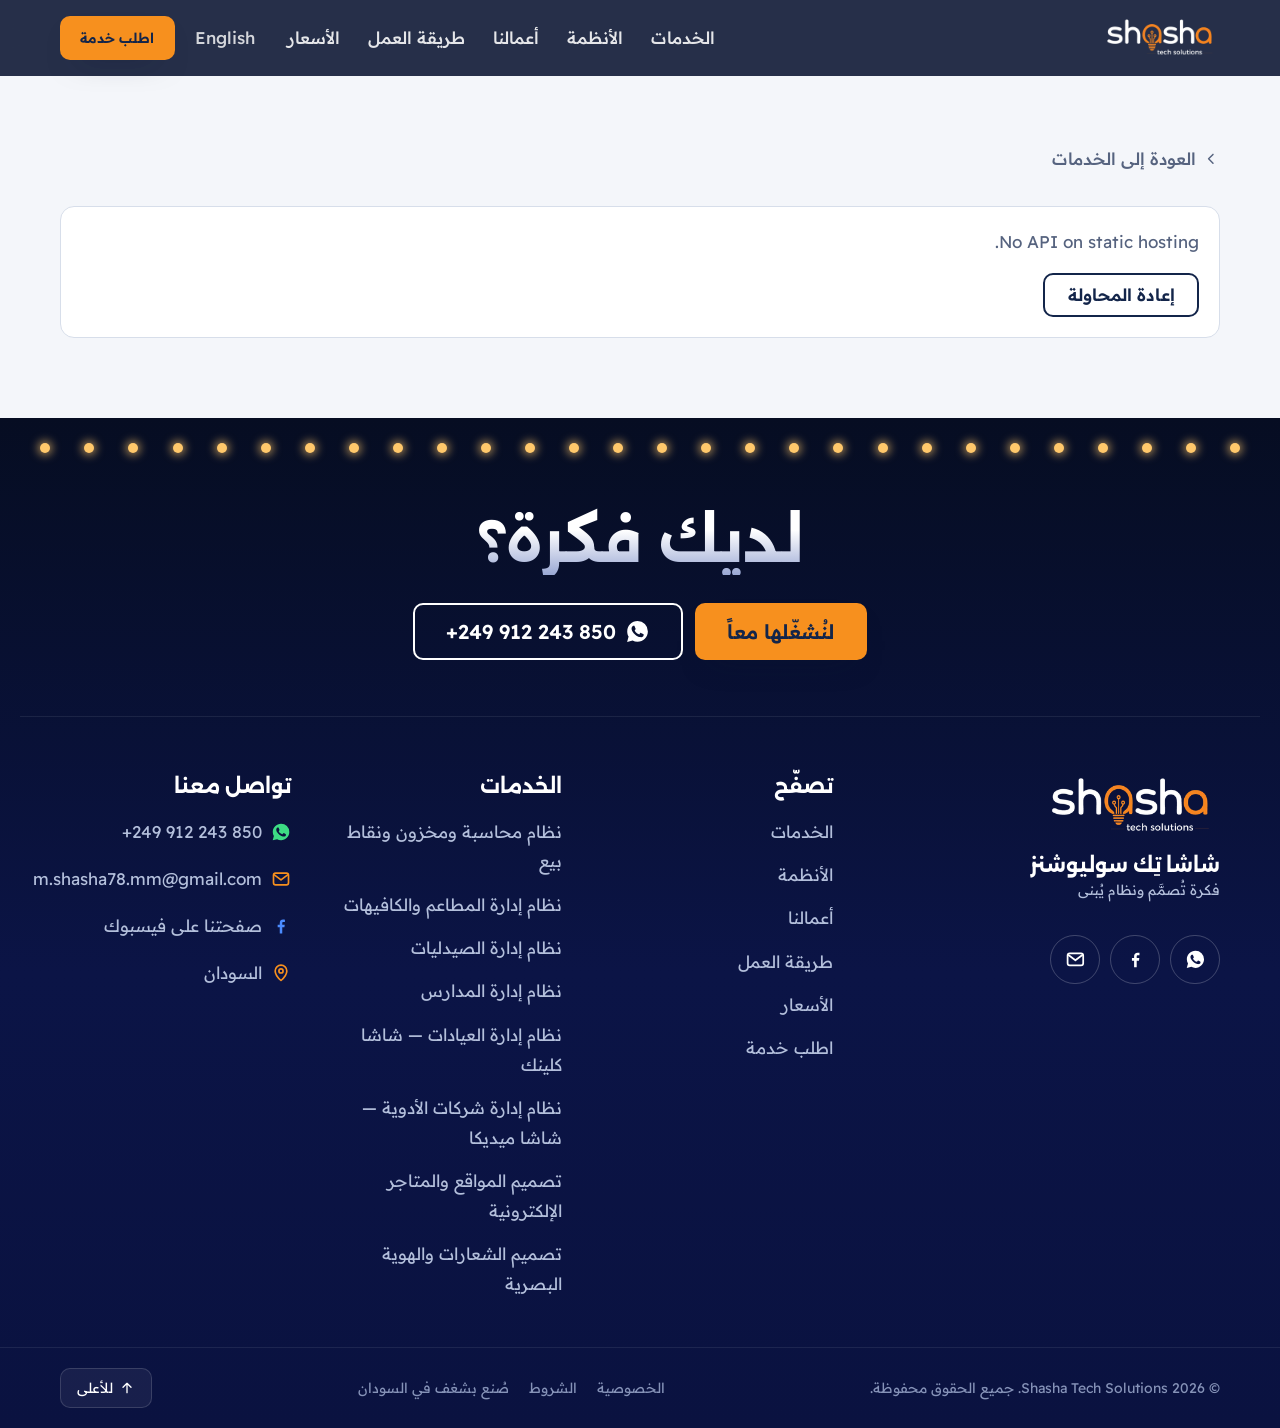
<file: services/pharmacy-management-system.html>
<!DOCTYPE html>
<html lang="ar" dir="rtl">
  <head>
    <meta charset="UTF-8" />
    <meta http-equiv="Content-Security-Policy" content="default-src 'self'; script-src 'self' https://www.googletagmanager.com https://www.google-analytics.com https://*.google-analytics.com https://*.analytics.google.com; style-src 'self' 'unsafe-inline' https://fonts.googleapis.com; font-src 'self' https://fonts.gstatic.com data:; img-src 'self' data: blob: https://res.cloudinary.com https://www.googletagmanager.com https://www.google-analytics.com https://*.google-analytics.com https://*.analytics.google.com; connect-src 'self' https://www.googletagmanager.com https://www.google-analytics.com https://*.google-analytics.com https://*.analytics.google.com; frame-src https://www.googletagmanager.com; object-src 'none'; base-uri 'self'; form-action 'self'; upgrade-insecure-requests" />
    <meta name="referrer" content="strict-origin-when-cross-origin" />
    <meta name="viewport" content="width=device-width, initial-scale=1.0, viewport-fit=cover" />
    <meta name="theme-color" content="#0a1430" />
    <!-- Link previews (WhatsApp, Facebook, X). In production the server swaps https://shashatechsolutions.com for APP_URL. -->
    <link rel="icon" href="/icons/favicon.svg" type="image/svg+xml" />
    <link rel="icon" href="/icons/favicon-48.png" type="image/png" sizes="48x48" />
    <link rel="apple-touch-icon" href="/icons/apple-touch-icon-180.png" />

    <!-- Self-hosted fonts (src/client/fonts.css): preload the Arabic faces used above the fold. -->
    <link rel="preload" as="font" type="font/woff2" href="/fonts/alexandria-arabic.woff2" crossorigin />
    <link rel="preload" as="font" type="font/woff2" href="/fonts/readex-pro-arabic.woff2" crossorigin />
    <script type="module" crossorigin src="/assets/index-7R7ltQjo.js"></script>
    <link rel="stylesheet" crossorigin href="/assets/index-C2xIBrCt.css">
  <title data-rh="true">نظام إدارة صيدليات في السودان | Shasha Tech Solutions</title>
<meta data-rh="true" name="description" content="نظام إدارة صيدليات في السودان يعمل بدون إنترنت: الأصناف بالباركود، تنبيه الصلاحية والنواقص، المبيعات والمشتريات، الفروع والتقارير. من شاشا تِك سوليوشنز."/><meta data-rh="true" name="robots" content="index, follow, max-image-preview:large"/><meta data-rh="true" property="og:type" content="website"/><meta data-rh="true" property="og:site_name" content="Shasha Tech Solutions"/><meta data-rh="true" property="og:title" content="نظام إدارة صيدليات في السودان | Shasha Tech Solutions"/><meta data-rh="true" property="og:description" content="نظام إدارة صيدليات في السودان يعمل بدون إنترنت: الأصناف بالباركود، تنبيه الصلاحية والنواقص، المبيعات والمشتريات، الفروع والتقارير. من شاشا تِك سوليوشنز."/><meta data-rh="true" property="og:image" content="https://shashatechsolutions.com/images/work/dash-pharmacy.webp"/><meta data-rh="true" property="og:image:width" content="1200"/><meta data-rh="true" property="og:image:height" content="630"/><meta data-rh="true" property="og:url" content="https://shashatechsolutions.com/services/pharmacy-management-system"/><meta data-rh="true" property="og:locale" content="ar_AR"/><meta data-rh="true" name="twitter:card" content="summary_large_image"/><meta data-rh="true" name="twitter:title" content="نظام إدارة صيدليات في السودان | Shasha Tech Solutions"/><meta data-rh="true" name="twitter:description" content="نظام إدارة صيدليات في السودان يعمل بدون إنترنت: الأصناف بالباركود، تنبيه الصلاحية والنواقص، المبيعات والمشتريات، الفروع والتقارير. من شاشا تِك سوليوشنز."/><meta data-rh="true" name="twitter:image" content="https://shashatechsolutions.com/images/work/dash-pharmacy.webp"/>
<link data-rh="true" rel="canonical" href="https://shashatechsolutions.com/services/pharmacy-management-system"/>
<script data-rh="true" type="application/ld+json">{"@context":"https://schema.org","@type":"Service","name":"نظام إدارة الصيدليات","alternateName":"Pharmacy Management System","description":"نظام إدارة صيدليات في السودان يعمل بدون إنترنت: الأصناف بالباركود، تنبيه الصلاحية والنواقص، المبيعات والمشتريات، الفروع والتقارير. من شاشا تِك سوليوشنز.","url":"https://shashatechsolutions.com/services/pharmacy-management-system","serviceType":"نظام إدارة الصيدليات","areaServed":{"@type":"Country","name":"Sudan"},"provider":{"@id":"https://shashatechsolutions.com/#organization","@type":"ProfessionalService","name":"Shasha Tech Solutions","url":"https://shashatechsolutions.com/"}}</script><script data-rh="true" type="application/ld+json">{"@context":"https://schema.org","@type":"FAQPage","mainEntity":[{"@type":"Question","name":"هل ينبه النظام بالأدوية القريبة من الانتهاء؟","acceptedAnswer":{"@type":"Answer","text":"نعم، تظهر الأصناف القريبة من الانتهاء والمنتهية في لوحة المعلومات مع تواريخها."}},{"@type":"Question","name":"هل يعمل النظام إذا انقطع الإنترنت؟","acceptedAnswer":{"@type":"Answer","text":"نعم، النظام مثبّت على جهاز الصيدلية، فالبيع والطباعة والمخزون لا تتوقف. الإنترنت مطلوب فقط لمزامنة الفروع، وتكمل المزامنة تلقائياً عند عودته."}},{"@type":"Question","name":"هل يمكن إضافة متجر أونلاين للصيدلية؟","acceptedAnswer":{"@type":"Answer","text":"نعم، نبني متجر صيدلية أونلاين يطلب منه العملاء من الجوال، مع لوحة لإدارة الطلبات والتوصيل."}},{"@type":"Question","name":"هل يمكن نقل أصنافي الحالية إلى النظام؟","acceptedAnswer":{"@type":"Answer","text":"نعم، ننقل أصنافك من ملفات Excel أو دفاترك أو نظامك السابق ضمن خدمة الإعداد."}},{"@type":"Question","name":"هل يعمل لأكثر من فرع؟","acceptedAnswer":{"@type":"Answer","text":"نعم، يمكن إدارة أكثر من فرع مع تقارير لكل فرع وللمجموع."}}]}</script><script data-rh="true" type="application/ld+json">{"@context":"https://schema.org","@type":"BreadcrumbList","itemListElement":[{"@type":"ListItem","position":1,"name":"الرئيسية","item":"https://shashatechsolutions.com/"},{"@type":"ListItem","position":2,"name":"الخدمات","item":"https://shashatechsolutions.com/#services"},{"@type":"ListItem","position":3,"name":"نظام إدارة الصيدليات","item":"https://shashatechsolutions.com/services/pharmacy-management-system"}]}</script>
  </head>
  <body>
    <div id="root"><div class="site" dir="rtl" lang="ar"><div class="readbar" aria-hidden="true"></div><a href="#main" class="skip">تخطَّ إلى المحتوى</a><header class="hdr hdr--solid"><div class="wrap hdr__in"><a class="hdr__logo" aria-label="Shasha Tech Solutions" href="/" data-discover="true"><img src="/images/shasha-logo-light.webp" alt="Shasha Tech Solutions" width="134" height="49"/></a><nav class="hdr__nav" aria-label="القائمة"><a href="/#services">الخدمات</a><a href="/#systems">الأنظمة</a><a href="/#work">أعمالنا</a><a href="/#process">طريقة العمل</a><a href="/pricing">الأسعار</a></nav><div class="hdr__tools"><button type="button" class="hdr__lang" lang="en">English</button><a href="/#request" class="btn btn--signal hdr__cta">اطلب خدمة</a><button type="button" class="hdr__menu" aria-label="القائمة" aria-expanded="false"><svg viewBox="0 0 24 24" fill="none" stroke="currentColor" stroke-width="2" stroke-linecap="round" stroke-linejoin="round" aria-hidden="true" focusable="false"><path d="M4 7h16M4 12h16M4 17h10"></path></svg></button></div></div></header><main id="main" tabindex="-1" style="flex:1;display:flex;flex-direction:column"><article class="svcpage"><section class="svcpage__hero"><div class="wrap"><nav class="crumbs" aria-label="مسار التنقل"><a href="/" data-discover="true">الرئيسية</a><span aria-hidden="true">‹</span><a href="/#services">الخدمات</a><span aria-hidden="true">‹</span><span aria-current="page">نظام إدارة الصيدليات</span></nav><div class="svcpage__head"><h1 class="svcpage__title">نظام إدارة الصيدليات</h1><p class="svcpage__intro">الصيدلية تحتاج دقة لا تحتملها الدفاتر: آلاف الأصناف، وتواريخ صلاحية، ومخزون يجب ألا ينفد. نظام يعمل على جهاز صيدليتك ويستمر في البيع حتى لو انقطع الإنترنت، ينبهك قبل انتهاء الصلاحية وقبل نفاد الدواء، ويريك مبيعاتك يومياً.</p><div class="svcpage__ctas"><button type="button" class="btn btn--signal btn--lg">اطلب هذه الخدمة</button><a class="btn btn--line btn--lg" href="https://wa.me/249912243850?text=%D8%A7%D9%84%D8%B3%D9%84%D8%A7%D9%85%20%D8%B9%D9%84%D9%8A%D9%83%D9%85%D8%8C%20%D8%A3%D8%B1%D8%BA%D8%A8%20%D9%81%D9%8A%20%D8%A7%D9%84%D8%A7%D8%B3%D8%AA%D9%81%D8%B3%D8%A7%D8%B1%20%D8%B9%D9%86%3A%20%D9%86%D8%B8%D8%A7%D9%85%20%D8%A5%D8%AF%D8%A7%D8%B1%D8%A9%20%D8%A7%D9%84%D8%B5%D9%8A%D8%AF%D9%84%D9%8A%D8%A7%D8%AA" target="_blank" rel="noopener noreferrer"><svg viewBox="0 0 24 24" fill="currentColor" aria-hidden="true" focusable="false"><path d="M12.04 2C6.58 2 2.13 6.45 2.13 11.91c0 1.75.46 3.45 1.32 4.95L2.05 22l5.25-1.38a9.9 9.9 0 0 0 4.74 1.2h.01c5.46 0 9.91-4.45 9.91-9.91A9.85 9.85 0 0 0 12.04 2Zm5.8 14.09c-.24.68-1.41 1.3-1.95 1.35-.5.05-1.13.07-1.82-.11-.42-.13-.96-.31-1.65-.61-2.9-1.25-4.8-4.17-4.94-4.36-.14-.2-1.18-1.57-1.18-3s.75-2.13 1.02-2.42c.26-.29.57-.36.77-.36l.55.01c.18.01.41-.07.64.49.24.57.81 1.98.88 2.12.07.15.12.32.02.51-.1.2-.14.32-.29.49-.14.17-.3.38-.43.51-.14.14-.29.3-.13.59.17.29.74 1.22 1.59 1.98 1.09.97 2.01 1.27 2.3 1.42.29.14.46.12.62-.07.17-.2.72-.84.91-1.13.19-.29.38-.24.64-.14.26.1 1.67.79 1.96.93.29.14.48.22.55.34.07.12.07.69-.17 1.36Z"></path></svg>استفسر عبر واتساب</a></div><p class="svcpage__price">يبدأ من 290$ سنوياً، مع تجربة مجانية 14 يوماً.<!-- --> <a href="/pricing" data-discover="true">شاهد الأسعار ←</a></p></div></div><div class="wrap svcpage__screen"><div class="browser"><div class="browser__bar"><i></i><i></i><i></i></div><img src="/images/work/dash-pharmacy.webp" srcSet="/images/work/dash-pharmacy-sm.webp 600w, /images/work/dash-pharmacy.webp 1200w" sizes="(max-width: 1240px) 94vw, 1180px" width="1200" height="750" alt="لوحة معلومات نظام صيدليتي" decoding="async" loading="eager"/></div></div></section><section class="sec svcpage__features" aria-labelledby="f-title"><div class="wrap"><h2 id="f-title" class="head__title">ماذا يشمل؟</h2><ul class="featgrid"><li class="feat"><h3>يعمل بدون إنترنت</h3><p>البيع والطباعة والمخزون تعمل على جهازك حتى لو انقطعت الشبكة، والمزامنة بين الفروع تكمل عند عودتها.</p></li><li class="feat"><h3>الأصناف والباركود</h3><p>قاعدة أصناف منظمة بالاسم العلمي والتجاري، والبيع بالباركود.</p></li><li class="feat"><h3>تواريخ الصلاحية</h3><p>تنبيه بالأصناف القريبة من الانتهاء والمنتهية قبل وقوع الخسارة.</p></li><li class="feat"><h3>المخزون والنواقص</h3><p>قائمة بما يجب طلبه من الموردين، ومتابعة المشتريات، وتقارير المبيعات يوماً بيوم.</p></li><li class="feat"><h3>صيدلية أونلاين</h3><p>ونبني لصيدليتك متجراً أونلاين يطلب منه العملاء من الجوال.</p></li><li class="feat"><h3>الفروع والصلاحيات</h3><p>صيدلي، كاشير، مدير — لكل منهم صلاحياته وسجل عملياته.</p></li></ul><h2 class="head__title svcpage__h2">لمن هذه الخدمة؟</h2><ul class="audience"><li>الصيدليات</li><li>سلاسل الصيدليات</li><li>صيدليات العيادات والمستشفيات</li><li>موزعو الأدوية</li></ul><p class="svcpage__area">نخدم العملاء في الخرطوم وأم درمان وبحري وبقية مدن السودان، ونعمل عن بُعد مع العملاء خارجه.</p></div></section><section class="sec svcpage__show" aria-labelledby="s-title"><div class="wrap"><h2 id="s-title" class="head__title">من أعمالنا</h2><ul class="showgrid"><li class="showgrid__item showgrid__item--phone"><div class="phone svcpage__phone"><img src="/images/work/m-pharmacy-store.webp" srcSet="/images/work/m-pharmacy-store-sm.webp 240w, /images/work/m-pharmacy-store.webp 390w" sizes="240px" width="390" height="845" alt="متجر صيدليتي أونلاين" decoding="async" loading="lazy"/></div><p>متجر صيدليتي أونلاين</p></li><li class="showgrid__item showgrid__item--browser"><div class="browser"><div class="browser__bar"><i></i><i></i><i></i></div><img src="/images/work/sys-pharmaco.webp" srcSet="/images/work/sys-pharmaco-sm.webp 480w, /images/work/sys-pharmaco.webp 960w" sizes="(max-width: 900px) 92vw, 380px" width="960" height="571" alt="نظام فارماكو لإدارة الصيدلية" decoding="async" loading="lazy"/></div><p>نظام فارماكو لإدارة الصيدلية</p></li><li class="showgrid__item showgrid__item--phone"><div class="phone svcpage__phone"><img src="/images/work/m-dawai.webp" srcSet="/images/work/m-dawai-sm.webp 240w, /images/work/m-dawai.webp 390w" sizes="240px" width="390" height="743" alt="دوائي (قريباً): ابحث عن دوائك في أقرب صيدلية" decoding="async" loading="lazy"/></div><p>دوائي (قريباً): ابحث عن دوائك في أقرب صيدلية</p></li></ul></div></section><section class="sec svcpage__faq" aria-labelledby="q-title"><div class="wrap"><h2 id="q-title" class="head__title">أسئلة شائعة</h2><div class="faq"><details open=""><summary>هل ينبه النظام بالأدوية القريبة من الانتهاء؟</summary><p>نعم، تظهر الأصناف القريبة من الانتهاء والمنتهية في لوحة المعلومات مع تواريخها.</p></details><details><summary>هل يعمل النظام إذا انقطع الإنترنت؟</summary><p>نعم، النظام مثبّت على جهاز الصيدلية، فالبيع والطباعة والمخزون لا تتوقف. الإنترنت مطلوب فقط لمزامنة الفروع، وتكمل المزامنة تلقائياً عند عودته.</p></details><details><summary>هل يمكن إضافة متجر أونلاين للصيدلية؟</summary><p>نعم، نبني متجر صيدلية أونلاين يطلب منه العملاء من الجوال، مع لوحة لإدارة الطلبات والتوصيل.</p></details><details><summary>هل يمكن نقل أصنافي الحالية إلى النظام؟</summary><p>نعم، ننقل أصنافك من ملفات Excel أو دفاترك أو نظامك السابق ضمن خدمة الإعداد.</p></details><details><summary>هل يعمل لأكثر من فرع؟</summary><p>نعم، يمكن إدارة أكثر من فرع مع تقارير لكل فرع وللمجموع.</p></details></div><h2 class="head__title svcpage__h2">خدمات أخرى</h2><ul class="related"><li><a href="/services/pharma-company-system" data-discover="true"><strong>نظام إدارة شركات الأدوية — شاشا ميديكا</strong><span>شركة الأدوية تُحاسَب على كل تشغيلة: من أين جاءت، أين خُزّنت، لمن بيعت، ومتى تنتهي. شاشا مي<!-- -->…</span></a></li><li><a href="/services/clinic-management-system" data-discover="true"><strong>نظام إدارة العيادات — شاشا كلينك</strong><span>من حجز الموعد حتى إغلاق الفاتورة: المريض يُسجَّل مرة واحدة، والطبيب يرى ملفه وزياراته السا<!-- -->…</span></a></li><li><a href="/services/accounting-pos-system" data-discover="true"><strong>نظام محاسبة ومخزون ونقاط بيع</strong><span>اترك الدفاتر والجداول المتفرقة. نبني لك نظاماً واحداً يسجّل مبيعاتك ومشترياتك ومخزونك وخزي<!-- -->…</span></a></li></ul></div></section><section class="svcpage__cta"><div class="wrap"><h2>جاهز تبدأ؟</h2><p>أرسل طلبك في دقيقة، ويصلك العرض والسعر وزمن التنفيذ بعد التواصل مباشرة.</p><div class="svcpage__ctas"><button type="button" class="btn btn--signal btn--lg">اطلب هذه الخدمة</button><a class="btn btn--line btn--lg" href="https://wa.me/249912243850?text=%D8%A7%D9%84%D8%B3%D9%84%D8%A7%D9%85%20%D8%B9%D9%84%D9%8A%D9%83%D9%85%D8%8C%20%D8%A3%D8%B1%D8%BA%D8%A8%20%D9%81%D9%8A%20%D8%A7%D9%84%D8%A7%D8%B3%D8%AA%D9%81%D8%B3%D8%A7%D8%B1%20%D8%B9%D9%86%3A%20%D9%86%D8%B8%D8%A7%D9%85%20%D8%A5%D8%AF%D8%A7%D8%B1%D8%A9%20%D8%A7%D9%84%D8%B5%D9%8A%D8%AF%D9%84%D9%8A%D8%A7%D8%AA" target="_blank" rel="noopener noreferrer"><svg viewBox="0 0 24 24" fill="currentColor" aria-hidden="true" focusable="false"><path d="M12.04 2C6.58 2 2.13 6.45 2.13 11.91c0 1.75.46 3.45 1.32 4.95L2.05 22l5.25-1.38a9.9 9.9 0 0 0 4.74 1.2h.01c5.46 0 9.91-4.45 9.91-9.91A9.85 9.85 0 0 0 12.04 2Zm5.8 14.09c-.24.68-1.41 1.3-1.95 1.35-.5.05-1.13.07-1.82-.11-.42-.13-.96-.31-1.65-.61-2.9-1.25-4.8-4.17-4.94-4.36-.14-.2-1.18-1.57-1.18-3s.75-2.13 1.02-2.42c.26-.29.57-.36.77-.36l.55.01c.18.01.41-.07.64.49.24.57.81 1.98.88 2.12.07.15.12.32.02.51-.1.2-.14.32-.29.49-.14.17-.3.38-.43.51-.14.14-.29.3-.13.59.17.29.74 1.22 1.59 1.98 1.09.97 2.01 1.27 2.3 1.42.29.14.46.12.62-.07.17-.2.72-.84.91-1.13.19-.29.38-.24.64-.14.26.1 1.67.79 1.96.93.29.14.48.22.55.34.07.12.07.69-.17 1.36Z"></path></svg>استفسر عبر واتساب</a></div></div></section></article></main><footer class="ftr"><div class="bulbs" aria-hidden="true"><span style="--i:0"></span><span style="--i:1"></span><span style="--i:2"></span><span style="--i:3"></span><span style="--i:4"></span><span style="--i:5"></span><span style="--i:6"></span><span style="--i:7"></span><span style="--i:8"></span><span style="--i:9"></span><span style="--i:10"></span><span style="--i:11"></span><span style="--i:12"></span><span style="--i:13"></span><span style="--i:14"></span><span style="--i:15"></span><span style="--i:16"></span><span style="--i:17"></span><span style="--i:18"></span><span style="--i:19"></span><span style="--i:20"></span><span style="--i:21"></span><span style="--i:22"></span><span style="--i:23"></span><span style="--i:24"></span><span style="--i:25"></span><span style="--i:26"></span><span style="--i:27"></span></div><div class="wrap ftr__cta"><p class="ftr__big">لديك فكرة؟</p><div class="ftr__cta-row"><a href="/#request" class="btn btn--signal btn--lg">لنُشغّلها معاً</a><a href="https://wa.me/249912243850?text=%D8%A7%D9%84%D8%B3%D9%84%D8%A7%D9%85%20%D8%B9%D9%84%D9%8A%D9%83%D9%85%D8%8C%20%D8%A3%D9%86%D8%A7%20%D9%85%D9%87%D8%AA%D9%85%20%D8%A8%D8%AE%D8%AF%D9%85%D8%A7%D8%AA%20%D8%B4%D8%A7%D8%B4%D8%A7%20%D8%AA%D9%90%D9%83%20%D8%B3%D9%88%D9%84%D9%8A%D9%88%D8%B4%D9%86%D8%B2%20%D9%88%D8%A3%D8%B1%D8%BA%D8%A8%20%D9%81%D9%8A%20%D8%A7%D9%84%D8%A7%D8%B3%D8%AA%D9%81%D8%B3%D8%A7%D8%B1." target="_blank" rel="noopener noreferrer" class="btn btn--line btn--lg" aria-label="WhatsApp +249 912 243 850"><svg viewBox="0 0 24 24" fill="currentColor" aria-hidden="true" focusable="false"><path d="M12.04 2C6.58 2 2.13 6.45 2.13 11.91c0 1.75.46 3.45 1.32 4.95L2.05 22l5.25-1.38a9.9 9.9 0 0 0 4.74 1.2h.01c5.46 0 9.91-4.45 9.91-9.91A9.85 9.85 0 0 0 12.04 2Zm5.8 14.09c-.24.68-1.41 1.3-1.95 1.35-.5.05-1.13.07-1.82-.11-.42-.13-.96-.31-1.65-.61-2.9-1.25-4.8-4.17-4.94-4.36-.14-.2-1.18-1.57-1.18-3s.75-2.13 1.02-2.42c.26-.29.57-.36.77-.36l.55.01c.18.01.41-.07.64.49.24.57.81 1.98.88 2.12.07.15.12.32.02.51-.1.2-.14.32-.29.49-.14.17-.3.38-.43.51-.14.14-.29.3-.13.59.17.29.74 1.22 1.59 1.98 1.09.97 2.01 1.27 2.3 1.42.29.14.46.12.62-.07.17-.2.72-.84.91-1.13.19-.29.38-.24.64-.14.26.1 1.67.79 1.96.93.29.14.48.22.55.34.07.12.07.69-.17 1.36Z"></path></svg><span class="ltr">+249 912 243 850</span></a></div></div><div class="wrap ftr__in"><div class="ftr__brand"><div class="ftr__id"><img class="ftr__logo" src="/images/shasha-logo-light.webp" alt="Shasha Tech Solutions" width="300" height="110" loading="lazy"/><div><p class="ftr__name">شاشا تِك سوليوشنز</p><p class="ftr__tag">فكرة تُصمَّم ونظام يُبنى</p></div></div><ul class="ftr__social"><li><a href="https://wa.me/249912243850?text=%D8%A7%D9%84%D8%B3%D9%84%D8%A7%D9%85%20%D8%B9%D9%84%D9%8A%D9%83%D9%85%D8%8C%20%D8%A3%D9%86%D8%A7%20%D9%85%D9%87%D8%AA%D9%85%20%D8%A8%D8%AE%D8%AF%D9%85%D8%A7%D8%AA%20%D8%B4%D8%A7%D8%B4%D8%A7%20%D8%AA%D9%90%D9%83%20%D8%B3%D9%88%D9%84%D9%8A%D9%88%D8%B4%D9%86%D8%B2%20%D9%88%D8%A3%D8%B1%D8%BA%D8%A8%20%D9%81%D9%8A%20%D8%A7%D9%84%D8%A7%D8%B3%D8%AA%D9%81%D8%B3%D8%A7%D8%B1." aria-label="WhatsApp" title="WhatsApp" target="_blank" rel="noopener noreferrer"><svg viewBox="0 0 24 24" fill="currentColor" aria-hidden="true" focusable="false"><path d="M12.04 2C6.58 2 2.13 6.45 2.13 11.91c0 1.75.46 3.45 1.32 4.95L2.05 22l5.25-1.38a9.9 9.9 0 0 0 4.74 1.2h.01c5.46 0 9.91-4.45 9.91-9.91A9.85 9.85 0 0 0 12.04 2Zm5.8 14.09c-.24.68-1.41 1.3-1.95 1.35-.5.05-1.13.07-1.82-.11-.42-.13-.96-.31-1.65-.61-2.9-1.25-4.8-4.17-4.94-4.36-.14-.2-1.18-1.57-1.18-3s.75-2.13 1.02-2.42c.26-.29.57-.36.77-.36l.55.01c.18.01.41-.07.64.49.24.57.81 1.98.88 2.12.07.15.12.32.02.51-.1.2-.14.32-.29.49-.14.17-.3.38-.43.51-.14.14-.29.3-.13.59.17.29.74 1.22 1.59 1.98 1.09.97 2.01 1.27 2.3 1.42.29.14.46.12.62-.07.17-.2.72-.84.91-1.13.19-.29.38-.24.64-.14.26.1 1.67.79 1.96.93.29.14.48.22.55.34.07.12.07.69-.17 1.36Z"></path></svg></a></li><li><a href="https://www.facebook.com/share/1E7AnvnfJZ/" aria-label="Facebook" title="Facebook" target="_blank" rel="noopener noreferrer"><svg viewBox="0 0 24 24" fill="currentColor" aria-hidden="true" focusable="false"><path d="M13.5 21v-7.5h2.6l.4-3h-3V8.6c0-.9.3-1.5 1.6-1.5h1.6V4.4c-.3 0-1.2-.1-2.3-.1-2.3 0-3.9 1.4-3.9 4v2.2H8v3h2.5V21h3Z"></path></svg></a></li><li><a href="mailto:m.shasha78.mm@gmail.com" aria-label="Email" title="Email"><svg viewBox="0 0 24 24" fill="none" stroke="currentColor" stroke-width="2" stroke-linecap="round" stroke-linejoin="round" aria-hidden="true" focusable="false"><rect x="3" y="5" width="18" height="14" rx="2.5"></rect><path d="m4 7 8 6 8-6"></path></svg></a></li></ul></div><nav aria-label="تصفّح"><h2>تصفّح</h2><ul><li><a href="/#services">الخدمات</a></li><li><a href="/#systems">الأنظمة</a></li><li><a href="/#work">أعمالنا</a></li><li><a href="/#process">طريقة العمل</a></li><li><a href="/pricing">الأسعار</a></li><li><a href="/#request">اطلب خدمة</a></li></ul></nav><nav aria-label="الخدمات"><h2>الخدمات</h2><ul><li><a href="/services/accounting-pos-system" data-discover="true">نظام محاسبة ومخزون ونقاط بيع</a></li><li><a href="/services/restaurant-management-system" data-discover="true">نظام إدارة المطاعم والكافيهات</a></li><li><a href="/services/pharmacy-management-system" data-discover="true">نظام إدارة الصيدليات</a></li><li><a href="/services/school-management-system" data-discover="true">نظام إدارة المدارس</a></li><li><a href="/services/clinic-management-system" data-discover="true">نظام إدارة العيادات — شاشا كلينك</a></li><li><a href="/services/pharma-company-system" data-discover="true">نظام إدارة شركات الأدوية — شاشا ميديكا</a></li><li><a href="/services/website-design" data-discover="true">تصميم المواقع والمتاجر الإلكترونية</a></li><li><a href="/services/logo-brand-identity" data-discover="true">تصميم الشعارات والهوية البصرية</a></li></ul></nav><div><h2>تواصل معنا</h2><ul class="ftr__contact"><li><a href="https://wa.me/249912243850?text=%D8%A7%D9%84%D8%B3%D9%84%D8%A7%D9%85%20%D8%B9%D9%84%D9%8A%D9%83%D9%85%D8%8C%20%D8%A3%D9%86%D8%A7%20%D9%85%D9%87%D8%AA%D9%85%20%D8%A8%D8%AE%D8%AF%D9%85%D8%A7%D8%AA%20%D8%B4%D8%A7%D8%B4%D8%A7%20%D8%AA%D9%90%D9%83%20%D8%B3%D9%88%D9%84%D9%8A%D9%88%D8%B4%D9%86%D8%B2%20%D9%88%D8%A3%D8%B1%D8%BA%D8%A8%20%D9%81%D9%8A%20%D8%A7%D9%84%D8%A7%D8%B3%D8%AA%D9%81%D8%B3%D8%A7%D8%B1." target="_blank" rel="noopener noreferrer"><svg viewBox="0 0 24 24" fill="currentColor" aria-hidden="true" focusable="false" class="ic ic--wa"><path d="M12.04 2C6.58 2 2.13 6.45 2.13 11.91c0 1.75.46 3.45 1.32 4.95L2.05 22l5.25-1.38a9.9 9.9 0 0 0 4.74 1.2h.01c5.46 0 9.91-4.45 9.91-9.91A9.85 9.85 0 0 0 12.04 2Zm5.8 14.09c-.24.68-1.41 1.3-1.95 1.35-.5.05-1.13.07-1.82-.11-.42-.13-.96-.31-1.65-.61-2.9-1.25-4.8-4.17-4.94-4.36-.14-.2-1.18-1.57-1.18-3s.75-2.13 1.02-2.42c.26-.29.57-.36.77-.36l.55.01c.18.01.41-.07.64.49.24.57.81 1.98.88 2.12.07.15.12.32.02.51-.1.2-.14.32-.29.49-.14.17-.3.38-.43.51-.14.14-.29.3-.13.59.17.29.74 1.22 1.59 1.98 1.09.97 2.01 1.27 2.3 1.42.29.14.46.12.62-.07.17-.2.72-.84.91-1.13.19-.29.38-.24.64-.14.26.1 1.67.79 1.96.93.29.14.48.22.55.34.07.12.07.69-.17 1.36Z"></path></svg><span class="ltr">+249 912 243 850</span></a></li><li><a href="mailto:m.shasha78.mm@gmail.com"><svg viewBox="0 0 24 24" fill="none" stroke="currentColor" stroke-width="2" stroke-linecap="round" stroke-linejoin="round" aria-hidden="true" focusable="false" class="ic"><rect x="3" y="5" width="18" height="14" rx="2.5"></rect><path d="m4 7 8 6 8-6"></path></svg><span class="ltr">m.shasha78.mm@gmail.com</span></a></li><li><a href="https://www.facebook.com/share/1E7AnvnfJZ/" target="_blank" rel="noopener noreferrer"><svg viewBox="0 0 24 24" fill="currentColor" aria-hidden="true" focusable="false" class="ic ic--fb"><path d="M13.5 21v-7.5h2.6l.4-3h-3V8.6c0-.9.3-1.5 1.6-1.5h1.6V4.4c-.3 0-1.2-.1-2.3-.1-2.3 0-3.9 1.4-3.9 4v2.2H8v3h2.5V21h3Z"></path></svg>صفحتنا على فيسبوك</a></li><li><span><svg viewBox="0 0 24 24" fill="none" stroke="currentColor" stroke-width="2" stroke-linecap="round" stroke-linejoin="round" aria-hidden="true" focusable="false" class="ic"><path d="M12 21s-7-6.2-7-11.5A7 7 0 0 1 19 9.5C19 14.8 12 21 12 21Z"></path><circle cx="12" cy="9.5" r="2.5"></circle></svg>السودان</span></li></ul></div></div><div class="ftr__base"><div class="wrap ftr__base-in"><p>© <!-- -->2026<!-- --> Shasha Tech Solutions. <!-- -->جميع الحقوق محفوظة.</p><p class="ftr__legal"><a href="/legal/privacy" data-discover="true">الخصوصية</a><a href="/legal/terms" data-discover="true">الشروط</a><span>صُنع بشغف في السودان</span></p><button type="button" class="ftr__top"><svg viewBox="0 0 24 24" fill="none" stroke="currentColor" stroke-width="2" stroke-linecap="round" stroke-linejoin="round" aria-hidden="true" focusable="false"><path d="M12 19V5M6 11l6-6 6 6"></path></svg>للأعلى</button></div></div></footer><a class="wa-float" data-hidden="false" href="https://wa.me/249912243850?text=%D8%A7%D9%84%D8%B3%D9%84%D8%A7%D9%85%20%D8%B9%D9%84%D9%8A%D9%83%D9%85%D8%8C%20%D8%A3%D9%86%D8%A7%20%D9%85%D9%87%D8%AA%D9%85%20%D8%A8%D8%AE%D8%AF%D9%85%D8%A7%D8%AA%20%D8%B4%D8%A7%D8%B4%D8%A7%20%D8%AA%D9%90%D9%83%20%D8%B3%D9%88%D9%84%D9%8A%D9%88%D8%B4%D9%86%D8%B2%20%D9%88%D8%A3%D8%B1%D8%BA%D8%A8%20%D9%81%D9%8A%20%D8%A7%D9%84%D8%A7%D8%B3%D8%AA%D9%81%D8%B3%D8%A7%D8%B1." target="_blank" rel="noopener noreferrer" aria-label="تواصل معنا" title="تواصل معنا"><svg viewBox="0 0 24 24" fill="currentColor" aria-hidden="true" focusable="false"><path d="M12.04 2C6.58 2 2.13 6.45 2.13 11.91c0 1.75.46 3.45 1.32 4.95L2.05 22l5.25-1.38a9.9 9.9 0 0 0 4.74 1.2h.01c5.46 0 9.91-4.45 9.91-9.91A9.85 9.85 0 0 0 12.04 2Zm5.8 14.09c-.24.68-1.41 1.3-1.95 1.35-.5.05-1.13.07-1.82-.11-.42-.13-.96-.31-1.65-.61-2.9-1.25-4.8-4.17-4.94-4.36-.14-.2-1.18-1.57-1.18-3s.75-2.13 1.02-2.42c.26-.29.57-.36.77-.36l.55.01c.18.01.41-.07.64.49.24.57.81 1.98.88 2.12.07.15.12.32.02.51-.1.2-.14.32-.29.49-.14.17-.3.38-.43.51-.14.14-.29.3-.13.59.17.29.74 1.22 1.59 1.98 1.09.97 2.01 1.27 2.3 1.42.29.14.46.12.62-.07.17-.2.72-.84.91-1.13.19-.29.38-.24.64-.14.26.1 1.67.79 1.96.93.29.14.48.22.55.34.07.12.07.69-.17 1.36Z"></path></svg></a><nav class="mbar" data-hidden="false" aria-label="تواصل معنا"><a class="mbar__req" href="/#request">اطلب خدمتك</a><a class="mbar__wa" href="https://wa.me/249912243850?text=%D8%A7%D9%84%D8%B3%D9%84%D8%A7%D9%85%20%D8%B9%D9%84%D9%8A%D9%83%D9%85%D8%8C%20%D8%A3%D9%86%D8%A7%20%D9%85%D9%87%D8%AA%D9%85%20%D8%A8%D8%AE%D8%AF%D9%85%D8%A7%D8%AA%20%D8%B4%D8%A7%D8%B4%D8%A7%20%D8%AA%D9%90%D9%83%20%D8%B3%D9%88%D9%84%D9%8A%D9%88%D8%B4%D9%86%D8%B2%20%D9%88%D8%A3%D8%B1%D8%BA%D8%A8%20%D9%81%D9%8A%20%D8%A7%D9%84%D8%A7%D8%B3%D8%AA%D9%81%D8%B3%D8%A7%D8%B1." target="_blank" rel="noopener noreferrer"><svg viewBox="0 0 24 24" fill="currentColor" aria-hidden="true" focusable="false"><path d="M12.04 2C6.58 2 2.13 6.45 2.13 11.91c0 1.75.46 3.45 1.32 4.95L2.05 22l5.25-1.38a9.9 9.9 0 0 0 4.74 1.2h.01c5.46 0 9.91-4.45 9.91-9.91A9.85 9.85 0 0 0 12.04 2Zm5.8 14.09c-.24.68-1.41 1.3-1.95 1.35-.5.05-1.13.07-1.82-.11-.42-.13-.96-.31-1.65-.61-2.9-1.25-4.8-4.17-4.94-4.36-.14-.2-1.18-1.57-1.18-3s.75-2.13 1.02-2.42c.26-.29.57-.36.77-.36l.55.01c.18.01.41-.07.64.49.24.57.81 1.98.88 2.12.07.15.12.32.02.51-.1.2-.14.32-.29.49-.14.17-.3.38-.43.51-.14.14-.29.3-.13.59.17.29.74 1.22 1.59 1.98 1.09.97 2.01 1.27 2.3 1.42.29.14.46.12.62-.07.17-.2.72-.84.91-1.13.19-.29.38-.24.64-.14.26.1 1.67.79 1.96.93.29.14.48.22.55.34.07.12.07.69-.17 1.36Z"></path></svg>واتساب</a></nav></div></div>
  </body>
</html>
</file>
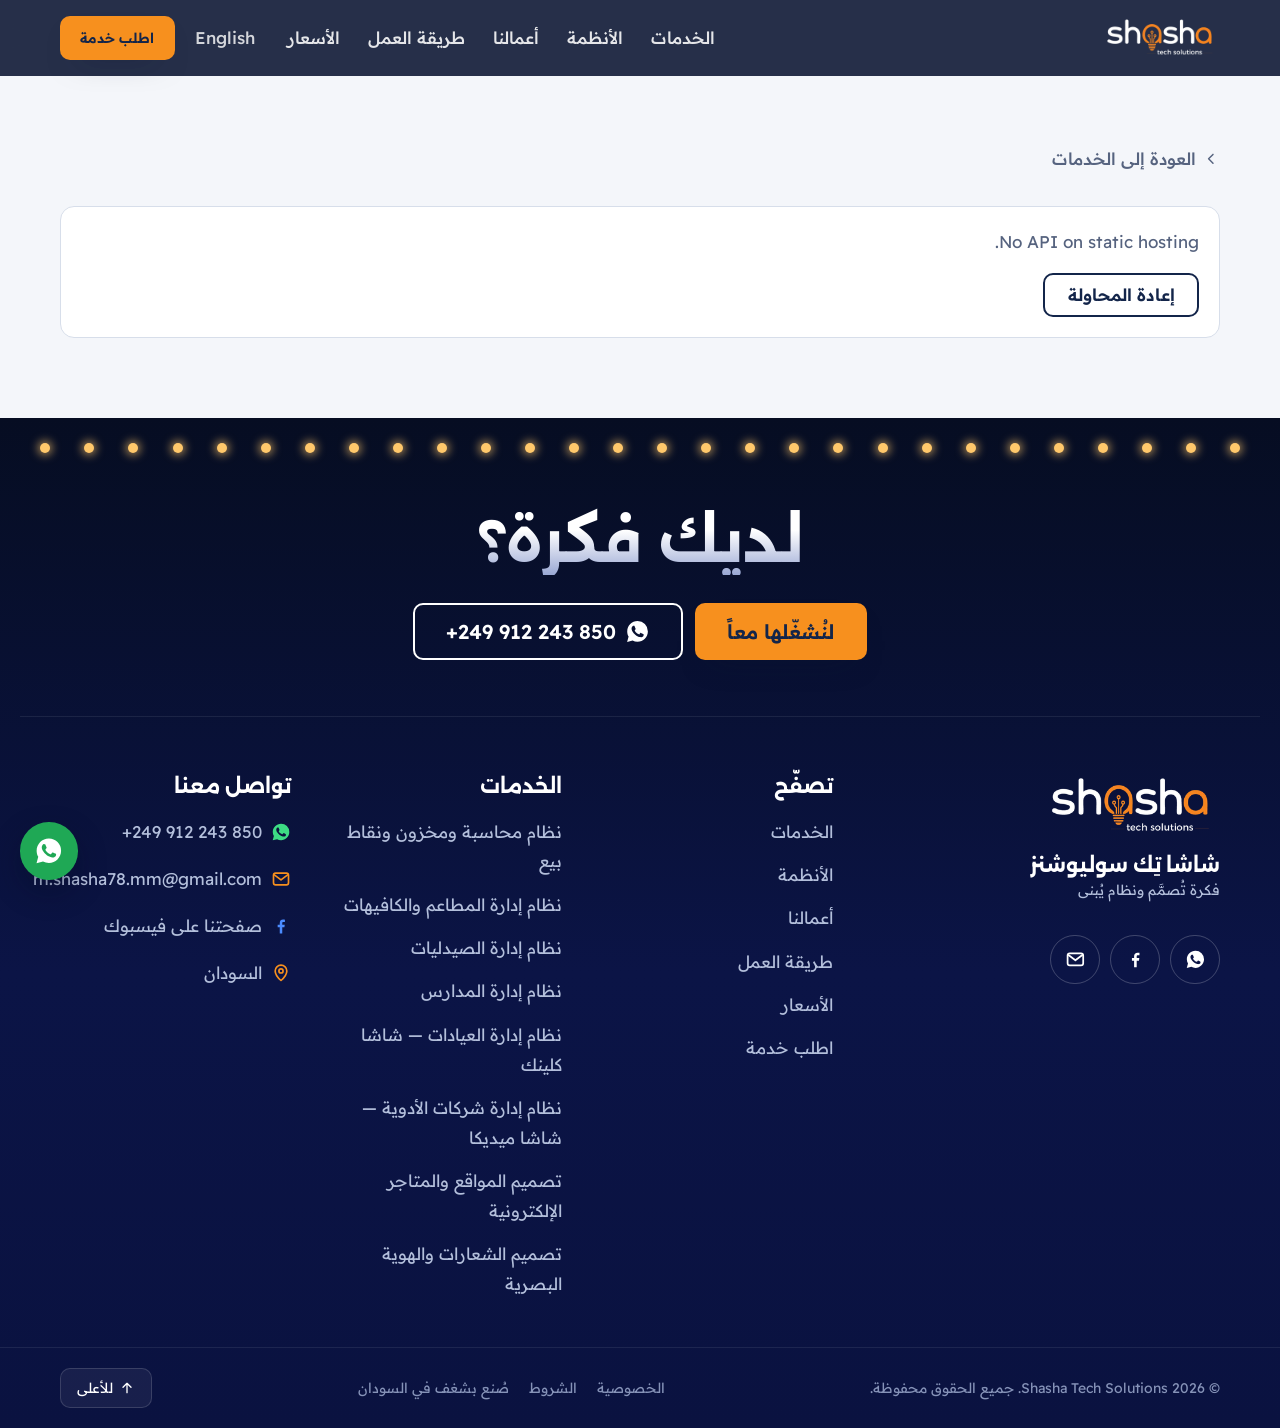
<file: services/restaurant-management-system.html>
<!DOCTYPE html>
<html lang="ar" dir="rtl">
  <head>
    <meta charset="UTF-8" />
    <meta http-equiv="Content-Security-Policy" content="default-src 'self'; script-src 'self' https://www.googletagmanager.com https://www.google-analytics.com https://*.google-analytics.com https://*.analytics.google.com; style-src 'self' 'unsafe-inline' https://fonts.googleapis.com; font-src 'self' https://fonts.gstatic.com data:; img-src 'self' data: blob: https://res.cloudinary.com https://www.googletagmanager.com https://www.google-analytics.com https://*.google-analytics.com https://*.analytics.google.com; connect-src 'self' https://www.googletagmanager.com https://www.google-analytics.com https://*.google-analytics.com https://*.analytics.google.com; frame-src https://www.googletagmanager.com; object-src 'none'; base-uri 'self'; form-action 'self'; upgrade-insecure-requests" />
    <meta name="referrer" content="strict-origin-when-cross-origin" />
    <meta name="viewport" content="width=device-width, initial-scale=1.0, viewport-fit=cover" />
    <meta name="theme-color" content="#0a1430" />
    <!-- Link previews (WhatsApp, Facebook, X). In production the server swaps https://shashatechsolutions.com for APP_URL. -->
    <link rel="icon" href="/icons/favicon.svg" type="image/svg+xml" />
    <link rel="icon" href="/icons/favicon-48.png" type="image/png" sizes="48x48" />
    <link rel="apple-touch-icon" href="/icons/apple-touch-icon-180.png" />

    <!-- Self-hosted fonts (src/client/fonts.css): preload the Arabic faces used above the fold. -->
    <link rel="preload" as="font" type="font/woff2" href="/fonts/alexandria-arabic.woff2" crossorigin />
    <link rel="preload" as="font" type="font/woff2" href="/fonts/readex-pro-arabic.woff2" crossorigin />
    <script type="module" crossorigin src="/assets/index-7R7ltQjo.js"></script>
    <link rel="stylesheet" crossorigin href="/assets/index-C2xIBrCt.css">
  <title data-rh="true">نظام إدارة مطاعم وكافيهات في السودان | Shasha Tech Solutions</title>
<meta data-rh="true" name="description" content="نظام إدارة مطاعم وكافيهات في السودان: الطلبات والكاشير، قوائم الأصناف والأسعار، المطبخ، المخزون والتقارير اليومية. أنظمة مبنية على طريقة عمل مطعمك من شاشا تِك سوليوشنز."/><meta data-rh="true" name="robots" content="index, follow, max-image-preview:large"/><meta data-rh="true" property="og:type" content="website"/><meta data-rh="true" property="og:site_name" content="Shasha Tech Solutions"/><meta data-rh="true" property="og:title" content="نظام إدارة مطاعم وكافيهات في السودان | Shasha Tech Solutions"/><meta data-rh="true" property="og:description" content="نظام إدارة مطاعم وكافيهات في السودان: الطلبات والكاشير، قوائم الأصناف والأسعار، المطبخ، المخزون والتقارير اليومية. أنظمة مبنية على طريقة عمل مطعمك من شاشا تِك سوليوشنز."/><meta data-rh="true" property="og:image" content="https://shashatechsolutions.com/images/work/sys-resto.webp"/><meta data-rh="true" property="og:image:width" content="1200"/><meta data-rh="true" property="og:image:height" content="630"/><meta data-rh="true" property="og:url" content="https://shashatechsolutions.com/services/restaurant-management-system"/><meta data-rh="true" property="og:locale" content="ar_AR"/><meta data-rh="true" name="twitter:card" content="summary_large_image"/><meta data-rh="true" name="twitter:title" content="نظام إدارة مطاعم وكافيهات في السودان | Shasha Tech Solutions"/><meta data-rh="true" name="twitter:description" content="نظام إدارة مطاعم وكافيهات في السودان: الطلبات والكاشير، قوائم الأصناف والأسعار، المطبخ، المخزون والتقارير اليومية. أنظمة مبنية على طريقة عمل مطعمك من شاشا تِك سوليوشنز."/><meta data-rh="true" name="twitter:image" content="https://shashatechsolutions.com/images/work/sys-resto.webp"/>
<link data-rh="true" rel="canonical" href="https://shashatechsolutions.com/services/restaurant-management-system"/>
<script data-rh="true" type="application/ld+json">{"@context":"https://schema.org","@type":"Service","name":"نظام إدارة المطاعم والكافيهات","alternateName":"Restaurant & Café Management System","description":"نظام إدارة مطاعم وكافيهات في السودان: الطلبات والكاشير، قوائم الأصناف والأسعار، المطبخ، المخزون والتقارير اليومية. أنظمة مبنية على طريقة عمل مطعمك من شاشا تِك سوليوشنز.","url":"https://shashatechsolutions.com/services/restaurant-management-system","serviceType":"نظام إدارة المطاعم والكافيهات","areaServed":{"@type":"Country","name":"Sudan"},"provider":{"@id":"https://shashatechsolutions.com/#organization","@type":"ProfessionalService","name":"Shasha Tech Solutions","url":"https://shashatechsolutions.com/"}}</script><script data-rh="true" type="application/ld+json">{"@context":"https://schema.org","@type":"FAQPage","mainEntity":[{"@type":"Question","name":"هل يناسب النظام مطعماً صغيراً؟","acceptedAnswer":{"@type":"Answer","text":"نعم، نبني النظام على حجم نشاطك؛ يمكن البدء بالكاشير والتقارير ثم إضافة المخزون والفروع لاحقاً."}},{"@type":"Question","name":"هل يمكن ربطه بتطبيق طلبات للعملاء؟","acceptedAnswer":{"@type":"Answer","text":"نعم، نصمم تطبيقات وصفحات طلب للعملاء ويمكن ربطها بالنظام."}},{"@type":"Question","name":"هل يعمل مع طابعة الفواتير؟","acceptedAnswer":{"@type":"Answer","text":"نعم، يدعم طباعة الفواتير وطلبات المطبخ على الطابعات المعتادة في المطاعم."}},{"@type":"Question","name":"كيف أعرف السعر؟","acceptedAnswer":{"@type":"Answer","text":"الأسعار منشورة في صفحة الأسعار: الباقة الأساسية 290$ سنوياً والاحترافية 690$ سنوياً، مع تجربة مجانية 14 يوماً قبل أي دفعة."}}]}</script><script data-rh="true" type="application/ld+json">{"@context":"https://schema.org","@type":"BreadcrumbList","itemListElement":[{"@type":"ListItem","position":1,"name":"الرئيسية","item":"https://shashatechsolutions.com/"},{"@type":"ListItem","position":2,"name":"الخدمات","item":"https://shashatechsolutions.com/#services"},{"@type":"ListItem","position":3,"name":"نظام إدارة المطاعم والكافيهات","item":"https://shashatechsolutions.com/services/restaurant-management-system"}]}</script>
  </head>
  <body>
    <div id="root"><div class="site" dir="rtl" lang="ar"><div class="readbar" aria-hidden="true"></div><a href="#main" class="skip">تخطَّ إلى المحتوى</a><header class="hdr hdr--solid"><div class="wrap hdr__in"><a class="hdr__logo" aria-label="Shasha Tech Solutions" href="/" data-discover="true"><img src="/images/shasha-logo-light.webp" alt="Shasha Tech Solutions" width="134" height="49"/></a><nav class="hdr__nav" aria-label="القائمة"><a href="/#services">الخدمات</a><a href="/#systems">الأنظمة</a><a href="/#work">أعمالنا</a><a href="/#process">طريقة العمل</a><a href="/pricing">الأسعار</a></nav><div class="hdr__tools"><button type="button" class="hdr__lang" lang="en">English</button><a href="/#request" class="btn btn--signal hdr__cta">اطلب خدمة</a><button type="button" class="hdr__menu" aria-label="القائمة" aria-expanded="false"><svg viewBox="0 0 24 24" fill="none" stroke="currentColor" stroke-width="2" stroke-linecap="round" stroke-linejoin="round" aria-hidden="true" focusable="false"><path d="M4 7h16M4 12h16M4 17h10"></path></svg></button></div></div></header><main id="main" tabindex="-1" style="flex:1;display:flex;flex-direction:column"><article class="svcpage"><section class="svcpage__hero"><div class="wrap"><nav class="crumbs" aria-label="مسار التنقل"><a href="/" data-discover="true">الرئيسية</a><span aria-hidden="true">‹</span><a href="/#services">الخدمات</a><span aria-hidden="true">‹</span><span aria-current="page">نظام إدارة المطاعم والكافيهات</span></nav><div class="svcpage__head"><h1 class="svcpage__title">نظام إدارة المطاعم والكافيهات</h1><p class="svcpage__intro">من استلام الطلب حتى إغلاق الصندوق آخر اليوم: نظام يرتّب عمل مطعمك أو الكافيه، ويريك ما بيع وما تبقى في المخزن وما ربحته — بدل الحساب اليدوي.</p><div class="svcpage__ctas"><button type="button" class="btn btn--signal btn--lg">اطلب هذه الخدمة</button><a class="btn btn--line btn--lg" href="https://wa.me/249912243850?text=%D8%A7%D9%84%D8%B3%D9%84%D8%A7%D9%85%20%D8%B9%D9%84%D9%8A%D9%83%D9%85%D8%8C%20%D8%A3%D8%B1%D8%BA%D8%A8%20%D9%81%D9%8A%20%D8%A7%D9%84%D8%A7%D8%B3%D8%AA%D9%81%D8%B3%D8%A7%D8%B1%20%D8%B9%D9%86%3A%20%D9%86%D8%B8%D8%A7%D9%85%20%D8%A5%D8%AF%D8%A7%D8%B1%D8%A9%20%D8%A7%D9%84%D9%85%D8%B7%D8%A7%D8%B9%D9%85%20%D9%88%D8%A7%D9%84%D9%83%D8%A7%D9%81%D9%8A%D9%87%D8%A7%D8%AA" target="_blank" rel="noopener noreferrer"><svg viewBox="0 0 24 24" fill="currentColor" aria-hidden="true" focusable="false"><path d="M12.04 2C6.58 2 2.13 6.45 2.13 11.91c0 1.75.46 3.45 1.32 4.95L2.05 22l5.25-1.38a9.9 9.9 0 0 0 4.74 1.2h.01c5.46 0 9.91-4.45 9.91-9.91A9.85 9.85 0 0 0 12.04 2Zm5.8 14.09c-.24.68-1.41 1.3-1.95 1.35-.5.05-1.13.07-1.82-.11-.42-.13-.96-.31-1.65-.61-2.9-1.25-4.8-4.17-4.94-4.36-.14-.2-1.18-1.57-1.18-3s.75-2.13 1.02-2.42c.26-.29.57-.36.77-.36l.55.01c.18.01.41-.07.64.49.24.57.81 1.98.88 2.12.07.15.12.32.02.51-.1.2-.14.32-.29.49-.14.17-.3.38-.43.51-.14.14-.29.3-.13.59.17.29.74 1.22 1.59 1.98 1.09.97 2.01 1.27 2.3 1.42.29.14.46.12.62-.07.17-.2.72-.84.91-1.13.19-.29.38-.24.64-.14.26.1 1.67.79 1.96.93.29.14.48.22.55.34.07.12.07.69-.17 1.36Z"></path></svg>استفسر عبر واتساب</a></div><p class="svcpage__price">يبدأ من 290$ سنوياً، مع تجربة مجانية 14 يوماً.<!-- --> <a href="/pricing" data-discover="true">شاهد الأسعار ←</a></p></div></div><div class="wrap svcpage__screen"><div class="browser"><div class="browser__bar"><i></i><i></i><i></i></div><img src="/images/work/sys-resto.webp" srcSet="/images/work/sys-resto-sm.webp 480w, /images/work/sys-resto.webp 960w" sizes="(max-width: 1240px) 94vw, 1180px" width="960" height="571" alt="شاشة نظام Shasha ERP للمطاعم" decoding="async" loading="eager"/></div></div></section><section class="sec svcpage__features" aria-labelledby="f-title"><div class="wrap"><h2 id="f-title" class="head__title">ماذا يشمل؟</h2><ul class="featgrid"><li class="feat"><h3>الطلبات والكاشير</h3><p>تسجيل الطلبات بسرعة للصالة والسفري والتوصيل، وطباعة الفاتورة.</p></li><li class="feat"><h3>قائمة الأصناف والأسعار</h3><p>الأصناف والإضافات والأحجام، وتعديل الأسعار من مكان واحد.</p></li><li class="feat"><h3>طلبات المطبخ</h3><p>وصول الطلب للمطبخ مرتباً، لتقليل الأخطاء والتأخير.</p></li><li class="feat"><h3>المخزون والمكونات</h3><p>متابعة المواد الخام والمشتريات، وتنبيه عند قرب النفاد.</p></li><li class="feat"><h3>الفروع والمستخدمون</h3><p>أكثر من فرع وأكثر من كاشير، ولكل مستخدم صلاحياته.</p></li><li class="feat"><h3>تقارير اليوم والشهر</h3><p>المبيعات حسب الصنف والوقت والفرع، والأرباح والمصروفات.</p></li></ul><h2 class="head__title svcpage__h2">لمن هذه الخدمة؟</h2><ul class="audience"><li>المطاعم</li><li>الكافيهات</li><li>محلات الكريب والوجبات السريعة</li><li>مطاعم متعددة الفروع</li></ul><p class="svcpage__area">نخدم العملاء في الخرطوم وأم درمان وبحري وبقية مدن السودان، ونعمل عن بُعد مع العملاء خارجه.</p></div></section><section class="sec svcpage__show" aria-labelledby="s-title"><div class="wrap"><h2 id="s-title" class="head__title">من أعمالنا</h2><ul class="showgrid"><li class="showgrid__item showgrid__item--browser"><div class="browser"><div class="browser__bar"><i></i><i></i><i></i></div><img src="/images/work/sys-resto.webp" srcSet="/images/work/sys-resto-sm.webp 480w, /images/work/sys-resto.webp 960w" sizes="(max-width: 900px) 92vw, 380px" width="960" height="571" alt="Shasha ERP للمطاعم" decoding="async" loading="lazy"/></div><p>Shasha ERP للمطاعم</p></li><li class="showgrid__item showgrid__item--browser"><div class="browser"><div class="browser__bar"><i></i><i></i><i></i></div><img src="/images/work/dash-accounts-sales.webp" srcSet="/images/work/dash-accounts-sales-sm.webp 600w, /images/work/dash-accounts-sales.webp 1200w" sizes="(max-width: 900px) 92vw, 380px" width="1200" height="750" alt="شاشة الفواتير والمبيعات" decoding="async" loading="lazy"/></div><p>شاشة الفواتير والمبيعات</p></li></ul></div></section><section class="sec svcpage__faq" aria-labelledby="q-title"><div class="wrap"><h2 id="q-title" class="head__title">أسئلة شائعة</h2><div class="faq"><details open=""><summary>هل يناسب النظام مطعماً صغيراً؟</summary><p>نعم، نبني النظام على حجم نشاطك؛ يمكن البدء بالكاشير والتقارير ثم إضافة المخزون والفروع لاحقاً.</p></details><details><summary>هل يمكن ربطه بتطبيق طلبات للعملاء؟</summary><p>نعم، نصمم تطبيقات وصفحات طلب للعملاء ويمكن ربطها بالنظام.</p></details><details><summary>هل يعمل مع طابعة الفواتير؟</summary><p>نعم، يدعم طباعة الفواتير وطلبات المطبخ على الطابعات المعتادة في المطاعم.</p></details><details><summary>كيف أعرف السعر؟</summary><p>الأسعار منشورة في صفحة الأسعار: الباقة الأساسية 290$ سنوياً والاحترافية 690$ سنوياً، مع تجربة مجانية 14 يوماً قبل أي دفعة.</p></details></div><h2 class="head__title svcpage__h2">خدمات أخرى</h2><ul class="related"><li><a href="/services/accounting-pos-system" data-discover="true"><strong>نظام محاسبة ومخزون ونقاط بيع</strong><span>اترك الدفاتر والجداول المتفرقة. نبني لك نظاماً واحداً يسجّل مبيعاتك ومشترياتك ومخزونك وخزي<!-- -->…</span></a></li><li><a href="/services/website-design" data-discover="true"><strong>تصميم المواقع والمتاجر الإلكترونية</strong><span>موقعك هو أول ما يراه عميلك حين يبحث عنك. نصمم مواقع من الصفر على هوية نشاطك — لا قوالب جاه<!-- -->…</span></a></li><li><a href="/services/logo-brand-identity" data-discover="true"><strong>تصميم الشعارات والهوية البصرية</strong><span>هويتك البصرية هي أول انطباع عن نشاطك. نصمم شعاراً يعبّر عنك، ونبني حوله هوية كاملة تظهر بن<!-- -->…</span></a></li></ul></div></section><section class="svcpage__cta"><div class="wrap"><h2>جاهز تبدأ؟</h2><p>أرسل طلبك في دقيقة، ويصلك العرض والسعر وزمن التنفيذ بعد التواصل مباشرة.</p><div class="svcpage__ctas"><button type="button" class="btn btn--signal btn--lg">اطلب هذه الخدمة</button><a class="btn btn--line btn--lg" href="https://wa.me/249912243850?text=%D8%A7%D9%84%D8%B3%D9%84%D8%A7%D9%85%20%D8%B9%D9%84%D9%8A%D9%83%D9%85%D8%8C%20%D8%A3%D8%B1%D8%BA%D8%A8%20%D9%81%D9%8A%20%D8%A7%D9%84%D8%A7%D8%B3%D8%AA%D9%81%D8%B3%D8%A7%D8%B1%20%D8%B9%D9%86%3A%20%D9%86%D8%B8%D8%A7%D9%85%20%D8%A5%D8%AF%D8%A7%D8%B1%D8%A9%20%D8%A7%D9%84%D9%85%D8%B7%D8%A7%D8%B9%D9%85%20%D9%88%D8%A7%D9%84%D9%83%D8%A7%D9%81%D9%8A%D9%87%D8%A7%D8%AA" target="_blank" rel="noopener noreferrer"><svg viewBox="0 0 24 24" fill="currentColor" aria-hidden="true" focusable="false"><path d="M12.04 2C6.58 2 2.13 6.45 2.13 11.91c0 1.75.46 3.45 1.32 4.95L2.05 22l5.25-1.38a9.9 9.9 0 0 0 4.74 1.2h.01c5.46 0 9.91-4.45 9.91-9.91A9.85 9.85 0 0 0 12.04 2Zm5.8 14.09c-.24.68-1.41 1.3-1.95 1.35-.5.05-1.13.07-1.82-.11-.42-.13-.96-.31-1.65-.61-2.9-1.25-4.8-4.17-4.94-4.36-.14-.2-1.18-1.57-1.18-3s.75-2.13 1.02-2.42c.26-.29.57-.36.77-.36l.55.01c.18.01.41-.07.64.49.24.57.81 1.98.88 2.12.07.15.12.32.02.51-.1.2-.14.32-.29.49-.14.17-.3.38-.43.51-.14.14-.29.3-.13.59.17.29.74 1.22 1.59 1.98 1.09.97 2.01 1.27 2.3 1.42.29.14.46.12.62-.07.17-.2.72-.84.91-1.13.19-.29.38-.24.64-.14.26.1 1.67.79 1.96.93.29.14.48.22.55.34.07.12.07.69-.17 1.36Z"></path></svg>استفسر عبر واتساب</a></div></div></section></article></main><footer class="ftr"><div class="bulbs" aria-hidden="true"><span style="--i:0"></span><span style="--i:1"></span><span style="--i:2"></span><span style="--i:3"></span><span style="--i:4"></span><span style="--i:5"></span><span style="--i:6"></span><span style="--i:7"></span><span style="--i:8"></span><span style="--i:9"></span><span style="--i:10"></span><span style="--i:11"></span><span style="--i:12"></span><span style="--i:13"></span><span style="--i:14"></span><span style="--i:15"></span><span style="--i:16"></span><span style="--i:17"></span><span style="--i:18"></span><span style="--i:19"></span><span style="--i:20"></span><span style="--i:21"></span><span style="--i:22"></span><span style="--i:23"></span><span style="--i:24"></span><span style="--i:25"></span><span style="--i:26"></span><span style="--i:27"></span></div><div class="wrap ftr__cta"><p class="ftr__big">لديك فكرة؟</p><div class="ftr__cta-row"><a href="/#request" class="btn btn--signal btn--lg">لنُشغّلها معاً</a><a href="https://wa.me/249912243850?text=%D8%A7%D9%84%D8%B3%D9%84%D8%A7%D9%85%20%D8%B9%D9%84%D9%8A%D9%83%D9%85%D8%8C%20%D8%A3%D9%86%D8%A7%20%D9%85%D9%87%D8%AA%D9%85%20%D8%A8%D8%AE%D8%AF%D9%85%D8%A7%D8%AA%20%D8%B4%D8%A7%D8%B4%D8%A7%20%D8%AA%D9%90%D9%83%20%D8%B3%D9%88%D9%84%D9%8A%D9%88%D8%B4%D9%86%D8%B2%20%D9%88%D8%A3%D8%B1%D8%BA%D8%A8%20%D9%81%D9%8A%20%D8%A7%D9%84%D8%A7%D8%B3%D8%AA%D9%81%D8%B3%D8%A7%D8%B1." target="_blank" rel="noopener noreferrer" class="btn btn--line btn--lg" aria-label="WhatsApp +249 912 243 850"><svg viewBox="0 0 24 24" fill="currentColor" aria-hidden="true" focusable="false"><path d="M12.04 2C6.58 2 2.13 6.45 2.13 11.91c0 1.75.46 3.45 1.32 4.95L2.05 22l5.25-1.38a9.9 9.9 0 0 0 4.74 1.2h.01c5.46 0 9.91-4.45 9.91-9.91A9.85 9.85 0 0 0 12.04 2Zm5.8 14.09c-.24.68-1.41 1.3-1.95 1.35-.5.05-1.13.07-1.82-.11-.42-.13-.96-.31-1.65-.61-2.9-1.25-4.8-4.17-4.94-4.36-.14-.2-1.18-1.57-1.18-3s.75-2.13 1.02-2.42c.26-.29.57-.36.77-.36l.55.01c.18.01.41-.07.64.49.24.57.81 1.98.88 2.12.07.15.12.32.02.51-.1.2-.14.32-.29.49-.14.17-.3.38-.43.51-.14.14-.29.3-.13.59.17.29.74 1.22 1.59 1.98 1.09.97 2.01 1.27 2.3 1.42.29.14.46.12.62-.07.17-.2.72-.84.91-1.13.19-.29.38-.24.64-.14.26.1 1.67.79 1.96.93.29.14.48.22.55.34.07.12.07.69-.17 1.36Z"></path></svg><span class="ltr">+249 912 243 850</span></a></div></div><div class="wrap ftr__in"><div class="ftr__brand"><div class="ftr__id"><img class="ftr__logo" src="/images/shasha-logo-light.webp" alt="Shasha Tech Solutions" width="300" height="110" loading="lazy"/><div><p class="ftr__name">شاشا تِك سوليوشنز</p><p class="ftr__tag">فكرة تُصمَّم ونظام يُبنى</p></div></div><ul class="ftr__social"><li><a href="https://wa.me/249912243850?text=%D8%A7%D9%84%D8%B3%D9%84%D8%A7%D9%85%20%D8%B9%D9%84%D9%8A%D9%83%D9%85%D8%8C%20%D8%A3%D9%86%D8%A7%20%D9%85%D9%87%D8%AA%D9%85%20%D8%A8%D8%AE%D8%AF%D9%85%D8%A7%D8%AA%20%D8%B4%D8%A7%D8%B4%D8%A7%20%D8%AA%D9%90%D9%83%20%D8%B3%D9%88%D9%84%D9%8A%D9%88%D8%B4%D9%86%D8%B2%20%D9%88%D8%A3%D8%B1%D8%BA%D8%A8%20%D9%81%D9%8A%20%D8%A7%D9%84%D8%A7%D8%B3%D8%AA%D9%81%D8%B3%D8%A7%D8%B1." aria-label="WhatsApp" title="WhatsApp" target="_blank" rel="noopener noreferrer"><svg viewBox="0 0 24 24" fill="currentColor" aria-hidden="true" focusable="false"><path d="M12.04 2C6.58 2 2.13 6.45 2.13 11.91c0 1.75.46 3.45 1.32 4.95L2.05 22l5.25-1.38a9.9 9.9 0 0 0 4.74 1.2h.01c5.46 0 9.91-4.45 9.91-9.91A9.85 9.85 0 0 0 12.04 2Zm5.8 14.09c-.24.68-1.41 1.3-1.95 1.35-.5.05-1.13.07-1.82-.11-.42-.13-.96-.31-1.65-.61-2.9-1.25-4.8-4.17-4.94-4.36-.14-.2-1.18-1.57-1.18-3s.75-2.13 1.02-2.42c.26-.29.57-.36.77-.36l.55.01c.18.01.41-.07.64.49.24.57.81 1.98.88 2.12.07.15.12.32.02.51-.1.2-.14.32-.29.49-.14.17-.3.38-.43.51-.14.14-.29.3-.13.59.17.29.74 1.22 1.59 1.98 1.09.97 2.01 1.27 2.3 1.42.29.14.46.12.62-.07.17-.2.72-.84.91-1.13.19-.29.38-.24.64-.14.26.1 1.67.79 1.96.93.29.14.48.22.55.34.07.12.07.69-.17 1.36Z"></path></svg></a></li><li><a href="https://www.facebook.com/share/1E7AnvnfJZ/" aria-label="Facebook" title="Facebook" target="_blank" rel="noopener noreferrer"><svg viewBox="0 0 24 24" fill="currentColor" aria-hidden="true" focusable="false"><path d="M13.5 21v-7.5h2.6l.4-3h-3V8.6c0-.9.3-1.5 1.6-1.5h1.6V4.4c-.3 0-1.2-.1-2.3-.1-2.3 0-3.9 1.4-3.9 4v2.2H8v3h2.5V21h3Z"></path></svg></a></li><li><a href="mailto:m.shasha78.mm@gmail.com" aria-label="Email" title="Email"><svg viewBox="0 0 24 24" fill="none" stroke="currentColor" stroke-width="2" stroke-linecap="round" stroke-linejoin="round" aria-hidden="true" focusable="false"><rect x="3" y="5" width="18" height="14" rx="2.5"></rect><path d="m4 7 8 6 8-6"></path></svg></a></li></ul></div><nav aria-label="تصفّح"><h2>تصفّح</h2><ul><li><a href="/#services">الخدمات</a></li><li><a href="/#systems">الأنظمة</a></li><li><a href="/#work">أعمالنا</a></li><li><a href="/#process">طريقة العمل</a></li><li><a href="/pricing">الأسعار</a></li><li><a href="/#request">اطلب خدمة</a></li></ul></nav><nav aria-label="الخدمات"><h2>الخدمات</h2><ul><li><a href="/services/accounting-pos-system" data-discover="true">نظام محاسبة ومخزون ونقاط بيع</a></li><li><a href="/services/restaurant-management-system" data-discover="true">نظام إدارة المطاعم والكافيهات</a></li><li><a href="/services/pharmacy-management-system" data-discover="true">نظام إدارة الصيدليات</a></li><li><a href="/services/school-management-system" data-discover="true">نظام إدارة المدارس</a></li><li><a href="/services/clinic-management-system" data-discover="true">نظام إدارة العيادات — شاشا كلينك</a></li><li><a href="/services/pharma-company-system" data-discover="true">نظام إدارة شركات الأدوية — شاشا ميديكا</a></li><li><a href="/services/website-design" data-discover="true">تصميم المواقع والمتاجر الإلكترونية</a></li><li><a href="/services/logo-brand-identity" data-discover="true">تصميم الشعارات والهوية البصرية</a></li></ul></nav><div><h2>تواصل معنا</h2><ul class="ftr__contact"><li><a href="https://wa.me/249912243850?text=%D8%A7%D9%84%D8%B3%D9%84%D8%A7%D9%85%20%D8%B9%D9%84%D9%8A%D9%83%D9%85%D8%8C%20%D8%A3%D9%86%D8%A7%20%D9%85%D9%87%D8%AA%D9%85%20%D8%A8%D8%AE%D8%AF%D9%85%D8%A7%D8%AA%20%D8%B4%D8%A7%D8%B4%D8%A7%20%D8%AA%D9%90%D9%83%20%D8%B3%D9%88%D9%84%D9%8A%D9%88%D8%B4%D9%86%D8%B2%20%D9%88%D8%A3%D8%B1%D8%BA%D8%A8%20%D9%81%D9%8A%20%D8%A7%D9%84%D8%A7%D8%B3%D8%AA%D9%81%D8%B3%D8%A7%D8%B1." target="_blank" rel="noopener noreferrer"><svg viewBox="0 0 24 24" fill="currentColor" aria-hidden="true" focusable="false" class="ic ic--wa"><path d="M12.04 2C6.58 2 2.13 6.45 2.13 11.91c0 1.75.46 3.45 1.32 4.95L2.05 22l5.25-1.38a9.9 9.9 0 0 0 4.74 1.2h.01c5.46 0 9.91-4.45 9.91-9.91A9.85 9.85 0 0 0 12.04 2Zm5.8 14.09c-.24.68-1.41 1.3-1.95 1.35-.5.05-1.13.07-1.82-.11-.42-.13-.96-.31-1.65-.61-2.9-1.25-4.8-4.17-4.94-4.36-.14-.2-1.18-1.57-1.18-3s.75-2.13 1.02-2.42c.26-.29.57-.36.77-.36l.55.01c.18.01.41-.07.64.49.24.57.81 1.98.88 2.12.07.15.12.32.02.51-.1.2-.14.32-.29.49-.14.17-.3.38-.43.51-.14.14-.29.3-.13.59.17.29.74 1.22 1.59 1.98 1.09.97 2.01 1.27 2.3 1.42.29.14.46.12.62-.07.17-.2.72-.84.91-1.13.19-.29.38-.24.64-.14.26.1 1.67.79 1.96.93.29.14.48.22.55.34.07.12.07.69-.17 1.36Z"></path></svg><span class="ltr">+249 912 243 850</span></a></li><li><a href="mailto:m.shasha78.mm@gmail.com"><svg viewBox="0 0 24 24" fill="none" stroke="currentColor" stroke-width="2" stroke-linecap="round" stroke-linejoin="round" aria-hidden="true" focusable="false" class="ic"><rect x="3" y="5" width="18" height="14" rx="2.5"></rect><path d="m4 7 8 6 8-6"></path></svg><span class="ltr">m.shasha78.mm@gmail.com</span></a></li><li><a href="https://www.facebook.com/share/1E7AnvnfJZ/" target="_blank" rel="noopener noreferrer"><svg viewBox="0 0 24 24" fill="currentColor" aria-hidden="true" focusable="false" class="ic ic--fb"><path d="M13.5 21v-7.5h2.6l.4-3h-3V8.6c0-.9.3-1.5 1.6-1.5h1.6V4.4c-.3 0-1.2-.1-2.3-.1-2.3 0-3.9 1.4-3.9 4v2.2H8v3h2.5V21h3Z"></path></svg>صفحتنا على فيسبوك</a></li><li><span><svg viewBox="0 0 24 24" fill="none" stroke="currentColor" stroke-width="2" stroke-linecap="round" stroke-linejoin="round" aria-hidden="true" focusable="false" class="ic"><path d="M12 21s-7-6.2-7-11.5A7 7 0 0 1 19 9.5C19 14.8 12 21 12 21Z"></path><circle cx="12" cy="9.5" r="2.5"></circle></svg>السودان</span></li></ul></div></div><div class="ftr__base"><div class="wrap ftr__base-in"><p>© <!-- -->2026<!-- --> Shasha Tech Solutions. <!-- -->جميع الحقوق محفوظة.</p><p class="ftr__legal"><a href="/legal/privacy" data-discover="true">الخصوصية</a><a href="/legal/terms" data-discover="true">الشروط</a><span>صُنع بشغف في السودان</span></p><button type="button" class="ftr__top"><svg viewBox="0 0 24 24" fill="none" stroke="currentColor" stroke-width="2" stroke-linecap="round" stroke-linejoin="round" aria-hidden="true" focusable="false"><path d="M12 19V5M6 11l6-6 6 6"></path></svg>للأعلى</button></div></div></footer><a class="wa-float" data-hidden="false" href="https://wa.me/249912243850?text=%D8%A7%D9%84%D8%B3%D9%84%D8%A7%D9%85%20%D8%B9%D9%84%D9%8A%D9%83%D9%85%D8%8C%20%D8%A3%D9%86%D8%A7%20%D9%85%D9%87%D8%AA%D9%85%20%D8%A8%D8%AE%D8%AF%D9%85%D8%A7%D8%AA%20%D8%B4%D8%A7%D8%B4%D8%A7%20%D8%AA%D9%90%D9%83%20%D8%B3%D9%88%D9%84%D9%8A%D9%88%D8%B4%D9%86%D8%B2%20%D9%88%D8%A3%D8%B1%D8%BA%D8%A8%20%D9%81%D9%8A%20%D8%A7%D9%84%D8%A7%D8%B3%D8%AA%D9%81%D8%B3%D8%A7%D8%B1." target="_blank" rel="noopener noreferrer" aria-label="تواصل معنا" title="تواصل معنا"><svg viewBox="0 0 24 24" fill="currentColor" aria-hidden="true" focusable="false"><path d="M12.04 2C6.58 2 2.13 6.45 2.13 11.91c0 1.75.46 3.45 1.32 4.95L2.05 22l5.25-1.38a9.9 9.9 0 0 0 4.74 1.2h.01c5.46 0 9.91-4.45 9.91-9.91A9.85 9.85 0 0 0 12.04 2Zm5.8 14.09c-.24.68-1.41 1.3-1.95 1.35-.5.05-1.13.07-1.82-.11-.42-.13-.96-.31-1.65-.61-2.9-1.25-4.8-4.17-4.94-4.36-.14-.2-1.18-1.57-1.18-3s.75-2.13 1.02-2.42c.26-.29.57-.36.77-.36l.55.01c.18.01.41-.07.64.49.24.57.81 1.98.88 2.12.07.15.12.32.02.51-.1.2-.14.32-.29.49-.14.17-.3.38-.43.51-.14.14-.29.3-.13.59.17.29.74 1.22 1.59 1.98 1.09.97 2.01 1.27 2.3 1.42.29.14.46.12.62-.07.17-.2.72-.84.91-1.13.19-.29.38-.24.64-.14.26.1 1.67.79 1.96.93.29.14.48.22.55.34.07.12.07.69-.17 1.36Z"></path></svg></a><nav class="mbar" data-hidden="false" aria-label="تواصل معنا"><a class="mbar__req" href="/#request">اطلب خدمتك</a><a class="mbar__wa" href="https://wa.me/249912243850?text=%D8%A7%D9%84%D8%B3%D9%84%D8%A7%D9%85%20%D8%B9%D9%84%D9%8A%D9%83%D9%85%D8%8C%20%D8%A3%D9%86%D8%A7%20%D9%85%D9%87%D8%AA%D9%85%20%D8%A8%D8%AE%D8%AF%D9%85%D8%A7%D8%AA%20%D8%B4%D8%A7%D8%B4%D8%A7%20%D8%AA%D9%90%D9%83%20%D8%B3%D9%88%D9%84%D9%8A%D9%88%D8%B4%D9%86%D8%B2%20%D9%88%D8%A3%D8%B1%D8%BA%D8%A8%20%D9%81%D9%8A%20%D8%A7%D9%84%D8%A7%D8%B3%D8%AA%D9%81%D8%B3%D8%A7%D8%B1." target="_blank" rel="noopener noreferrer"><svg viewBox="0 0 24 24" fill="currentColor" aria-hidden="true" focusable="false"><path d="M12.04 2C6.58 2 2.13 6.45 2.13 11.91c0 1.75.46 3.45 1.32 4.95L2.05 22l5.25-1.38a9.9 9.9 0 0 0 4.74 1.2h.01c5.46 0 9.91-4.45 9.91-9.91A9.85 9.85 0 0 0 12.04 2Zm5.8 14.09c-.24.68-1.41 1.3-1.95 1.35-.5.05-1.13.07-1.82-.11-.42-.13-.96-.31-1.65-.61-2.9-1.25-4.8-4.17-4.94-4.36-.14-.2-1.18-1.57-1.18-3s.75-2.13 1.02-2.42c.26-.29.57-.36.77-.36l.55.01c.18.01.41-.07.64.49.24.57.81 1.98.88 2.12.07.15.12.32.02.51-.1.2-.14.32-.29.49-.14.17-.3.38-.43.51-.14.14-.29.3-.13.59.17.29.74 1.22 1.59 1.98 1.09.97 2.01 1.27 2.3 1.42.29.14.46.12.62-.07.17-.2.72-.84.91-1.13.19-.29.38-.24.64-.14.26.1 1.67.79 1.96.93.29.14.48.22.55.34.07.12.07.69-.17 1.36Z"></path></svg>واتساب</a></nav></div></div>
  </body>
</html>
</file>
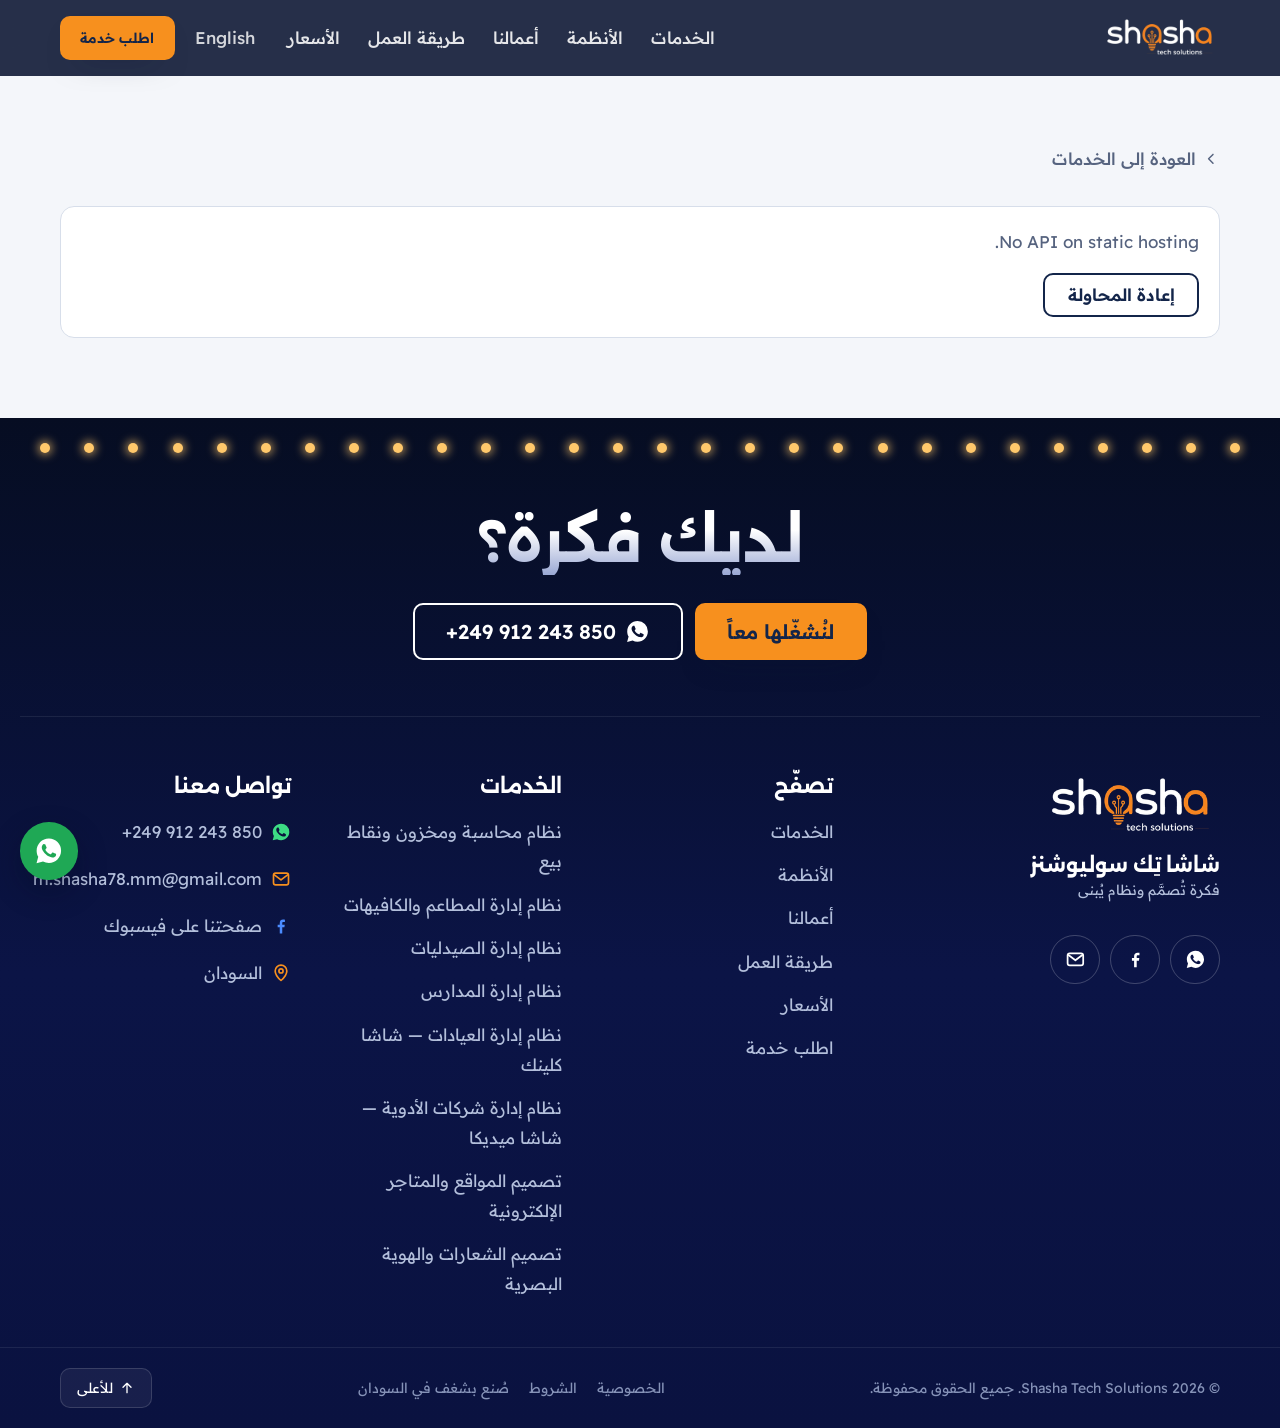
<file: services/school-management-system.html>
<!DOCTYPE html>
<html lang="ar" dir="rtl">
  <head>
    <meta charset="UTF-8" />
    <meta http-equiv="Content-Security-Policy" content="default-src 'self'; script-src 'self' https://www.googletagmanager.com https://www.google-analytics.com https://*.google-analytics.com https://*.analytics.google.com; style-src 'self' 'unsafe-inline' https://fonts.googleapis.com; font-src 'self' https://fonts.gstatic.com data:; img-src 'self' data: blob: https://res.cloudinary.com https://www.googletagmanager.com https://www.google-analytics.com https://*.google-analytics.com https://*.analytics.google.com; connect-src 'self' https://www.googletagmanager.com https://www.google-analytics.com https://*.google-analytics.com https://*.analytics.google.com; frame-src https://www.googletagmanager.com; object-src 'none'; base-uri 'self'; form-action 'self'; upgrade-insecure-requests" />
    <meta name="referrer" content="strict-origin-when-cross-origin" />
    <meta name="viewport" content="width=device-width, initial-scale=1.0, viewport-fit=cover" />
    <meta name="theme-color" content="#0a1430" />
    <!-- Link previews (WhatsApp, Facebook, X). In production the server swaps https://shashatechsolutions.com for APP_URL. -->
    <link rel="icon" href="/icons/favicon.svg" type="image/svg+xml" />
    <link rel="icon" href="/icons/favicon-48.png" type="image/png" sizes="48x48" />
    <link rel="apple-touch-icon" href="/icons/apple-touch-icon-180.png" />

    <!-- Self-hosted fonts (src/client/fonts.css): preload the Arabic faces used above the fold. -->
    <link rel="preload" as="font" type="font/woff2" href="/fonts/alexandria-arabic.woff2" crossorigin />
    <link rel="preload" as="font" type="font/woff2" href="/fonts/readex-pro-arabic.woff2" crossorigin />
    <script type="module" crossorigin src="/assets/index-7R7ltQjo.js"></script>
    <link rel="stylesheet" crossorigin href="/assets/index-C2xIBrCt.css">
  <title data-rh="true">نظام إدارة مدارس وروضات في السودان | Shasha Tech Solutions</title>
<meta data-rh="true" name="description" content="نظام إدارة مدارس وروضات ومراكز تدريب في السودان: الطلاب والرسوم، الحضور والنتائج، الجداول وبوابة أولياء الأمور، مع موقع إلكتروني للمدرسة. من شاشا تِك سوليوشنز."/><meta data-rh="true" name="robots" content="index, follow, max-image-preview:large"/><meta data-rh="true" property="og:type" content="website"/><meta data-rh="true" property="og:site_name" content="Shasha Tech Solutions"/><meta data-rh="true" property="og:title" content="نظام إدارة مدارس وروضات في السودان | Shasha Tech Solutions"/><meta data-rh="true" property="og:description" content="نظام إدارة مدارس وروضات ومراكز تدريب في السودان: الطلاب والرسوم، الحضور والنتائج، الجداول وبوابة أولياء الأمور، مع موقع إلكتروني للمدرسة. من شاشا تِك سوليوشنز."/><meta data-rh="true" property="og:image" content="https://shashatechsolutions.com/images/work/sys-school.webp"/><meta data-rh="true" property="og:image:width" content="1200"/><meta data-rh="true" property="og:image:height" content="630"/><meta data-rh="true" property="og:url" content="https://shashatechsolutions.com/services/school-management-system"/><meta data-rh="true" property="og:locale" content="ar_AR"/><meta data-rh="true" name="twitter:card" content="summary_large_image"/><meta data-rh="true" name="twitter:title" content="نظام إدارة مدارس وروضات في السودان | Shasha Tech Solutions"/><meta data-rh="true" name="twitter:description" content="نظام إدارة مدارس وروضات ومراكز تدريب في السودان: الطلاب والرسوم، الحضور والنتائج، الجداول وبوابة أولياء الأمور، مع موقع إلكتروني للمدرسة. من شاشا تِك سوليوشنز."/><meta data-rh="true" name="twitter:image" content="https://shashatechsolutions.com/images/work/sys-school.webp"/>
<link data-rh="true" rel="canonical" href="https://shashatechsolutions.com/services/school-management-system"/>
<script data-rh="true" type="application/ld+json">{"@context":"https://schema.org","@type":"Service","name":"نظام إدارة المدارس","alternateName":"School Management System","description":"نظام إدارة مدارس وروضات ومراكز تدريب في السودان: الطلاب والرسوم، الحضور والنتائج، الجداول وبوابة أولياء الأمور، مع موقع إلكتروني للمدرسة. من شاشا تِك سوليوشنز.","url":"https://shashatechsolutions.com/services/school-management-system","serviceType":"نظام إدارة المدارس","areaServed":{"@type":"Country","name":"Sudan"},"provider":{"@id":"https://shashatechsolutions.com/#organization","@type":"ProfessionalService","name":"Shasha Tech Solutions","url":"https://shashatechsolutions.com/"}}</script><script data-rh="true" type="application/ld+json">{"@context":"https://schema.org","@type":"FAQPage","mainEntity":[{"@type":"Question","name":"هل يمكن لأولياء الأمور متابعة أبنائهم؟","acceptedAnswer":{"@type":"Answer","text":"نعم، عبر بوابة أولياء الأمور يتابع ولي الأمر الحضور والنتائج والرسوم."}},{"@type":"Question","name":"هل تصممون موقعاً للمدرسة أيضاً؟","acceptedAnswer":{"@type":"Answer","text":"نعم، صممنا مواقع مدارس وروضات مثل مدارس أبوذر الكودة وروضة فيرجينيا، ويمكن ربط الموقع بطلبات التسجيل."}},{"@type":"Question","name":"هل يناسب الروضات ومراكز التدريب؟","acceptedAnswer":{"@type":"Answer","text":"نعم، نضبط المراحل والرسوم والتقارير حسب نوع المؤسسة التعليمية."}},{"@type":"Question","name":"هل يمكن البدء في منتصف العام الدراسي؟","acceptedAnswer":{"@type":"Answer","text":"نعم، ندخل بيانات الطلاب الحالية ونبدأ من النقطة التي وصلت إليها."}}]}</script><script data-rh="true" type="application/ld+json">{"@context":"https://schema.org","@type":"BreadcrumbList","itemListElement":[{"@type":"ListItem","position":1,"name":"الرئيسية","item":"https://shashatechsolutions.com/"},{"@type":"ListItem","position":2,"name":"الخدمات","item":"https://shashatechsolutions.com/#services"},{"@type":"ListItem","position":3,"name":"نظام إدارة المدارس","item":"https://shashatechsolutions.com/services/school-management-system"}]}</script>
  </head>
  <body>
    <div id="root"><div class="site" dir="rtl" lang="ar"><div class="readbar" aria-hidden="true"></div><a href="#main" class="skip">تخطَّ إلى المحتوى</a><header class="hdr hdr--solid"><div class="wrap hdr__in"><a class="hdr__logo" aria-label="Shasha Tech Solutions" href="/" data-discover="true"><img src="/images/shasha-logo-light.webp" alt="Shasha Tech Solutions" width="134" height="49"/></a><nav class="hdr__nav" aria-label="القائمة"><a href="/#services">الخدمات</a><a href="/#systems">الأنظمة</a><a href="/#work">أعمالنا</a><a href="/#process">طريقة العمل</a><a href="/pricing">الأسعار</a></nav><div class="hdr__tools"><button type="button" class="hdr__lang" lang="en">English</button><a href="/#request" class="btn btn--signal hdr__cta">اطلب خدمة</a><button type="button" class="hdr__menu" aria-label="القائمة" aria-expanded="false"><svg viewBox="0 0 24 24" fill="none" stroke="currentColor" stroke-width="2" stroke-linecap="round" stroke-linejoin="round" aria-hidden="true" focusable="false"><path d="M4 7h16M4 12h16M4 17h10"></path></svg></button></div></div></header><main id="main" tabindex="-1" style="flex:1;display:flex;flex-direction:column"><article class="svcpage"><section class="svcpage__hero"><div class="wrap"><nav class="crumbs" aria-label="مسار التنقل"><a href="/" data-discover="true">الرئيسية</a><span aria-hidden="true">‹</span><a href="/#services">الخدمات</a><span aria-hidden="true">‹</span><span aria-current="page">نظام إدارة المدارس</span></nav><div class="svcpage__head"><h1 class="svcpage__title">نظام إدارة المدارس</h1><p class="svcpage__intro">سجلات الطلاب، والرسوم، والحضور، والنتائج، والتواصل مع أولياء الأمور — في نظام واحد بدل الملفات والدفاتر. ومعه موقع إلكتروني يعرّف بمدرستك ويستقبل طلبات التسجيل.</p><div class="svcpage__ctas"><button type="button" class="btn btn--signal btn--lg">اطلب هذه الخدمة</button><a class="btn btn--line btn--lg" href="https://wa.me/249912243850?text=%D8%A7%D9%84%D8%B3%D9%84%D8%A7%D9%85%20%D8%B9%D9%84%D9%8A%D9%83%D9%85%D8%8C%20%D8%A3%D8%B1%D8%BA%D8%A8%20%D9%81%D9%8A%20%D8%A7%D9%84%D8%A7%D8%B3%D8%AA%D9%81%D8%B3%D8%A7%D8%B1%20%D8%B9%D9%86%3A%20%D9%86%D8%B8%D8%A7%D9%85%20%D8%A5%D8%AF%D8%A7%D8%B1%D8%A9%20%D8%A7%D9%84%D9%85%D8%AF%D8%A7%D8%B1%D8%B3" target="_blank" rel="noopener noreferrer"><svg viewBox="0 0 24 24" fill="currentColor" aria-hidden="true" focusable="false"><path d="M12.04 2C6.58 2 2.13 6.45 2.13 11.91c0 1.75.46 3.45 1.32 4.95L2.05 22l5.25-1.38a9.9 9.9 0 0 0 4.74 1.2h.01c5.46 0 9.91-4.45 9.91-9.91A9.85 9.85 0 0 0 12.04 2Zm5.8 14.09c-.24.68-1.41 1.3-1.95 1.35-.5.05-1.13.07-1.82-.11-.42-.13-.96-.31-1.65-.61-2.9-1.25-4.8-4.17-4.94-4.36-.14-.2-1.18-1.57-1.18-3s.75-2.13 1.02-2.42c.26-.29.57-.36.77-.36l.55.01c.18.01.41-.07.64.49.24.57.81 1.98.88 2.12.07.15.12.32.02.51-.1.2-.14.32-.29.49-.14.17-.3.38-.43.51-.14.14-.29.3-.13.59.17.29.74 1.22 1.59 1.98 1.09.97 2.01 1.27 2.3 1.42.29.14.46.12.62-.07.17-.2.72-.84.91-1.13.19-.29.38-.24.64-.14.26.1 1.67.79 1.96.93.29.14.48.22.55.34.07.12.07.69-.17 1.36Z"></path></svg>استفسر عبر واتساب</a></div><p class="svcpage__price">يبدأ من 290$ سنوياً، مع تجربة مجانية 14 يوماً.<!-- --> <a href="/pricing" data-discover="true">شاهد الأسعار ←</a></p></div></div><div class="wrap svcpage__screen"><div class="browser"><div class="browser__bar"><i></i><i></i><i></i></div><img src="/images/work/sys-school.webp" srcSet="/images/work/sys-school-sm.webp 480w, /images/work/sys-school.webp 960w" sizes="(max-width: 1240px) 94vw, 1180px" width="960" height="571" alt="شاشة نظام ShaSha EduSys للمدارس" decoding="async" loading="eager"/></div></div></section><section class="sec svcpage__features" aria-labelledby="f-title"><div class="wrap"><h2 id="f-title" class="head__title">ماذا يشمل؟</h2><ul class="featgrid"><li class="feat"><h3>ملفات الطلاب</h3><p>بيانات الطالب وولي الأمر والفصل والمرحلة في مكان واحد.</p></li><li class="feat"><h3>الرسوم والأقساط</h3><p>متابعة الرسوم المدفوعة والمتأخرة، وإيصالات الدفع.</p></li><li class="feat"><h3>الحضور والغياب</h3><p>تسجيل يومي للحضور، وتقارير لكل طالب وفصل.</p></li><li class="feat"><h3>النتائج والشهادات</h3><p>إدخال الدرجات وحساب النتائج وطباعة الشهادات.</p></li><li class="feat"><h3>بوابة أولياء الأمور</h3><p>متابعة ولي الأمر لحضور ابنه ونتائجه ورسومه.</p></li><li class="feat"><h3>الجداول والمعلمون</h3><p>الجداول الدراسية وتوزيع المعلمين على الفصول.</p></li></ul><h2 class="head__title svcpage__h2">لمن هذه الخدمة؟</h2><ul class="audience"><li>المدارس الخاصة</li><li>الروضات</li><li>مراكز التدريب واللغات</li><li>المؤسسات التعليمية متعددة الفروع</li></ul><p class="svcpage__area">نخدم العملاء في الخرطوم وأم درمان وبحري وبقية مدن السودان، ونعمل عن بُعد مع العملاء خارجه.</p></div></section><section class="sec svcpage__show" aria-labelledby="s-title"><div class="wrap"><h2 id="s-title" class="head__title">من أعمالنا</h2><ul class="showgrid"><li class="showgrid__item showgrid__item--browser"><div class="browser"><div class="browser__bar"><i></i><i></i><i></i></div><img src="/images/work/site-koda.webp" srcSet="/images/work/site-koda-sm.webp 600w, /images/work/site-koda.webp 1200w" sizes="(max-width: 900px) 92vw, 380px" width="1200" height="750" alt="موقع مدارس أبوذر الكودة" decoding="async" loading="lazy"/></div><p>موقع مدارس أبوذر الكودة</p></li><li class="showgrid__item showgrid__item--browser"><div class="browser"><div class="browser__bar"><i></i><i></i><i></i></div><img src="/images/work/site-rawda.webp" srcSet="/images/work/site-rawda-sm.webp 600w, /images/work/site-rawda.webp 1200w" sizes="(max-width: 900px) 92vw, 380px" width="1200" height="750" alt="موقع روضة فيرجينيا الإنجليزية" decoding="async" loading="lazy"/></div><p>موقع روضة فيرجينيا الإنجليزية</p></li><li class="showgrid__item showgrid__item--phone"><div class="phone svcpage__phone"><img src="/images/work/m-khulasa.webp" srcSet="/images/work/m-khulasa-sm.webp 240w, /images/work/m-khulasa.webp 390w" sizes="240px" width="390" height="844" alt="خلاصة: ملخصات المحاضرات بالذكاء الاصطناعي" decoding="async" loading="lazy"/></div><p>خلاصة: ملخصات المحاضرات بالذكاء الاصطناعي</p></li></ul></div></section><section class="sec svcpage__faq" aria-labelledby="q-title"><div class="wrap"><h2 id="q-title" class="head__title">أسئلة شائعة</h2><div class="faq"><details open=""><summary>هل يمكن لأولياء الأمور متابعة أبنائهم؟</summary><p>نعم، عبر بوابة أولياء الأمور يتابع ولي الأمر الحضور والنتائج والرسوم.</p></details><details><summary>هل تصممون موقعاً للمدرسة أيضاً؟</summary><p>نعم، صممنا مواقع مدارس وروضات مثل مدارس أبوذر الكودة وروضة فيرجينيا، ويمكن ربط الموقع بطلبات التسجيل.</p></details><details><summary>هل يناسب الروضات ومراكز التدريب؟</summary><p>نعم، نضبط المراحل والرسوم والتقارير حسب نوع المؤسسة التعليمية.</p></details><details><summary>هل يمكن البدء في منتصف العام الدراسي؟</summary><p>نعم، ندخل بيانات الطلاب الحالية ونبدأ من النقطة التي وصلت إليها.</p></details></div><h2 class="head__title svcpage__h2">خدمات أخرى</h2><ul class="related"><li><a href="/services/website-design" data-discover="true"><strong>تصميم المواقع والمتاجر الإلكترونية</strong><span>موقعك هو أول ما يراه عميلك حين يبحث عنك. نصمم مواقع من الصفر على هوية نشاطك — لا قوالب جاه<!-- -->…</span></a></li><li><a href="/services/accounting-pos-system" data-discover="true"><strong>نظام محاسبة ومخزون ونقاط بيع</strong><span>اترك الدفاتر والجداول المتفرقة. نبني لك نظاماً واحداً يسجّل مبيعاتك ومشترياتك ومخزونك وخزي<!-- -->…</span></a></li><li><a href="/services/logo-brand-identity" data-discover="true"><strong>تصميم الشعارات والهوية البصرية</strong><span>هويتك البصرية هي أول انطباع عن نشاطك. نصمم شعاراً يعبّر عنك، ونبني حوله هوية كاملة تظهر بن<!-- -->…</span></a></li></ul></div></section><section class="svcpage__cta"><div class="wrap"><h2>جاهز تبدأ؟</h2><p>أرسل طلبك في دقيقة، ويصلك العرض والسعر وزمن التنفيذ بعد التواصل مباشرة.</p><div class="svcpage__ctas"><button type="button" class="btn btn--signal btn--lg">اطلب هذه الخدمة</button><a class="btn btn--line btn--lg" href="https://wa.me/249912243850?text=%D8%A7%D9%84%D8%B3%D9%84%D8%A7%D9%85%20%D8%B9%D9%84%D9%8A%D9%83%D9%85%D8%8C%20%D8%A3%D8%B1%D8%BA%D8%A8%20%D9%81%D9%8A%20%D8%A7%D9%84%D8%A7%D8%B3%D8%AA%D9%81%D8%B3%D8%A7%D8%B1%20%D8%B9%D9%86%3A%20%D9%86%D8%B8%D8%A7%D9%85%20%D8%A5%D8%AF%D8%A7%D8%B1%D8%A9%20%D8%A7%D9%84%D9%85%D8%AF%D8%A7%D8%B1%D8%B3" target="_blank" rel="noopener noreferrer"><svg viewBox="0 0 24 24" fill="currentColor" aria-hidden="true" focusable="false"><path d="M12.04 2C6.58 2 2.13 6.45 2.13 11.91c0 1.75.46 3.45 1.32 4.95L2.05 22l5.25-1.38a9.9 9.9 0 0 0 4.74 1.2h.01c5.46 0 9.91-4.45 9.91-9.91A9.85 9.85 0 0 0 12.04 2Zm5.8 14.09c-.24.68-1.41 1.3-1.95 1.35-.5.05-1.13.07-1.82-.11-.42-.13-.96-.31-1.65-.61-2.9-1.25-4.8-4.17-4.94-4.36-.14-.2-1.18-1.57-1.18-3s.75-2.13 1.02-2.42c.26-.29.57-.36.77-.36l.55.01c.18.01.41-.07.64.49.24.57.81 1.98.88 2.12.07.15.12.32.02.51-.1.2-.14.32-.29.49-.14.17-.3.38-.43.51-.14.14-.29.3-.13.59.17.29.74 1.22 1.59 1.98 1.09.97 2.01 1.27 2.3 1.42.29.14.46.12.62-.07.17-.2.72-.84.91-1.13.19-.29.38-.24.64-.14.26.1 1.67.79 1.96.93.29.14.48.22.55.34.07.12.07.69-.17 1.36Z"></path></svg>استفسر عبر واتساب</a></div></div></section></article></main><footer class="ftr"><div class="bulbs" aria-hidden="true"><span style="--i:0"></span><span style="--i:1"></span><span style="--i:2"></span><span style="--i:3"></span><span style="--i:4"></span><span style="--i:5"></span><span style="--i:6"></span><span style="--i:7"></span><span style="--i:8"></span><span style="--i:9"></span><span style="--i:10"></span><span style="--i:11"></span><span style="--i:12"></span><span style="--i:13"></span><span style="--i:14"></span><span style="--i:15"></span><span style="--i:16"></span><span style="--i:17"></span><span style="--i:18"></span><span style="--i:19"></span><span style="--i:20"></span><span style="--i:21"></span><span style="--i:22"></span><span style="--i:23"></span><span style="--i:24"></span><span style="--i:25"></span><span style="--i:26"></span><span style="--i:27"></span></div><div class="wrap ftr__cta"><p class="ftr__big">لديك فكرة؟</p><div class="ftr__cta-row"><a href="/#request" class="btn btn--signal btn--lg">لنُشغّلها معاً</a><a href="https://wa.me/249912243850?text=%D8%A7%D9%84%D8%B3%D9%84%D8%A7%D9%85%20%D8%B9%D9%84%D9%8A%D9%83%D9%85%D8%8C%20%D8%A3%D9%86%D8%A7%20%D9%85%D9%87%D8%AA%D9%85%20%D8%A8%D8%AE%D8%AF%D9%85%D8%A7%D8%AA%20%D8%B4%D8%A7%D8%B4%D8%A7%20%D8%AA%D9%90%D9%83%20%D8%B3%D9%88%D9%84%D9%8A%D9%88%D8%B4%D9%86%D8%B2%20%D9%88%D8%A3%D8%B1%D8%BA%D8%A8%20%D9%81%D9%8A%20%D8%A7%D9%84%D8%A7%D8%B3%D8%AA%D9%81%D8%B3%D8%A7%D8%B1." target="_blank" rel="noopener noreferrer" class="btn btn--line btn--lg" aria-label="WhatsApp +249 912 243 850"><svg viewBox="0 0 24 24" fill="currentColor" aria-hidden="true" focusable="false"><path d="M12.04 2C6.58 2 2.13 6.45 2.13 11.91c0 1.75.46 3.45 1.32 4.95L2.05 22l5.25-1.38a9.9 9.9 0 0 0 4.74 1.2h.01c5.46 0 9.91-4.45 9.91-9.91A9.85 9.85 0 0 0 12.04 2Zm5.8 14.09c-.24.68-1.41 1.3-1.95 1.35-.5.05-1.13.07-1.82-.11-.42-.13-.96-.31-1.65-.61-2.9-1.25-4.8-4.17-4.94-4.36-.14-.2-1.18-1.57-1.18-3s.75-2.13 1.02-2.42c.26-.29.57-.36.77-.36l.55.01c.18.01.41-.07.64.49.24.57.81 1.98.88 2.12.07.15.12.32.02.51-.1.2-.14.32-.29.49-.14.17-.3.38-.43.51-.14.14-.29.3-.13.59.17.29.74 1.22 1.59 1.98 1.09.97 2.01 1.27 2.3 1.42.29.14.46.12.62-.07.17-.2.72-.84.91-1.13.19-.29.38-.24.64-.14.26.1 1.67.79 1.96.93.29.14.48.22.55.34.07.12.07.69-.17 1.36Z"></path></svg><span class="ltr">+249 912 243 850</span></a></div></div><div class="wrap ftr__in"><div class="ftr__brand"><div class="ftr__id"><img class="ftr__logo" src="/images/shasha-logo-light.webp" alt="Shasha Tech Solutions" width="300" height="110" loading="lazy"/><div><p class="ftr__name">شاشا تِك سوليوشنز</p><p class="ftr__tag">فكرة تُصمَّم ونظام يُبنى</p></div></div><ul class="ftr__social"><li><a href="https://wa.me/249912243850?text=%D8%A7%D9%84%D8%B3%D9%84%D8%A7%D9%85%20%D8%B9%D9%84%D9%8A%D9%83%D9%85%D8%8C%20%D8%A3%D9%86%D8%A7%20%D9%85%D9%87%D8%AA%D9%85%20%D8%A8%D8%AE%D8%AF%D9%85%D8%A7%D8%AA%20%D8%B4%D8%A7%D8%B4%D8%A7%20%D8%AA%D9%90%D9%83%20%D8%B3%D9%88%D9%84%D9%8A%D9%88%D8%B4%D9%86%D8%B2%20%D9%88%D8%A3%D8%B1%D8%BA%D8%A8%20%D9%81%D9%8A%20%D8%A7%D9%84%D8%A7%D8%B3%D8%AA%D9%81%D8%B3%D8%A7%D8%B1." aria-label="WhatsApp" title="WhatsApp" target="_blank" rel="noopener noreferrer"><svg viewBox="0 0 24 24" fill="currentColor" aria-hidden="true" focusable="false"><path d="M12.04 2C6.58 2 2.13 6.45 2.13 11.91c0 1.75.46 3.45 1.32 4.95L2.05 22l5.25-1.38a9.9 9.9 0 0 0 4.74 1.2h.01c5.46 0 9.91-4.45 9.91-9.91A9.85 9.85 0 0 0 12.04 2Zm5.8 14.09c-.24.68-1.41 1.3-1.95 1.35-.5.05-1.13.07-1.82-.11-.42-.13-.96-.31-1.65-.61-2.9-1.25-4.8-4.17-4.94-4.36-.14-.2-1.18-1.57-1.18-3s.75-2.13 1.02-2.42c.26-.29.57-.36.77-.36l.55.01c.18.01.41-.07.64.49.24.57.81 1.98.88 2.12.07.15.12.32.02.51-.1.2-.14.32-.29.49-.14.17-.3.38-.43.51-.14.14-.29.3-.13.59.17.29.74 1.22 1.59 1.98 1.09.97 2.01 1.27 2.3 1.42.29.14.46.12.62-.07.17-.2.72-.84.91-1.13.19-.29.38-.24.64-.14.26.1 1.67.79 1.96.93.29.14.48.22.55.34.07.12.07.69-.17 1.36Z"></path></svg></a></li><li><a href="https://www.facebook.com/share/1E7AnvnfJZ/" aria-label="Facebook" title="Facebook" target="_blank" rel="noopener noreferrer"><svg viewBox="0 0 24 24" fill="currentColor" aria-hidden="true" focusable="false"><path d="M13.5 21v-7.5h2.6l.4-3h-3V8.6c0-.9.3-1.5 1.6-1.5h1.6V4.4c-.3 0-1.2-.1-2.3-.1-2.3 0-3.9 1.4-3.9 4v2.2H8v3h2.5V21h3Z"></path></svg></a></li><li><a href="mailto:m.shasha78.mm@gmail.com" aria-label="Email" title="Email"><svg viewBox="0 0 24 24" fill="none" stroke="currentColor" stroke-width="2" stroke-linecap="round" stroke-linejoin="round" aria-hidden="true" focusable="false"><rect x="3" y="5" width="18" height="14" rx="2.5"></rect><path d="m4 7 8 6 8-6"></path></svg></a></li></ul></div><nav aria-label="تصفّح"><h2>تصفّح</h2><ul><li><a href="/#services">الخدمات</a></li><li><a href="/#systems">الأنظمة</a></li><li><a href="/#work">أعمالنا</a></li><li><a href="/#process">طريقة العمل</a></li><li><a href="/pricing">الأسعار</a></li><li><a href="/#request">اطلب خدمة</a></li></ul></nav><nav aria-label="الخدمات"><h2>الخدمات</h2><ul><li><a href="/services/accounting-pos-system" data-discover="true">نظام محاسبة ومخزون ونقاط بيع</a></li><li><a href="/services/restaurant-management-system" data-discover="true">نظام إدارة المطاعم والكافيهات</a></li><li><a href="/services/pharmacy-management-system" data-discover="true">نظام إدارة الصيدليات</a></li><li><a href="/services/school-management-system" data-discover="true">نظام إدارة المدارس</a></li><li><a href="/services/clinic-management-system" data-discover="true">نظام إدارة العيادات — شاشا كلينك</a></li><li><a href="/services/pharma-company-system" data-discover="true">نظام إدارة شركات الأدوية — شاشا ميديكا</a></li><li><a href="/services/website-design" data-discover="true">تصميم المواقع والمتاجر الإلكترونية</a></li><li><a href="/services/logo-brand-identity" data-discover="true">تصميم الشعارات والهوية البصرية</a></li></ul></nav><div><h2>تواصل معنا</h2><ul class="ftr__contact"><li><a href="https://wa.me/249912243850?text=%D8%A7%D9%84%D8%B3%D9%84%D8%A7%D9%85%20%D8%B9%D9%84%D9%8A%D9%83%D9%85%D8%8C%20%D8%A3%D9%86%D8%A7%20%D9%85%D9%87%D8%AA%D9%85%20%D8%A8%D8%AE%D8%AF%D9%85%D8%A7%D8%AA%20%D8%B4%D8%A7%D8%B4%D8%A7%20%D8%AA%D9%90%D9%83%20%D8%B3%D9%88%D9%84%D9%8A%D9%88%D8%B4%D9%86%D8%B2%20%D9%88%D8%A3%D8%B1%D8%BA%D8%A8%20%D9%81%D9%8A%20%D8%A7%D9%84%D8%A7%D8%B3%D8%AA%D9%81%D8%B3%D8%A7%D8%B1." target="_blank" rel="noopener noreferrer"><svg viewBox="0 0 24 24" fill="currentColor" aria-hidden="true" focusable="false" class="ic ic--wa"><path d="M12.04 2C6.58 2 2.13 6.45 2.13 11.91c0 1.75.46 3.45 1.32 4.95L2.05 22l5.25-1.38a9.9 9.9 0 0 0 4.74 1.2h.01c5.46 0 9.91-4.45 9.91-9.91A9.85 9.85 0 0 0 12.04 2Zm5.8 14.09c-.24.68-1.41 1.3-1.95 1.35-.5.05-1.13.07-1.82-.11-.42-.13-.96-.31-1.65-.61-2.9-1.25-4.8-4.17-4.94-4.36-.14-.2-1.18-1.57-1.18-3s.75-2.13 1.02-2.42c.26-.29.57-.36.77-.36l.55.01c.18.01.41-.07.64.49.24.57.81 1.98.88 2.12.07.15.12.32.02.51-.1.2-.14.32-.29.49-.14.17-.3.38-.43.51-.14.14-.29.3-.13.59.17.29.74 1.22 1.59 1.98 1.09.97 2.01 1.27 2.3 1.42.29.14.46.12.62-.07.17-.2.72-.84.91-1.13.19-.29.38-.24.64-.14.26.1 1.67.79 1.96.93.29.14.48.22.55.34.07.12.07.69-.17 1.36Z"></path></svg><span class="ltr">+249 912 243 850</span></a></li><li><a href="mailto:m.shasha78.mm@gmail.com"><svg viewBox="0 0 24 24" fill="none" stroke="currentColor" stroke-width="2" stroke-linecap="round" stroke-linejoin="round" aria-hidden="true" focusable="false" class="ic"><rect x="3" y="5" width="18" height="14" rx="2.5"></rect><path d="m4 7 8 6 8-6"></path></svg><span class="ltr">m.shasha78.mm@gmail.com</span></a></li><li><a href="https://www.facebook.com/share/1E7AnvnfJZ/" target="_blank" rel="noopener noreferrer"><svg viewBox="0 0 24 24" fill="currentColor" aria-hidden="true" focusable="false" class="ic ic--fb"><path d="M13.5 21v-7.5h2.6l.4-3h-3V8.6c0-.9.3-1.5 1.6-1.5h1.6V4.4c-.3 0-1.2-.1-2.3-.1-2.3 0-3.9 1.4-3.9 4v2.2H8v3h2.5V21h3Z"></path></svg>صفحتنا على فيسبوك</a></li><li><span><svg viewBox="0 0 24 24" fill="none" stroke="currentColor" stroke-width="2" stroke-linecap="round" stroke-linejoin="round" aria-hidden="true" focusable="false" class="ic"><path d="M12 21s-7-6.2-7-11.5A7 7 0 0 1 19 9.5C19 14.8 12 21 12 21Z"></path><circle cx="12" cy="9.5" r="2.5"></circle></svg>السودان</span></li></ul></div></div><div class="ftr__base"><div class="wrap ftr__base-in"><p>© <!-- -->2026<!-- --> Shasha Tech Solutions. <!-- -->جميع الحقوق محفوظة.</p><p class="ftr__legal"><a href="/legal/privacy" data-discover="true">الخصوصية</a><a href="/legal/terms" data-discover="true">الشروط</a><span>صُنع بشغف في السودان</span></p><button type="button" class="ftr__top"><svg viewBox="0 0 24 24" fill="none" stroke="currentColor" stroke-width="2" stroke-linecap="round" stroke-linejoin="round" aria-hidden="true" focusable="false"><path d="M12 19V5M6 11l6-6 6 6"></path></svg>للأعلى</button></div></div></footer><a class="wa-float" data-hidden="false" href="https://wa.me/249912243850?text=%D8%A7%D9%84%D8%B3%D9%84%D8%A7%D9%85%20%D8%B9%D9%84%D9%8A%D9%83%D9%85%D8%8C%20%D8%A3%D9%86%D8%A7%20%D9%85%D9%87%D8%AA%D9%85%20%D8%A8%D8%AE%D8%AF%D9%85%D8%A7%D8%AA%20%D8%B4%D8%A7%D8%B4%D8%A7%20%D8%AA%D9%90%D9%83%20%D8%B3%D9%88%D9%84%D9%8A%D9%88%D8%B4%D9%86%D8%B2%20%D9%88%D8%A3%D8%B1%D8%BA%D8%A8%20%D9%81%D9%8A%20%D8%A7%D9%84%D8%A7%D8%B3%D8%AA%D9%81%D8%B3%D8%A7%D8%B1." target="_blank" rel="noopener noreferrer" aria-label="تواصل معنا" title="تواصل معنا"><svg viewBox="0 0 24 24" fill="currentColor" aria-hidden="true" focusable="false"><path d="M12.04 2C6.58 2 2.13 6.45 2.13 11.91c0 1.75.46 3.45 1.32 4.95L2.05 22l5.25-1.38a9.9 9.9 0 0 0 4.74 1.2h.01c5.46 0 9.91-4.45 9.91-9.91A9.85 9.85 0 0 0 12.04 2Zm5.8 14.09c-.24.68-1.41 1.3-1.95 1.35-.5.05-1.13.07-1.82-.11-.42-.13-.96-.31-1.65-.61-2.9-1.25-4.8-4.17-4.94-4.36-.14-.2-1.18-1.57-1.18-3s.75-2.13 1.02-2.42c.26-.29.57-.36.77-.36l.55.01c.18.01.41-.07.64.49.24.57.81 1.98.88 2.12.07.15.12.32.02.51-.1.2-.14.32-.29.49-.14.17-.3.38-.43.51-.14.14-.29.3-.13.59.17.29.74 1.22 1.59 1.98 1.09.97 2.01 1.27 2.3 1.42.29.14.46.12.62-.07.17-.2.72-.84.91-1.13.19-.29.38-.24.64-.14.26.1 1.67.79 1.96.93.29.14.48.22.55.34.07.12.07.69-.17 1.36Z"></path></svg></a><nav class="mbar" data-hidden="false" aria-label="تواصل معنا"><a class="mbar__req" href="/#request">اطلب خدمتك</a><a class="mbar__wa" href="https://wa.me/249912243850?text=%D8%A7%D9%84%D8%B3%D9%84%D8%A7%D9%85%20%D8%B9%D9%84%D9%8A%D9%83%D9%85%D8%8C%20%D8%A3%D9%86%D8%A7%20%D9%85%D9%87%D8%AA%D9%85%20%D8%A8%D8%AE%D8%AF%D9%85%D8%A7%D8%AA%20%D8%B4%D8%A7%D8%B4%D8%A7%20%D8%AA%D9%90%D9%83%20%D8%B3%D9%88%D9%84%D9%8A%D9%88%D8%B4%D9%86%D8%B2%20%D9%88%D8%A3%D8%B1%D8%BA%D8%A8%20%D9%81%D9%8A%20%D8%A7%D9%84%D8%A7%D8%B3%D8%AA%D9%81%D8%B3%D8%A7%D8%B1." target="_blank" rel="noopener noreferrer"><svg viewBox="0 0 24 24" fill="currentColor" aria-hidden="true" focusable="false"><path d="M12.04 2C6.58 2 2.13 6.45 2.13 11.91c0 1.75.46 3.45 1.32 4.95L2.05 22l5.25-1.38a9.9 9.9 0 0 0 4.74 1.2h.01c5.46 0 9.91-4.45 9.91-9.91A9.85 9.85 0 0 0 12.04 2Zm5.8 14.09c-.24.68-1.41 1.3-1.95 1.35-.5.05-1.13.07-1.82-.11-.42-.13-.96-.31-1.65-.61-2.9-1.25-4.8-4.17-4.94-4.36-.14-.2-1.18-1.57-1.18-3s.75-2.13 1.02-2.42c.26-.29.57-.36.77-.36l.55.01c.18.01.41-.07.64.49.24.57.81 1.98.88 2.12.07.15.12.32.02.51-.1.2-.14.32-.29.49-.14.17-.3.38-.43.51-.14.14-.29.3-.13.59.17.29.74 1.22 1.59 1.98 1.09.97 2.01 1.27 2.3 1.42.29.14.46.12.62-.07.17-.2.72-.84.91-1.13.19-.29.38-.24.64-.14.26.1 1.67.79 1.96.93.29.14.48.22.55.34.07.12.07.69-.17 1.36Z"></path></svg>واتساب</a></nav></div></div>
  </body>
</html>
</file>
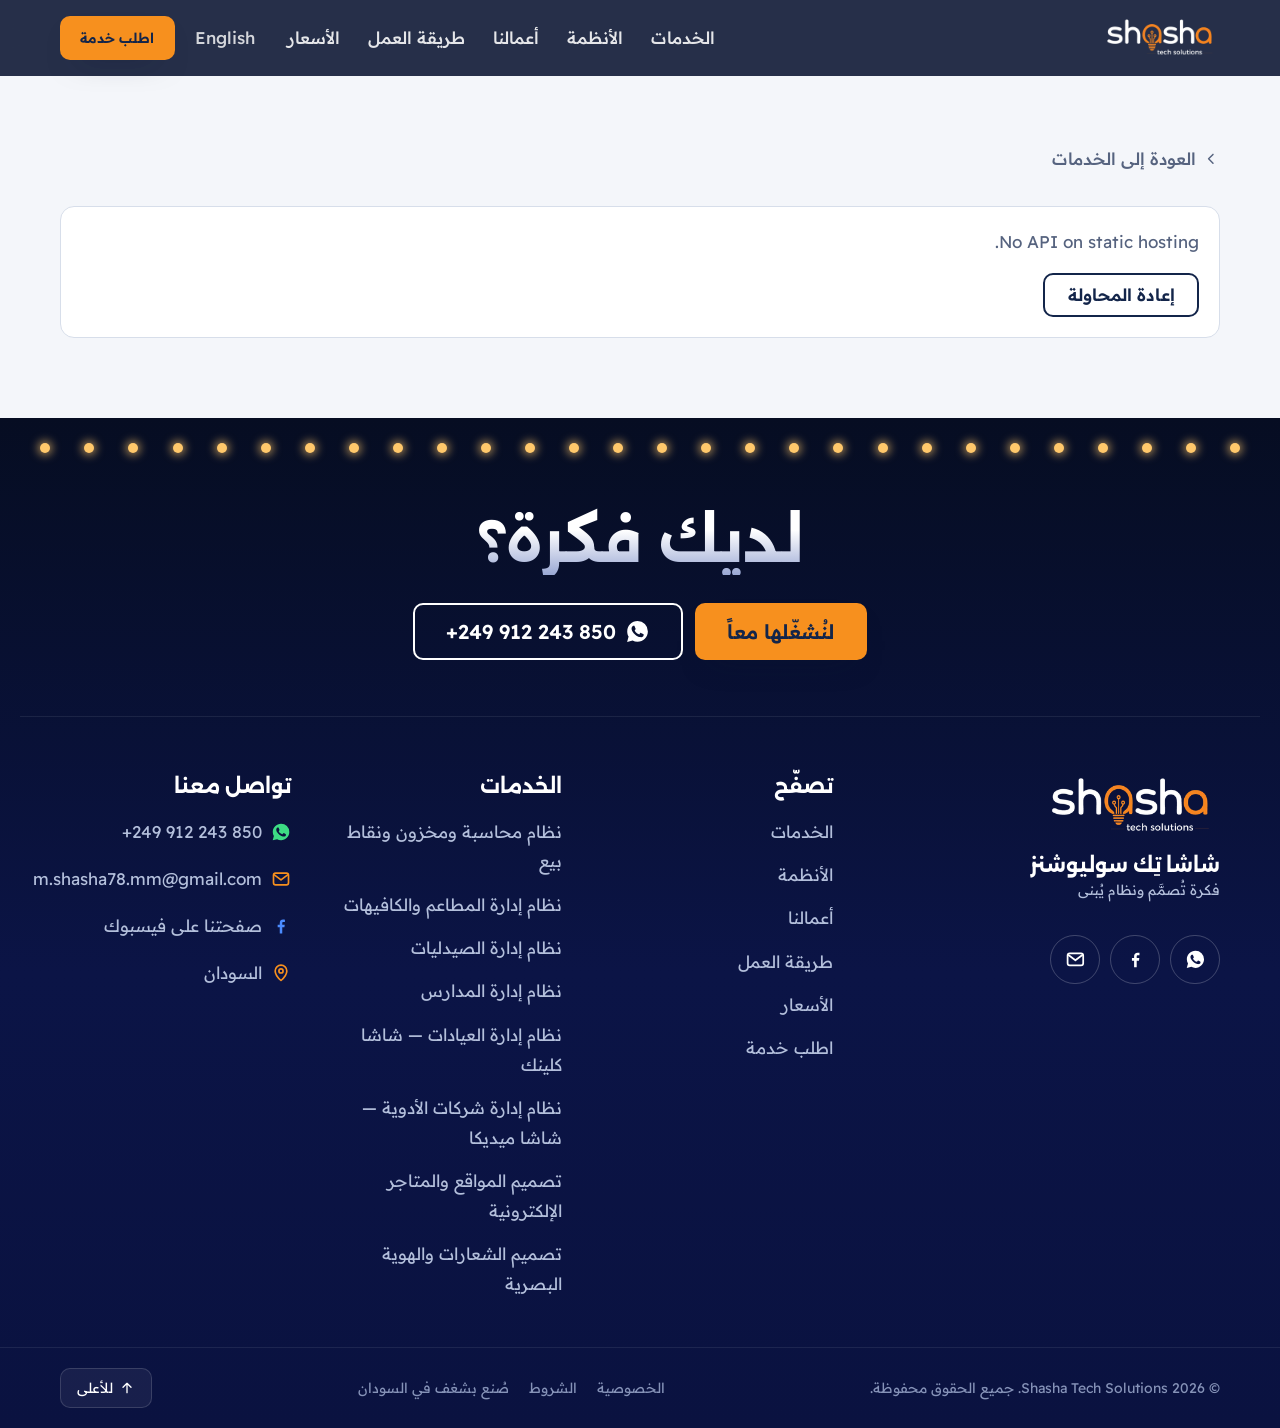
<file: services/website-design.html>
<!DOCTYPE html>
<html lang="ar" dir="rtl">
  <head>
    <meta charset="UTF-8" />
    <meta http-equiv="Content-Security-Policy" content="default-src 'self'; script-src 'self' https://www.googletagmanager.com https://www.google-analytics.com https://*.google-analytics.com https://*.analytics.google.com; style-src 'self' 'unsafe-inline' https://fonts.googleapis.com; font-src 'self' https://fonts.gstatic.com data:; img-src 'self' data: blob: https://res.cloudinary.com https://www.googletagmanager.com https://www.google-analytics.com https://*.google-analytics.com https://*.analytics.google.com; connect-src 'self' https://www.googletagmanager.com https://www.google-analytics.com https://*.google-analytics.com https://*.analytics.google.com; frame-src https://www.googletagmanager.com; object-src 'none'; base-uri 'self'; form-action 'self'; upgrade-insecure-requests" />
    <meta name="referrer" content="strict-origin-when-cross-origin" />
    <meta name="viewport" content="width=device-width, initial-scale=1.0, viewport-fit=cover" />
    <meta name="theme-color" content="#0a1430" />
    <!-- Link previews (WhatsApp, Facebook, X). In production the server swaps https://shashatechsolutions.com for APP_URL. -->
    <link rel="icon" href="/icons/favicon.svg" type="image/svg+xml" />
    <link rel="icon" href="/icons/favicon-48.png" type="image/png" sizes="48x48" />
    <link rel="apple-touch-icon" href="/icons/apple-touch-icon-180.png" />

    <!-- Self-hosted fonts (src/client/fonts.css): preload the Arabic faces used above the fold. -->
    <link rel="preload" as="font" type="font/woff2" href="/fonts/alexandria-arabic.woff2" crossorigin />
    <link rel="preload" as="font" type="font/woff2" href="/fonts/readex-pro-arabic.woff2" crossorigin />
    <script type="module" crossorigin src="/assets/index-7R7ltQjo.js"></script>
    <link rel="stylesheet" crossorigin href="/assets/index-C2xIBrCt.css">
  <title data-rh="true">تصميم مواقع ومتاجر إلكترونية في السودان | Shasha Tech Solutions</title>
<meta data-rh="true" name="description" content="تصميم مواقع إلكترونية ومتاجر وصفحات هبوط في السودان: تصميم خاص لهويتك، سريع على الجوال، مهيأ لمحركات البحث، مع الدومين والاستضافة. من شاشا تِك سوليوشنز."/><meta data-rh="true" name="robots" content="index, follow, max-image-preview:large"/><meta data-rh="true" property="og:type" content="website"/><meta data-rh="true" property="og:site_name" content="Shasha Tech Solutions"/><meta data-rh="true" property="og:title" content="تصميم مواقع ومتاجر إلكترونية في السودان | Shasha Tech Solutions"/><meta data-rh="true" property="og:description" content="تصميم مواقع إلكترونية ومتاجر وصفحات هبوط في السودان: تصميم خاص لهويتك، سريع على الجوال، مهيأ لمحركات البحث، مع الدومين والاستضافة. من شاشا تِك سوليوشنز."/><meta data-rh="true" property="og:image" content="https://shashatechsolutions.com/images/work/site-alroomy.webp"/><meta data-rh="true" property="og:image:width" content="1200"/><meta data-rh="true" property="og:image:height" content="630"/><meta data-rh="true" property="og:url" content="https://shashatechsolutions.com/services/website-design"/><meta data-rh="true" property="og:locale" content="ar_AR"/><meta data-rh="true" name="twitter:card" content="summary_large_image"/><meta data-rh="true" name="twitter:title" content="تصميم مواقع ومتاجر إلكترونية في السودان | Shasha Tech Solutions"/><meta data-rh="true" name="twitter:description" content="تصميم مواقع إلكترونية ومتاجر وصفحات هبوط في السودان: تصميم خاص لهويتك، سريع على الجوال، مهيأ لمحركات البحث، مع الدومين والاستضافة. من شاشا تِك سوليوشنز."/><meta data-rh="true" name="twitter:image" content="https://shashatechsolutions.com/images/work/site-alroomy.webp"/>
<link data-rh="true" rel="canonical" href="https://shashatechsolutions.com/services/website-design"/>
<script data-rh="true" type="application/ld+json">{"@context":"https://schema.org","@type":"Service","name":"تصميم المواقع والمتاجر الإلكترونية","alternateName":"Website & Online Store Design","description":"تصميم مواقع إلكترونية ومتاجر وصفحات هبوط في السودان: تصميم خاص لهويتك، سريع على الجوال، مهيأ لمحركات البحث، مع الدومين والاستضافة. من شاشا تِك سوليوشنز.","url":"https://shashatechsolutions.com/services/website-design","serviceType":"تصميم المواقع والمتاجر الإلكترونية","areaServed":{"@type":"Country","name":"Sudan"},"provider":{"@id":"https://shashatechsolutions.com/#organization","@type":"ProfessionalService","name":"Shasha Tech Solutions","url":"https://shashatechsolutions.com/"}}</script><script data-rh="true" type="application/ld+json">{"@context":"https://schema.org","@type":"FAQPage","mainEntity":[{"@type":"Question","name":"هل يشمل التصميم الدومين والاستضافة؟","acceptedAnswer":{"@type":"Answer","text":"نتولى حجز الدومين وتجهيز الاستضافة وشهادة الأمان، وتُحدد تكلفتها السنوية ضمن العرض."}},{"@type":"Question","name":"هل سيظهر موقعي في Google؟","acceptedAnswer":{"@type":"Answer","text":"نبني الموقع مهيأً لمحركات البحث ونسجله في Google Search Console، والظهور يزداد مع الوقت والمحتوى."}},{"@type":"Question","name":"هل يمكنني تعديل المحتوى بنفسي؟","acceptedAnswer":{"@type":"Answer","text":"نعم، يمكن إضافة لوحة تحكم لتعديل النصوص والصور والمنتجات دون خبرة برمجية."}},{"@type":"Question","name":"كم يستغرق تنفيذ الموقع؟","acceptedAnswer":{"@type":"Answer","text":"صفحة الهبوط أسرع من الموقع المتكامل أو المتجر؛ نحدد الزمن بدقة في العرض بعد فهم احتياجك."}}]}</script><script data-rh="true" type="application/ld+json">{"@context":"https://schema.org","@type":"BreadcrumbList","itemListElement":[{"@type":"ListItem","position":1,"name":"الرئيسية","item":"https://shashatechsolutions.com/"},{"@type":"ListItem","position":2,"name":"الخدمات","item":"https://shashatechsolutions.com/#services"},{"@type":"ListItem","position":3,"name":"تصميم المواقع والمتاجر الإلكترونية","item":"https://shashatechsolutions.com/services/website-design"}]}</script>
  </head>
  <body>
    <div id="root"><div class="site" dir="rtl" lang="ar"><div class="readbar" aria-hidden="true"></div><a href="#main" class="skip">تخطَّ إلى المحتوى</a><header class="hdr hdr--solid"><div class="wrap hdr__in"><a class="hdr__logo" aria-label="Shasha Tech Solutions" href="/" data-discover="true"><img src="/images/shasha-logo-light.webp" alt="Shasha Tech Solutions" width="134" height="49"/></a><nav class="hdr__nav" aria-label="القائمة"><a href="/#services">الخدمات</a><a href="/#systems">الأنظمة</a><a href="/#work">أعمالنا</a><a href="/#process">طريقة العمل</a><a href="/pricing">الأسعار</a></nav><div class="hdr__tools"><button type="button" class="hdr__lang" lang="en">English</button><a href="/#request" class="btn btn--signal hdr__cta">اطلب خدمة</a><button type="button" class="hdr__menu" aria-label="القائمة" aria-expanded="false"><svg viewBox="0 0 24 24" fill="none" stroke="currentColor" stroke-width="2" stroke-linecap="round" stroke-linejoin="round" aria-hidden="true" focusable="false"><path d="M4 7h16M4 12h16M4 17h10"></path></svg></button></div></div></header><main id="main" tabindex="-1" style="flex:1;display:flex;flex-direction:column"><article class="svcpage"><section class="svcpage__hero"><div class="wrap"><nav class="crumbs" aria-label="مسار التنقل"><a href="/" data-discover="true">الرئيسية</a><span aria-hidden="true">‹</span><a href="/#services">الخدمات</a><span aria-hidden="true">‹</span><span aria-current="page">تصميم المواقع والمتاجر الإلكترونية</span></nav><div class="svcpage__head"><h1 class="svcpage__title">تصميم المواقع والمتاجر الإلكترونية</h1><p class="svcpage__intro">موقعك هو أول ما يراه عميلك حين يبحث عنك. نصمم مواقع من الصفر على هوية نشاطك — لا قوالب جاهزة — سريعة على الجوال ومهيأة لتظهر في Google.</p><div class="svcpage__ctas"><button type="button" class="btn btn--signal btn--lg">اطلب هذه الخدمة</button><a class="btn btn--line btn--lg" href="https://wa.me/249912243850?text=%D8%A7%D9%84%D8%B3%D9%84%D8%A7%D9%85%20%D8%B9%D9%84%D9%8A%D9%83%D9%85%D8%8C%20%D8%A3%D8%B1%D8%BA%D8%A8%20%D9%81%D9%8A%20%D8%A7%D9%84%D8%A7%D8%B3%D8%AA%D9%81%D8%B3%D8%A7%D8%B1%20%D8%B9%D9%86%3A%20%D8%AA%D8%B5%D9%85%D9%8A%D9%85%20%D8%A7%D9%84%D9%85%D9%88%D8%A7%D9%82%D8%B9%20%D9%88%D8%A7%D9%84%D9%85%D8%AA%D8%A7%D8%AC%D8%B1%20%D8%A7%D9%84%D8%A5%D9%84%D9%83%D8%AA%D8%B1%D9%88%D9%86%D9%8A%D8%A9" target="_blank" rel="noopener noreferrer"><svg viewBox="0 0 24 24" fill="currentColor" aria-hidden="true" focusable="false"><path d="M12.04 2C6.58 2 2.13 6.45 2.13 11.91c0 1.75.46 3.45 1.32 4.95L2.05 22l5.25-1.38a9.9 9.9 0 0 0 4.74 1.2h.01c5.46 0 9.91-4.45 9.91-9.91A9.85 9.85 0 0 0 12.04 2Zm5.8 14.09c-.24.68-1.41 1.3-1.95 1.35-.5.05-1.13.07-1.82-.11-.42-.13-.96-.31-1.65-.61-2.9-1.25-4.8-4.17-4.94-4.36-.14-.2-1.18-1.57-1.18-3s.75-2.13 1.02-2.42c.26-.29.57-.36.77-.36l.55.01c.18.01.41-.07.64.49.24.57.81 1.98.88 2.12.07.15.12.32.02.51-.1.2-.14.32-.29.49-.14.17-.3.38-.43.51-.14.14-.29.3-.13.59.17.29.74 1.22 1.59 1.98 1.09.97 2.01 1.27 2.3 1.42.29.14.46.12.62-.07.17-.2.72-.84.91-1.13.19-.29.38-.24.64-.14.26.1 1.67.79 1.96.93.29.14.48.22.55.34.07.12.07.69-.17 1.36Z"></path></svg>استفسر عبر واتساب</a></div></div></div><div class="wrap svcpage__screen"><div class="browser"><div class="browser__bar"><i></i><i></i><i></i></div><img src="/images/work/site-alroomy.webp" srcSet="/images/work/site-alroomy-sm.webp 600w, /images/work/site-alroomy.webp 1200w" sizes="(max-width: 1240px) 94vw, 1180px" width="1200" height="750" alt="موقع مركز الرومي الطبي" decoding="async" loading="eager"/></div></div></section><section class="sec svcpage__features" aria-labelledby="f-title"><div class="wrap"><h2 id="f-title" class="head__title">ماذا يشمل؟</h2><ul class="featgrid"><li class="feat"><h3>تصميم خاص لهويتك</h3><p>ألوانك وشعارك وأسلوبك — موقع لا يشبه غيره.</p></li><li class="feat"><h3>سريع على الجوال</h3><p>أغلب زوارك من الهاتف؛ نصمم للجوال أولاً ونهتم بسرعة التحميل.</p></li><li class="feat"><h3>مهيأ لمحركات البحث</h3><p>عناوين ووصف وبيانات منظمة وخريطة موقع ليجدك عملاؤك على Google.</p></li><li class="feat"><h3>عربي وإنجليزي</h3><p>دعم كامل للغة العربية من اليمين لليسار، مع نسخة إنجليزية.</p></li><li class="feat"><h3>متاجر وطلبات واتساب</h3><p>متجر إلكتروني أو نموذج طلب يصل إلى واتساب مباشرة.</p></li><li class="feat"><h3>دومين واستضافة ودعم</h3><p>نحجز الدومين ونجهز الاستضافة وشهادة الأمان، ونتابع الصيانة.</p></li></ul><h2 class="head__title svcpage__h2">لمن هذه الخدمة؟</h2><ul class="audience"><li>الشركات والمؤسسات</li><li>العيادات والمراكز الطبية</li><li>المدارس والروضات</li><li>المتاجر والعلامات التجارية</li></ul><p class="svcpage__area">نخدم العملاء في الخرطوم وأم درمان وبحري وبقية مدن السودان، ونعمل عن بُعد مع العملاء خارجه.</p></div></section><section class="sec svcpage__show" aria-labelledby="s-title"><div class="wrap"><h2 id="s-title" class="head__title">من أعمالنا</h2><ul class="showgrid"><li class="showgrid__item showgrid__item--browser"><div class="browser"><div class="browser__bar"><i></i><i></i><i></i></div><img src="/images/work/site-koda.webp" srcSet="/images/work/site-koda-sm.webp 600w, /images/work/site-koda.webp 1200w" sizes="(max-width: 900px) 92vw, 380px" width="1200" height="750" alt="مدارس أبوذر الكودة" decoding="async" loading="lazy"/></div><p>مدارس أبوذر الكودة</p></li><li class="showgrid__item showgrid__item--browser"><div class="browser"><div class="browser__bar"><i></i><i></i><i></i></div><img src="/images/work/site-gazi.webp" srcSet="/images/work/site-gazi-sm.webp 600w, /images/work/site-gazi.webp 1200w" sizes="(max-width: 900px) 92vw, 380px" width="1200" height="750" alt="غازي: طلب الغاز وتتبع التوصيل" decoding="async" loading="lazy"/></div><p>غازي: طلب الغاز وتتبع التوصيل</p></li><li class="showgrid__item showgrid__item--phone"><div class="phone svcpage__phone"><img src="/images/work/m-mayar.webp" srcSet="/images/work/m-mayar-sm.webp 240w, /images/work/m-mayar.webp 390w" sizes="240px" width="390" height="844" alt="متجر دكتورة ميار" decoding="async" loading="lazy"/></div><p>متجر دكتورة ميار</p></li><li class="showgrid__item showgrid__item--browser"><div class="browser"><div class="browser__bar"><i></i><i></i><i></i></div><img src="/images/work/site-zoota.webp" srcSet="/images/work/site-zoota-sm.webp 600w, /images/work/site-zoota.webp 1200w" sizes="(max-width: 900px) 92vw, 380px" width="1200" height="750" alt="Zoota لتغليف الهدايا" decoding="async" loading="lazy"/></div><p>Zoota لتغليف الهدايا</p></li></ul></div></section><section class="sec svcpage__faq" aria-labelledby="q-title"><div class="wrap"><h2 id="q-title" class="head__title">أسئلة شائعة</h2><div class="faq"><details open=""><summary>هل يشمل التصميم الدومين والاستضافة؟</summary><p>نتولى حجز الدومين وتجهيز الاستضافة وشهادة الأمان، وتُحدد تكلفتها السنوية ضمن العرض.</p></details><details><summary>هل سيظهر موقعي في Google؟</summary><p>نبني الموقع مهيأً لمحركات البحث ونسجله في Google Search Console، والظهور يزداد مع الوقت والمحتوى.</p></details><details><summary>هل يمكنني تعديل المحتوى بنفسي؟</summary><p>نعم، يمكن إضافة لوحة تحكم لتعديل النصوص والصور والمنتجات دون خبرة برمجية.</p></details><details><summary>كم يستغرق تنفيذ الموقع؟</summary><p>صفحة الهبوط أسرع من الموقع المتكامل أو المتجر؛ نحدد الزمن بدقة في العرض بعد فهم احتياجك.</p></details></div><h2 class="head__title svcpage__h2">خدمات أخرى</h2><ul class="related"><li><a href="/services/logo-brand-identity" data-discover="true"><strong>تصميم الشعارات والهوية البصرية</strong><span>هويتك البصرية هي أول انطباع عن نشاطك. نصمم شعاراً يعبّر عنك، ونبني حوله هوية كاملة تظهر بن<!-- -->…</span></a></li><li><a href="/services/accounting-pos-system" data-discover="true"><strong>نظام محاسبة ومخزون ونقاط بيع</strong><span>اترك الدفاتر والجداول المتفرقة. نبني لك نظاماً واحداً يسجّل مبيعاتك ومشترياتك ومخزونك وخزي<!-- -->…</span></a></li><li><a href="/services/school-management-system" data-discover="true"><strong>نظام إدارة المدارس</strong><span>سجلات الطلاب، والرسوم، والحضور، والنتائج، والتواصل مع أولياء الأمور — في نظام واحد بدل الم<!-- -->…</span></a></li></ul></div></section><section class="svcpage__cta"><div class="wrap"><h2>جاهز تبدأ؟</h2><p>أرسل طلبك في دقيقة، ويصلك العرض والسعر وزمن التنفيذ بعد التواصل مباشرة.</p><div class="svcpage__ctas"><button type="button" class="btn btn--signal btn--lg">اطلب هذه الخدمة</button><a class="btn btn--line btn--lg" href="https://wa.me/249912243850?text=%D8%A7%D9%84%D8%B3%D9%84%D8%A7%D9%85%20%D8%B9%D9%84%D9%8A%D9%83%D9%85%D8%8C%20%D8%A3%D8%B1%D8%BA%D8%A8%20%D9%81%D9%8A%20%D8%A7%D9%84%D8%A7%D8%B3%D8%AA%D9%81%D8%B3%D8%A7%D8%B1%20%D8%B9%D9%86%3A%20%D8%AA%D8%B5%D9%85%D9%8A%D9%85%20%D8%A7%D9%84%D9%85%D9%88%D8%A7%D9%82%D8%B9%20%D9%88%D8%A7%D9%84%D9%85%D8%AA%D8%A7%D8%AC%D8%B1%20%D8%A7%D9%84%D8%A5%D9%84%D9%83%D8%AA%D8%B1%D9%88%D9%86%D9%8A%D8%A9" target="_blank" rel="noopener noreferrer"><svg viewBox="0 0 24 24" fill="currentColor" aria-hidden="true" focusable="false"><path d="M12.04 2C6.58 2 2.13 6.45 2.13 11.91c0 1.75.46 3.45 1.32 4.95L2.05 22l5.25-1.38a9.9 9.9 0 0 0 4.74 1.2h.01c5.46 0 9.91-4.45 9.91-9.91A9.85 9.85 0 0 0 12.04 2Zm5.8 14.09c-.24.68-1.41 1.3-1.95 1.35-.5.05-1.13.07-1.82-.11-.42-.13-.96-.31-1.65-.61-2.9-1.25-4.8-4.17-4.94-4.36-.14-.2-1.18-1.57-1.18-3s.75-2.13 1.02-2.42c.26-.29.57-.36.77-.36l.55.01c.18.01.41-.07.64.49.24.57.81 1.98.88 2.12.07.15.12.32.02.51-.1.2-.14.32-.29.49-.14.17-.3.38-.43.51-.14.14-.29.3-.13.59.17.29.74 1.22 1.59 1.98 1.09.97 2.01 1.27 2.3 1.42.29.14.46.12.62-.07.17-.2.72-.84.91-1.13.19-.29.38-.24.64-.14.26.1 1.67.79 1.96.93.29.14.48.22.55.34.07.12.07.69-.17 1.36Z"></path></svg>استفسر عبر واتساب</a></div></div></section></article></main><footer class="ftr"><div class="bulbs" aria-hidden="true"><span style="--i:0"></span><span style="--i:1"></span><span style="--i:2"></span><span style="--i:3"></span><span style="--i:4"></span><span style="--i:5"></span><span style="--i:6"></span><span style="--i:7"></span><span style="--i:8"></span><span style="--i:9"></span><span style="--i:10"></span><span style="--i:11"></span><span style="--i:12"></span><span style="--i:13"></span><span style="--i:14"></span><span style="--i:15"></span><span style="--i:16"></span><span style="--i:17"></span><span style="--i:18"></span><span style="--i:19"></span><span style="--i:20"></span><span style="--i:21"></span><span style="--i:22"></span><span style="--i:23"></span><span style="--i:24"></span><span style="--i:25"></span><span style="--i:26"></span><span style="--i:27"></span></div><div class="wrap ftr__cta"><p class="ftr__big">لديك فكرة؟</p><div class="ftr__cta-row"><a href="/#request" class="btn btn--signal btn--lg">لنُشغّلها معاً</a><a href="https://wa.me/249912243850?text=%D8%A7%D9%84%D8%B3%D9%84%D8%A7%D9%85%20%D8%B9%D9%84%D9%8A%D9%83%D9%85%D8%8C%20%D8%A3%D9%86%D8%A7%20%D9%85%D9%87%D8%AA%D9%85%20%D8%A8%D8%AE%D8%AF%D9%85%D8%A7%D8%AA%20%D8%B4%D8%A7%D8%B4%D8%A7%20%D8%AA%D9%90%D9%83%20%D8%B3%D9%88%D9%84%D9%8A%D9%88%D8%B4%D9%86%D8%B2%20%D9%88%D8%A3%D8%B1%D8%BA%D8%A8%20%D9%81%D9%8A%20%D8%A7%D9%84%D8%A7%D8%B3%D8%AA%D9%81%D8%B3%D8%A7%D8%B1." target="_blank" rel="noopener noreferrer" class="btn btn--line btn--lg" aria-label="WhatsApp +249 912 243 850"><svg viewBox="0 0 24 24" fill="currentColor" aria-hidden="true" focusable="false"><path d="M12.04 2C6.58 2 2.13 6.45 2.13 11.91c0 1.75.46 3.45 1.32 4.95L2.05 22l5.25-1.38a9.9 9.9 0 0 0 4.74 1.2h.01c5.46 0 9.91-4.45 9.91-9.91A9.85 9.85 0 0 0 12.04 2Zm5.8 14.09c-.24.68-1.41 1.3-1.95 1.35-.5.05-1.13.07-1.82-.11-.42-.13-.96-.31-1.65-.61-2.9-1.25-4.8-4.17-4.94-4.36-.14-.2-1.18-1.57-1.18-3s.75-2.13 1.02-2.42c.26-.29.57-.36.77-.36l.55.01c.18.01.41-.07.64.49.24.57.81 1.98.88 2.12.07.15.12.32.02.51-.1.2-.14.32-.29.49-.14.17-.3.38-.43.51-.14.14-.29.3-.13.59.17.29.74 1.22 1.59 1.98 1.09.97 2.01 1.27 2.3 1.42.29.14.46.12.62-.07.17-.2.72-.84.91-1.13.19-.29.38-.24.64-.14.26.1 1.67.79 1.96.93.29.14.48.22.55.34.07.12.07.69-.17 1.36Z"></path></svg><span class="ltr">+249 912 243 850</span></a></div></div><div class="wrap ftr__in"><div class="ftr__brand"><div class="ftr__id"><img class="ftr__logo" src="/images/shasha-logo-light.webp" alt="Shasha Tech Solutions" width="300" height="110" loading="lazy"/><div><p class="ftr__name">شاشا تِك سوليوشنز</p><p class="ftr__tag">فكرة تُصمَّم ونظام يُبنى</p></div></div><ul class="ftr__social"><li><a href="https://wa.me/249912243850?text=%D8%A7%D9%84%D8%B3%D9%84%D8%A7%D9%85%20%D8%B9%D9%84%D9%8A%D9%83%D9%85%D8%8C%20%D8%A3%D9%86%D8%A7%20%D9%85%D9%87%D8%AA%D9%85%20%D8%A8%D8%AE%D8%AF%D9%85%D8%A7%D8%AA%20%D8%B4%D8%A7%D8%B4%D8%A7%20%D8%AA%D9%90%D9%83%20%D8%B3%D9%88%D9%84%D9%8A%D9%88%D8%B4%D9%86%D8%B2%20%D9%88%D8%A3%D8%B1%D8%BA%D8%A8%20%D9%81%D9%8A%20%D8%A7%D9%84%D8%A7%D8%B3%D8%AA%D9%81%D8%B3%D8%A7%D8%B1." aria-label="WhatsApp" title="WhatsApp" target="_blank" rel="noopener noreferrer"><svg viewBox="0 0 24 24" fill="currentColor" aria-hidden="true" focusable="false"><path d="M12.04 2C6.58 2 2.13 6.45 2.13 11.91c0 1.75.46 3.45 1.32 4.95L2.05 22l5.25-1.38a9.9 9.9 0 0 0 4.74 1.2h.01c5.46 0 9.91-4.45 9.91-9.91A9.85 9.85 0 0 0 12.04 2Zm5.8 14.09c-.24.68-1.41 1.3-1.95 1.35-.5.05-1.13.07-1.82-.11-.42-.13-.96-.31-1.65-.61-2.9-1.25-4.8-4.17-4.94-4.36-.14-.2-1.18-1.57-1.18-3s.75-2.13 1.02-2.42c.26-.29.57-.36.77-.36l.55.01c.18.01.41-.07.64.49.24.57.81 1.98.88 2.12.07.15.12.32.02.51-.1.2-.14.32-.29.49-.14.17-.3.38-.43.51-.14.14-.29.3-.13.59.17.29.74 1.22 1.59 1.98 1.09.97 2.01 1.27 2.3 1.42.29.14.46.12.62-.07.17-.2.72-.84.91-1.13.19-.29.38-.24.64-.14.26.1 1.67.79 1.96.93.29.14.48.22.55.34.07.12.07.69-.17 1.36Z"></path></svg></a></li><li><a href="https://www.facebook.com/share/1E7AnvnfJZ/" aria-label="Facebook" title="Facebook" target="_blank" rel="noopener noreferrer"><svg viewBox="0 0 24 24" fill="currentColor" aria-hidden="true" focusable="false"><path d="M13.5 21v-7.5h2.6l.4-3h-3V8.6c0-.9.3-1.5 1.6-1.5h1.6V4.4c-.3 0-1.2-.1-2.3-.1-2.3 0-3.9 1.4-3.9 4v2.2H8v3h2.5V21h3Z"></path></svg></a></li><li><a href="mailto:m.shasha78.mm@gmail.com" aria-label="Email" title="Email"><svg viewBox="0 0 24 24" fill="none" stroke="currentColor" stroke-width="2" stroke-linecap="round" stroke-linejoin="round" aria-hidden="true" focusable="false"><rect x="3" y="5" width="18" height="14" rx="2.5"></rect><path d="m4 7 8 6 8-6"></path></svg></a></li></ul></div><nav aria-label="تصفّح"><h2>تصفّح</h2><ul><li><a href="/#services">الخدمات</a></li><li><a href="/#systems">الأنظمة</a></li><li><a href="/#work">أعمالنا</a></li><li><a href="/#process">طريقة العمل</a></li><li><a href="/pricing">الأسعار</a></li><li><a href="/#request">اطلب خدمة</a></li></ul></nav><nav aria-label="الخدمات"><h2>الخدمات</h2><ul><li><a href="/services/accounting-pos-system" data-discover="true">نظام محاسبة ومخزون ونقاط بيع</a></li><li><a href="/services/restaurant-management-system" data-discover="true">نظام إدارة المطاعم والكافيهات</a></li><li><a href="/services/pharmacy-management-system" data-discover="true">نظام إدارة الصيدليات</a></li><li><a href="/services/school-management-system" data-discover="true">نظام إدارة المدارس</a></li><li><a href="/services/clinic-management-system" data-discover="true">نظام إدارة العيادات — شاشا كلينك</a></li><li><a href="/services/pharma-company-system" data-discover="true">نظام إدارة شركات الأدوية — شاشا ميديكا</a></li><li><a href="/services/website-design" data-discover="true">تصميم المواقع والمتاجر الإلكترونية</a></li><li><a href="/services/logo-brand-identity" data-discover="true">تصميم الشعارات والهوية البصرية</a></li></ul></nav><div><h2>تواصل معنا</h2><ul class="ftr__contact"><li><a href="https://wa.me/249912243850?text=%D8%A7%D9%84%D8%B3%D9%84%D8%A7%D9%85%20%D8%B9%D9%84%D9%8A%D9%83%D9%85%D8%8C%20%D8%A3%D9%86%D8%A7%20%D9%85%D9%87%D8%AA%D9%85%20%D8%A8%D8%AE%D8%AF%D9%85%D8%A7%D8%AA%20%D8%B4%D8%A7%D8%B4%D8%A7%20%D8%AA%D9%90%D9%83%20%D8%B3%D9%88%D9%84%D9%8A%D9%88%D8%B4%D9%86%D8%B2%20%D9%88%D8%A3%D8%B1%D8%BA%D8%A8%20%D9%81%D9%8A%20%D8%A7%D9%84%D8%A7%D8%B3%D8%AA%D9%81%D8%B3%D8%A7%D8%B1." target="_blank" rel="noopener noreferrer"><svg viewBox="0 0 24 24" fill="currentColor" aria-hidden="true" focusable="false" class="ic ic--wa"><path d="M12.04 2C6.58 2 2.13 6.45 2.13 11.91c0 1.75.46 3.45 1.32 4.95L2.05 22l5.25-1.38a9.9 9.9 0 0 0 4.74 1.2h.01c5.46 0 9.91-4.45 9.91-9.91A9.85 9.85 0 0 0 12.04 2Zm5.8 14.09c-.24.68-1.41 1.3-1.95 1.35-.5.05-1.13.07-1.82-.11-.42-.13-.96-.31-1.65-.61-2.9-1.25-4.8-4.17-4.94-4.36-.14-.2-1.18-1.57-1.18-3s.75-2.13 1.02-2.42c.26-.29.57-.36.77-.36l.55.01c.18.01.41-.07.64.49.24.57.81 1.98.88 2.12.07.15.12.32.02.51-.1.2-.14.32-.29.49-.14.17-.3.38-.43.51-.14.14-.29.3-.13.59.17.29.74 1.22 1.59 1.98 1.09.97 2.01 1.27 2.3 1.42.29.14.46.12.62-.07.17-.2.72-.84.91-1.13.19-.29.38-.24.64-.14.26.1 1.67.79 1.96.93.29.14.48.22.55.34.07.12.07.69-.17 1.36Z"></path></svg><span class="ltr">+249 912 243 850</span></a></li><li><a href="mailto:m.shasha78.mm@gmail.com"><svg viewBox="0 0 24 24" fill="none" stroke="currentColor" stroke-width="2" stroke-linecap="round" stroke-linejoin="round" aria-hidden="true" focusable="false" class="ic"><rect x="3" y="5" width="18" height="14" rx="2.5"></rect><path d="m4 7 8 6 8-6"></path></svg><span class="ltr">m.shasha78.mm@gmail.com</span></a></li><li><a href="https://www.facebook.com/share/1E7AnvnfJZ/" target="_blank" rel="noopener noreferrer"><svg viewBox="0 0 24 24" fill="currentColor" aria-hidden="true" focusable="false" class="ic ic--fb"><path d="M13.5 21v-7.5h2.6l.4-3h-3V8.6c0-.9.3-1.5 1.6-1.5h1.6V4.4c-.3 0-1.2-.1-2.3-.1-2.3 0-3.9 1.4-3.9 4v2.2H8v3h2.5V21h3Z"></path></svg>صفحتنا على فيسبوك</a></li><li><span><svg viewBox="0 0 24 24" fill="none" stroke="currentColor" stroke-width="2" stroke-linecap="round" stroke-linejoin="round" aria-hidden="true" focusable="false" class="ic"><path d="M12 21s-7-6.2-7-11.5A7 7 0 0 1 19 9.5C19 14.8 12 21 12 21Z"></path><circle cx="12" cy="9.5" r="2.5"></circle></svg>السودان</span></li></ul></div></div><div class="ftr__base"><div class="wrap ftr__base-in"><p>© <!-- -->2026<!-- --> Shasha Tech Solutions. <!-- -->جميع الحقوق محفوظة.</p><p class="ftr__legal"><a href="/legal/privacy" data-discover="true">الخصوصية</a><a href="/legal/terms" data-discover="true">الشروط</a><span>صُنع بشغف في السودان</span></p><button type="button" class="ftr__top"><svg viewBox="0 0 24 24" fill="none" stroke="currentColor" stroke-width="2" stroke-linecap="round" stroke-linejoin="round" aria-hidden="true" focusable="false"><path d="M12 19V5M6 11l6-6 6 6"></path></svg>للأعلى</button></div></div></footer><a class="wa-float" data-hidden="false" href="https://wa.me/249912243850?text=%D8%A7%D9%84%D8%B3%D9%84%D8%A7%D9%85%20%D8%B9%D9%84%D9%8A%D9%83%D9%85%D8%8C%20%D8%A3%D9%86%D8%A7%20%D9%85%D9%87%D8%AA%D9%85%20%D8%A8%D8%AE%D8%AF%D9%85%D8%A7%D8%AA%20%D8%B4%D8%A7%D8%B4%D8%A7%20%D8%AA%D9%90%D9%83%20%D8%B3%D9%88%D9%84%D9%8A%D9%88%D8%B4%D9%86%D8%B2%20%D9%88%D8%A3%D8%B1%D8%BA%D8%A8%20%D9%81%D9%8A%20%D8%A7%D9%84%D8%A7%D8%B3%D8%AA%D9%81%D8%B3%D8%A7%D8%B1." target="_blank" rel="noopener noreferrer" aria-label="تواصل معنا" title="تواصل معنا"><svg viewBox="0 0 24 24" fill="currentColor" aria-hidden="true" focusable="false"><path d="M12.04 2C6.58 2 2.13 6.45 2.13 11.91c0 1.75.46 3.45 1.32 4.95L2.05 22l5.25-1.38a9.9 9.9 0 0 0 4.74 1.2h.01c5.46 0 9.91-4.45 9.91-9.91A9.85 9.85 0 0 0 12.04 2Zm5.8 14.09c-.24.68-1.41 1.3-1.95 1.35-.5.05-1.13.07-1.82-.11-.42-.13-.96-.31-1.65-.61-2.9-1.25-4.8-4.17-4.94-4.36-.14-.2-1.18-1.57-1.18-3s.75-2.13 1.02-2.42c.26-.29.57-.36.77-.36l.55.01c.18.01.41-.07.64.49.24.57.81 1.98.88 2.12.07.15.12.32.02.51-.1.2-.14.32-.29.49-.14.17-.3.38-.43.51-.14.14-.29.3-.13.59.17.29.74 1.22 1.59 1.98 1.09.97 2.01 1.27 2.3 1.42.29.14.46.12.62-.07.17-.2.72-.84.91-1.13.19-.29.38-.24.64-.14.26.1 1.67.79 1.96.93.29.14.48.22.55.34.07.12.07.69-.17 1.36Z"></path></svg></a><nav class="mbar" data-hidden="false" aria-label="تواصل معنا"><a class="mbar__req" href="/#request">اطلب خدمتك</a><a class="mbar__wa" href="https://wa.me/249912243850?text=%D8%A7%D9%84%D8%B3%D9%84%D8%A7%D9%85%20%D8%B9%D9%84%D9%8A%D9%83%D9%85%D8%8C%20%D8%A3%D9%86%D8%A7%20%D9%85%D9%87%D8%AA%D9%85%20%D8%A8%D8%AE%D8%AF%D9%85%D8%A7%D8%AA%20%D8%B4%D8%A7%D8%B4%D8%A7%20%D8%AA%D9%90%D9%83%20%D8%B3%D9%88%D9%84%D9%8A%D9%88%D8%B4%D9%86%D8%B2%20%D9%88%D8%A3%D8%B1%D8%BA%D8%A8%20%D9%81%D9%8A%20%D8%A7%D9%84%D8%A7%D8%B3%D8%AA%D9%81%D8%B3%D8%A7%D8%B1." target="_blank" rel="noopener noreferrer"><svg viewBox="0 0 24 24" fill="currentColor" aria-hidden="true" focusable="false"><path d="M12.04 2C6.58 2 2.13 6.45 2.13 11.91c0 1.75.46 3.45 1.32 4.95L2.05 22l5.25-1.38a9.9 9.9 0 0 0 4.74 1.2h.01c5.46 0 9.91-4.45 9.91-9.91A9.85 9.85 0 0 0 12.04 2Zm5.8 14.09c-.24.68-1.41 1.3-1.95 1.35-.5.05-1.13.07-1.82-.11-.42-.13-.96-.31-1.65-.61-2.9-1.25-4.8-4.17-4.94-4.36-.14-.2-1.18-1.57-1.18-3s.75-2.13 1.02-2.42c.26-.29.57-.36.77-.36l.55.01c.18.01.41-.07.64.49.24.57.81 1.98.88 2.12.07.15.12.32.02.51-.1.2-.14.32-.29.49-.14.17-.3.38-.43.51-.14.14-.29.3-.13.59.17.29.74 1.22 1.59 1.98 1.09.97 2.01 1.27 2.3 1.42.29.14.46.12.62-.07.17-.2.72-.84.91-1.13.19-.29.38-.24.64-.14.26.1 1.67.79 1.96.93.29.14.48.22.55.34.07.12.07.69-.17 1.36Z"></path></svg>واتساب</a></nav></div></div>
  </body>
</html>
</file>
<file: assets/index-C2xIBrCt.css>
@font-face{font-family:Readex Pro;font-style:normal;font-weight:400 600;font-display:optional;src:url(/fonts/readex-pro-arabic.woff2) format("woff2");unicode-range:U+0600-06FF,U+0750-077F,U+0870-0891,U+0897-08E1,U+08E3-08FF,U+200C-200E,U+2010-2011,U+204F,U+2E41,U+FB50-FDFF,U+FE70-FE74,U+FE76-FEFC,U+102E0-102FB,U+10E60-10E7E,U+10EC2-10EC7,U+10EC9-10EEE,U+10EF0-10EFF,U+1EE00-1EE03,U+1EE05-1EE1F,U+1EE21-1EE22,U+1EE24,U+1EE27,U+1EE29-1EE32,U+1EE34-1EE37,U+1EE39,U+1EE3B,U+1EE42,U+1EE47,U+1EE49,U+1EE4B,U+1EE4D-1EE4F,U+1EE51-1EE52,U+1EE54,U+1EE57,U+1EE59,U+1EE5B,U+1EE5D,U+1EE5F,U+1EE61-1EE62,U+1EE64,U+1EE67-1EE6A,U+1EE6C-1EE72,U+1EE74-1EE77,U+1EE79-1EE7C,U+1EE7E,U+1EE80-1EE89,U+1EE8B-1EE9B,U+1EEA1-1EEA3,U+1EEA5-1EEA9,U+1EEAB-1EEBB,U+1EEF0-1EEF1}@font-face{font-family:Readex Pro;font-style:normal;font-weight:400 600;font-display:optional;src:url(/fonts/readex-pro-latin.woff2) format("woff2");unicode-range:U+0000-00FF,U+0131,U+0152-0153,U+02BB-02BC,U+02C6,U+02DA,U+02DC,U+0304,U+0308,U+0329,U+2000-206F,U+20AC,U+2122,U+2191,U+2193,U+2212,U+2215,U+FEFF,U+FFFD}@font-face{font-family:Alexandria;font-style:normal;font-weight:500 800;font-display:swap;src:url(/fonts/alexandria-arabic.woff2) format("woff2");unicode-range:U+0600-06FF,U+0750-077F,U+0870-0891,U+0897-08E1,U+08E3-08FF,U+200C-200E,U+2010-2011,U+204F,U+2E41,U+FB50-FDFF,U+FE70-FE74,U+FE76-FEFC,U+102E0-102FB,U+10E60-10E7E,U+10EC2-10EC7,U+10EC9-10EEE,U+10EF0-10EFF,U+1EE00-1EE03,U+1EE05-1EE1F,U+1EE21-1EE22,U+1EE24,U+1EE27,U+1EE29-1EE32,U+1EE34-1EE37,U+1EE39,U+1EE3B,U+1EE42,U+1EE47,U+1EE49,U+1EE4B,U+1EE4D-1EE4F,U+1EE51-1EE52,U+1EE54,U+1EE57,U+1EE59,U+1EE5B,U+1EE5D,U+1EE5F,U+1EE61-1EE62,U+1EE64,U+1EE67-1EE6A,U+1EE6C-1EE72,U+1EE74-1EE77,U+1EE79-1EE7C,U+1EE7E,U+1EE80-1EE89,U+1EE8B-1EE9B,U+1EEA1-1EEA3,U+1EEA5-1EEA9,U+1EEAB-1EEBB,U+1EEF0-1EEF1}@font-face{font-family:Alexandria;font-style:normal;font-weight:500 800;font-display:swap;src:url(/fonts/alexandria-latin.woff2) format("woff2");unicode-range:U+0000-00FF,U+0131,U+0152-0153,U+02BB-02BC,U+02C6,U+02DA,U+02DC,U+0304,U+0308,U+0329,U+2000-206F,U+20AC,U+2122,U+2191,U+2193,U+2212,U+2215,U+FEFF,U+FFFD}*,*:before,*:after{box-sizing:border-box}html{-webkit-text-size-adjust:100%;-moz-text-size-adjust:100%;text-size-adjust:100%}body{margin:0;background:#0a1430}button,input,select,textarea{font:inherit;color:inherit}button{background:none;border:0;padding:0}fieldset{margin:0;padding:0;border:0}.sr-only{position:absolute;width:1px;height:1px;padding:0;margin:-1px;overflow:hidden;clip:rect(0,0,0,0);white-space:nowrap;border:0}@property --kt{syntax: "<number>"; inherits: true; initial-value: 0;}@property --on{syntax: "<number>"; inherits: true; initial-value: 0;}.site{--night: #0a1430;--r-card: 14px;--r-ctl: 10px;--r-tag: 6px;--shadow-1: 0 14px 30px -18px rgba(10, 20, 48, .55);--night-2: #101e44;--night-3: #1a2b5c;--ink: #13254a;--muted: #56637f;--paper: #f4f6fa;--paper-2: #e8edf5;--white: #ffffff;--signal: #f7901e;--signal-2: #ffb040;--glow: #ffc86b;--on-night: #b3bfdb;--line: #d7deea;--wa: #1fa855;--f-display: "Alexandria", "Readex Pro", system-ui, sans-serif;--f-body: "Readex Pro", system-ui, sans-serif;--t-sm: .875rem;--t-base: 1.0625rem;--t-md: 1.25rem;--t-lg: 1.5rem;--t-xl: 1.75rem;--t-2xl: clamp(1.9rem, 3.4vw, 2.75rem);--t-hero: clamp(2.5rem, 5vw, 4.25rem);--gutter: clamp(1rem, 4vw, 2.5rem);--max: 1240px;--ease: cubic-bezier(.2, .7, .1, 1);--spring: cubic-bezier(.34, 1.56, .64, 1);background:var(--paper);color:var(--ink);font-family:var(--f-body);font-size:var(--t-base);line-height:1.75;min-height:100vh;display:flex;flex-direction:column;-webkit-font-smoothing:antialiased;overflow-x:clip}.site[dir=ltr]{line-height:1.6}.site h1,.site h2,.site h3{font-family:var(--f-display);font-weight:700;line-height:1.3;margin:0;text-wrap:balance}.site p{margin:0}:where(.site) a{color:inherit;text-decoration:none}.site img{display:block;max-width:100%;height:auto}.site ul,.site ol{list-style:none;margin:0;padding:0}.site :focus-visible{outline:3px solid var(--signal);outline-offset:3px;border-radius:8px}.ltr{direction:ltr;unicode-bidi:embed}.site ::-moz-selection{background:var(--signal);color:var(--ink)}.site ::selection{background:var(--signal);color:var(--ink)}.hdr__nav a[aria-current=true]{opacity:1;color:var(--signal-2)}.hdr__nav a[aria-current=true]:after{transform:scaleX(1)}.wrap{width:100%;max-width:var(--max);margin-inline:auto;padding-inline:var(--gutter)}.skip{position:absolute;inset-inline-start:1rem;top:-4rem;z-index:100;background:var(--signal);color:var(--ink);padding:.5rem 1rem;border-radius:10px;font-weight:600}.skip:focus{top:1rem}.readbar{position:fixed;top:0;inset-inline:0;height:3px;z-index:70;background:var(--signal);transform-origin:var(--read-origin, right);transform:scaleX(var(--read, 0));pointer-events:none}.site[dir=ltr] .readbar{--read-origin: left}[data-offscreen=true],[data-offscreen=true] *,[data-offscreen=true] *:before,[data-offscreen=true] *:after{animation-play-state:paused!important}.btn{display:inline-flex;align-items:center;justify-content:center;gap:.6rem;min-height:3rem;padding:0 1.4rem;border-radius:var(--r-ctl);font-family:var(--f-body);font-size:var(--t-base);font-weight:600;border:2px solid transparent;cursor:pointer;white-space:nowrap;transition:background-color .2s,border-color .2s,color .2s,transform .2s var(--spring),box-shadow .2s}.btn:hover{transform:translateY(-2px)}.btn:active{transform:translateY(0)}.btn svg{width:1.25em;height:1.25em;flex:none}.btn--lg{min-height:3.6rem;padding:0 1.9rem;font-size:var(--t-md)}.btn--signal{background:var(--signal);color:var(--ink);box-shadow:var(--shadow-1)}.btn--signal:hover{background:var(--signal-2)}.btn--line{background:transparent;color:currentColor;border-color:currentColor}.btn--line:hover{background:#ffffff14}.btn--ink{background:var(--ink);color:var(--white)}.hdr{position:fixed;top:0;inset-inline:0;z-index:50;color:var(--white);transition:background-color .3s,box-shadow .3s}.hdr--solid{background:color-mix(in srgb,var(--night) 88%,transparent);backdrop-filter:blur(14px);-webkit-backdrop-filter:blur(14px);box-shadow:0 1px #ffffff14}.hdr.hdr--open{backdrop-filter:none;-webkit-backdrop-filter:none}.hdr__in{display:flex;align-items:center;gap:1.5rem;height:4.75rem}.hdr__logo img{height:2.75rem;width:auto}.hdr__nav{display:flex;gap:1.75rem;margin-inline-start:auto;font-weight:500}.hdr__nav a{position:relative;padding:.25rem 0;opacity:.88;transition:opacity .2s}.hdr__nav a:after{content:"";position:absolute;inset-inline:0;bottom:-2px;height:2px;background:var(--signal);transform:scaleX(0);transition:transform .3s var(--ease)}.hdr__nav a:hover{opacity:1}.hdr__nav a:hover:after{transform:scaleX(1)}.hdr__tools{display:flex;align-items:center;gap:.75rem}.hdr__lang{background:none;border:0;font:inherit;font-weight:500;color:inherit;opacity:.8;cursor:pointer;padding:.25rem .5rem}.hdr__lang:hover{opacity:1}.hdr__cta{min-height:2.75rem;padding:0 1.15rem;font-size:var(--t-sm)}.hdr__menu{display:none;background:none;border:0;width:2.75rem;height:2.75rem;color:inherit;cursor:pointer;align-items:center;justify-content:center}.hdr__menu svg{width:1.6rem;height:1.6rem}.hdr__menu--show{display:inline-flex}.sheet{position:fixed;top:0;right:0;bottom:0;left:0;z-index:60;background:var(--night);color:var(--white);display:flex;flex-direction:column;padding:1rem var(--gutter) 2rem;animation:sheet-in .3s var(--ease)}.sheet__top{display:flex;justify-content:space-between;align-items:center;height:3.5rem}.sheet__top img{height:2.4rem;width:auto}.sheet__nav{display:flex;flex-direction:column;margin:2rem 0}.sheet__nav a{font-family:var(--f-display);font-weight:700;font-size:var(--t-lg);padding:.6rem 0;border-bottom:1px solid rgba(255,255,255,.1)}.sheet__lang{margin-top:1rem}@keyframes sheet-in{0%{opacity:0;transform:translateY(-10px)}}@media(max-width:960px){.hdr__nav,.hdr__cta{display:none}.hdr__tools{margin-inline-start:auto}.hdr__menu{display:inline-flex}}.sec{padding-block:clamp(4.5rem,10vw,8rem);position:relative}.head{max-width:46rem;margin-bottom:clamp(2.5rem,5vw,4rem)}.head--center{margin-inline:auto;text-align:center}.head__title{font-size:var(--t-2xl)}.head__lead{margin-top:1rem;font-size:var(--t-md);color:var(--muted)}.head--light .head__lead{color:var(--on-night)}.browser{background:var(--white);border-radius:14px;overflow:hidden;box-shadow:0 40px 80px -30px #050c238c,0 0 0 1px #0a143014}.browser__bar{height:26px;background:#e8ecf3;display:flex;gap:6px;align-items:center;padding-inline:12px}.browser__bar i{width:9px;height:9px;border-radius:50%;background:#c5cddb}.browser__bar i:nth-child(1){background:#ff5f57}.browser__bar i:nth-child(2){background:#febc2e}.browser__bar i:nth-child(3){background:#28c840}.browser--sm{border-radius:9px}.browser--sm .browser__bar{height:14px;gap:4px;padding-inline:7px}.browser--sm .browser__bar i{width:5px;height:5px}.browser img{width:100%}.phone{background:#0b1022;padding:7px;border-radius:30px;box-shadow:0 30px 60px -20px #050c2399,inset 0 0 0 1.5px #2b3352}.phone img{border-radius:23px;width:100%}.phone--sm{padding:4px;border-radius:16px}.phone--sm img{border-radius:12px}.hero{--kt: 0;position:relative;background:var(--night);color:var(--white);transition:--kt 1.6s var(--ease) .9s}.hero[data-built=true]{--kt: 1}.hero__sky,.stage{animation:power 1.8s .25s steps(1,end) both,power-smooth .6s 2s ease-out forwards}@keyframes power{0%{--on: 0}18%{--on: .55}26%{--on: .05}40%{--on: .8}48%{--on: .25}62%{--on: .9}to{--on: .9}}@keyframes power-smooth{0%{--on: .9}to{--on: 1}}.hero__pin{position:relative;min-height:100vh;min-height:100svh;overflow:hidden;display:flex;flex-direction:column;justify-content:center;padding-block:5.75rem 2.5rem}.hero__sky{position:absolute;top:0;right:0;bottom:0;left:0;background:radial-gradient(circle at 72% 62%,color-mix(in srgb,var(--signal-2) calc((.1 + .16 * var(--on) + .12 * var(--kt)) * 100%),transparent) 0,transparent 40%),radial-gradient(ellipse at 15% 110%,rgba(47,84,190,.45),transparent 55%),radial-gradient(1.5px 1.5px at 12% 22%,#fff9 50%,transparent 51%),radial-gradient(1.5px 1.5px at 34% 12%,#fff7 50%,transparent 51%),radial-gradient(1px 1px at 58% 30%,#fff8 50%,transparent 51%),radial-gradient(1.5px 1.5px at 82% 18%,#fff6 50%,transparent 51%),radial-gradient(1px 1px at 92% 64%,#fff7 50%,transparent 51%),radial-gradient(1px 1px at 22% 74%,#fff5 50%,transparent 51%),linear-gradient(180deg,#08102a,var(--night) 60%,#0d1a3d)}.site[dir=ltr] .hero__sky{transform:scaleX(-1)}.hero__grid{position:relative;display:grid;grid-template-columns:minmax(0,1fr) minmax(0,1.08fr);align-items:center;gap:clamp(1.5rem,4vw,4rem)}.live{display:inline-flex;align-items:center;gap:.6rem;padding:.35rem .9rem .35rem 1rem;border-radius:999px;background:#ffffff12;border:1px solid rgba(255,255,255,.14);font-size:var(--t-sm);color:var(--on-night)}.live__dot{position:relative;width:.6rem;height:.6rem;border-radius:50%;background:#3ddc84}.live__dot:after{content:"";position:absolute;top:0;right:0;bottom:0;left:0;border-radius:50%;background:#3ddc84;animation:ping 1.8s infinite}@keyframes ping{0%{transform:scale(1);opacity:.6}70%,to{transform:scale(2.6);opacity:0}}.hero__title{font-size:var(--t-hero);line-height:1.35;margin-top:1rem;padding-top:.4em;display:flex;flex-direction:column}.hero__l1{animation:rise .9s .2s var(--ease) both}.hero__l2{--fill: calc(var(--kt) * 100%);background:linear-gradient(to left,var(--signal) var(--fill),rgba(247,144,30,.28) calc(var(--fill) + .5%));-webkit-background-clip:text;background-clip:text;color:transparent;padding-bottom:.08em;animation:rise .9s .45s var(--ease) both}.site[dir=ltr] .hero__l2{background-image:linear-gradient(to right,var(--signal) var(--fill),rgba(247,144,30,.28) calc(var(--fill) + .5%))}.hero__lead{margin-top:1.5rem;font-size:var(--t-md);color:var(--on-night);max-width:34rem;animation:rise .9s .65s var(--ease) both}.hero__ctas{display:flex;flex-wrap:wrap;gap:.75rem;margin-top:2rem;animation:rise .9s .8s var(--ease) both}@keyframes rise{0%{transform:translateY(.6em)}}.stage{--acc: var(--signal);--sx: -1;position:relative;width:100%;max-width:640px;aspect-ratio:1;justify-self:center;container-type:inline-size}.site[dir=ltr] .stage{--sx: 1}.stage__scene{position:absolute;top:0;right:0;bottom:15%;left:0;perspective:1300px}.floor{position:absolute;inset-inline:16%;bottom:9%;height:8%;border-radius:50%;background:radial-gradient(closest-side,rgba(2,6,20,.7),rgba(2,6,20,.28) 55%,transparent);opacity:calc(.4 + .6 * var(--kt));animation:floor-breathe 6s ease-in-out infinite}@keyframes floor-breathe{50%{transform:scaleX(.9);opacity:calc(.3 + .5 * var(--kt))}}.asm{position:absolute;inset-inline:6%;top:5%;aspect-ratio:16 / 10.4;transform-style:preserve-3d;transform:rotateY(calc(var(--sx) * -13deg + var(--mx, 0) * 6deg)) rotateX(calc(7deg - var(--my, 0) * 5deg));transition:transform .6s cubic-bezier(.2,.7,.2,1);animation:asm-float 6s ease-in-out infinite}@keyframes asm-float{50%{translate:0 -1.6cqw}}.pc{position:absolute;opacity:0;transform:translateZ(var(--z, 0));border-radius:1.7cqw;background:#ffffff13;border:1px solid rgba(255,255,255,.13);font-size:clamp(5px,1.9cqw,12px);color:#c9d3ea;line-height:1.3}.hero[data-built=true] .pc{animation:pc-in 1.05s cubic-bezier(.2,.9,.25,1) calc(var(--d, 0) * .13s) both}@keyframes pc-in{0%{opacity:0;transform:translate3d(var(--fx, 0),var(--fy, 0),var(--fz, 0)) rotate(var(--fr, 0deg))}55%{opacity:1}to{opacity:1;transform:translateZ(var(--z, 0))}}.pc--frame{--d: 0;--fy: 34cqw;--fz: -50cqw;top:0;right:0;bottom:0;left:0;border-radius:3cqw;background:linear-gradient(160deg,#19295f,#0b1535 70%);border-color:#ffffff29;box-shadow:0 6cqw 10cqw -4cqw #000000bf}.pc--top{--d: 1;--z: 2cqw;--fy: -34cqw;--fr: -6deg;inset:0 0 auto 0;height:12%;border-radius:3cqw 3cqw 0 0;display:flex;align-items:center;gap:2cqw;padding-inline:3cqw;background:#ffffff0f}.pc--top b{font-family:var(--f-display);font-weight:700;font-size:clamp(6px,2.5cqw,15px);color:#fff;margin-inline-end:auto}.pc__logo{width:4.6cqw;flex:none}.pc__dots{display:flex;gap:1cqw}.pc__demo{font-size:clamp(6px,1.7cqw,10px);color:#ffffff8c;border:1px solid rgba(255,255,255,.18);border-radius:.8cqw;padding:.2cqw 1.2cqw;white-space:nowrap}.pc__dots i{width:1.5cqw;height:1.5cqw;border-radius:50%;background:#ffffff40}.pc--side{--d: 2;--z: 3cqw;--fx: calc(var(--sx) * -46cqw);inset-inline-start:0;top:12%;bottom:0;width:15%;border-radius:0 0 3cqw 3cqw;display:flex;flex-direction:column;gap:2.2cqw;padding:3.2cqw 2.6cqw}.pc--side i{height:1.7cqw;border-radius:1cqw;background:#ffffff29}.pc--side i:first-child{background:var(--acc)}.pc--stat{--z: 6.5cqw;--fz: 70cqw;--fy: -12cqw;top:17.5%;height:20%;width:24%;display:flex;flex-direction:column;justify-content:center;gap:.5cqw;padding-inline:2.2cqw;background:#14214eeb;box-shadow:0 2cqw 4cqw -1.5cqw #0009}.pc--stat b{font-family:var(--f-display);font-weight:700;font-size:clamp(8px,3.9cqw,24px);color:var(--acc);direction:ltr;text-align:start}.site[dir=rtl] .pc--stat b{text-align:end}.pc--stat1{--d: 3;inset-inline-start:18.5%}.pc--stat2{--d: 4;inset-inline-start:45%}.pc--stat3{--d: 5;inset-inline-start:71.5%}.pc--chart{--d: 6;--z: 4.5cqw;--fy: 44cqw;--fr: 5deg;top:42.5%;bottom:6.5%;inset-inline-start:18.5%;width:47%;display:flex;align-items:flex-end;gap:1.6cqw;padding:2.4cqw}.pc--chart i{flex:1;border-radius:.8cqw .8cqw 0 0;background:linear-gradient(180deg,var(--acc),color-mix(in srgb,var(--acc) 35%,transparent));transform-origin:50% 100%;transform:scaleY(0)}.hero[data-built=true] .pc--chart i{animation:bar-up .8s cubic-bezier(.2,.9,.3,1.2) calc(1.25s + var(--i) * .07s) both}@keyframes bar-up{0%{transform:scaleY(0)}to{transform:scaleY(1)}}.pc--table{--d: 7;--z: 5.5cqw;--fx: calc(var(--sx) * 46cqw);top:42.5%;bottom:6.5%;inset-inline-start:68.5%;width:27%;display:flex;flex-direction:column;gap:2cqw;padding:2.6cqw 2.2cqw}.pc--table i{height:1.7cqw;border-radius:1cqw;background:#ffffff29}.pc--table i:nth-child(odd){width:78%}.pc--table i:first-child{background:color-mix(in srgb,var(--acc) 70%,transparent);width:55%}.stage__bulb{position:absolute;z-index:3;top:7.6%;inset-inline-start:10.2%;width:4.4%;transform-origin:50% 50%;transform:translate(calc(var(--sx) * 37.5cqw),17cqw) scale(6.4);transition:transform 1.25s cubic-bezier(.6,0,.2,1) .15s}.hero[data-built=true] .stage__bulb{transform:none}.bulb{width:100%;height:auto;overflow:visible;filter:drop-shadow(0 0 calc(1.2cqw * var(--on)) rgba(255,176,64,.9))}.bulb__glass{fill:url(#glass);fill-opacity:calc(.12 + .88 * var(--on));stroke:var(--signal-2);stroke-width:5}.bulb__shine{fill:none;stroke:#fff;stroke-opacity:calc(.25 + .5 * var(--on));stroke-width:7;stroke-linecap:round}.bulb__fil path{fill:none;stroke:color-mix(in srgb,#fff8e6 calc(var(--on) * 100%),#f7901e);stroke-width:6;stroke-linecap:round;stroke-linejoin:round}.bulb__fil circle{fill:#fff8e6;stroke:var(--signal);stroke-width:4}.bulb__base rect,.bulb__base path{fill:url(#base)}.specs{position:absolute;z-index:4;inset-inline-end:-5%;top:37%;display:grid;gap:1.6cqw;justify-items:end;pointer-events:none}.specs li{opacity:0;padding:1.3cqw 2.4cqw;border-radius:1cqw;background:#08102ae6;border:1px solid color-mix(in srgb,var(--acc) 70%,transparent);box-shadow:0 1.5cqw 3cqw -1cqw #0000008c;font-family:var(--f-display);font-weight:600;font-size:clamp(9px,2.3cqw,14px);white-space:nowrap}.hero[data-built=true] .specs li{animation:spec-in .55s var(--spring) calc(1.5s + var(--i) * .16s) both}@keyframes spec-in{0%{opacity:0;transform:translate(calc(var(--sx) * 3cqw)) scale(.85)}to{opacity:1;transform:none}}.models{position:absolute;inset:auto 0 0 0;display:flex;flex-wrap:wrap;align-items:center;justify-content:center;gap:.5rem .9rem;opacity:0;transition:opacity .8s 1.9s}.hero[data-built=true] .models{opacity:1}.models p{font-size:var(--t-sm);color:var(--on-night)}.models [role=group]{display:flex;flex-wrap:wrap;justify-content:center;gap:.4rem}.model{display:inline-flex;align-items:center;gap:.45rem;min-height:2.5rem;padding:.3rem .85rem;border-radius:999px;border:1.5px solid rgba(255,255,255,.16);background:#ffffff0d;color:var(--white);font-size:var(--t-sm);font-weight:500;cursor:pointer;transition:border-color .25s,background-color .25s,transform .25s var(--spring)}.model i{width:.75rem;height:.75rem;border-radius:50%;background:var(--c)}.model:hover{transform:translateY(-2px);border-color:#fff6}.model[aria-pressed=true]{border-color:var(--c);background:color-mix(in srgb,var(--c) 18%,transparent)}.models__more{flex-basis:100%;text-align:center;font-size:var(--t-sm);color:var(--on-night);text-decoration:underline;text-decoration-color:var(--acc);text-underline-offset:5px}.models__more:hover{color:var(--white)}@media(max-width:900px){.hero__pin{padding-block:5rem 2rem}.hero__grid{grid-template-columns:1fr;gap:1rem}.stage{order:-1;width:min(92vw,52vh)}.hero__title{font-size:clamp(2.1rem,9vw,3rem);margin-top:.75rem}.hero__lead{font-size:var(--t-base);margin-top:.85rem}.hero__ctas{margin-top:1.25rem}.hero__ctas .btn{flex:1 1 auto;min-height:3.2rem;font-size:var(--t-base);padding:0 1.2rem}.model{min-height:2.1rem;padding:.15rem .55rem;font-size:.75rem;gap:.35rem}.models [role=group]{flex-wrap:nowrap;gap:.3rem}.specs{inset-inline-end:0}.models p,.models__more{display:none}}.marquee{background:var(--signal);color:var(--ink);overflow:hidden;padding-block:1.1rem;position:relative;z-index:1;box-shadow:0 -20px 50px -10px #f7901e73}.marquee__track{display:flex;width:-moz-max-content;width:max-content;animation:marquee 38s linear infinite}.site[dir=rtl] .marquee__track{animation-name:marquee-rtl}.marquee:hover .marquee__track{animation-play-state:paused}.marquee__group{display:flex;flex:none}.marquee__item{font-family:var(--f-display);font-weight:700;font-size:clamp(1.05rem,1.8vw,1.4rem);padding-inline:1.4rem;display:inline-flex;align-items:center;gap:2.8rem;white-space:nowrap}.marquee__item:after{content:"";width:.55rem;height:.55rem;border-radius:50%;background:var(--ink)}@keyframes marquee{to{transform:translate(-50%)}}@keyframes marquee-rtl{to{transform:translate(50%)}}.svc{background:var(--paper)}.panels{display:flex;gap:1rem;height:680px}.panel{position:relative;flex:1 1 0;min-width:0;border-radius:var(--r-card);overflow:hidden;padding:2rem;display:flex;flex-direction:column;justify-content:flex-end;transition:flex-grow .7s var(--ease);isolation:isolate}.panel[data-active=true]{flex-grow:2.3}.panel--brand{--bg: var(--signal);background:var(--signal);color:var(--ink)}.panel__body{position:relative;padding-top:3rem;margin-top:-3rem;background:linear-gradient(to bottom,transparent,var(--bg) 3rem)}.panel--systems{--bg: var(--night);background:var(--night);color:var(--white)}.panel--web{--bg: var(--white);background:var(--white);color:var(--ink);box-shadow:inset 0 0 0 1.5px var(--line)}.panel__title{font-size:var(--t-xl)}.panel__text{margin-top:.6rem;max-width:30rem;opacity:.86}.panel--systems .panel__text{color:var(--on-night);opacity:1}.panel__text,.chips{max-height:30rem;overflow:hidden;transition:opacity .45s .2s,max-height .6s var(--ease)}.panel[data-active=false] .panel__text,.panel[data-active=false] .chips{opacity:0;max-height:0;margin-top:0;pointer-events:none;transition-delay:0s}.panel[data-active=false] .panel__title{font-size:var(--t-lg)}.chips{display:flex;flex-wrap:wrap;gap:.45rem;margin-top:1.1rem}.chip{display:inline-flex;align-items:center;gap:.4rem;min-height:2.5rem;padding:.3rem .9rem;border-radius:var(--r-tag);font:inherit;font-size:var(--t-sm);font-weight:500;cursor:pointer;border:1.5px solid transparent;transition:background-color .15s,border-color .15s,transform .2s var(--spring)}.chip:hover{transform:translateY(-2px)}.chip svg{width:.95rem;height:.95rem;flex:none}.panel--brand .chip{background:#ffffffe6;color:var(--ink)}.panel--brand .chip svg{color:var(--signal)}.panel--systems .chip{background:#ffffff0f;color:var(--white);border-color:#ffffff2e}.panel--systems .chip svg{color:var(--signal)}.panel--web .chip{background:var(--paper);color:var(--ink);border-color:var(--line)}.panel--web .chip svg{color:var(--signal)}.chip[aria-pressed=true]{background:var(--ink)!important;color:var(--white)!important;border-color:var(--ink)!important}.panel--systems .chip[aria-pressed=true]{background:var(--signal)!important;color:var(--ink)!important;border-color:var(--signal)!important}.pv{position:absolute;inset:0 0 auto 0;height:46%;display:grid;place-items:center;z-index:-1;transition:transform .7s var(--ease)}.panel[data-active=true] .pv{transform:scale(1.04)}.pv--brand{display:flex;justify-content:center;align-items:center}.pv__logo{width:clamp(84px,9vw,128px);aspect-ratio:1;background:var(--white);border-radius:22px;padding:14px;box-shadow:0 20px 40px -14px #5a280073;transform:rotate(var(--r));margin-inline:-10px;display:grid;place-items:center}.pv__logo img{width:100%;height:100%;-o-object-fit:contain;object-fit:contain}.pv--systems{perspective:1400px}.pv--systems .browser{width:min(470px,112%);transform:rotateY(-14deg) rotateX(8deg) rotate(-2deg)}.site[dir=ltr] .pv--systems .browser{transform:rotateY(14deg) rotateX(8deg) rotate(2deg)}.pv--web{display:flex;justify-content:center;align-items:flex-start;padding-top:1.75rem;gap:0}.pv--web .phone{width:clamp(110px,11vw,150px)}.pv--web .phone:first-child{transform:rotate(-7deg) translateY(10px);margin-inline-end:-26px;z-index:1}.pv--web .phone:last-child{transform:rotate(6deg)}@media(max-width:1100px){.panels{flex-direction:column;height:auto}.panel{flex:none;height:auto;justify-content:flex-start;padding:15rem 1.5rem 1.75rem}.panel__text,.chips{max-height:none}.chip{white-space:normal;text-align:start;line-height:1.5}.panel__more{flex-direction:column;gap:.7rem}.panel__more a{display:inline-block;min-height:1.75rem;overflow-wrap:anywhere}.panel[data-active=false] .panel__text,.panel[data-active=false] .chips{opacity:1;max-height:none;pointer-events:auto}.panel[data-active=false] .panel__text{margin-top:.6rem}.panel[data-active=false] .chips{margin-top:1.1rem}.panel[data-active=false] .panel__title{font-size:var(--t-xl)}.pv{height:14.5rem}.pv--systems .browser{width:min(92%,360px)}}.wall{background:var(--night);color:var(--white);overflow:hidden;background-image:linear-gradient(rgba(255,255,255,.035) 1px,transparent 1px),linear-gradient(90deg,rgba(255,255,255,.035) 1px,transparent 1px);background-size:44px 44px}.bulbs{position:absolute;top:1.6rem;inset-inline:0;display:flex;justify-content:space-between;padding-inline:var(--gutter);pointer-events:none}.bulbs span{width:10px;height:10px;border-radius:50%;background:var(--glow);box-shadow:0 0 10px 2px #ffc86bb3;animation:chase 2.8s infinite;animation-delay:calc(var(--i) * .1s)}@keyframes chase{0%,to{opacity:1}50%{opacity:.25}}.wall .head{margin-top:1.5rem}.tiles{display:grid;grid-template-columns:repeat(3,minmax(0,1fr));gap:2.75rem 2rem}.tile{transform:rotate(var(--t));transition:transform .5s var(--spring)}.tile:hover,.tile:focus-within{transform:rotate(0) translateY(-8px) scale(1.02)}.tile__screen{margin:0;border-radius:var(--r-card);overflow:hidden;border:6px solid #1d2c57;background:#1d2c57;box-shadow:0 30px 50px -20px #000000b3;transition:border-color .3s,box-shadow .3s}.tile:hover .tile__screen,.tile:focus-within .tile__screen{border-color:var(--signal);box-shadow:0 30px 60px -20px #000000b3,0 0 40px #f7901e73}.tile__screen img{width:100%;aspect-ratio:960 / 571;-o-object-fit:cover;object-fit:cover;-o-object-position:top;object-position:top}.tile__plate{margin:-1.4rem 1.2rem 0;position:relative;background:var(--signal);color:var(--ink);border-radius:12px;padding:.9rem 1rem 1rem;display:grid;grid-template-columns:1fr auto;align-items:center;gap:.1rem .75rem;box-shadow:0 14px 30px -12px #f7901eb3}.tile__name{font-size:var(--t-md);grid-column:1}.tile__sector{font-size:var(--t-sm);grid-column:1;font-weight:500;opacity:.85}.tile__btn{grid-column:2;grid-row:1 / span 2;background:var(--ink);color:var(--white);border:0;border-radius:999px;font:inherit;font-size:.8rem;font-weight:600;padding:.5rem .85rem;min-height:2.5rem;cursor:pointer;white-space:nowrap;transition:background-color .2s}.tile__btn:hover{background:#000c2a}.tile--yours{display:grid;place-items:center;border:2px dashed rgba(255,255,255,.25);border-radius:var(--r-card);min-height:16rem;transform:none}.tile--yours .tile__plate{background:none;box-shadow:none;color:var(--white);margin:0;display:flex;flex-direction:column;align-items:flex-start;gap:.6rem;padding:1.75rem}.tile--yours .tile__name{font-size:var(--t-lg);color:var(--signal)}.tile--yours .tile__sector{color:var(--on-night);opacity:1}@media(max-width:1000px){.tiles{grid-template-columns:repeat(2,minmax(0,1fr))}}@media(max-width:620px){.tiles,.tile__plate{grid-template-columns:1fr}.tile__btn{grid-column:1;grid-row:auto;justify-self:start;margin-top:.5rem}}.sites{--p: 0;position:relative;height:calc(100vh + var(--travel, 0px));background:var(--paper)}.sites__pin{position:sticky;top:0;height:100vh;overflow:hidden;display:flex;flex-direction:column;justify-content:center;padding-top:4rem}.sites .head{margin-bottom:2rem}.sites__viewport{overflow:hidden}.sites__track{display:flex;gap:clamp(2rem,5vw,4.5rem);width:-moz-max-content;width:max-content;padding-inline:max(var(--gutter),calc((100vw - var(--max)) / 2 + var(--gutter)));padding-block:1rem 3rem;transform:translate(calc(var(--p) * var(--travel, 0px) * var(--dirx, 1)));will-change:transform}.site-card{width:min(60vw,720px);flex:none}.site-card__media{position:relative}.site-card .browser img{aspect-ratio:16 / 10;-o-object-fit:cover;object-fit:cover;-o-object-position:top;object-position:top}.phone--float{position:absolute;width:23%;inset-inline-end:-5%;bottom:-12%;transform:rotate(5deg)}.site-card__name{font-size:var(--t-lg);margin-top:1.75rem}.site-card__kind{color:var(--muted)}.sites__bar{margin:0 auto;width:min(320px,60vw);height:4px;background:var(--line);border-radius:4px;overflow:hidden}.sites__bar span{display:block;height:100%;width:calc(var(--p) * 100%);background:var(--signal);margin-inline-start:0}@media(max-width:900px),(prefers-reduced-motion:reduce){.sites{height:auto;padding-block:4.5rem .5rem}.sites__track{padding-block:.5rem 2.25rem}.sites__pin{position:static;height:auto;padding-top:0}.sites__viewport{overflow-x:auto;scroll-snap-type:x mandatory;-webkit-overflow-scrolling:touch;scrollbar-width:none}.sites__track{transform:none;padding-inline:var(--gutter)}.site-card{width:84vw;scroll-snap-align:center}.sites__bar{display:none}}.apps{--p: 0;background:var(--signal);color:var(--ink);overflow:hidden;border-radius:var(--sheet);z-index:1}.apps,.apps+.inside{--sheet: clamp(28px, 5vw, 64px)}.apps+.inside{margin-top:calc(var(--sheet) * -1);padding-top:calc(clamp(4.5rem,10vw,8rem) + var(--sheet))}.apps .head__lead{color:#13254acc}.fan{display:flex;justify-content:center;align-items:flex-start;padding-top:1rem}.fan__item{flex:none;width:clamp(150px,15vw,196px);margin-inline:calc(-4.6rem * (1 - var(--p)) - .2rem);transform:rotate(calc(var(--o) * 4deg * var(--p))) translateY(calc(var(--a) * 1.5rem * var(--p)));transform-origin:50% 120%;transition:transform .4s var(--spring);position:relative;z-index:calc(10 - var(--a));text-align:center}.fan__item:hover{transform:rotate(0) translateY(-14px) scale(1.04);z-index:20}.fan__name{font-family:var(--f-display);font-weight:700;font-size:var(--t-md);margin-top:1rem;opacity:var(--p)}.fan__kind{font-size:var(--t-sm);color:#13254ac7;opacity:var(--p);line-height:1.5}@media(max-width:1100px){.fan{justify-content:flex-start;overflow-x:auto;scroll-snap-type:x mandatory;gap:1.25rem;padding:1rem var(--gutter) 2rem;margin-inline:calc(var(--gutter) * -1);scrollbar-width:none}.fan__item{margin:0;transform:none;scroll-snap-align:center;width:62vw;max-width:240px}.fan__name,.fan__kind{opacity:1}}.inside{background:var(--paper-2)}.tabs{display:inline-flex;flex-wrap:wrap;gap:.35rem;padding:.35rem;background:var(--white);border-radius:999px;box-shadow:inset 0 0 0 1px var(--line);margin-bottom:2.5rem}.tab{border:0;background:none;font:inherit;font-weight:600;font-size:var(--t-sm);color:var(--muted);padding:.55rem 1.1rem;min-height:2.75rem;border-radius:999px;cursor:pointer;transition:background-color .25s,color .25s}.tab:hover{color:var(--ink)}.tab[aria-selected=true]{background:var(--ink);color:var(--white)}.inside__stage{position:relative;max-width:980px;margin-inline:auto;padding-inline:4%}.laptop__screen{position:relative;aspect-ratio:16 / 10;border:clamp(8px,1.4vw,16px) solid #10172b;border-bottom-width:clamp(12px,2vw,22px);border-radius:20px 20px 0 0;background:#10172b;overflow:hidden;box-shadow:0 50px 90px -40px #0a143099}.laptop__screen img{position:absolute;top:0;right:0;bottom:0;left:0;width:100%;height:100%;-o-object-fit:cover;object-fit:cover;-o-object-position:top;object-position:top;opacity:0;transform:scale(1.03);transition:opacity .6s var(--ease),transform .9s var(--ease)}.laptop__screen img.on{opacity:1;transform:none}.laptop__base{height:clamp(12px,1.8vw,20px);margin-inline:-7%;background:linear-gradient(180deg,#d9dee8,#a2abbb);border-radius:0 0 22px 22px;position:relative}.laptop__base:before{content:"";position:absolute;top:0;left:50%;width:16%;height:45%;transform:translate(-50%);background:#b9c1cf;border-radius:0 0 10px 10px}.inside__paper{position:absolute;width:22%;inset-inline-start:-3%;bottom:-10%;transform:rotate(-6deg);border-radius:6px;box-shadow:0 30px 50px -20px #0a14308c;transition:transform .5s var(--spring)}.inside__paper:hover{transform:rotate(0) scale(1.06)}.inside__caption{text-align:center;margin-top:3.5rem;color:var(--muted);font-size:var(--t-md);min-height:2em}@media(max-width:700px){.inside__paper{display:none}.tabs{border-radius:18px}}.process{--p: 0;background:var(--white);color:var(--ink)}.steps{display:grid;grid-template-columns:repeat(4,minmax(0,1fr));gap:2rem;position:relative}.steps:before,.steps:after{content:"";position:absolute;top:1.75rem;height:3px;border-radius:3px;inset-inline-start:1.75rem}.steps:before{width:calc(75% + 1.5rem);background:var(--paper-2)}.steps:after{width:calc((75% + 1.5rem)*clamp(0,calc(var(--p) / .85),1));background:var(--signal)}.step{--lit: clamp(0, calc((var(--p) - var(--at)) * 30), 1);position:relative}.step__n{width:3.5rem;height:3.5rem;border-radius:50%;display:grid;place-items:center;font-family:var(--f-display);font-weight:700;font-size:var(--t-lg);color:var(--ink);background:var(--paper-2);border:3px solid var(--line);position:relative;z-index:1;transition:background-color .3s,border-color .3s,color .3s,box-shadow .3s;background:color-mix(in srgb,var(--signal) calc(var(--lit) * 100%),var(--paper-2));border-color:color-mix(in srgb,var(--signal-2) calc(var(--lit) * 100%),var(--line));box-shadow:0 0 calc(24px * var(--lit)) #f7901eb3}.step__title{font-size:var(--t-md);margin-top:1.4rem}.step__text{margin-top:.5rem;color:var(--muted);font-size:var(--t-sm);line-height:1.8}@media(max-width:900px){.steps{grid-template-columns:1fr;gap:0}.steps:before,.steps:after{top:1.75rem;inset-inline-start:calc(1.75rem - 1.5px);width:3px;height:auto}.steps:before{bottom:4rem}.steps:after{height:calc((100% - 5.75rem)*clamp(0,calc(var(--p) / .85),1))}.step{display:grid;grid-template-columns:3.5rem 1fr;-moz-column-gap:1.25rem;column-gap:1.25rem;padding-bottom:2.25rem}.step__title{margin-top:.6rem}.step__text{grid-column:2}}.request{background:radial-gradient(ellipse at 15% 0%,rgba(247,144,30,.16),transparent 50%),var(--night);color:var(--white)}.request .head__lead{color:var(--on-night)}.req{display:grid;grid-template-columns:minmax(0,7fr) minmax(0,5fr);gap:clamp(2rem,5vw,4rem);align-items:start}.form{display:grid;grid-template-columns:1fr 1fr;gap:1.25rem}.field{display:flex;flex-direction:column;gap:.45rem;min-width:0}.field--full{grid-column:1 / -1}.field>label,.field>legend{font-weight:500;font-size:var(--t-sm);padding:0;color:#d6def0}.req-mark{color:var(--on-night);font-weight:400}fieldset.field{border:0;margin:0;padding:0}.input{width:100%;min-height:3.2rem;padding:.6rem .95rem;border-radius:12px;border:1.5px solid rgba(255,255,255,.14);background:#ffffff0f;color:var(--white);font:inherit;font-size:var(--t-base);transition:border-color .15s,background-color .15s,box-shadow .15s}.input::-moz-placeholder{color:#7f8bab}.input::placeholder{color:#7f8bab}.input:hover{border-color:#ffffff4d}.input:focus{border-color:var(--signal);background:#ffffff17;outline:none;box-shadow:0 0 0 4px #f7901e38}.input[aria-invalid=true]{border-color:#ff7a59}.field__err{font-size:var(--t-sm);color:#ffb49f;display:flex;align-items:center;gap:.4rem}.field__err:before{content:"!";flex:none;width:1.15rem;height:1.15rem;border-radius:50%;background:#ff7a59;color:var(--night);font-weight:800;font-size:.75rem;display:grid;place-items:center}.more{border:1.5px dashed rgba(255,255,255,.18);border-radius:var(--r-card)}.more[open]{border-style:solid;border-color:#ffffff1f}.more summary{list-style:none;cursor:pointer;display:grid;gap:.15rem;padding:.9rem 1rem;min-height:44px;padding-inline-end:2.75rem;position:relative}.more summary::-webkit-details-marker{display:none}.more summary span{font-weight:600;color:var(--white)}.more summary small{font-size:var(--t-xs, .8rem);color:var(--on-night)}.more summary:after{content:"+";position:absolute;inset-inline-end:1rem;top:50%;translate:0 -50%;width:1.6rem;height:1.6rem;border-radius:50%;background:#f7901e29;color:var(--signal);display:grid;place-items:center;font-weight:700;transition:rotate .25s var(--ease)}.more[open] summary:after{rotate:45deg}.more__body{display:grid;grid-template-columns:1fr 1fr;gap:1.25rem;padding:.25rem 1rem 1.1rem}@media(max-width:560px){.more__body{grid-template-columns:1fr}}select.input{-webkit-appearance:none;-moz-appearance:none;appearance:none;background-image:url("data:image/svg+xml,%3Csvg xmlns='http://www.w3.org/2000/svg' viewBox='0 0 24 24' fill='none' stroke='%23f7901e' stroke-width='2.4' stroke-linecap='round' stroke-linejoin='round'%3E%3Cpath d='m6 9 6 6 6-6'/%3E%3C/svg%3E");background-repeat:no-repeat;background-size:1.1rem;background-position:left .9rem center;padding-inline-end:2.6rem}.site[dir=ltr] select.input{background-position:right .9rem center}select.input option,select.input optgroup{color:var(--ink);background:var(--white)}textarea.input{min-height:6.5rem;resize:vertical}.seg{display:flex;flex-wrap:wrap;gap:.5rem;margin-top:.45rem}.seg label{position:relative;display:inline-flex;align-items:center;min-height:2.75rem;padding:.35rem 1.1rem;border-radius:999px;border:1.5px solid rgba(255,255,255,.18);font-size:var(--t-sm);font-weight:600;cursor:pointer;transition:all .15s}.seg label:hover{border-color:#fff6}.seg input{position:absolute;opacity:0;top:0;right:0;bottom:0;left:0;cursor:pointer;margin:0}.seg label:has(input:checked){background:var(--signal);border-color:var(--signal);color:var(--ink)}.seg label:has(input:focus-visible){outline:3px solid var(--signal-2);outline-offset:2px}.form__send{grid-column:1 / -1;display:flex;flex-direction:column;gap:.75rem;margin-top:.5rem}.form__send>.btn{width:100%;min-height:3.8rem;font-size:var(--t-md)}.notice{font-size:var(--t-sm);padding:.85rem 1rem;border-radius:12px;background:#ffffff12;border-inline-start:4px solid var(--signal);color:#e6ebf7}.notice--error{border-color:#ff7a59}.fallback{display:grid;gap:.75rem}.fallback textarea{font-size:var(--t-sm);min-height:9rem}.fallback__row{display:flex;flex-wrap:wrap;gap:.6rem}.fallback__row .btn{min-height:2.75rem;font-size:var(--t-sm);flex:1 1 auto;color:var(--white);border-color:#fff6;background:none}.btn--ghost{background:none;border-color:currentColor;color:inherit}@media(max-width:960px){.req{grid-template-columns:1fr}}@media(max-width:560px){.form{grid-template-columns:1fr}}.slip-wrap{position:sticky;top:6.5rem}.slip{--hole: 9px;background:var(--white);color:var(--ink);padding:2rem 1.75rem 1.75rem;filter:drop-shadow(0 0 40px rgba(247,144,30,.28)) drop-shadow(0 24px 30px rgba(0,0,0,.4));-webkit-mask:radial-gradient(circle var(--hole) at 50% 0,#0000 98%,#000) 50% 0 / 26px 51% repeat-x,radial-gradient(circle var(--hole) at 50% 100%,#0000 98%,#000) 50% 100% / 26px 51% repeat-x;mask:radial-gradient(circle var(--hole) at 50% 0,#0000 98%,#000) 50% 0 / 26px 51% repeat-x,radial-gradient(circle var(--hole) at 50% 100%,#0000 98%,#000) 50% 100% / 26px 51% repeat-x}.slip__head{display:flex;justify-content:space-between;align-items:flex-start;gap:1rem;padding-bottom:1.25rem;border-bottom:2px dashed var(--line)}.slip__head img{height:2.1rem;width:auto}.slip__title{font-family:var(--f-display);font-weight:700;font-size:var(--t-md);margin-top:.75rem}.slip__ref{text-align:end;font-size:var(--t-sm);color:var(--muted)}.slip__ref strong{display:block;color:var(--ink);font-size:var(--t-base);letter-spacing:.04em;direction:ltr;font-weight:600}.slip__rows{margin:0;padding:1rem 0}.slip__row{display:grid;grid-template-columns:7rem 1fr;gap:.75rem;padding:.55rem 0;border-bottom:1px solid var(--paper-2);font-size:var(--t-sm)}.site[dir=ltr] .slip__row{grid-template-columns:8.5rem 1fr}.slip__row dt{color:var(--muted)}.slip__row dd{margin:0;font-weight:600;overflow-wrap:anywhere;border-radius:4px}.slip__row dd.empty{color:#b8c2d4;font-weight:400}.slip__row dd.flash{animation:ink .7s ease-out}@keyframes ink{0%{background:#ffe2bd}to{background:transparent}}.slip__foot{font-size:var(--t-sm);color:var(--muted);padding-top:.75rem;display:flex;gap:.6rem;align-items:center}.slip__foot:before{content:"";width:.55rem;height:.55rem;border-radius:50%;background:var(--signal);flex:none}@media(max-width:960px){.slip-wrap{position:static}}.work-grid{display:grid;grid-template-columns:repeat(3,minmax(0,1fr));gap:2rem}.work-item img{width:100%;aspect-ratio:4 / 3;-o-object-fit:cover;object-fit:cover;border-radius:18px;background:var(--paper-2)}.work-item h3{font-size:var(--t-md);margin-top:1rem}.work-item p{color:var(--muted);font-size:var(--t-sm);margin-top:.35rem;display:-webkit-box;-webkit-line-clamp:2;-webkit-box-orient:vertical;overflow:hidden}.work-more{margin-top:2.5rem}@media(max-width:880px){.work-grid{grid-template-columns:1fr 1fr}}@media(max-width:560px){.work-grid{grid-template-columns:1fr}}.voices{display:grid;grid-template-columns:repeat(auto-fit,minmax(min(100%,20rem),1fr));gap:2rem}.voice blockquote{margin:0;font-size:var(--t-md);line-height:1.8}.voice figcaption{margin-top:1rem;font-size:var(--t-sm);color:var(--muted)}.rule{border-top:3px solid var(--signal)}.ftr{position:relative;background:linear-gradient(180deg,#060d22,#0b1446 55%,#0a1240);color:var(--white);margin-top:auto;overflow:hidden}.ftr__cta{padding-block:5.5rem 3.5rem;text-align:center}.ftr__big{font-family:var(--f-display);font-weight:700;font-size:clamp(2.2rem,5vw,3.75rem);line-height:1.15;background:linear-gradient(180deg,#fff 35%,#9aa8d4);-webkit-background-clip:text;background-clip:text;color:transparent}.ftr__cta-row{display:flex;flex-wrap:wrap;justify-content:center;gap:.75rem;margin-top:1.75rem}.ftr__in{display:grid;grid-template-columns:minmax(0,1.5fr) repeat(3,minmax(0,1fr));gap:2.5rem;padding-block:3.5rem 3rem;border-top:1px solid rgba(255,255,255,.08)}.ftr__id{display:flex;flex-direction:column;align-items:flex-start;gap:.85rem}.ftr__logo{width:clamp(150px,14vw,190px);height:auto}.ftr__name{font-family:var(--f-display);font-weight:700;font-size:var(--t-md);line-height:1.3}.ftr__tag{font-size:var(--t-sm);color:var(--on-night)}.ftr__social{display:flex;flex-wrap:wrap;gap:.65rem}.ftr .ftr__social{margin-top:2rem}.ftr__social a{width:3.1rem;height:3.1rem;border-radius:50%;border:1.5px solid rgba(255,255,255,.22);display:grid;place-items:center;color:var(--white);transition:background-color .25s,border-color .25s,color .25s,transform .25s var(--spring)}.ftr__social a:hover{background:var(--signal);border-color:var(--signal);color:var(--ink);transform:translateY(-3px)}.ftr__social svg{width:1.3rem;height:1.3rem}.ftr h2{font-family:var(--f-display);font-size:var(--t-md);font-weight:700;color:var(--white);margin-bottom:1.1rem}.ftr ul:not(.ftr__social){display:grid;gap:.85rem;font-size:var(--t-base);color:var(--on-night)}.ftr ul:not(.ftr__social) a{transition:color .2s}.ftr ul:not(.ftr__social) a:hover{color:var(--signal-2)}.ftr__contact a,.ftr__contact span{display:inline-flex;align-items:center;gap:.6rem}.ftr__contact .ic{width:1.25rem;height:1.25rem;flex:none;color:var(--signal)}.ftr__contact .ic--wa{color:#3ddc84}.ftr__contact .ic--fb{color:#4b8bff}.ftr__base{border-top:1px solid rgba(255,255,255,.08);padding-block:1.25rem;font-size:var(--t-sm);color:#8693b8}.ftr__base-in{display:flex;flex-wrap:wrap;align-items:center;justify-content:space-between;gap:.75rem 1.5rem}.ftr__legal{display:flex;flex-wrap:wrap;gap:.4rem 1.25rem}.ftr__legal a:hover{color:var(--white)}.ftr__top{display:inline-flex;align-items:center;gap:.4rem;background:#ffffff0f;border:1px solid rgba(255,255,255,.14);color:var(--white);border-radius:var(--r-ctl);padding:.45rem 1rem;font:inherit;font-size:var(--t-sm);cursor:pointer;transition:background-color .2s,border-color .2s}.ftr__top:hover{background:var(--signal);border-color:var(--signal);color:var(--ink)}.ftr__top svg{width:1rem;height:1rem}@media(max-width:980px){.ftr__in{grid-template-columns:1fr 1fr}.ftr__brand{grid-column:1 / -1}}@media(max-width:520px){.ftr__in{gap:2rem 1.25rem}.ftr__in>:last-child{grid-column:1 / -1}.ftr ul:not(.ftr__social){font-size:var(--t-sm);gap:.7rem}.ftr__base{padding-bottom:1.5rem}.ftr__base-in{justify-content:center;text-align:center}}.wa-float{position:fixed;bottom:max(1.25rem,env(safe-area-inset-bottom));inset-inline-end:1.25rem;z-index:40;width:3.6rem;height:3.6rem;border-radius:50%;background:var(--wa);color:var(--white);display:grid;place-items:center;box-shadow:0 12px 28px #050c2359;transition:transform .25s var(--spring)}.wa-float:hover{transform:scale(1.08)}.wa-float[data-hidden=true]{opacity:0;transform:scale(.6);pointer-events:none}.wa-float{transition:transform .25s var(--spring),opacity .25s}.wa-float svg{width:1.85rem;height:1.85rem}.page{padding-block:clamp(7.5rem,12vw,9rem) clamp(3rem,7vw,5rem);flex:1}.page__back{display:inline-flex;gap:.4rem;align-items:center;font-weight:500;color:var(--muted);margin-bottom:2rem}.page__back svg{width:1.1rem;height:1.1rem}.page__back:hover{color:var(--ink)}.page__title{font-size:var(--t-2xl);max-width:22ch}.page__lead{margin-top:1.25rem;font-size:var(--t-md);color:var(--muted);max-width:40rem}.page__meta{display:flex;flex-wrap:wrap;gap:.5rem 1.5rem;margin-top:1.25rem;font-size:var(--t-sm);color:var(--muted)}.page__cover{width:100%;max-height:32rem;-o-object-fit:cover;object-fit:cover;border-radius:20px;margin-top:2.5rem}.page__tags{display:flex;flex-wrap:wrap;gap:.5rem;margin-top:1.5rem}.page__tags li{padding:.3rem .85rem;border-radius:var(--r-tag);background:var(--white);border:1px solid var(--line);font-size:var(--t-sm)}.page__gallery{display:grid;grid-template-columns:repeat(auto-fit,minmax(min(100%,18rem),1fr));gap:1rem;margin-top:2rem}.page__gallery img{width:100%;aspect-ratio:4 / 3;-o-object-fit:cover;object-fit:cover;border-radius:16px}.page__actions{display:flex;flex-wrap:wrap;gap:.75rem;margin-top:2.5rem}.page .btn--ghost{color:var(--ink)}.state{padding:1.25rem;border-radius:var(--r-card);background:var(--white);border:1px solid var(--line);color:var(--muted)}.state--loading{min-height:12rem;animation:pulse-bg 1.4s ease-in-out infinite}@keyframes pulse-bg{50%{opacity:.55}}@media(prefers-reduced-motion:reduce){.hero__sky,.stage{--on: 1;animation:none}.pc--chart i{transform:none}.site *,.site *:before,.site *:after{animation-duration:.001ms!important;animation-iteration-count:1!important;transition-duration:.001ms!important}.marquee__track{animation:none}}@property --hole{syntax: "<length>"; inherits: false; initial-value: -4px;}html:has(.intro){overflow:hidden}.intro~main .hero,.intro~main .hero *{animation-play-state:paused!important}.intro{position:fixed;top:0;right:0;bottom:0;left:0;z-index:200;cursor:pointer;display:grid;place-items:center;align-content:center;gap:1.4rem;background:radial-gradient(circle at 50% 45%,#13224d 0,#0a1430 45%,#050b1e);color:#fff;font-family:Readex Pro,system-ui,sans-serif;-webkit-mask:radial-gradient(circle at 50% 44%,transparent var(--hole),#000 calc(var(--hole) + 2px));mask:radial-gradient(circle at 50% 44%,transparent var(--hole),#000 calc(var(--hole) + 2px));animation:intro-open .7s 2s cubic-bezier(.7,0,.2,1) forwards}@keyframes intro-open{to{--hole: 150vmax;visibility:hidden}}@media(prefers-reduced-motion:reduce){.intro{display:none}}.intro__stage{position:relative;width:min(34vmin,230px);aspect-ratio:200 / 290;animation:intro-zoom .7s 2s cubic-bezier(.7,0,.2,1) forwards}@keyframes intro-zoom{to{transform:scale(1.7);opacity:0}}.intro__bulb{position:relative;width:100%;height:100%;overflow:visible}.intro__glow{position:absolute;left:50%;top:36%;width:260%;aspect-ratio:1;transform:translate(-50%,-50%) scale(.4);border-radius:50%;background:radial-gradient(circle,rgba(255,200,107,.85),rgba(247,144,30,.28) 35%,transparent 65%);opacity:0;animation:intro-flicker .5s 1.45s steps(1,end) forwards,intro-bloom .6s 1.95s ease-out forwards}@keyframes intro-bloom{0%{opacity:1;transform:translate(-50%,-50%) scale(1)}to{opacity:1;transform:translate(-50%,-50%) scale(1.25)}}.intro__draw{fill:none;stroke:#f7901e;stroke-linecap:round;stroke-linejoin:round;stroke-dasharray:1;stroke-dashoffset:1;filter:drop-shadow(0 0 6px rgba(247,144,30,.9))}.intro__draw--glass{stroke-width:5;animation:intro-draw .95s .25s cubic-bezier(.55,0,.35,1) forwards}.intro__draw--fil{stroke-width:6;stroke:#ffd79a;animation:intro-draw .4s 1.05s ease-out forwards}.intro__draw--fil:nth-of-type(2){animation-delay:1.12s}.intro__draw--fil:nth-of-type(3){animation-delay:1.18s}@keyframes intro-draw{to{stroke-dashoffset:0}}.intro__fil circle{fill:#fff8e6;stroke:#f7901e;stroke-width:4;transform-box:fill-box;transform-origin:center;transform:scale(0);animation:intro-pop .35s 1.38s cubic-bezier(.34,1.8,.64,1) forwards}.intro__fil circle:nth-of-type(2){animation-delay:1.44s}.intro__fil circle:nth-of-type(3){animation-delay:1.5s}@keyframes intro-pop{to{transform:scale(1)}}.intro__base>*{fill:#f7901e;opacity:0;transform:translateY(6px);animation:intro-base .3s ease-out forwards}.intro__base>:nth-child(1){animation-delay:.95s}.intro__base>:nth-child(2){animation-delay:1.03s}.intro__base>:nth-child(3){animation-delay:1.11s}.intro__base>:nth-child(4){animation-delay:1.19s}@keyframes intro-base{to{opacity:1;transform:none}}.intro__glass-fill{fill:#ffc86b;opacity:0;animation:intro-flicker .5s 1.45s steps(1,end) forwards}@keyframes intro-flicker{0%{opacity:.55}20%{opacity:.08}40%{opacity:.85}55%{opacity:.3}75%,to{opacity:1}}.intro__spark-start{position:absolute;left:50%;top:67.6%;width:14px;height:14px;margin:-7px 0 0 -7px;border-radius:50%;background:#fff3d6;box-shadow:0 0 14px 5px #f7901ee6;transform:scale(0);animation:intro-spark-in 1.2s .05s ease-out forwards}@keyframes intro-spark-in{15%{transform:scale(1.3)}25%{transform:scale(1);opacity:1}to{transform:scale(.4);opacity:0}}.intro__spark{position:absolute;left:50%;top:36%;width:7px;height:7px;margin:-3.5px;border-radius:50%;background:#ffd79a;box-shadow:0 0 8px 2px #f7901ed9;opacity:0;transform:rotate(var(--a)) translateY(0);animation:intro-burst .7s 1.8s cubic-bezier(.2,.7,.3,1) forwards}.intro__spark:nth-child(2n){width:4px;height:4px;margin:-2px;animation-delay:1.86s}@keyframes intro-burst{0%{opacity:1;transform:rotate(var(--a)) translateY(-40px)}to{opacity:0;transform:rotate(var(--a)) translateY(-150px)}}.intro__word{position:relative;height:1.6em;width:12rem;text-align:center;font-family:var(--f-display);font-weight:700;font-size:clamp(1.35rem,3vw,1.75rem);animation:intro-zoom-word .4s 2s ease-in forwards}@keyframes intro-zoom-word{to{opacity:0;transform:translateY(10px)}}.intro__word span{position:absolute;top:0;right:0;bottom:0;left:0;opacity:0}.intro__w1{color:#c3cde6;animation:intro-word-in .4s .4s ease-out forwards,intro-word-out .25s 1.42s ease-in forwards}.intro__w2{color:#f7901e;animation:intro-word-pop .45s 1.55s cubic-bezier(.34,1.7,.64,1) forwards}@keyframes intro-word-in{0%{opacity:0;transform:translateY(8px)}to{opacity:1;transform:none}}@keyframes intro-word-out{0%{opacity:1}to{opacity:0;transform:translateY(-8px)}}@keyframes intro-word-pop{0%{opacity:0;transform:scale(.6)}to{opacity:1;transform:scale(1)}}.intro__skip{position:absolute;bottom:max(1.5rem,env(safe-area-inset-bottom));left:50%;transform:translate(-50%);background:none;border:1px solid rgba(255,255,255,.2);color:#9fabcb;border-radius:999px;padding:.35rem 1rem;font:inherit;font-size:.8rem;cursor:pointer;opacity:0;animation:intro-word-in .4s .7s forwards}.intro__skip:hover{color:#fff;border-color:#ffffff80}.svcpage__hero{position:relative;background:var(--night);color:var(--white);padding-top:calc(4.75rem + clamp(1.5rem,4vw,3rem))}.svcpage__hero:before{content:"";position:absolute;left:50%;bottom:-18%;width:min(1100px,120vw);aspect-ratio:2 / 1;transform:translate(-50%);background:radial-gradient(closest-side,rgba(247,144,30,.35),rgba(247,144,30,.08) 55%,transparent);pointer-events:none}.crumbs{display:flex;flex-wrap:wrap;align-items:center;gap:.5rem;font-size:var(--t-sm);color:var(--on-night);margin-bottom:clamp(1.5rem,3vw,2.25rem)}.crumbs a:hover{color:var(--white);text-decoration:underline;text-underline-offset:4px}.crumbs [aria-current]{color:var(--signal-2)}.site[dir=ltr] .crumbs span[aria-hidden]{transform:scaleX(-1)}.svcpage__head{position:relative}.site .svcpage__title{font-size:clamp(2rem,4.4vw,3.4rem);font-weight:700;line-height:1.35;padding-top:.15em;text-wrap:balance}.svcpage__intro{margin-top:1.1rem;font-size:clamp(1.05rem,1.6vw,1.2rem);font-weight:300;line-height:1.95;color:#c9d2e8;max-width:38rem}.site[dir=ltr] .svcpage__intro{line-height:1.7}.svcpage__ctas{display:flex;flex-wrap:wrap;gap:.75rem;margin-top:2rem}.svcpage__screen{position:relative;z-index:1;margin-top:clamp(2.5rem,5vw,3.5rem);margin-bottom:calc(-1*clamp(5rem,14vw,11rem));perspective:1800px}.svcpage__screen .browser{transform:rotateX(7deg);transform-origin:50% 100%;border-radius:16px;box-shadow:0 -1px #ffffff14,0 50px 100px -40px #000c}.svcpage__screen .browser img{aspect-ratio:auto}.svcpage__screen .phone{width:min(280px,70%);margin-inline:auto}@media(max-width:900px){.svcpage__screen .browser{transform:none}.svcpage__ctas .btn{flex:1 1 auto}}.svcpage__features{background:var(--paper);padding-top:calc(clamp(5rem,14vw,11rem) + clamp(3.5rem,7vw,5.5rem))}.site .svcpage__h2{margin-top:clamp(3rem,6vw,4.5rem)}.featgrid{display:grid;grid-template-columns:repeat(2,minmax(0,1fr));gap:0 clamp(2rem,5vw,4.5rem);margin-top:2.25rem}.feat{position:relative;padding:0 2.1rem 2rem 0}.site[dir=ltr] .feat{padding:0 0 2rem 2.1rem}.feat:before{content:"";position:absolute;top:.45rem;inset-inline-start:0;width:14px;height:14px;border-radius:50%;background:var(--paper);border:3px solid var(--signal);box-sizing:border-box;z-index:1}.feat:after{content:"";position:absolute;top:1.4rem;bottom:.4rem;inset-inline-start:6px;width:2px;background:linear-gradient(var(--signal) 0,var(--line) 2.5rem)}.site .feat h3{font-size:clamp(1.1rem,1.8vw,1.3rem);font-weight:600}.feat p{margin-top:.4rem;color:var(--muted);line-height:1.85}@media(max-width:700px){.featgrid{grid-template-columns:1fr}}.audience{display:flex;flex-wrap:wrap;gap:.6rem;margin-top:1.5rem}.audience li{background:var(--white);border:1.5px solid var(--line);border-radius:var(--r-card);padding:.45rem 1.1rem;font-weight:500}.svcpage__area{margin-top:1.25rem;color:var(--muted)}.svcpage__show{background:var(--paper-2)}.showgrid{display:grid;grid-template-columns:repeat(auto-fit,minmax(min(100%,17rem),1fr));gap:2.5rem 2rem;margin-top:2.5rem;align-items:end}.showgrid__item p{margin-top:1rem;font-weight:600;text-align:center}.showgrid__item--phone .phone{width:min(220px,70%);margin-inline:auto}.showgrid__item .browser img{aspect-ratio:16 / 10;-o-object-fit:cover;object-fit:cover;-o-object-position:top;object-position:top}.svcpage__faq{background:var(--white)}.faq{margin-top:2rem;max-width:52rem;border-top:1px solid var(--line)}.faq details{border-bottom:1px solid var(--line)}.faq summary{cursor:pointer;list-style:none;padding:1.15rem 0;font-weight:600;font-size:var(--t-md);display:flex;justify-content:space-between;align-items:center;gap:1rem}.faq summary::-webkit-details-marker{display:none}.faq summary:after{content:"+";flex:none;width:2rem;height:2rem;border-radius:50%;display:grid;place-items:center;background:var(--paper);color:var(--signal);font-size:1.3rem;font-weight:700;transition:transform .3s var(--ease),background-color .2s}.faq details[open] summary:after{transform:rotate(45deg);background:var(--signal);color:var(--ink)}.faq details p{padding:0 0 1.25rem;color:var(--muted);max-width:46rem}.related{display:grid;grid-template-columns:repeat(auto-fit,minmax(min(100%,16rem),1fr));gap:1rem;margin-top:1.75rem}.related a{display:flex;flex-direction:column;gap:.5rem;height:100%;padding:1.25rem 1.4rem;border-radius:var(--r-card);background:var(--paper);border:1.5px solid var(--line);transition:border-color .2s,transform .25s var(--spring)}.related a:hover{border-color:var(--signal);transform:translateY(-3px)}.related strong{font-family:var(--f-display);font-size:var(--t-md)}.related span{color:var(--muted);font-size:var(--t-sm)}.svcpage__cta{background:var(--signal);color:var(--ink);padding-block:clamp(3.5rem,7vw,5rem);text-align:center}.svcpage__cta h2{font-size:var(--t-2xl)}.svcpage__cta p{margin:1rem auto 0;max-width:36rem;font-size:var(--t-md)}.svcpage__cta .svcpage__ctas{justify-content:center}.svcpage__cta .btn--signal{background:var(--ink);color:var(--white);box-shadow:none}.svcpage__cta .btn--signal:hover{background:#000c2a}.panel__more{display:flex;flex-wrap:wrap;gap:.35rem 1.1rem;margin-top:1rem;font-size:var(--t-sm);font-weight:600;transition:opacity .45s .2s}.panel__more a{text-decoration:underline;text-decoration-thickness:1.5px;text-underline-offset:5px}.panel--brand .panel__more a{text-decoration-color:var(--ink)}.panel--systems .panel__more a,.panel--web .panel__more a{text-decoration-color:var(--signal)}.panel__more a:before{content:"← "}.site[dir=ltr] .panel__more a:before{content:"→ "}.panel[data-active=false] .panel__more{opacity:0;pointer-events:none;height:0;margin:0;overflow:hidden;transition-delay:0s}@media(max-width:1100px){.panel[data-active=false] .panel__more{opacity:1;pointer-events:auto;height:auto;margin-top:1rem}}.legal__hero{background:var(--night);color:var(--white);padding:calc(4.75rem + clamp(1.5rem,4vw,3rem)) 0 clamp(2.5rem,5vw,3.5rem)}.site .legal__title{font-size:clamp(2rem,4.4vw,3.2rem);line-height:1.35;padding-top:.15em}.legal__updated{margin-top:.6rem;color:var(--on-night);font-size:var(--t-sm)}.legal__body{display:grid;grid-template-columns:15rem minmax(0,1fr);gap:clamp(2rem,5vw,4.5rem);padding-block:clamp(3rem,6vw,4.5rem) clamp(4rem,8vw,6rem);align-items:start}.legal__toc{position:sticky;top:6.5rem;font-size:var(--t-sm)}.legal__toc p{font-weight:600;margin-bottom:.75rem}.legal__toc ol{list-style:none;display:grid;gap:.15rem;border-inline-start:2px solid var(--line)}.legal__toc a{display:block;padding:.35rem .9rem;color:var(--muted);border-inline-start:2px solid transparent;margin-inline-start:-2px;transition:color .2s,border-color .2s}.legal__toc a:hover{color:var(--ink);border-color:var(--signal)}.legal__text{max-width:44rem}.legal__intro{font-size:var(--t-md);line-height:1.9;color:var(--ink);padding-bottom:1.5rem;border-bottom:1px solid var(--line)}.legal__sec{padding-top:2.25rem;scroll-margin-top:6rem}.site .legal__sec h2{font-size:clamp(1.25rem,2.2vw,1.5rem);font-weight:600;margin-bottom:.75rem}.legal__sec p,.legal__sec li{color:#3d4a66;line-height:1.95}.site[dir=ltr] .legal__sec p,.site[dir=ltr] .legal__sec li{line-height:1.7}.legal__sec p+p,.legal__sec ul+p,.legal__sec p+ul{margin-top:.75rem}.legal__sec ul{display:grid;gap:.4rem}.legal__sec li{position:relative;padding-inline-start:1.4rem}.legal__sec li:before{content:"";position:absolute;inset-inline-start:0;top:.75em;width:8px;height:8px;border-radius:50%;border:2px solid var(--signal)}.legal__outro{background:var(--paper-2);border-radius:12px;padding:.9rem 1.1rem}.legal__other{margin-top:3rem;padding-top:1.5rem;border-top:1px solid var(--line);font-weight:600}.legal__other a{text-decoration:underline;text-decoration-color:var(--signal);text-decoration-thickness:2px;text-underline-offset:6px}@media(max-width:860px){.legal__body{grid-template-columns:1fr}.legal__toc{position:static}}.rv{opacity:0;translate:0 1.4rem}.rv.rv-in{opacity:1;translate:0 0;transition:opacity .8s var(--ease) calc(var(--rv-i, 0) * 70ms),translate .8s var(--ease) calc(var(--rv-i, 0) * 70ms)}.head__title:before{content:"";display:block;width:2.75rem;height:3px;border-radius:3px;background:var(--signal);margin-bottom:1.1rem;transform-origin:right;transition:transform .9s var(--ease) .25s}.site[dir=ltr] .head__title:before{transform-origin:left}.head--center .head__title:before{margin-inline:auto;transform-origin:center}.apps .head__title:before{background:var(--ink)}.head__title.rv:before{transform:scaleX(0)}.head__title.rv.rv-in:before{transform:scaleX(1)}.wall:after{content:"";position:absolute;top:0;right:0;bottom:0;left:0;pointer-events:none;background:radial-gradient(460px circle at var(--lx, 50%) var(--ly, 30%),rgba(255,176,64,.17),transparent 70%);opacity:0;transition:opacity .6s}.wall[data-lit=true]:after{opacity:1}.wall>.wrap{position:relative;z-index:1}.hdr{transition:background-color .3s,box-shadow .3s,translate .45s var(--ease)}.hdr--hidden{translate:0 -105%}.btn--signal{position:relative;overflow:hidden}.btn--signal:after{content:"";position:absolute;top:0;right:0;bottom:0;left:0;background:linear-gradient(105deg,transparent 35%,rgba(255,255,255,.5) 50%,transparent 65%);translate:-130% 0;pointer-events:none}.btn--signal:hover:after{translate:130% 0;transition:translate .8s var(--ease)}.site-card .browser img,.showgrid__item .browser img{transition:scale .9s var(--ease)}.site-card:hover .browser img,.showgrid__item:hover .browser img{scale:1.035}.site p{text-wrap:pretty}.site[dir=ltr] h1,.site[dir=ltr] h2,.site[dir=ltr] h3{letter-spacing:-.015em}.head__lead{line-height:1.9;max-width:38rem}.head--center .head__lead{margin-inline:auto}.slip,.ltr,.pc--stat b{font-variant-numeric:tabular-nums}html:has(.site){scrollbar-width:thin;scrollbar-color:#f7901e #0a1430}@media(max-width:900px)and (max-height:720px){.hero__lead{display:none}.stage{width:min(84vw,43vh)}.hero__pin{padding-block:4.75rem 1.25rem}}@media(max-width:900px){.site:has(.hero:not([data-offscreen=true])) .wa-float{opacity:0;transform:scale(.6);pointer-events:none}}.likethis{display:inline-flex;align-items:center;gap:.4rem;min-height:44px;margin-top:.35rem;font-family:var(--f-display);font-weight:600;font-size:var(--t-sm);color:var(--ink);text-decoration:underline;text-decoration-color:var(--signal);text-decoration-thickness:2px;text-underline-offset:6px}.likethis svg{width:1.05rem;height:1.05rem;color:var(--wa)}.likethis:hover{color:var(--signal)}.likethis--ink{text-decoration-color:var(--ink)}.likethis--ink svg{color:var(--ink)}.likethis--ink:hover{color:var(--white)}.mbar{display:none}@media(max-width:720px){.wa-float{display:none}.mbar{position:fixed;inset-inline:0;bottom:0;z-index:40;display:grid;grid-template-columns:1.35fr 1fr;gap:.5rem;padding:.55rem var(--gutter) max(.55rem,env(safe-area-inset-bottom));background:#0a1430f0;backdrop-filter:blur(10px);-webkit-backdrop-filter:blur(10px);border-top:1px solid rgba(255,255,255,.08);transition:translate .3s var(--ease),opacity .3s}.mbar a{display:inline-flex;align-items:center;justify-content:center;gap:.45rem;min-height:48px;border-radius:var(--r-ctl);font-family:var(--f-display);font-weight:600;font-size:var(--t-sm)}.mbar__req{background:var(--signal);color:var(--ink)!important}.mbar__wa{background:var(--wa);color:var(--white)!important}.mbar__wa svg{width:1.2rem;height:1.2rem}.mbar[data-hidden=true],.site:has(.hero:not([data-offscreen=true])) .mbar,.site:has(.hdr--open) .mbar{translate:0 110%;opacity:0;pointer-events:none}}.pricing__hero{padding-bottom:clamp(3.5rem,8vw,6rem);overflow:hidden}.pricing__eyebrow{color:var(--signal-2);font-weight:600;letter-spacing:.04em;margin-bottom:.75rem}.pricing__badges{display:flex;flex-wrap:wrap;gap:.5rem;margin-top:1.5rem}.pricing__badges li{border:1px solid rgba(255,255,255,.22);border-radius:var(--r-tag);padding:.35rem .95rem;font-size:var(--t-sm);color:#dfe5f3}.pricing__lead{margin-top:.9rem;color:var(--muted);max-width:44rem;line-height:1.9}.pricing__early{display:inline-block;margin-top:1.25rem;background:#fff4e6;color:#8a4b00;border:1px solid #ffd7a3;border-radius:10px;padding:.5rem 1rem;font-weight:600;font-size:var(--t-sm)}.plans{display:grid;grid-template-columns:repeat(3,minmax(0,1fr));gap:1.25rem;margin-top:2.25rem;align-items:start}.plan{position:relative;display:flex;flex-direction:column;background:var(--white);border:1.5px solid var(--line);border-radius:var(--r-card);padding:1.75rem 1.5rem}.plan--featured{border-color:var(--signal);box-shadow:0 24px 60px -30px #f7901e99}.plan__tag{position:absolute;top:-.8rem;inset-inline-start:1.5rem;background:var(--signal);color:var(--ink);font-size:var(--t-sm);font-weight:700;border-radius:var(--r-tag);padding:.2rem .8rem}.plan__name{font-size:var(--t-lg)}.plan__who{margin-top:.4rem;color:var(--muted);font-size:var(--t-sm);line-height:1.8;min-height:3.2em}.plan__price{margin-top:1.1rem;display:flex;align-items:baseline;gap:.4rem;flex-wrap:wrap}.plan__price strong{font-family:var(--f-display);font-size:clamp(2rem,4vw,2.6rem);line-height:1.1}.plan__price span{color:var(--muted);font-size:var(--t-sm)}.plan__month{color:var(--muted);font-size:var(--t-sm);margin-top:.2rem}.plan__setup{margin-top:1rem;background:var(--paper);border-radius:12px;padding:.75rem .9rem;font-size:var(--t-sm);line-height:1.8}.plan__feats{margin:1.1rem 0 1.4rem;display:grid;gap:.55rem;flex:1}.plan__feats li{position:relative;padding-inline-start:1.5rem;font-size:.95rem;line-height:1.7}.plan__feats li:before{content:"✓";position:absolute;inset-inline-start:0;color:var(--signal);font-weight:700}.plan .btn{width:100%}.plan__note{margin-top:.7rem;text-align:center;color:var(--muted);font-size:var(--t-sm)}.pricing__trial{background:var(--night);color:var(--white);padding-block:clamp(3rem,7vw,4.5rem);text-align:center}.pricing__trial h2{font-size:var(--t-2xl)}.pricing__trial p{margin:1rem auto 1.75rem;max-width:40rem;color:#c9d2e8;line-height:1.9}.calc{display:grid;grid-template-columns:minmax(0,1.1fr) minmax(0,.9fr);gap:1.5rem;margin-top:2rem}.calc__controls,.calc__out{background:var(--white);border:1.5px solid var(--line);border-radius:var(--r-card);padding:1.5rem}.calc__controls{display:grid;gap:1.25rem}.calc__label{display:block;font-weight:600;margin-bottom:.5rem}.calc__field small,.calc__check small{display:block;color:var(--muted);font-size:var(--t-sm);margin-top:.35rem}.calc__seg{display:grid;grid-template-columns:1fr 1fr;gap:.5rem}.calc__seg button{min-height:3rem;border:1.5px solid var(--line);border-radius:12px;background:var(--paper);font:inherit;font-weight:600;color:var(--ink);cursor:pointer;padding:0 .6rem}.calc__seg button[aria-pressed=true]{border-color:var(--signal);background:#fff4e6}.calc__stepper{display:inline-flex;align-items:center;border:1.5px solid var(--line);border-radius:12px;overflow:hidden}.calc__stepper button{width:2.9rem;height:2.9rem;border:0;background:var(--paper);font-size:1.3rem;color:var(--ink);cursor:pointer}.calc__stepper button:disabled{opacity:.4;cursor:default}.calc__stepper output{min-width:3rem;text-align:center;font-weight:700;font-size:var(--t-md)}.calc__check{display:flex;gap:.75rem;align-items:flex-start;cursor:pointer;font-weight:600}.calc__check input{width:1.25rem;height:1.25rem;margin-top:.2rem;accent-color:var(--signal);flex:none}.calc__out{display:flex;flex-direction:column;gap:1rem;align-self:start}.calc__out dl>div{display:flex;justify-content:space-between;gap:1rem;padding:.6rem 0;border-bottom:1px solid var(--line)}.calc__out dd{margin:0;font-weight:600;white-space:nowrap}.calc__total{font-size:var(--t-md);font-weight:700;border-bottom:0!important}.calc__total dd{color:var(--ink);font-family:var(--f-display);font-size:var(--t-lg)}.calc__total--y2 dd{color:var(--signal)}.calc__note{color:var(--muted);font-size:var(--t-sm);line-height:1.8}.addons{margin-top:1.75rem;overflow-x:auto;border:1.5px solid var(--line);border-radius:var(--r-card);background:var(--white)}.addons table{width:100%;border-collapse:collapse;min-width:32rem}.addons th{text-align:start;background:var(--paper);padding:.85rem 1.1rem;font-size:var(--t-sm);color:var(--muted)}.addons td{padding:.95rem 1.1rem;border-top:1px solid var(--line);vertical-align:top}.addons td:last-child{font-weight:600;white-space:nowrap}.addons td small{display:block;color:var(--muted);font-size:var(--t-sm);margin-top:.2rem;font-weight:400}.pricing__foot{margin-top:2rem;color:var(--muted);font-size:var(--t-sm);line-height:1.9;max-width:52rem}@media(max-width:1000px){.plans{grid-template-columns:1fr;max-width:34rem}.calc{grid-template-columns:1fr}}@media(max-width:560px){.addons td:last-child{white-space:normal}.calc__seg{grid-template-columns:1fr}}.svcpage__price{margin-top:1rem;color:#c9d2e8;font-size:var(--t-sm)}.svcpage__price a{color:var(--signal-2);font-weight:600;margin-inline-start:.35rem}.svcpage__price a:hover{text-decoration:underline;text-underline-offset:4px}.plan__quarter{margin-top:.35rem;display:inline-block;align-self:flex-start;background:#eaf6ef;color:#17663a;border-radius:8px;padding:.2rem .6rem;font-size:var(--t-sm);font-weight:600}
</file>
